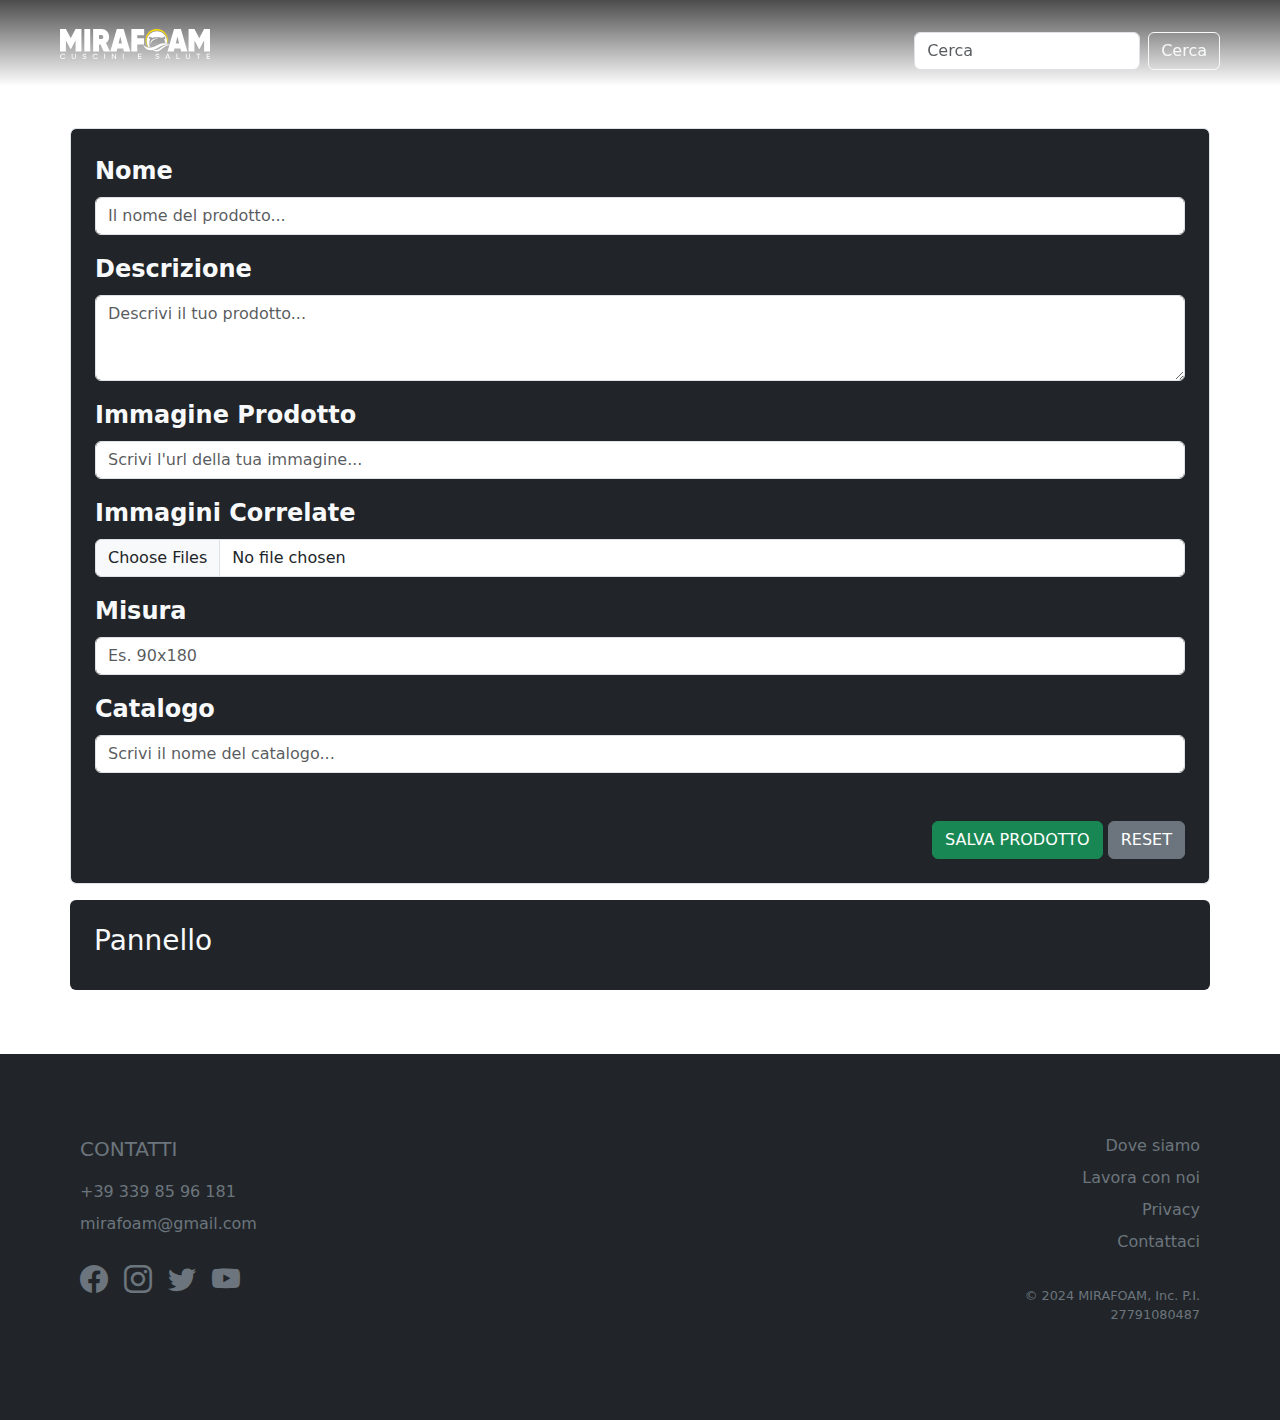
<file: administrator.html>
<!doctype html>
<html lang="en">

<head>
    <meta charset="utf-8">
    <meta name="viewport" content="width=device-width, initial-scale=1">
    <link rel="icon" href="assets/img/Risorsa.png">
    <link rel="stylesheet" href="https://cdn.jsdelivr.net/npm/bootstrap-icons@1.11.3/font/bootstrap-icons.min.css">
    <link rel="stylesheet" href="assets/custom-bootstrap/custom-style.css">
    <title>MIRAFOAM</title>
</head>

<body>
    <header>
        <nav id="nav" class="navbar navbar-dark fs-4 navbar-expand-lg px-5 py-3">
            <div class="container-fluid">
                <a class="navbar-brand" href="#">
                    <div class="w-70">
                        <?xml version="1.0" encoding="UTF-8"?>
                        <svg id="logoSvg" data-name="Livello 1" xmlns="http://www.w3.org/2000/svg"
                            viewBox="0 0 283.47 56.69">
                            <g>
                                <path class="cls-2"
                                    d="m5.45,56.69c-1.58,0-2.88-.48-3.91-1.43C.52,54.3,0,53.12,0,51.73s.51-2.57,1.54-3.53c1.03-.96,2.33-1.43,3.91-1.43.95,0,1.83.21,2.63.63.8.42,1.42.98,1.87,1.69l-1.21.64c-.3-.53-.74-.95-1.33-1.26-.59-.31-1.24-.47-1.96-.47-1.2,0-2.18.35-2.94,1.07-.76.71-1.14,1.6-1.14,2.66s.38,1.94,1.14,2.65,1.74,1.07,2.94,1.07c.71,0,1.37-.16,1.96-.47.59-.31,1.03-.73,1.33-1.25l1.21.63c-.44.71-1.06,1.28-1.86,1.7-.8.42-1.68.64-2.64.64Z" />
                                <path class="cls-2"
                                    d="m28.83,55.77c-.72.62-1.66.92-2.81.92s-2.09-.31-2.82-.92c-.73-.62-1.09-1.44-1.09-2.47v-6.35h1.39v6.3c0,.68.22,1.21.65,1.61.44.4,1.06.59,1.88.59s1.44-.2,1.88-.59c.44-.4.65-.93.65-1.61v-6.3h1.37v6.35c0,1.03-.36,1.85-1.09,2.47Z" />
                                <path class="cls-2"
                                    d="m46.12,56.69c-.97,0-1.8-.21-2.49-.63-.69-.42-1.17-.99-1.45-1.72l1.19-.63c.41,1.16,1.33,1.74,2.78,1.74.71,0,1.26-.13,1.64-.4.38-.27.57-.63.57-1.07s-.19-.8-.57-1.02c-.38-.23-1.01-.47-1.89-.73-.43-.14-.76-.24-.99-.31-.23-.07-.52-.19-.86-.35s-.6-.32-.77-.49c-.17-.17-.32-.39-.45-.66-.13-.27-.2-.58-.2-.93,0-.83.32-1.49.95-1.98.63-.49,1.41-.73,2.32-.73.82,0,1.54.19,2.15.57s1.07.89,1.38,1.52l-1.16.62c-.45-.98-1.24-1.48-2.37-1.48-.57,0-1.02.13-1.37.38-.35.25-.52.6-.52,1.04s.16.74.49.96c.33.22.89.45,1.7.68.28.09.48.16.61.2.12.04.31.1.56.18s.44.15.56.21c.12.05.28.13.48.23.2.1.35.2.45.29.1.09.22.2.35.34.13.13.23.27.29.4s.11.29.16.47c.04.18.07.37.07.57,0,.84-.33,1.51-1,2-.67.5-1.53.75-2.61.75Z" />
                                <path class="cls-2"
                                    d="m66.91,56.69c-1.58,0-2.88-.48-3.91-1.43-1.03-.96-1.54-2.13-1.54-3.53s.51-2.57,1.54-3.53c1.03-.96,2.33-1.43,3.91-1.43.95,0,1.83.21,2.63.63.8.42,1.42.98,1.87,1.69l-1.21.64c-.3-.53-.74-.95-1.33-1.26-.59-.31-1.24-.47-1.96-.47-1.2,0-2.18.35-2.94,1.07-.76.71-1.14,1.6-1.14,2.66s.38,1.94,1.14,2.65,1.74,1.07,2.94,1.07c.71,0,1.37-.16,1.96-.47.59-.31,1.03-.73,1.33-1.25l1.21.63c-.44.71-1.06,1.28-1.86,1.7-.8.42-1.68.64-2.64.64Z" />
                                <path class="cls-2" d="m83.69,46.95h1.39v9.57h-1.39v-9.57Z" />
                                <path class="cls-2"
                                    d="m104.5,46.95h1.38v9.57h-1.12l-5.36-7.15v7.15h-1.39v-9.57h1.07l5.41,7.18v-7.18Z" />
                                <path class="cls-2" d="m118.84,46.95h1.39v9.57h-1.39v-9.57Z" />
                                <path class="cls-2"
                                    d="m149.01,55.31h4.84v1.2h-6.22v-9.57h6.15v1.2h-4.76v2.94h4.39v1.19h-4.39v3.03Z" />
                                <path class="cls-2"
                                    d="m184.05,56.69c-.97,0-1.8-.21-2.49-.63-.69-.42-1.17-.99-1.45-1.72l1.19-.63c.41,1.16,1.33,1.74,2.78,1.74.71,0,1.26-.13,1.64-.4.38-.27.57-.63.57-1.07s-.19-.8-.57-1.02c-.38-.23-1.01-.47-1.89-.73-.43-.14-.76-.24-.99-.31-.23-.07-.52-.19-.86-.35s-.6-.32-.77-.49c-.17-.17-.32-.39-.45-.66-.13-.27-.2-.58-.2-.93,0-.83.32-1.49.95-1.98.63-.49,1.41-.73,2.32-.73.82,0,1.54.19,2.15.57s1.07.89,1.38,1.52l-1.16.62c-.45-.98-1.24-1.48-2.37-1.48-.57,0-1.02.13-1.37.38-.35.25-.52.6-.52,1.04s.16.74.49.96c.33.22.89.45,1.7.68.28.09.48.16.61.2.12.04.31.1.56.18s.44.15.56.21c.12.05.28.13.48.23.2.1.35.2.45.29.1.09.22.2.35.34.13.13.23.27.29.4s.11.29.16.47c.04.18.07.37.07.57,0,.84-.33,1.51-1,2-.67.5-1.53.75-2.61.75Z" />
                                <path class="cls-2"
                                    d="m206.71,56.51l-.85-2.15h-4.69l-.85,2.15h-1.47l3.89-9.57h1.56l3.89,9.57h-1.47Zm-5.07-3.33h3.74l-1.87-4.72-1.87,4.72Z" />
                                <path class="cls-2" d="m221.52,55.31h4.5v1.2h-5.88v-9.57h1.38v8.36Z" />
                                <path class="cls-2"
                                    d="m244.56,55.77c-.72.62-1.66.92-2.81.92s-2.09-.31-2.82-.92-1.09-1.44-1.09-2.47v-6.35h1.39v6.3c0,.68.22,1.21.65,1.61.44.4,1.06.59,1.88.59s1.44-.2,1.88-.59c.44-.4.66-.93.66-1.61v-6.3h1.37v6.35c0,1.03-.36,1.85-1.09,2.47Z" />
                                <path class="cls-2" d="m265.15,46.95v1.2h-3.08v8.36h-1.37v-8.36h-3.07v-1.2h7.52Z" />
                                <path class="cls-2"
                                    d="m278.63,55.31h4.84v1.2h-6.22v-9.57h6.15v1.2h-4.77v2.94h4.39v1.19h-4.39v3.03Z" />
                            </g>
                            <path class="cls-2"
                                d="m40.44.03v42.46h-11.08v-20.68l-8.64,15.89h-1l-8.64-15.89v20.68H0V.03h11.08l9.14,17.29L29.36.03h11.08Z" />
                            <path class="cls-2" d="m45.98.03h11.08v42.46h-11.08V.03Z" />
                            <path class="cls-2"
                                d="m82.6,42.49l-6.15-13.35h-2.77v13.35h-11.08V.03h15.51c4.25,0,7.76,1.36,10.53,4.09,2.77,2.73,4.15,6.34,4.15,10.83,0,2.51-.53,4.77-1.58,6.79-1.05,2.02-2.52,3.66-4.4,4.91l7.64,15.83h-11.86Zm-8.92-31.3v7.89h4.21c1.18.04,2.11-.28,2.8-.97.68-.69,1.02-1.66,1.02-2.91s-.34-2.23-1.02-2.94c-.68-.71-1.62-1.06-2.8-1.06h-4.21Z" />
                            <path class="cls-2"
                                d="m120.77,42.49l-1.33-5.46h-11.19l-1.33,5.46h-11.91L107.36.03h12.96l12.35,42.46h-11.91Zm-10.14-15.17h6.43l-3.21-13.04-3.21,13.04Z" />
                            <path class="cls-2"
                                d="m158.99,11.8h-13.02v5.52h12.74v11.77h-12.74v13.41h-11.08V.03h24.1v11.77Z" />
                            <g>
                                <path class="cls-2"
                                    d="m202.26,23.38c0,.98-.07,1.94-.21,2.87-.98-.18-1.97-.34-2.96-.45-.49-.06-.67-.18-.73-.7-.14-1.25-.31-2.5-.6-3.72-.2-.79-.64-1.52-.97-2.28-.05-.11-.11-.21-.16-.32.11,0,.24-.02.34.01,1.13.28,1.16.29,1.57-.77.25-.65.45-1.35.5-2.03.09-1.1-.55-1.63-1.6-1.31-.69.2-1.39.5-1.97.91-1.19.84-2.41,1.07-3.85.85-5.46-.82-10.93-.84-16.39.05-1.13.19-2.12-.04-3.09-.66-.73-.47-1.53-.88-2.35-1.16-1.01-.33-1.77.28-1.6,1.33.15.92.52,1.82.85,2.71.22.59.67.2,1.03.14.17-.03.34-.07.5-.11-.07.17-.12.34-.22.5-.81,1.34-1.16,2.84-1.32,4.37-.35,3.42-.42,6.84.56,10.19.13.47-.04.6-.47.56-.58-.05-1.17-.07-1.76-.13-2.13-3.08-3.37-6.82-3.37-10.85,0-10.57,8.57-19.13,19.14-19.13s19.13,8.56,19.13,19.13Z" />
                                <path class="cls-1"
                                    d="m203.55,25.79c-.17.74-.18.72-.93.57.23-1.19.35-2.43.35-3.69,0-10.96-8.88-19.84-19.84-19.84s-19.84,8.88-19.84,19.84c0,4.29,1.36,8.26,3.68,11.51-.13-.02-.27-.04-.4-.06-.34-.07-.72-.36-.93-.66-3.07-4.32-4.41-9.13-3.82-14.4.88-7.82,4.95-13.48,11.94-17.01C176.61.61,179.68-.02,182.88,0c10.63.04,19.46,7.74,20.96,18.28.36,2.52.24,5.02-.3,7.51Z" />
                                <path class="cls-2"
                                    d="m157.37,30.36c5.07,5.16,11.2,5.86,17.87,4.26,2.7-.65,5.1-1.99,7.54-3.25,4.02-2.08,8.19-3.77,12.72-4.38,3.99-.54,7.79-.07,11.17,2.32.62.44,1.15,1.03,1.72,1.55h0c-.98-.4-1.93-.88-2.94-1.17-3.08-.88-6.13-.49-9.15.39-3.66,1.06-7.01,2.78-10.24,4.76-2.65,1.62-5.38,3.05-8.33,4.06-.16.05-.3.15-.45.23.17.09.33.21.51.25,2.75.72,5.39.31,7.96-.78,1.54-.65,2.91-1.58,4.21-2.63,2.47-1.98,5.07-3.73,8.09-4.75,2.6-.88,5.17-1.03,7.7.24.33.17.63.4.94.6h0c-.54-.1-1.08-.22-1.63-.28-2.46-.28-4.67.49-6.77,1.67-2.01,1.13-3.79,2.57-5.49,4.1-1.64,1.47-3.39,2.78-5.38,3.72-2.8,1.32-5.67,1.8-8.58.38-.89-.43-1.71-1.05-2.5-1.67-.43-.34-.77-.51-1.34-.38-2.3.52-4.63.64-6.96.16-3.72-.78-6.55-2.89-8.73-5.9-.78-1.07-1.38-2.27-2.06-3.41.03-.03.06-.06.1-.1Z" />
                                <path class="cls-2"
                                    d="m184.34,18.94c-1.92-.02-3.81.22-5.64.85-4.03,1.39-6.28,4.33-7.24,8.39-.05.22-.17.43-.26.64-.03-.24-.11-.48-.1-.71.06-.98.08-1.96.24-2.93.69-4.03,3.13-6.33,7.2-6.88,2.53-.34,5.02-.05,7.49.43.11.02.22.09.32.14-.12.02-.24.07-.36.07-.55,0-1.11,0-1.66,0Z" />
                            </g>
                            <path class="cls-2"
                                d="m228.91,42.49l-1.33-5.46h-11.19l-1.33,5.46h-11.91L215.5.03h12.96l12.35,42.46h-11.91Zm-10.14-15.17h6.43l-3.21-13.04-3.21,13.04Z" />
                            <path class="cls-2"
                                d="m283.47.03v42.46h-11.08v-20.68l-8.64,15.89h-1l-8.64-15.89v20.68h-11.08V.03h11.08l9.14,17.29L272.39.03h11.08Z" />
                        </svg>
                    </div>
                </a>
                <button class="navbar-toggler" type="button" data-bs-toggle="collapse"
                    data-bs-target="#navbarSupportedContent" aria-controls="navbarSupportedContent"
                    aria-expanded="false" aria-label="Toggle navigation">
                    <span class="navbar-toggler-icon"></span>
                </button>
                <div class="collapse navbar-collapse justify-content-end" id="navbarSupportedContent">
                    <form id="formSearch" class="d-flex mt-3" role="search">
                        <input id="inputSearch" class="form-control me-2" type="search" placeholder="Cerca"
                            aria-label="Search">
                        <button id="search" class="btn btn-outline-light" type="submit">Cerca</button>
                    </form>
                </div>
            </div>
        </nav>
    </header>

    <main>

        <div class="container mt-10 mb-5">
            <div class="row row-cols-1">
                <div class="col p-0 mb-3">
                    <form class="form-control p-4 bg-dark text-light" id="formCard">
                        <div class="mb-3">
                            <label for="inputName" class="form-label fs-4 fw-bold">Nome</label>
                            <input type="text" class="form-control" id="inputName" placeholder="Il nome del prodotto..."
                                required>
                        </div>
                        <div class="mb-3">
                            <label for="inputDescription" class="form-label fs-4 fw-bold">Descrizione</label>
                            <textarea class="form-control" id="inputDescription" rows="3"
                                placeholder="Descrivi il tuo prodotto..." required></textarea>
                        </div>
                        <div class="mb-3">
                            <label for="inputImage" class="form-label fs-4 fw-bold">Immagine Prodotto</label>
                            <input type="text" class="form-control" placeholder="Scrivi l'url della tua immagine..."
                                id="inputImage" required>
                        </div>
                        <div class="mb-3">
                            <label for="inputImg" class="form-label fs-4 fw-bold">Immagini Correlate</label>
                            <input type="file" class="form-control" id="inputImg" multiple>
                        </div>
                        <div class="mb-3">
                            <label for="inputSize" class="form-label fs-4 fw-bold">Misura</label>
                            <input type="text" class="form-control" id="inputSize" placeholder="Es. 90x180" required>
                        </div>
                        <div class="mb-5">
                            <label for="inputCatalog" class="form-label fs-4 fw-bold">Catalogo</label>
                            <input type="text" class="form-control" id="inputCatalog"
                                placeholder="Scrivi il nome del catalogo..." required>
                        </div>
                        <div class="text-end">
                            <button type="submit" id="btnCrea" class="btn btn-success">SALVA PRODOTTO</button>
                            <button type="reset" class="btn btn-secondary">RESET</button>
                        </div>
                    </form>
                </div>

                <div class="col p-4 bg-dark rounded-2 text-light mb-3 flex-grow-1">
                    <div>
                        <h3 class="mb-2">Pannello</h3>
                    </div>
                    
                    <div id="rowDetails" class="row row-cols-1 px-4">

                    </div>
                </div>
            </div>
        </div>

        <div class="modal fade" id="deleteModal" tabindex="-1" aria-labelledby="deleteModal" aria-hidden="true">
            <div class="modal-dialog">
                <div class="modal-content">
                    <div class="modal-header">
                        <h1 class="modal-title fs-5" id="delete">ELIMINA</h1>
                    </div>
                    <div class="modal-body">
                        <div class="container">
                            <div id="shopBody" class="row row-cols-1 g-3">
                                <p class="m-0 mt-4">Sei sicuro di voler eliminare il prodotto?</p>
                                <p class="fs-small text-danger">*L'operazione è irreversibile*</p>
                            </div>
                        </div>
                    </div>
                    <div class="modal-footer">
                        <button type="button" id="btnDelete" class="btn btn-danger"
                            data-bs-dismiss="modal">ELIMINA</button>
                    </div>
                </div>
            </div>
        </div>

    </main>

    <footer class="bg-dark p-7">
        <div class="conteiner-fluid">
            <div class="row">

                <div class="col-12 col-md-3 text-center text-md-start mb-3 mb-md-0">
                    <div class="row">
                        <address class="col-12 fs-small mb-2">
                            <p class="fs-5 text-secondary">CONTATTI</p>
                            <ul class="list-unstyled white">
                                <li class="mb-2 fs-6"><a class="text-secondary text-decoration-none"
                                        href="tel:+39-3398596181" title="Telefono">+39 339 85 96 181</a>
                                </li>
                                <li class="mb-2 fs-6"><a class="text-secondary text-decoration-none"
                                        href="mailto:mirafoam@gmail.com" title="email">mirafoam@gmail.com</a></li>
                            </ul>
                        </address>

                        <div class="col-12">
                            <ul class="list-unstyled d-flex justify-content-center justify-content-md-start colorful">
                                <li class="me-3 fs-3"><a class="text-secondary" href="#" target="_blank"><i
                                            class="bi bi-facebook"></i></a></li>
                                <li class="me-3 fs-3"><a class="text-secondary" href="#" target="_blank"><i
                                            class="bi bi-instagram"></i></a></i>
                                </li>
                                <li class="me-3 fs-3"><a class="text-secondary" href="#" target="_blank"><i
                                            class="bi bi-twitter"></i></a></i>
                                </li>
                                <li class="me-3 fs-3"><a class="text-secondary" href="#" target="_blank"><i
                                            class="bi bi-youtube"></i></a></i>
                                </li>
                            </ul>
                        </div>
                    </div>
                </div>

                <div class="col-12 col-md-6 mb-4 mb-md-0">
                    <iframe
                        src="https://www.google.com/maps/embed?pb=!1m18!1m12!1m3!1d3020.3213790953378!2d14.53888808937172!3d40.79893105850707!2m3!1f0!2f0!3f0!3m2!1i1024!2i768!4f13.1!3m3!1m2!1s0x133bba35bd23ac3f%3A0x5289b000c2890cb!2sVia%204%20Novembre%2C%2044%2C%2080040%20Poggiomarino%20NA!5e0!3m2!1sit!2sit!4v1722161231169!5m2!1sit!2sit"
                        width="100%" height="170" style="border:0;" referrerpolicy="no-referrer-when-downgrade">
                    </iframe>
                </div>

                <div class="col-12 col-md-3">
                    <div class="row text-center text-md-end">
                        <address class="col fs-small mb-3">
                            <ul class="list-unstyled white">
                                <li class="mb-2 fs-6"><a class="text-secondary text-decoration-none"
                                        href="https://maps.app.goo.gl/kzBnwYurpKGc42kE9" target="_blank">Dove siamo</a>
                                </li>
                                <li class="mb-2 fs-6"><a class="text-secondary text-decoration-none" href="#">Lavora con
                                        noi</a>
                                </li>
                                <li class="mb-2 fs-6"><a class="text-secondary text-decoration-none"
                                        href="#">Privacy</a>
                                </li>
                                <li class="mb-2 fs-6"><a class="text-secondary text-decoration-none"
                                        href="#">Contattaci</a>
                                </li>
                            </ul>
                        </address>

                        <div class="col-12 text-secondary fs-small">
                            <p>&copy; 2024 MIRAFOAM, Inc. P.I. 27791080487</p>
                        </div>
                    </div>
                </div>
            </div>
        </div>
    </footer>

    <script src="https://cdn.jsdelivr.net/npm/bootstrap@5.3.3/dist/js/bootstrap.bundle.min.js"
        integrity="sha384-YvpcrYf0tY3lHB60NNkmXc5s9fDVZLESaAA55NDzOxhy9GkcIdslK1eN7N6jIeHz"
        crossorigin="anonymous"></script>
    <script src="assets/js/administrator.js"></script>
</body>

</html>
</file>
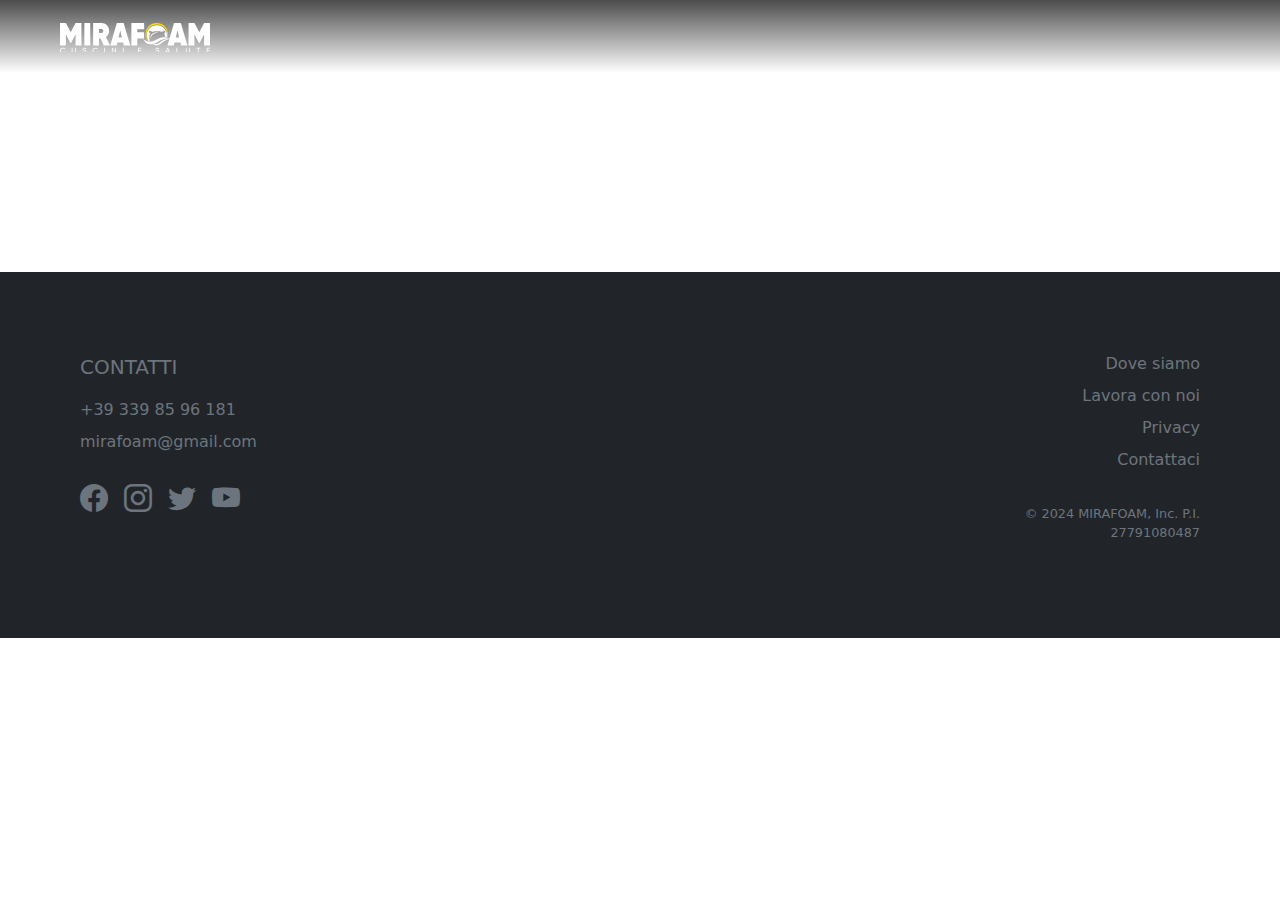
<file: details.html>
<!doctype html>
<html lang="en">

<head>
    <meta charset="utf-8">
    <meta name="viewport" content="width=device-width, initial-scale=1">
    <link rel="icon" href="assets/img/Risorsa.png">
    <link rel="stylesheet" href="https://cdn.jsdelivr.net/npm/bootstrap-icons@1.11.3/font/bootstrap-icons.min.css">
    <link rel="stylesheet" href="assets/custom-bootstrap/custom-style.css">
    <title>MIRAFOAM</title>
</head>

<body>
    <header>
        <nav id="nav" class="navbar navbar-dark fs-4 navbar-expand-lg px-5 py-3">
            <div class="container-fluid justify-content-center justify-content-md-start">
                <a class="navbar-brand" href="index.html">
                    <div class="w-70">
                        <?xml version="1.0" encoding="UTF-8"?>
                        <svg id="logoSvg" data-name="Livello 1" xmlns="http://www.w3.org/2000/svg"
                            viewBox="0 0 283.47 56.69">
                            <g>
                                <path class="cls-2"
                                    d="m5.45,56.69c-1.58,0-2.88-.48-3.91-1.43C.52,54.3,0,53.12,0,51.73s.51-2.57,1.54-3.53c1.03-.96,2.33-1.43,3.91-1.43.95,0,1.83.21,2.63.63.8.42,1.42.98,1.87,1.69l-1.21.64c-.3-.53-.74-.95-1.33-1.26-.59-.31-1.24-.47-1.96-.47-1.2,0-2.18.35-2.94,1.07-.76.71-1.14,1.6-1.14,2.66s.38,1.94,1.14,2.65,1.74,1.07,2.94,1.07c.71,0,1.37-.16,1.96-.47.59-.31,1.03-.73,1.33-1.25l1.21.63c-.44.71-1.06,1.28-1.86,1.7-.8.42-1.68.64-2.64.64Z" />
                                <path class="cls-2"
                                    d="m28.83,55.77c-.72.62-1.66.92-2.81.92s-2.09-.31-2.82-.92c-.73-.62-1.09-1.44-1.09-2.47v-6.35h1.39v6.3c0,.68.22,1.21.65,1.61.44.4,1.06.59,1.88.59s1.44-.2,1.88-.59c.44-.4.65-.93.65-1.61v-6.3h1.37v6.35c0,1.03-.36,1.85-1.09,2.47Z" />
                                <path class="cls-2"
                                    d="m46.12,56.69c-.97,0-1.8-.21-2.49-.63-.69-.42-1.17-.99-1.45-1.72l1.19-.63c.41,1.16,1.33,1.74,2.78,1.74.71,0,1.26-.13,1.64-.4.38-.27.57-.63.57-1.07s-.19-.8-.57-1.02c-.38-.23-1.01-.47-1.89-.73-.43-.14-.76-.24-.99-.31-.23-.07-.52-.19-.86-.35s-.6-.32-.77-.49c-.17-.17-.32-.39-.45-.66-.13-.27-.2-.58-.2-.93,0-.83.32-1.49.95-1.98.63-.49,1.41-.73,2.32-.73.82,0,1.54.19,2.15.57s1.07.89,1.38,1.52l-1.16.62c-.45-.98-1.24-1.48-2.37-1.48-.57,0-1.02.13-1.37.38-.35.25-.52.6-.52,1.04s.16.74.49.96c.33.22.89.45,1.7.68.28.09.48.16.61.2.12.04.31.1.56.18s.44.15.56.21c.12.05.28.13.48.23.2.1.35.2.45.29.1.09.22.2.35.34.13.13.23.27.29.4s.11.29.16.47c.04.18.07.37.07.57,0,.84-.33,1.51-1,2-.67.5-1.53.75-2.61.75Z" />
                                <path class="cls-2"
                                    d="m66.91,56.69c-1.58,0-2.88-.48-3.91-1.43-1.03-.96-1.54-2.13-1.54-3.53s.51-2.57,1.54-3.53c1.03-.96,2.33-1.43,3.91-1.43.95,0,1.83.21,2.63.63.8.42,1.42.98,1.87,1.69l-1.21.64c-.3-.53-.74-.95-1.33-1.26-.59-.31-1.24-.47-1.96-.47-1.2,0-2.18.35-2.94,1.07-.76.71-1.14,1.6-1.14,2.66s.38,1.94,1.14,2.65,1.74,1.07,2.94,1.07c.71,0,1.37-.16,1.96-.47.59-.31,1.03-.73,1.33-1.25l1.21.63c-.44.71-1.06,1.28-1.86,1.7-.8.42-1.68.64-2.64.64Z" />
                                <path class="cls-2" d="m83.69,46.95h1.39v9.57h-1.39v-9.57Z" />
                                <path class="cls-2"
                                    d="m104.5,46.95h1.38v9.57h-1.12l-5.36-7.15v7.15h-1.39v-9.57h1.07l5.41,7.18v-7.18Z" />
                                <path class="cls-2" d="m118.84,46.95h1.39v9.57h-1.39v-9.57Z" />
                                <path class="cls-2"
                                    d="m149.01,55.31h4.84v1.2h-6.22v-9.57h6.15v1.2h-4.76v2.94h4.39v1.19h-4.39v3.03Z" />
                                <path class="cls-2"
                                    d="m184.05,56.69c-.97,0-1.8-.21-2.49-.63-.69-.42-1.17-.99-1.45-1.72l1.19-.63c.41,1.16,1.33,1.74,2.78,1.74.71,0,1.26-.13,1.64-.4.38-.27.57-.63.57-1.07s-.19-.8-.57-1.02c-.38-.23-1.01-.47-1.89-.73-.43-.14-.76-.24-.99-.31-.23-.07-.52-.19-.86-.35s-.6-.32-.77-.49c-.17-.17-.32-.39-.45-.66-.13-.27-.2-.58-.2-.93,0-.83.32-1.49.95-1.98.63-.49,1.41-.73,2.32-.73.82,0,1.54.19,2.15.57s1.07.89,1.38,1.52l-1.16.62c-.45-.98-1.24-1.48-2.37-1.48-.57,0-1.02.13-1.37.38-.35.25-.52.6-.52,1.04s.16.74.49.96c.33.22.89.45,1.7.68.28.09.48.16.61.2.12.04.31.1.56.18s.44.15.56.21c.12.05.28.13.48.23.2.1.35.2.45.29.1.09.22.2.35.34.13.13.23.27.29.4s.11.29.16.47c.04.18.07.37.07.57,0,.84-.33,1.51-1,2-.67.5-1.53.75-2.61.75Z" />
                                <path class="cls-2"
                                    d="m206.71,56.51l-.85-2.15h-4.69l-.85,2.15h-1.47l3.89-9.57h1.56l3.89,9.57h-1.47Zm-5.07-3.33h3.74l-1.87-4.72-1.87,4.72Z" />
                                <path class="cls-2" d="m221.52,55.31h4.5v1.2h-5.88v-9.57h1.38v8.36Z" />
                                <path class="cls-2"
                                    d="m244.56,55.77c-.72.62-1.66.92-2.81.92s-2.09-.31-2.82-.92-1.09-1.44-1.09-2.47v-6.35h1.39v6.3c0,.68.22,1.21.65,1.61.44.4,1.06.59,1.88.59s1.44-.2,1.88-.59c.44-.4.66-.93.66-1.61v-6.3h1.37v6.35c0,1.03-.36,1.85-1.09,2.47Z" />
                                <path class="cls-2" d="m265.15,46.95v1.2h-3.08v8.36h-1.37v-8.36h-3.07v-1.2h7.52Z" />
                                <path class="cls-2"
                                    d="m278.63,55.31h4.84v1.2h-6.22v-9.57h6.15v1.2h-4.77v2.94h4.39v1.19h-4.39v3.03Z" />
                            </g>
                            <path class="cls-2"
                                d="m40.44.03v42.46h-11.08v-20.68l-8.64,15.89h-1l-8.64-15.89v20.68H0V.03h11.08l9.14,17.29L29.36.03h11.08Z" />
                            <path class="cls-2" d="m45.98.03h11.08v42.46h-11.08V.03Z" />
                            <path class="cls-2"
                                d="m82.6,42.49l-6.15-13.35h-2.77v13.35h-11.08V.03h15.51c4.25,0,7.76,1.36,10.53,4.09,2.77,2.73,4.15,6.34,4.15,10.83,0,2.51-.53,4.77-1.58,6.79-1.05,2.02-2.52,3.66-4.4,4.91l7.64,15.83h-11.86Zm-8.92-31.3v7.89h4.21c1.18.04,2.11-.28,2.8-.97.68-.69,1.02-1.66,1.02-2.91s-.34-2.23-1.02-2.94c-.68-.71-1.62-1.06-2.8-1.06h-4.21Z" />
                            <path class="cls-2"
                                d="m120.77,42.49l-1.33-5.46h-11.19l-1.33,5.46h-11.91L107.36.03h12.96l12.35,42.46h-11.91Zm-10.14-15.17h6.43l-3.21-13.04-3.21,13.04Z" />
                            <path class="cls-2"
                                d="m158.99,11.8h-13.02v5.52h12.74v11.77h-12.74v13.41h-11.08V.03h24.1v11.77Z" />
                            <g>
                                <path class="cls-2"
                                    d="m202.26,23.38c0,.98-.07,1.94-.21,2.87-.98-.18-1.97-.34-2.96-.45-.49-.06-.67-.18-.73-.7-.14-1.25-.31-2.5-.6-3.72-.2-.79-.64-1.52-.97-2.28-.05-.11-.11-.21-.16-.32.11,0,.24-.02.34.01,1.13.28,1.16.29,1.57-.77.25-.65.45-1.35.5-2.03.09-1.1-.55-1.63-1.6-1.31-.69.2-1.39.5-1.97.91-1.19.84-2.41,1.07-3.85.85-5.46-.82-10.93-.84-16.39.05-1.13.19-2.12-.04-3.09-.66-.73-.47-1.53-.88-2.35-1.16-1.01-.33-1.77.28-1.6,1.33.15.92.52,1.82.85,2.71.22.59.67.2,1.03.14.17-.03.34-.07.5-.11-.07.17-.12.34-.22.5-.81,1.34-1.16,2.84-1.32,4.37-.35,3.42-.42,6.84.56,10.19.13.47-.04.6-.47.56-.58-.05-1.17-.07-1.76-.13-2.13-3.08-3.37-6.82-3.37-10.85,0-10.57,8.57-19.13,19.14-19.13s19.13,8.56,19.13,19.13Z" />
                                <path class="cls-1"
                                    d="m203.55,25.79c-.17.74-.18.72-.93.57.23-1.19.35-2.43.35-3.69,0-10.96-8.88-19.84-19.84-19.84s-19.84,8.88-19.84,19.84c0,4.29,1.36,8.26,3.68,11.51-.13-.02-.27-.04-.4-.06-.34-.07-.72-.36-.93-.66-3.07-4.32-4.41-9.13-3.82-14.4.88-7.82,4.95-13.48,11.94-17.01C176.61.61,179.68-.02,182.88,0c10.63.04,19.46,7.74,20.96,18.28.36,2.52.24,5.02-.3,7.51Z" />
                                <path class="cls-2"
                                    d="m157.37,30.36c5.07,5.16,11.2,5.86,17.87,4.26,2.7-.65,5.1-1.99,7.54-3.25,4.02-2.08,8.19-3.77,12.72-4.38,3.99-.54,7.79-.07,11.17,2.32.62.44,1.15,1.03,1.72,1.55h0c-.98-.4-1.93-.88-2.94-1.17-3.08-.88-6.13-.49-9.15.39-3.66,1.06-7.01,2.78-10.24,4.76-2.65,1.62-5.38,3.05-8.33,4.06-.16.05-.3.15-.45.23.17.09.33.21.51.25,2.75.72,5.39.31,7.96-.78,1.54-.65,2.91-1.58,4.21-2.63,2.47-1.98,5.07-3.73,8.09-4.75,2.6-.88,5.17-1.03,7.7.24.33.17.63.4.94.6h0c-.54-.1-1.08-.22-1.63-.28-2.46-.28-4.67.49-6.77,1.67-2.01,1.13-3.79,2.57-5.49,4.1-1.64,1.47-3.39,2.78-5.38,3.72-2.8,1.32-5.67,1.8-8.58.38-.89-.43-1.71-1.05-2.5-1.67-.43-.34-.77-.51-1.34-.38-2.3.52-4.63.64-6.96.16-3.72-.78-6.55-2.89-8.73-5.9-.78-1.07-1.38-2.27-2.06-3.41.03-.03.06-.06.1-.1Z" />
                                <path class="cls-2"
                                    d="m184.34,18.94c-1.92-.02-3.81.22-5.64.85-4.03,1.39-6.28,4.33-7.24,8.39-.05.22-.17.43-.26.64-.03-.24-.11-.48-.1-.71.06-.98.08-1.96.24-2.93.69-4.03,3.13-6.33,7.2-6.88,2.53-.34,5.02-.05,7.49.43.11.02.22.09.32.14-.12.02-.24.07-.36.07-.55,0-1.11,0-1.66,0Z" />
                            </g>
                            <path class="cls-2"
                                d="m228.91,42.49l-1.33-5.46h-11.19l-1.33,5.46h-11.91L215.5.03h12.96l12.35,42.46h-11.91Zm-10.14-15.17h6.43l-3.21-13.04-3.21,13.04Z" />
                            <path class="cls-2"
                                d="m283.47.03v42.46h-11.08v-20.68l-8.64,15.89h-1l-8.64-15.89v20.68h-11.08V.03h11.08l9.14,17.29L272.39.03h11.08Z" />
                        </svg>
                    </div>
                </a>
            </div>
        </nav>
    </header>


    <main>
        <section class="container-fluid p-5 p-md-5 p-lg-10 pt-10 pt-md-10">
            <div class="row">
                <div id="imgProduct" class="col-12 col-md-6 mb-3">
                    
                </div>

                <div class="col-12 col-md-6 mb-3">
                    <div id="imgCorrelate" class="row row-cols-6 row-cols-lg-6">
                        
                    </div>
                </div>

                <div id="textDescription" class="col-12 d-flex flex-column">
                    
                </div>
            </div>
        </section>
    </main>

    <footer class="bg-dark p-7">
        <div class="conteiner-fluid">
            <div class="row">

                <div class="col-12 col-md-3 text-center text-md-start mb-3 mb-md-0">
                    <div class="row">
                        <address class="col-12 fs-small mb-2">
                            <p class="fs-5 text-secondary">CONTATTI</p>
                            <ul class="list-unstyled white">
                                <li class="mb-2 fs-6"><a class="text-secondary text-decoration-none"
                                        href="tel:+39-3398596181" title="Telefono">+39 339 85 96 181</a>
                                </li>
                                <li class="mb-2 fs-6"><a class="text-secondary text-decoration-none"
                                        href="mailto:mirafoam@gmail.com" title="email">mirafoam@gmail.com</a></li>
                            </ul>
                        </address>

                        <div class="col-12">
                            <ul class="list-unstyled d-flex justify-content-center justify-content-md-start colorful">
                                <li class="me-3 fs-3"><a class="text-secondary" href="#" target="_blank"><i
                                            class="bi bi-facebook"></i></a></li>
                                <li class="me-3 fs-3"><a class="text-secondary" href="#" target="_blank"><i
                                            class="bi bi-instagram"></i></a></i>
                                </li>
                                <li class="me-3 fs-3"><a class="text-secondary" href="#" target="_blank"><i
                                            class="bi bi-twitter"></i></a></i>
                                </li>
                                <li class="me-3 fs-3"><a class="text-secondary" href="#" target="_blank"><i
                                            class="bi bi-youtube"></i></a></i>
                                </li>
                            </ul>
                        </div>
                    </div>
                </div>

                <div class="col-12 col-md-6 mb-4 mb-md-0">
                    <iframe
                        src="https://www.google.com/maps/embed?pb=!1m18!1m12!1m3!1d3020.3213790953378!2d14.53888808937172!3d40.79893105850707!2m3!1f0!2f0!3f0!3m2!1i1024!2i768!4f13.1!3m3!1m2!1s0x133bba35bd23ac3f%3A0x5289b000c2890cb!2sVia%204%20Novembre%2C%2044%2C%2080040%20Poggiomarino%20NA!5e0!3m2!1sit!2sit!4v1722161231169!5m2!1sit!2sit"
                        width="100%" height="170" style="border:0;" referrerpolicy="no-referrer-when-downgrade">
                    </iframe>
                </div>

                <div class="col-12 col-md-3">
                    <div class="row text-center text-md-end">
                        <address class="col fs-small mb-3">
                            <ul class="list-unstyled white">
                                <li class="mb-2 fs-6"><a class="text-secondary text-decoration-none"
                                        href="https://maps.app.goo.gl/kzBnwYurpKGc42kE9" target="_blank">Dove siamo</a>
                                </li>
                                <li class="mb-2 fs-6"><a class="text-secondary text-decoration-none" href="#">Lavora con
                                        noi</a>
                                </li>
                                <li class="mb-2 fs-6"><a class="text-secondary text-decoration-none"
                                        href="#">Privacy</a>
                                </li>
                                <li class="mb-2 fs-6"><a class="text-secondary text-decoration-none"
                                        href="#">Contattaci</a>
                                </li>
                            </ul>
                        </address>

                        <div class="col-12 text-secondary fs-small">
                            <p>&copy; 2024 MIRAFOAM, Inc. P.I. 27791080487</p>
                        </div>
                    </div>
                </div>
            </div>
        </div>
    </footer>

    <script src="https://cdn.jsdelivr.net/npm/bootstrap@5.3.3/dist/js/bootstrap.bundle.min.js"
        integrity="sha384-YvpcrYf0tY3lHB60NNkmXc5s9fDVZLESaAA55NDzOxhy9GkcIdslK1eN7N6jIeHz"
        crossorigin="anonymous"></script>
    <script src="assets/js/details.js"></script>
</body>

</html>
</file>
<file: assets/custom-bootstrap/custom-style.css>
@charset "UTF-8";
* {
  box-sizing: border-box !important;
}

#logoSvg {
  width: 150px !important;
}

nav {
  position: fixed !important;
  top: 0;
  z-index: 1000 !important;
  width: 100% !important;
  background: linear-gradient(rgba(0, 0, 0, 0.7), rgba(0, 0, 0, 0));
  transition-duration: 0.3s;
}

#logoSvg {
  fill: white;
}

.videoHero {
  height: 80vh;
  width: 100%;
  object-fit: cover;
  object-position: bottom;
  animation: blur 3s linear forwards;
}
@media (max-width: 767.98px) {
  .videoHero {
    height: 50vh;
  }
}

@media (max-width: 767.98px) {
  .media {
    font-size: 1em !important;
  }
}
@keyframes blur {
  from {
    filter: brightness(100%);
  }
  20% {
    filter: brightness(100%);
  }
  100% {
    filter: brightness(50%);
  }
}
.logoHero {
  position: absolute;
  top: 20%;
  animation: opacity 3s linear forwards;
}
@media (max-width: 767.98px) {
  .logoHero {
    top: 35%;
  }
  .logoHero .mediaBtn {
    font-size: 1.1em !important;
  }
}

@keyframes opacity {
  from {
    opacity: 0;
  }
  20% {
    opacity: 0;
  }
  100% {
    opacity: 1;
  }
}
.inputBlack::placeholder {
  color: white !important;
}

footer i,
footer a {
  transition-duration: 0.3s;
}

.colorful li:nth-child(1):hover i {
  color: #38569E !important;
}

.colorful li:nth-child(2):hover i {
  background: linear-gradient(152deg, rgb(121, 74, 222) 0%, rgb(240, 92, 92) 100%);
  background-clip: text;
  -webkit-background-clip: text;
  -webkit-text-fill-color: transparent;
  background-size: 100%;
  background-position: left;
}

.colorful li:nth-child(3):hover i {
  color: #1DA0F1 !important;
}

.colorful li:nth-child(4):hover i {
  color: #FF0000 !important;
}

.white a:hover {
  color: white !important;
}

.cls-1 {
  fill: #ffde00;
}

.cls-2 {
  fill: #ffffff;
  transition-duration: 0.3s;
}

.btn-outline-warning {
  color: #ffde00 !important;
  border: 1px solid #ffde00 !important;
}
.btn-outline-warning:hover {
  color: white !important;
  background-color: #ffde00 !important;
}

.pointer {
  cursor: pointer;
  transition-duration: 0.3s;
}
.pointer:hover {
  transform: scale(1.02);
}

.pointerList {
  cursor: pointer;
  transition-duration: 0.3s;
  color: #6c757d;
}
.pointerList:hover {
  color: black;
}

.truncate-3-lines {
  display: -webkit-box !important;
  -webkit-box-orient: vertical !important;
  overflow: hidden !important;
  line-clamp: 3 !important;
  -webkit-line-clamp: 3 !important;
}

.backdrop {
  backdrop-filter: blur(50px) !important;
}

/*!
 * Bootstrap  v5.3.3 (https://getbootstrap.com/)
 * Copyright 2011-2024 The Bootstrap Authors
 * Licensed under MIT (https://github.com/twbs/bootstrap/blob/main/LICENSE)
 */
:root,
[data-bs-theme=light] {
  --bs-blue: #0d6efd;
  --bs-indigo: #6610f2;
  --bs-purple: #6f42c1;
  --bs-pink: #d63384;
  --bs-red: #dc3545;
  --bs-orange: #fd7e14;
  --bs-yellow: #ffc107;
  --bs-green: #198754;
  --bs-teal: #20c997;
  --bs-cyan: #0dcaf0;
  --bs-black: #000;
  --bs-white: #fff;
  --bs-gray: #6c757d;
  --bs-gray-dark: #343a40;
  --bs-gray-100: #f8f9fa;
  --bs-gray-200: #e9ecef;
  --bs-gray-300: #dee2e6;
  --bs-gray-400: #ced4da;
  --bs-gray-500: #adb5bd;
  --bs-gray-600: #6c757d;
  --bs-gray-700: #495057;
  --bs-gray-800: #343a40;
  --bs-gray-900: #212529;
  --bs-primary: #0d6efd;
  --bs-secondary: #6c757d;
  --bs-success: #198754;
  --bs-info: #0dcaf0;
  --bs-warning: #ffc107;
  --bs-danger: #dc3545;
  --bs-light: #f8f9fa;
  --bs-dark: #212529;
  --bs-primary-rgb: 13, 110, 253;
  --bs-secondary-rgb: 108, 117, 125;
  --bs-success-rgb: 25, 135, 84;
  --bs-info-rgb: 13, 202, 240;
  --bs-warning-rgb: 255, 193, 7;
  --bs-danger-rgb: 220, 53, 69;
  --bs-light-rgb: 248, 249, 250;
  --bs-dark-rgb: 33, 37, 41;
  --bs-primary-text-emphasis: #052c65;
  --bs-secondary-text-emphasis: #2b2f32;
  --bs-success-text-emphasis: #0a3622;
  --bs-info-text-emphasis: #055160;
  --bs-warning-text-emphasis: #664d03;
  --bs-danger-text-emphasis: #58151c;
  --bs-light-text-emphasis: #495057;
  --bs-dark-text-emphasis: #495057;
  --bs-primary-bg-subtle: #cfe2ff;
  --bs-secondary-bg-subtle: #e2e3e5;
  --bs-success-bg-subtle: #d1e7dd;
  --bs-info-bg-subtle: #cff4fc;
  --bs-warning-bg-subtle: #fff3cd;
  --bs-danger-bg-subtle: #f8d7da;
  --bs-light-bg-subtle: #fcfcfd;
  --bs-dark-bg-subtle: #ced4da;
  --bs-primary-border-subtle: #9ec5fe;
  --bs-secondary-border-subtle: #c4c8cb;
  --bs-success-border-subtle: #a3cfbb;
  --bs-info-border-subtle: #9eeaf9;
  --bs-warning-border-subtle: #ffe69c;
  --bs-danger-border-subtle: #f1aeb5;
  --bs-light-border-subtle: #e9ecef;
  --bs-dark-border-subtle: #adb5bd;
  --bs-white-rgb: 255, 255, 255;
  --bs-black-rgb: 0, 0, 0;
  --bs-font-sans-serif: system-ui, -apple-system, "Segoe UI", Roboto, "Helvetica Neue", "Noto Sans", "Liberation Sans", Arial, sans-serif, "Apple Color Emoji", "Segoe UI Emoji", "Segoe UI Symbol", "Noto Color Emoji";
  --bs-font-monospace: SFMono-Regular, Menlo, Monaco, Consolas, "Liberation Mono", "Courier New", monospace;
  --bs-gradient: linear-gradient(180deg, rgba(255, 255, 255, 0.15), rgba(255, 255, 255, 0));
  --bs-body-font-family: var(--bs-font-sans-serif);
  --bs-body-font-size: 1rem;
  --bs-body-font-weight: 400;
  --bs-body-line-height: 1.5;
  --bs-body-color: #212529;
  --bs-body-color-rgb: 33, 37, 41;
  --bs-body-bg: #fff;
  --bs-body-bg-rgb: 255, 255, 255;
  --bs-emphasis-color: #000;
  --bs-emphasis-color-rgb: 0, 0, 0;
  --bs-secondary-color: rgba(33, 37, 41, 0.75);
  --bs-secondary-color-rgb: 33, 37, 41;
  --bs-secondary-bg: #e9ecef;
  --bs-secondary-bg-rgb: 233, 236, 239;
  --bs-tertiary-color: rgba(33, 37, 41, 0.5);
  --bs-tertiary-color-rgb: 33, 37, 41;
  --bs-tertiary-bg: #f8f9fa;
  --bs-tertiary-bg-rgb: 248, 249, 250;
  --bs-heading-color: inherit;
  --bs-link-color: #0d6efd;
  --bs-link-color-rgb: 13, 110, 253;
  --bs-link-decoration: underline;
  --bs-link-hover-color: #0a58ca;
  --bs-link-hover-color-rgb: 10, 88, 202;
  --bs-code-color: #d63384;
  --bs-highlight-color: #212529;
  --bs-highlight-bg: #fff3cd;
  --bs-border-width: 1px;
  --bs-border-style: solid;
  --bs-border-color: #dee2e6;
  --bs-border-color-translucent: rgba(0, 0, 0, 0.175);
  --bs-border-radius: 0.375rem;
  --bs-border-radius-sm: 0.25rem;
  --bs-border-radius-lg: 0.5rem;
  --bs-border-radius-xl: 1rem;
  --bs-border-radius-xxl: 2rem;
  --bs-border-radius-2xl: var(--bs-border-radius-xxl);
  --bs-border-radius-pill: 50rem;
  --bs-box-shadow: 0 0.5rem 1rem rgba(0, 0, 0, 0.15);
  --bs-box-shadow-sm: 0 0.125rem 0.25rem rgba(0, 0, 0, 0.075);
  --bs-box-shadow-lg: 0 1rem 3rem rgba(0, 0, 0, 0.175);
  --bs-box-shadow-inset: inset 0 1px 2px rgba(0, 0, 0, 0.075);
  --bs-focus-ring-width: 0.25rem;
  --bs-focus-ring-opacity: 0.25;
  --bs-focus-ring-color: rgba(13, 110, 253, 0.25);
  --bs-form-valid-color: #198754;
  --bs-form-valid-border-color: #198754;
  --bs-form-invalid-color: #dc3545;
  --bs-form-invalid-border-color: #dc3545;
}

[data-bs-theme=dark] {
  color-scheme: dark;
  --bs-body-color: #dee2e6;
  --bs-body-color-rgb: 222, 226, 230;
  --bs-body-bg: #212529;
  --bs-body-bg-rgb: 33, 37, 41;
  --bs-emphasis-color: #fff;
  --bs-emphasis-color-rgb: 255, 255, 255;
  --bs-secondary-color: rgba(222, 226, 230, 0.75);
  --bs-secondary-color-rgb: 222, 226, 230;
  --bs-secondary-bg: #343a40;
  --bs-secondary-bg-rgb: 52, 58, 64;
  --bs-tertiary-color: rgba(222, 226, 230, 0.5);
  --bs-tertiary-color-rgb: 222, 226, 230;
  --bs-tertiary-bg: #2b3035;
  --bs-tertiary-bg-rgb: 43, 48, 53;
  --bs-primary-text-emphasis: #6ea8fe;
  --bs-secondary-text-emphasis: #a7acb1;
  --bs-success-text-emphasis: #75b798;
  --bs-info-text-emphasis: #6edff6;
  --bs-warning-text-emphasis: #ffda6a;
  --bs-danger-text-emphasis: #ea868f;
  --bs-light-text-emphasis: #f8f9fa;
  --bs-dark-text-emphasis: #dee2e6;
  --bs-primary-bg-subtle: #031633;
  --bs-secondary-bg-subtle: #161719;
  --bs-success-bg-subtle: #051b11;
  --bs-info-bg-subtle: #032830;
  --bs-warning-bg-subtle: #332701;
  --bs-danger-bg-subtle: #2c0b0e;
  --bs-light-bg-subtle: #343a40;
  --bs-dark-bg-subtle: #1a1d20;
  --bs-primary-border-subtle: #084298;
  --bs-secondary-border-subtle: #41464b;
  --bs-success-border-subtle: #0f5132;
  --bs-info-border-subtle: #087990;
  --bs-warning-border-subtle: #997404;
  --bs-danger-border-subtle: #842029;
  --bs-light-border-subtle: #495057;
  --bs-dark-border-subtle: #343a40;
  --bs-heading-color: inherit;
  --bs-link-color: #6ea8fe;
  --bs-link-hover-color: #8bb9fe;
  --bs-link-color-rgb: 110, 168, 254;
  --bs-link-hover-color-rgb: 139, 185, 254;
  --bs-code-color: #e685b5;
  --bs-highlight-color: #dee2e6;
  --bs-highlight-bg: #664d03;
  --bs-border-color: #495057;
  --bs-border-color-translucent: rgba(255, 255, 255, 0.15);
  --bs-form-valid-color: #75b798;
  --bs-form-valid-border-color: #75b798;
  --bs-form-invalid-color: #ea868f;
  --bs-form-invalid-border-color: #ea868f;
}

*,
*::before,
*::after {
  box-sizing: border-box;
}

@media (prefers-reduced-motion: no-preference) {
  :root {
    scroll-behavior: smooth;
  }
}

body {
  margin: 0;
  font-family: var(--bs-body-font-family);
  font-size: var(--bs-body-font-size);
  font-weight: var(--bs-body-font-weight);
  line-height: var(--bs-body-line-height);
  color: var(--bs-body-color);
  text-align: var(--bs-body-text-align);
  background-color: var(--bs-body-bg);
  -webkit-text-size-adjust: 100%;
  -webkit-tap-highlight-color: rgba(0, 0, 0, 0);
}

hr {
  margin: 1rem 0;
  color: inherit;
  border: 0;
  border-top: var(--bs-border-width) solid;
  opacity: 0.25;
}

h6, .h6, h5, .h5, h4, .h4, h3, .h3, h2, .h2, h1, .h1 {
  margin-top: 0;
  margin-bottom: 0.5rem;
  font-weight: 500;
  line-height: 1.2;
  color: var(--bs-heading-color);
}

h1, .h1 {
  font-size: calc(1.375rem + 1.5vw);
}
@media (min-width: 1200px) {
  h1, .h1 {
    font-size: 2.5rem;
  }
}

h2, .h2 {
  font-size: calc(1.325rem + 0.9vw);
}
@media (min-width: 1200px) {
  h2, .h2 {
    font-size: 2rem;
  }
}

h3, .h3 {
  font-size: calc(1.3rem + 0.6vw);
}
@media (min-width: 1200px) {
  h3, .h3 {
    font-size: 1.75rem;
  }
}

h4, .h4 {
  font-size: calc(1.275rem + 0.3vw);
}
@media (min-width: 1200px) {
  h4, .h4 {
    font-size: 1.5rem;
  }
}

h5, .h5 {
  font-size: 1.25rem;
}

h6, .h6 {
  font-size: 1rem;
}

p {
  margin-top: 0;
  margin-bottom: 1rem;
}

abbr[title] {
  text-decoration: underline dotted;
  cursor: help;
  text-decoration-skip-ink: none;
}

address {
  margin-bottom: 1rem;
  font-style: normal;
  line-height: inherit;
}

ol,
ul {
  padding-left: 2rem;
}

ol,
ul,
dl {
  margin-top: 0;
  margin-bottom: 1rem;
}

ol ol,
ul ul,
ol ul,
ul ol {
  margin-bottom: 0;
}

dt {
  font-weight: 700;
}

dd {
  margin-bottom: 0.5rem;
  margin-left: 0;
}

blockquote {
  margin: 0 0 1rem;
}

b,
strong {
  font-weight: bolder;
}

small, .small {
  font-size: 0.875em;
}

mark, .mark {
  padding: 0.1875em;
  color: var(--bs-highlight-color);
  background-color: var(--bs-highlight-bg);
}

sub,
sup {
  position: relative;
  font-size: 0.75em;
  line-height: 0;
  vertical-align: baseline;
}

sub {
  bottom: -0.25em;
}

sup {
  top: -0.5em;
}

a {
  color: rgba(var(--bs-link-color-rgb), var(--bs-link-opacity, 1));
  text-decoration: underline;
}
a:hover {
  --bs-link-color-rgb: var(--bs-link-hover-color-rgb);
}

a:not([href]):not([class]), a:not([href]):not([class]):hover {
  color: inherit;
  text-decoration: none;
}

pre,
code,
kbd,
samp {
  font-family: var(--bs-font-monospace);
  font-size: 1em;
}

pre {
  display: block;
  margin-top: 0;
  margin-bottom: 1rem;
  overflow: auto;
  font-size: 0.875em;
}
pre code {
  font-size: inherit;
  color: inherit;
  word-break: normal;
}

code {
  font-size: 0.875em;
  color: var(--bs-code-color);
  word-wrap: break-word;
}
a > code {
  color: inherit;
}

kbd {
  padding: 0.1875rem 0.375rem;
  font-size: 0.875em;
  color: var(--bs-body-bg);
  background-color: var(--bs-body-color);
  border-radius: 0.25rem;
}
kbd kbd {
  padding: 0;
  font-size: 1em;
}

figure {
  margin: 0 0 1rem;
}

img,
svg {
  vertical-align: middle;
}

table {
  caption-side: bottom;
  border-collapse: collapse;
}

caption {
  padding-top: 0.5rem;
  padding-bottom: 0.5rem;
  color: var(--bs-secondary-color);
  text-align: left;
}

th {
  text-align: inherit;
  text-align: -webkit-match-parent;
}

thead,
tbody,
tfoot,
tr,
td,
th {
  border-color: inherit;
  border-style: solid;
  border-width: 0;
}

label {
  display: inline-block;
}

button {
  border-radius: 0;
}

button:focus:not(:focus-visible) {
  outline: 0;
}

input,
button,
select,
optgroup,
textarea {
  margin: 0;
  font-family: inherit;
  font-size: inherit;
  line-height: inherit;
}

button,
select {
  text-transform: none;
}

[role=button] {
  cursor: pointer;
}

select {
  word-wrap: normal;
}
select:disabled {
  opacity: 1;
}

[list]:not([type=date]):not([type=datetime-local]):not([type=month]):not([type=week]):not([type=time])::-webkit-calendar-picker-indicator {
  display: none !important;
}

button,
[type=button],
[type=reset],
[type=submit] {
  -webkit-appearance: button;
}
button:not(:disabled),
[type=button]:not(:disabled),
[type=reset]:not(:disabled),
[type=submit]:not(:disabled) {
  cursor: pointer;
}

::-moz-focus-inner {
  padding: 0;
  border-style: none;
}

textarea {
  resize: vertical;
}

fieldset {
  min-width: 0;
  padding: 0;
  margin: 0;
  border: 0;
}

legend {
  float: left;
  width: 100%;
  padding: 0;
  margin-bottom: 0.5rem;
  font-size: calc(1.275rem + 0.3vw);
  line-height: inherit;
}
@media (min-width: 1200px) {
  legend {
    font-size: 1.5rem;
  }
}
legend + * {
  clear: left;
}

::-webkit-datetime-edit-fields-wrapper,
::-webkit-datetime-edit-text,
::-webkit-datetime-edit-minute,
::-webkit-datetime-edit-hour-field,
::-webkit-datetime-edit-day-field,
::-webkit-datetime-edit-month-field,
::-webkit-datetime-edit-year-field {
  padding: 0;
}

::-webkit-inner-spin-button {
  height: auto;
}

[type=search] {
  -webkit-appearance: textfield;
  outline-offset: -2px;
}

/* rtl:raw:
[type="tel"],
[type="url"],
[type="email"],
[type="number"] {
  direction: ltr;
}
*/
::-webkit-search-decoration {
  -webkit-appearance: none;
}

::-webkit-color-swatch-wrapper {
  padding: 0;
}

::file-selector-button {
  font: inherit;
  -webkit-appearance: button;
}

output {
  display: inline-block;
}

iframe {
  border: 0;
}

summary {
  display: list-item;
  cursor: pointer;
}

progress {
  vertical-align: baseline;
}

[hidden] {
  display: none !important;
}

.lead {
  font-size: 1.25rem;
  font-weight: 300;
}

.display-1 {
  font-size: calc(1.625rem + 4.5vw);
  font-weight: 300;
  line-height: 1.2;
}
@media (min-width: 1200px) {
  .display-1 {
    font-size: 5rem;
  }
}

.display-2 {
  font-size: calc(1.575rem + 3.9vw);
  font-weight: 300;
  line-height: 1.2;
}
@media (min-width: 1200px) {
  .display-2 {
    font-size: 4.5rem;
  }
}

.display-3 {
  font-size: calc(1.525rem + 3.3vw);
  font-weight: 300;
  line-height: 1.2;
}
@media (min-width: 1200px) {
  .display-3 {
    font-size: 4rem;
  }
}

.display-4 {
  font-size: calc(1.475rem + 2.7vw);
  font-weight: 300;
  line-height: 1.2;
}
@media (min-width: 1200px) {
  .display-4 {
    font-size: 3.5rem;
  }
}

.display-5 {
  font-size: calc(1.425rem + 2.1vw);
  font-weight: 300;
  line-height: 1.2;
}
@media (min-width: 1200px) {
  .display-5 {
    font-size: 3rem;
  }
}

.display-6 {
  font-size: calc(1.375rem + 1.5vw);
  font-weight: 300;
  line-height: 1.2;
}
@media (min-width: 1200px) {
  .display-6 {
    font-size: 2.5rem;
  }
}

.list-unstyled {
  padding-left: 0;
  list-style: none;
}

.list-inline {
  padding-left: 0;
  list-style: none;
}

.list-inline-item {
  display: inline-block;
}
.list-inline-item:not(:last-child) {
  margin-right: 0.5rem;
}

.initialism {
  font-size: 0.875em;
  text-transform: uppercase;
}

.blockquote {
  margin-bottom: 1rem;
  font-size: 1.25rem;
}
.blockquote > :last-child {
  margin-bottom: 0;
}

.blockquote-footer {
  margin-top: -1rem;
  margin-bottom: 1rem;
  font-size: 0.875em;
  color: #6c757d;
}
.blockquote-footer::before {
  content: "— ";
}

.img-fluid {
  max-width: 100%;
  height: auto;
}

.img-thumbnail {
  padding: 0.25rem;
  background-color: var(--bs-body-bg);
  border: var(--bs-border-width) solid var(--bs-border-color);
  border-radius: var(--bs-border-radius);
  max-width: 100%;
  height: auto;
}

.figure {
  display: inline-block;
}

.figure-img {
  margin-bottom: 0.5rem;
  line-height: 1;
}

.figure-caption {
  font-size: 0.875em;
  color: var(--bs-secondary-color);
}

.container,
.container-fluid,
.container-xxl,
.container-xl,
.container-lg,
.container-md,
.container-sm {
  --bs-gutter-x: 1.5rem;
  --bs-gutter-y: 0;
  width: 100%;
  padding-right: calc(var(--bs-gutter-x) * 0.5);
  padding-left: calc(var(--bs-gutter-x) * 0.5);
  margin-right: auto;
  margin-left: auto;
}

@media (min-width: 576px) {
  .container-sm, .container {
    max-width: 540px;
  }
}
@media (min-width: 768px) {
  .container-md, .container-sm, .container {
    max-width: 720px;
  }
}
@media (min-width: 992px) {
  .container-lg, .container-md, .container-sm, .container {
    max-width: 960px;
  }
}
@media (min-width: 1200px) {
  .container-xl, .container-lg, .container-md, .container-sm, .container {
    max-width: 1140px;
  }
}
@media (min-width: 1400px) {
  .container-xxl, .container-xl, .container-lg, .container-md, .container-sm, .container {
    max-width: 1320px;
  }
}
:root {
  --bs-breakpoint-xs: 0;
  --bs-breakpoint-sm: 576px;
  --bs-breakpoint-md: 768px;
  --bs-breakpoint-lg: 992px;
  --bs-breakpoint-xl: 1200px;
  --bs-breakpoint-xxl: 1400px;
}

.row {
  --bs-gutter-x: 1.5rem;
  --bs-gutter-y: 0;
  display: flex;
  flex-wrap: wrap;
  margin-top: calc(-1 * var(--bs-gutter-y));
  margin-right: calc(-0.5 * var(--bs-gutter-x));
  margin-left: calc(-0.5 * var(--bs-gutter-x));
}
.row > * {
  flex-shrink: 0;
  width: 100%;
  max-width: 100%;
  padding-right: calc(var(--bs-gutter-x) * 0.5);
  padding-left: calc(var(--bs-gutter-x) * 0.5);
  margin-top: var(--bs-gutter-y);
}

.col {
  flex: 1 0 0%;
}

.row-cols-auto > * {
  flex: 0 0 auto;
  width: auto;
}

.row-cols-1 > * {
  flex: 0 0 auto;
  width: 100%;
}

.row-cols-2 > * {
  flex: 0 0 auto;
  width: 50%;
}

.row-cols-3 > * {
  flex: 0 0 auto;
  width: 33.33333333%;
}

.row-cols-4 > * {
  flex: 0 0 auto;
  width: 25%;
}

.row-cols-5 > * {
  flex: 0 0 auto;
  width: 20%;
}

.row-cols-6 > * {
  flex: 0 0 auto;
  width: 16.66666667%;
}

.col-auto {
  flex: 0 0 auto;
  width: auto;
}

.col-1 {
  flex: 0 0 auto;
  width: 8.33333333%;
}

.col-2 {
  flex: 0 0 auto;
  width: 16.66666667%;
}

.col-3 {
  flex: 0 0 auto;
  width: 25%;
}

.col-4 {
  flex: 0 0 auto;
  width: 33.33333333%;
}

.col-5 {
  flex: 0 0 auto;
  width: 41.66666667%;
}

.col-6 {
  flex: 0 0 auto;
  width: 50%;
}

.col-7 {
  flex: 0 0 auto;
  width: 58.33333333%;
}

.col-8 {
  flex: 0 0 auto;
  width: 66.66666667%;
}

.col-9 {
  flex: 0 0 auto;
  width: 75%;
}

.col-10 {
  flex: 0 0 auto;
  width: 83.33333333%;
}

.col-11 {
  flex: 0 0 auto;
  width: 91.66666667%;
}

.col-12 {
  flex: 0 0 auto;
  width: 100%;
}

.offset-1 {
  margin-left: 8.33333333%;
}

.offset-2 {
  margin-left: 16.66666667%;
}

.offset-3 {
  margin-left: 25%;
}

.offset-4 {
  margin-left: 33.33333333%;
}

.offset-5 {
  margin-left: 41.66666667%;
}

.offset-6 {
  margin-left: 50%;
}

.offset-7 {
  margin-left: 58.33333333%;
}

.offset-8 {
  margin-left: 66.66666667%;
}

.offset-9 {
  margin-left: 75%;
}

.offset-10 {
  margin-left: 83.33333333%;
}

.offset-11 {
  margin-left: 91.66666667%;
}

.g-0,
.gx-0 {
  --bs-gutter-x: 0;
}

.g-0,
.gy-0 {
  --bs-gutter-y: 0;
}

.g-1,
.gx-1 {
  --bs-gutter-x: 0.25rem;
}

.g-1,
.gy-1 {
  --bs-gutter-y: 0.25rem;
}

.g-2,
.gx-2 {
  --bs-gutter-x: 0.5rem;
}

.g-2,
.gy-2 {
  --bs-gutter-y: 0.5rem;
}

.g-3,
.gx-3 {
  --bs-gutter-x: 1rem;
}

.g-3,
.gy-3 {
  --bs-gutter-y: 1rem;
}

.g-4,
.gx-4 {
  --bs-gutter-x: 1.5rem;
}

.g-4,
.gy-4 {
  --bs-gutter-y: 1.5rem;
}

.g-5,
.gx-5 {
  --bs-gutter-x: 3rem;
}

.g-5,
.gy-5 {
  --bs-gutter-y: 3rem;
}

.g-6,
.gx-6 {
  --bs-gutter-x: 4rem;
}

.g-6,
.gy-6 {
  --bs-gutter-y: 4rem;
}

.g-7,
.gx-7 {
  --bs-gutter-x: 5rem;
}

.g-7,
.gy-7 {
  --bs-gutter-y: 5rem;
}

.g-8,
.gx-8 {
  --bs-gutter-x: 6rem;
}

.g-8,
.gy-8 {
  --bs-gutter-y: 6rem;
}

.g-9,
.gx-9 {
  --bs-gutter-x: 7rem;
}

.g-9,
.gy-9 {
  --bs-gutter-y: 7rem;
}

.g-10,
.gx-10 {
  --bs-gutter-x: 8rem;
}

.g-10,
.gy-10 {
  --bs-gutter-y: 8rem;
}

@media (min-width: 576px) {
  .col-sm {
    flex: 1 0 0%;
  }
  .row-cols-sm-auto > * {
    flex: 0 0 auto;
    width: auto;
  }
  .row-cols-sm-1 > * {
    flex: 0 0 auto;
    width: 100%;
  }
  .row-cols-sm-2 > * {
    flex: 0 0 auto;
    width: 50%;
  }
  .row-cols-sm-3 > * {
    flex: 0 0 auto;
    width: 33.33333333%;
  }
  .row-cols-sm-4 > * {
    flex: 0 0 auto;
    width: 25%;
  }
  .row-cols-sm-5 > * {
    flex: 0 0 auto;
    width: 20%;
  }
  .row-cols-sm-6 > * {
    flex: 0 0 auto;
    width: 16.66666667%;
  }
  .col-sm-auto {
    flex: 0 0 auto;
    width: auto;
  }
  .col-sm-1 {
    flex: 0 0 auto;
    width: 8.33333333%;
  }
  .col-sm-2 {
    flex: 0 0 auto;
    width: 16.66666667%;
  }
  .col-sm-3 {
    flex: 0 0 auto;
    width: 25%;
  }
  .col-sm-4 {
    flex: 0 0 auto;
    width: 33.33333333%;
  }
  .col-sm-5 {
    flex: 0 0 auto;
    width: 41.66666667%;
  }
  .col-sm-6 {
    flex: 0 0 auto;
    width: 50%;
  }
  .col-sm-7 {
    flex: 0 0 auto;
    width: 58.33333333%;
  }
  .col-sm-8 {
    flex: 0 0 auto;
    width: 66.66666667%;
  }
  .col-sm-9 {
    flex: 0 0 auto;
    width: 75%;
  }
  .col-sm-10 {
    flex: 0 0 auto;
    width: 83.33333333%;
  }
  .col-sm-11 {
    flex: 0 0 auto;
    width: 91.66666667%;
  }
  .col-sm-12 {
    flex: 0 0 auto;
    width: 100%;
  }
  .offset-sm-0 {
    margin-left: 0;
  }
  .offset-sm-1 {
    margin-left: 8.33333333%;
  }
  .offset-sm-2 {
    margin-left: 16.66666667%;
  }
  .offset-sm-3 {
    margin-left: 25%;
  }
  .offset-sm-4 {
    margin-left: 33.33333333%;
  }
  .offset-sm-5 {
    margin-left: 41.66666667%;
  }
  .offset-sm-6 {
    margin-left: 50%;
  }
  .offset-sm-7 {
    margin-left: 58.33333333%;
  }
  .offset-sm-8 {
    margin-left: 66.66666667%;
  }
  .offset-sm-9 {
    margin-left: 75%;
  }
  .offset-sm-10 {
    margin-left: 83.33333333%;
  }
  .offset-sm-11 {
    margin-left: 91.66666667%;
  }
  .g-sm-0,
  .gx-sm-0 {
    --bs-gutter-x: 0;
  }
  .g-sm-0,
  .gy-sm-0 {
    --bs-gutter-y: 0;
  }
  .g-sm-1,
  .gx-sm-1 {
    --bs-gutter-x: 0.25rem;
  }
  .g-sm-1,
  .gy-sm-1 {
    --bs-gutter-y: 0.25rem;
  }
  .g-sm-2,
  .gx-sm-2 {
    --bs-gutter-x: 0.5rem;
  }
  .g-sm-2,
  .gy-sm-2 {
    --bs-gutter-y: 0.5rem;
  }
  .g-sm-3,
  .gx-sm-3 {
    --bs-gutter-x: 1rem;
  }
  .g-sm-3,
  .gy-sm-3 {
    --bs-gutter-y: 1rem;
  }
  .g-sm-4,
  .gx-sm-4 {
    --bs-gutter-x: 1.5rem;
  }
  .g-sm-4,
  .gy-sm-4 {
    --bs-gutter-y: 1.5rem;
  }
  .g-sm-5,
  .gx-sm-5 {
    --bs-gutter-x: 3rem;
  }
  .g-sm-5,
  .gy-sm-5 {
    --bs-gutter-y: 3rem;
  }
  .g-sm-6,
  .gx-sm-6 {
    --bs-gutter-x: 4rem;
  }
  .g-sm-6,
  .gy-sm-6 {
    --bs-gutter-y: 4rem;
  }
  .g-sm-7,
  .gx-sm-7 {
    --bs-gutter-x: 5rem;
  }
  .g-sm-7,
  .gy-sm-7 {
    --bs-gutter-y: 5rem;
  }
  .g-sm-8,
  .gx-sm-8 {
    --bs-gutter-x: 6rem;
  }
  .g-sm-8,
  .gy-sm-8 {
    --bs-gutter-y: 6rem;
  }
  .g-sm-9,
  .gx-sm-9 {
    --bs-gutter-x: 7rem;
  }
  .g-sm-9,
  .gy-sm-9 {
    --bs-gutter-y: 7rem;
  }
  .g-sm-10,
  .gx-sm-10 {
    --bs-gutter-x: 8rem;
  }
  .g-sm-10,
  .gy-sm-10 {
    --bs-gutter-y: 8rem;
  }
}
@media (min-width: 768px) {
  .col-md {
    flex: 1 0 0%;
  }
  .row-cols-md-auto > * {
    flex: 0 0 auto;
    width: auto;
  }
  .row-cols-md-1 > * {
    flex: 0 0 auto;
    width: 100%;
  }
  .row-cols-md-2 > * {
    flex: 0 0 auto;
    width: 50%;
  }
  .row-cols-md-3 > * {
    flex: 0 0 auto;
    width: 33.33333333%;
  }
  .row-cols-md-4 > * {
    flex: 0 0 auto;
    width: 25%;
  }
  .row-cols-md-5 > * {
    flex: 0 0 auto;
    width: 20%;
  }
  .row-cols-md-6 > * {
    flex: 0 0 auto;
    width: 16.66666667%;
  }
  .col-md-auto {
    flex: 0 0 auto;
    width: auto;
  }
  .col-md-1 {
    flex: 0 0 auto;
    width: 8.33333333%;
  }
  .col-md-2 {
    flex: 0 0 auto;
    width: 16.66666667%;
  }
  .col-md-3 {
    flex: 0 0 auto;
    width: 25%;
  }
  .col-md-4 {
    flex: 0 0 auto;
    width: 33.33333333%;
  }
  .col-md-5 {
    flex: 0 0 auto;
    width: 41.66666667%;
  }
  .col-md-6 {
    flex: 0 0 auto;
    width: 50%;
  }
  .col-md-7 {
    flex: 0 0 auto;
    width: 58.33333333%;
  }
  .col-md-8 {
    flex: 0 0 auto;
    width: 66.66666667%;
  }
  .col-md-9 {
    flex: 0 0 auto;
    width: 75%;
  }
  .col-md-10 {
    flex: 0 0 auto;
    width: 83.33333333%;
  }
  .col-md-11 {
    flex: 0 0 auto;
    width: 91.66666667%;
  }
  .col-md-12 {
    flex: 0 0 auto;
    width: 100%;
  }
  .offset-md-0 {
    margin-left: 0;
  }
  .offset-md-1 {
    margin-left: 8.33333333%;
  }
  .offset-md-2 {
    margin-left: 16.66666667%;
  }
  .offset-md-3 {
    margin-left: 25%;
  }
  .offset-md-4 {
    margin-left: 33.33333333%;
  }
  .offset-md-5 {
    margin-left: 41.66666667%;
  }
  .offset-md-6 {
    margin-left: 50%;
  }
  .offset-md-7 {
    margin-left: 58.33333333%;
  }
  .offset-md-8 {
    margin-left: 66.66666667%;
  }
  .offset-md-9 {
    margin-left: 75%;
  }
  .offset-md-10 {
    margin-left: 83.33333333%;
  }
  .offset-md-11 {
    margin-left: 91.66666667%;
  }
  .g-md-0,
  .gx-md-0 {
    --bs-gutter-x: 0;
  }
  .g-md-0,
  .gy-md-0 {
    --bs-gutter-y: 0;
  }
  .g-md-1,
  .gx-md-1 {
    --bs-gutter-x: 0.25rem;
  }
  .g-md-1,
  .gy-md-1 {
    --bs-gutter-y: 0.25rem;
  }
  .g-md-2,
  .gx-md-2 {
    --bs-gutter-x: 0.5rem;
  }
  .g-md-2,
  .gy-md-2 {
    --bs-gutter-y: 0.5rem;
  }
  .g-md-3,
  .gx-md-3 {
    --bs-gutter-x: 1rem;
  }
  .g-md-3,
  .gy-md-3 {
    --bs-gutter-y: 1rem;
  }
  .g-md-4,
  .gx-md-4 {
    --bs-gutter-x: 1.5rem;
  }
  .g-md-4,
  .gy-md-4 {
    --bs-gutter-y: 1.5rem;
  }
  .g-md-5,
  .gx-md-5 {
    --bs-gutter-x: 3rem;
  }
  .g-md-5,
  .gy-md-5 {
    --bs-gutter-y: 3rem;
  }
  .g-md-6,
  .gx-md-6 {
    --bs-gutter-x: 4rem;
  }
  .g-md-6,
  .gy-md-6 {
    --bs-gutter-y: 4rem;
  }
  .g-md-7,
  .gx-md-7 {
    --bs-gutter-x: 5rem;
  }
  .g-md-7,
  .gy-md-7 {
    --bs-gutter-y: 5rem;
  }
  .g-md-8,
  .gx-md-8 {
    --bs-gutter-x: 6rem;
  }
  .g-md-8,
  .gy-md-8 {
    --bs-gutter-y: 6rem;
  }
  .g-md-9,
  .gx-md-9 {
    --bs-gutter-x: 7rem;
  }
  .g-md-9,
  .gy-md-9 {
    --bs-gutter-y: 7rem;
  }
  .g-md-10,
  .gx-md-10 {
    --bs-gutter-x: 8rem;
  }
  .g-md-10,
  .gy-md-10 {
    --bs-gutter-y: 8rem;
  }
}
@media (min-width: 992px) {
  .col-lg {
    flex: 1 0 0%;
  }
  .row-cols-lg-auto > * {
    flex: 0 0 auto;
    width: auto;
  }
  .row-cols-lg-1 > * {
    flex: 0 0 auto;
    width: 100%;
  }
  .row-cols-lg-2 > * {
    flex: 0 0 auto;
    width: 50%;
  }
  .row-cols-lg-3 > * {
    flex: 0 0 auto;
    width: 33.33333333%;
  }
  .row-cols-lg-4 > * {
    flex: 0 0 auto;
    width: 25%;
  }
  .row-cols-lg-5 > * {
    flex: 0 0 auto;
    width: 20%;
  }
  .row-cols-lg-6 > * {
    flex: 0 0 auto;
    width: 16.66666667%;
  }
  .col-lg-auto {
    flex: 0 0 auto;
    width: auto;
  }
  .col-lg-1 {
    flex: 0 0 auto;
    width: 8.33333333%;
  }
  .col-lg-2 {
    flex: 0 0 auto;
    width: 16.66666667%;
  }
  .col-lg-3 {
    flex: 0 0 auto;
    width: 25%;
  }
  .col-lg-4 {
    flex: 0 0 auto;
    width: 33.33333333%;
  }
  .col-lg-5 {
    flex: 0 0 auto;
    width: 41.66666667%;
  }
  .col-lg-6 {
    flex: 0 0 auto;
    width: 50%;
  }
  .col-lg-7 {
    flex: 0 0 auto;
    width: 58.33333333%;
  }
  .col-lg-8 {
    flex: 0 0 auto;
    width: 66.66666667%;
  }
  .col-lg-9 {
    flex: 0 0 auto;
    width: 75%;
  }
  .col-lg-10 {
    flex: 0 0 auto;
    width: 83.33333333%;
  }
  .col-lg-11 {
    flex: 0 0 auto;
    width: 91.66666667%;
  }
  .col-lg-12 {
    flex: 0 0 auto;
    width: 100%;
  }
  .offset-lg-0 {
    margin-left: 0;
  }
  .offset-lg-1 {
    margin-left: 8.33333333%;
  }
  .offset-lg-2 {
    margin-left: 16.66666667%;
  }
  .offset-lg-3 {
    margin-left: 25%;
  }
  .offset-lg-4 {
    margin-left: 33.33333333%;
  }
  .offset-lg-5 {
    margin-left: 41.66666667%;
  }
  .offset-lg-6 {
    margin-left: 50%;
  }
  .offset-lg-7 {
    margin-left: 58.33333333%;
  }
  .offset-lg-8 {
    margin-left: 66.66666667%;
  }
  .offset-lg-9 {
    margin-left: 75%;
  }
  .offset-lg-10 {
    margin-left: 83.33333333%;
  }
  .offset-lg-11 {
    margin-left: 91.66666667%;
  }
  .g-lg-0,
  .gx-lg-0 {
    --bs-gutter-x: 0;
  }
  .g-lg-0,
  .gy-lg-0 {
    --bs-gutter-y: 0;
  }
  .g-lg-1,
  .gx-lg-1 {
    --bs-gutter-x: 0.25rem;
  }
  .g-lg-1,
  .gy-lg-1 {
    --bs-gutter-y: 0.25rem;
  }
  .g-lg-2,
  .gx-lg-2 {
    --bs-gutter-x: 0.5rem;
  }
  .g-lg-2,
  .gy-lg-2 {
    --bs-gutter-y: 0.5rem;
  }
  .g-lg-3,
  .gx-lg-3 {
    --bs-gutter-x: 1rem;
  }
  .g-lg-3,
  .gy-lg-3 {
    --bs-gutter-y: 1rem;
  }
  .g-lg-4,
  .gx-lg-4 {
    --bs-gutter-x: 1.5rem;
  }
  .g-lg-4,
  .gy-lg-4 {
    --bs-gutter-y: 1.5rem;
  }
  .g-lg-5,
  .gx-lg-5 {
    --bs-gutter-x: 3rem;
  }
  .g-lg-5,
  .gy-lg-5 {
    --bs-gutter-y: 3rem;
  }
  .g-lg-6,
  .gx-lg-6 {
    --bs-gutter-x: 4rem;
  }
  .g-lg-6,
  .gy-lg-6 {
    --bs-gutter-y: 4rem;
  }
  .g-lg-7,
  .gx-lg-7 {
    --bs-gutter-x: 5rem;
  }
  .g-lg-7,
  .gy-lg-7 {
    --bs-gutter-y: 5rem;
  }
  .g-lg-8,
  .gx-lg-8 {
    --bs-gutter-x: 6rem;
  }
  .g-lg-8,
  .gy-lg-8 {
    --bs-gutter-y: 6rem;
  }
  .g-lg-9,
  .gx-lg-9 {
    --bs-gutter-x: 7rem;
  }
  .g-lg-9,
  .gy-lg-9 {
    --bs-gutter-y: 7rem;
  }
  .g-lg-10,
  .gx-lg-10 {
    --bs-gutter-x: 8rem;
  }
  .g-lg-10,
  .gy-lg-10 {
    --bs-gutter-y: 8rem;
  }
}
@media (min-width: 1200px) {
  .col-xl {
    flex: 1 0 0%;
  }
  .row-cols-xl-auto > * {
    flex: 0 0 auto;
    width: auto;
  }
  .row-cols-xl-1 > * {
    flex: 0 0 auto;
    width: 100%;
  }
  .row-cols-xl-2 > * {
    flex: 0 0 auto;
    width: 50%;
  }
  .row-cols-xl-3 > * {
    flex: 0 0 auto;
    width: 33.33333333%;
  }
  .row-cols-xl-4 > * {
    flex: 0 0 auto;
    width: 25%;
  }
  .row-cols-xl-5 > * {
    flex: 0 0 auto;
    width: 20%;
  }
  .row-cols-xl-6 > * {
    flex: 0 0 auto;
    width: 16.66666667%;
  }
  .col-xl-auto {
    flex: 0 0 auto;
    width: auto;
  }
  .col-xl-1 {
    flex: 0 0 auto;
    width: 8.33333333%;
  }
  .col-xl-2 {
    flex: 0 0 auto;
    width: 16.66666667%;
  }
  .col-xl-3 {
    flex: 0 0 auto;
    width: 25%;
  }
  .col-xl-4 {
    flex: 0 0 auto;
    width: 33.33333333%;
  }
  .col-xl-5 {
    flex: 0 0 auto;
    width: 41.66666667%;
  }
  .col-xl-6 {
    flex: 0 0 auto;
    width: 50%;
  }
  .col-xl-7 {
    flex: 0 0 auto;
    width: 58.33333333%;
  }
  .col-xl-8 {
    flex: 0 0 auto;
    width: 66.66666667%;
  }
  .col-xl-9 {
    flex: 0 0 auto;
    width: 75%;
  }
  .col-xl-10 {
    flex: 0 0 auto;
    width: 83.33333333%;
  }
  .col-xl-11 {
    flex: 0 0 auto;
    width: 91.66666667%;
  }
  .col-xl-12 {
    flex: 0 0 auto;
    width: 100%;
  }
  .offset-xl-0 {
    margin-left: 0;
  }
  .offset-xl-1 {
    margin-left: 8.33333333%;
  }
  .offset-xl-2 {
    margin-left: 16.66666667%;
  }
  .offset-xl-3 {
    margin-left: 25%;
  }
  .offset-xl-4 {
    margin-left: 33.33333333%;
  }
  .offset-xl-5 {
    margin-left: 41.66666667%;
  }
  .offset-xl-6 {
    margin-left: 50%;
  }
  .offset-xl-7 {
    margin-left: 58.33333333%;
  }
  .offset-xl-8 {
    margin-left: 66.66666667%;
  }
  .offset-xl-9 {
    margin-left: 75%;
  }
  .offset-xl-10 {
    margin-left: 83.33333333%;
  }
  .offset-xl-11 {
    margin-left: 91.66666667%;
  }
  .g-xl-0,
  .gx-xl-0 {
    --bs-gutter-x: 0;
  }
  .g-xl-0,
  .gy-xl-0 {
    --bs-gutter-y: 0;
  }
  .g-xl-1,
  .gx-xl-1 {
    --bs-gutter-x: 0.25rem;
  }
  .g-xl-1,
  .gy-xl-1 {
    --bs-gutter-y: 0.25rem;
  }
  .g-xl-2,
  .gx-xl-2 {
    --bs-gutter-x: 0.5rem;
  }
  .g-xl-2,
  .gy-xl-2 {
    --bs-gutter-y: 0.5rem;
  }
  .g-xl-3,
  .gx-xl-3 {
    --bs-gutter-x: 1rem;
  }
  .g-xl-3,
  .gy-xl-3 {
    --bs-gutter-y: 1rem;
  }
  .g-xl-4,
  .gx-xl-4 {
    --bs-gutter-x: 1.5rem;
  }
  .g-xl-4,
  .gy-xl-4 {
    --bs-gutter-y: 1.5rem;
  }
  .g-xl-5,
  .gx-xl-5 {
    --bs-gutter-x: 3rem;
  }
  .g-xl-5,
  .gy-xl-5 {
    --bs-gutter-y: 3rem;
  }
  .g-xl-6,
  .gx-xl-6 {
    --bs-gutter-x: 4rem;
  }
  .g-xl-6,
  .gy-xl-6 {
    --bs-gutter-y: 4rem;
  }
  .g-xl-7,
  .gx-xl-7 {
    --bs-gutter-x: 5rem;
  }
  .g-xl-7,
  .gy-xl-7 {
    --bs-gutter-y: 5rem;
  }
  .g-xl-8,
  .gx-xl-8 {
    --bs-gutter-x: 6rem;
  }
  .g-xl-8,
  .gy-xl-8 {
    --bs-gutter-y: 6rem;
  }
  .g-xl-9,
  .gx-xl-9 {
    --bs-gutter-x: 7rem;
  }
  .g-xl-9,
  .gy-xl-9 {
    --bs-gutter-y: 7rem;
  }
  .g-xl-10,
  .gx-xl-10 {
    --bs-gutter-x: 8rem;
  }
  .g-xl-10,
  .gy-xl-10 {
    --bs-gutter-y: 8rem;
  }
}
@media (min-width: 1400px) {
  .col-xxl {
    flex: 1 0 0%;
  }
  .row-cols-xxl-auto > * {
    flex: 0 0 auto;
    width: auto;
  }
  .row-cols-xxl-1 > * {
    flex: 0 0 auto;
    width: 100%;
  }
  .row-cols-xxl-2 > * {
    flex: 0 0 auto;
    width: 50%;
  }
  .row-cols-xxl-3 > * {
    flex: 0 0 auto;
    width: 33.33333333%;
  }
  .row-cols-xxl-4 > * {
    flex: 0 0 auto;
    width: 25%;
  }
  .row-cols-xxl-5 > * {
    flex: 0 0 auto;
    width: 20%;
  }
  .row-cols-xxl-6 > * {
    flex: 0 0 auto;
    width: 16.66666667%;
  }
  .col-xxl-auto {
    flex: 0 0 auto;
    width: auto;
  }
  .col-xxl-1 {
    flex: 0 0 auto;
    width: 8.33333333%;
  }
  .col-xxl-2 {
    flex: 0 0 auto;
    width: 16.66666667%;
  }
  .col-xxl-3 {
    flex: 0 0 auto;
    width: 25%;
  }
  .col-xxl-4 {
    flex: 0 0 auto;
    width: 33.33333333%;
  }
  .col-xxl-5 {
    flex: 0 0 auto;
    width: 41.66666667%;
  }
  .col-xxl-6 {
    flex: 0 0 auto;
    width: 50%;
  }
  .col-xxl-7 {
    flex: 0 0 auto;
    width: 58.33333333%;
  }
  .col-xxl-8 {
    flex: 0 0 auto;
    width: 66.66666667%;
  }
  .col-xxl-9 {
    flex: 0 0 auto;
    width: 75%;
  }
  .col-xxl-10 {
    flex: 0 0 auto;
    width: 83.33333333%;
  }
  .col-xxl-11 {
    flex: 0 0 auto;
    width: 91.66666667%;
  }
  .col-xxl-12 {
    flex: 0 0 auto;
    width: 100%;
  }
  .offset-xxl-0 {
    margin-left: 0;
  }
  .offset-xxl-1 {
    margin-left: 8.33333333%;
  }
  .offset-xxl-2 {
    margin-left: 16.66666667%;
  }
  .offset-xxl-3 {
    margin-left: 25%;
  }
  .offset-xxl-4 {
    margin-left: 33.33333333%;
  }
  .offset-xxl-5 {
    margin-left: 41.66666667%;
  }
  .offset-xxl-6 {
    margin-left: 50%;
  }
  .offset-xxl-7 {
    margin-left: 58.33333333%;
  }
  .offset-xxl-8 {
    margin-left: 66.66666667%;
  }
  .offset-xxl-9 {
    margin-left: 75%;
  }
  .offset-xxl-10 {
    margin-left: 83.33333333%;
  }
  .offset-xxl-11 {
    margin-left: 91.66666667%;
  }
  .g-xxl-0,
  .gx-xxl-0 {
    --bs-gutter-x: 0;
  }
  .g-xxl-0,
  .gy-xxl-0 {
    --bs-gutter-y: 0;
  }
  .g-xxl-1,
  .gx-xxl-1 {
    --bs-gutter-x: 0.25rem;
  }
  .g-xxl-1,
  .gy-xxl-1 {
    --bs-gutter-y: 0.25rem;
  }
  .g-xxl-2,
  .gx-xxl-2 {
    --bs-gutter-x: 0.5rem;
  }
  .g-xxl-2,
  .gy-xxl-2 {
    --bs-gutter-y: 0.5rem;
  }
  .g-xxl-3,
  .gx-xxl-3 {
    --bs-gutter-x: 1rem;
  }
  .g-xxl-3,
  .gy-xxl-3 {
    --bs-gutter-y: 1rem;
  }
  .g-xxl-4,
  .gx-xxl-4 {
    --bs-gutter-x: 1.5rem;
  }
  .g-xxl-4,
  .gy-xxl-4 {
    --bs-gutter-y: 1.5rem;
  }
  .g-xxl-5,
  .gx-xxl-5 {
    --bs-gutter-x: 3rem;
  }
  .g-xxl-5,
  .gy-xxl-5 {
    --bs-gutter-y: 3rem;
  }
  .g-xxl-6,
  .gx-xxl-6 {
    --bs-gutter-x: 4rem;
  }
  .g-xxl-6,
  .gy-xxl-6 {
    --bs-gutter-y: 4rem;
  }
  .g-xxl-7,
  .gx-xxl-7 {
    --bs-gutter-x: 5rem;
  }
  .g-xxl-7,
  .gy-xxl-7 {
    --bs-gutter-y: 5rem;
  }
  .g-xxl-8,
  .gx-xxl-8 {
    --bs-gutter-x: 6rem;
  }
  .g-xxl-8,
  .gy-xxl-8 {
    --bs-gutter-y: 6rem;
  }
  .g-xxl-9,
  .gx-xxl-9 {
    --bs-gutter-x: 7rem;
  }
  .g-xxl-9,
  .gy-xxl-9 {
    --bs-gutter-y: 7rem;
  }
  .g-xxl-10,
  .gx-xxl-10 {
    --bs-gutter-x: 8rem;
  }
  .g-xxl-10,
  .gy-xxl-10 {
    --bs-gutter-y: 8rem;
  }
}
.table {
  --bs-table-color-type: initial;
  --bs-table-bg-type: initial;
  --bs-table-color-state: initial;
  --bs-table-bg-state: initial;
  --bs-table-color: var(--bs-emphasis-color);
  --bs-table-bg: var(--bs-body-bg);
  --bs-table-border-color: var(--bs-border-color);
  --bs-table-accent-bg: transparent;
  --bs-table-striped-color: var(--bs-emphasis-color);
  --bs-table-striped-bg: rgba(var(--bs-emphasis-color-rgb), 0.05);
  --bs-table-active-color: var(--bs-emphasis-color);
  --bs-table-active-bg: rgba(var(--bs-emphasis-color-rgb), 0.1);
  --bs-table-hover-color: var(--bs-emphasis-color);
  --bs-table-hover-bg: rgba(var(--bs-emphasis-color-rgb), 0.075);
  width: 100%;
  margin-bottom: 1rem;
  vertical-align: top;
  border-color: var(--bs-table-border-color);
}
.table > :not(caption) > * > * {
  padding: 0.5rem 0.5rem;
  color: var(--bs-table-color-state, var(--bs-table-color-type, var(--bs-table-color)));
  background-color: var(--bs-table-bg);
  border-bottom-width: var(--bs-border-width);
  box-shadow: inset 0 0 0 9999px var(--bs-table-bg-state, var(--bs-table-bg-type, var(--bs-table-accent-bg)));
}
.table > tbody {
  vertical-align: inherit;
}
.table > thead {
  vertical-align: bottom;
}

.table-group-divider {
  border-top: calc(var(--bs-border-width) * 2) solid currentcolor;
}

.caption-top {
  caption-side: top;
}

.table-sm > :not(caption) > * > * {
  padding: 0.25rem 0.25rem;
}

.table-bordered > :not(caption) > * {
  border-width: var(--bs-border-width) 0;
}
.table-bordered > :not(caption) > * > * {
  border-width: 0 var(--bs-border-width);
}

.table-borderless > :not(caption) > * > * {
  border-bottom-width: 0;
}
.table-borderless > :not(:first-child) {
  border-top-width: 0;
}

.table-striped > tbody > tr:nth-of-type(odd) > * {
  --bs-table-color-type: var(--bs-table-striped-color);
  --bs-table-bg-type: var(--bs-table-striped-bg);
}

.table-striped-columns > :not(caption) > tr > :nth-child(even) {
  --bs-table-color-type: var(--bs-table-striped-color);
  --bs-table-bg-type: var(--bs-table-striped-bg);
}

.table-active {
  --bs-table-color-state: var(--bs-table-active-color);
  --bs-table-bg-state: var(--bs-table-active-bg);
}

.table-hover > tbody > tr:hover > * {
  --bs-table-color-state: var(--bs-table-hover-color);
  --bs-table-bg-state: var(--bs-table-hover-bg);
}

.table-primary {
  --bs-table-color: #000;
  --bs-table-bg: #cfe2ff;
  --bs-table-border-color: #a6b5cc;
  --bs-table-striped-bg: #c5d7f2;
  --bs-table-striped-color: #000;
  --bs-table-active-bg: #bacbe6;
  --bs-table-active-color: #000;
  --bs-table-hover-bg: #bfd1ec;
  --bs-table-hover-color: #000;
  color: var(--bs-table-color);
  border-color: var(--bs-table-border-color);
}

.table-secondary {
  --bs-table-color: #000;
  --bs-table-bg: #e2e3e5;
  --bs-table-border-color: #b5b6b7;
  --bs-table-striped-bg: #d7d8da;
  --bs-table-striped-color: #000;
  --bs-table-active-bg: #cbccce;
  --bs-table-active-color: #000;
  --bs-table-hover-bg: #d1d2d4;
  --bs-table-hover-color: #000;
  color: var(--bs-table-color);
  border-color: var(--bs-table-border-color);
}

.table-success {
  --bs-table-color: #000;
  --bs-table-bg: #d1e7dd;
  --bs-table-border-color: #a7b9b1;
  --bs-table-striped-bg: #c7dbd2;
  --bs-table-striped-color: #000;
  --bs-table-active-bg: #bcd0c7;
  --bs-table-active-color: #000;
  --bs-table-hover-bg: #c1d6cc;
  --bs-table-hover-color: #000;
  color: var(--bs-table-color);
  border-color: var(--bs-table-border-color);
}

.table-info {
  --bs-table-color: #000;
  --bs-table-bg: #cff4fc;
  --bs-table-border-color: #a6c3ca;
  --bs-table-striped-bg: #c5e8ef;
  --bs-table-striped-color: #000;
  --bs-table-active-bg: #badce3;
  --bs-table-active-color: #000;
  --bs-table-hover-bg: #bfe2e9;
  --bs-table-hover-color: #000;
  color: var(--bs-table-color);
  border-color: var(--bs-table-border-color);
}

.table-warning {
  --bs-table-color: #000;
  --bs-table-bg: #fff3cd;
  --bs-table-border-color: #ccc2a4;
  --bs-table-striped-bg: #f2e7c3;
  --bs-table-striped-color: #000;
  --bs-table-active-bg: #e6dbb9;
  --bs-table-active-color: #000;
  --bs-table-hover-bg: #ece1be;
  --bs-table-hover-color: #000;
  color: var(--bs-table-color);
  border-color: var(--bs-table-border-color);
}

.table-danger {
  --bs-table-color: #000;
  --bs-table-bg: #f8d7da;
  --bs-table-border-color: #c6acae;
  --bs-table-striped-bg: #eccccf;
  --bs-table-striped-color: #000;
  --bs-table-active-bg: #dfc2c4;
  --bs-table-active-color: #000;
  --bs-table-hover-bg: #e5c7ca;
  --bs-table-hover-color: #000;
  color: var(--bs-table-color);
  border-color: var(--bs-table-border-color);
}

.table-light {
  --bs-table-color: #000;
  --bs-table-bg: #f8f9fa;
  --bs-table-border-color: #c6c7c8;
  --bs-table-striped-bg: #ecedee;
  --bs-table-striped-color: #000;
  --bs-table-active-bg: #dfe0e1;
  --bs-table-active-color: #000;
  --bs-table-hover-bg: #e5e6e7;
  --bs-table-hover-color: #000;
  color: var(--bs-table-color);
  border-color: var(--bs-table-border-color);
}

.table-dark {
  --bs-table-color: #fff;
  --bs-table-bg: #212529;
  --bs-table-border-color: #4d5154;
  --bs-table-striped-bg: #2c3034;
  --bs-table-striped-color: #fff;
  --bs-table-active-bg: #373b3e;
  --bs-table-active-color: #fff;
  --bs-table-hover-bg: #323539;
  --bs-table-hover-color: #fff;
  color: var(--bs-table-color);
  border-color: var(--bs-table-border-color);
}

.table-responsive {
  overflow-x: auto;
  -webkit-overflow-scrolling: touch;
}

@media (max-width: 575.98px) {
  .table-responsive-sm {
    overflow-x: auto;
    -webkit-overflow-scrolling: touch;
  }
}
@media (max-width: 767.98px) {
  .table-responsive-md {
    overflow-x: auto;
    -webkit-overflow-scrolling: touch;
  }
}
@media (max-width: 991.98px) {
  .table-responsive-lg {
    overflow-x: auto;
    -webkit-overflow-scrolling: touch;
  }
}
@media (max-width: 1199.98px) {
  .table-responsive-xl {
    overflow-x: auto;
    -webkit-overflow-scrolling: touch;
  }
}
@media (max-width: 1399.98px) {
  .table-responsive-xxl {
    overflow-x: auto;
    -webkit-overflow-scrolling: touch;
  }
}
.form-label {
  margin-bottom: 0.5rem;
}

.col-form-label {
  padding-top: calc(0.375rem + var(--bs-border-width));
  padding-bottom: calc(0.375rem + var(--bs-border-width));
  margin-bottom: 0;
  font-size: inherit;
  line-height: 1.5;
}

.col-form-label-lg {
  padding-top: calc(0.5rem + var(--bs-border-width));
  padding-bottom: calc(0.5rem + var(--bs-border-width));
  font-size: 1.25rem;
}

.col-form-label-sm {
  padding-top: calc(0.25rem + var(--bs-border-width));
  padding-bottom: calc(0.25rem + var(--bs-border-width));
  font-size: 0.875rem;
}

.form-text {
  margin-top: 0.25rem;
  font-size: 0.875em;
  color: var(--bs-secondary-color);
}

.form-control {
  display: block;
  width: 100%;
  padding: 0.375rem 0.75rem;
  font-size: 1rem;
  font-weight: 400;
  line-height: 1.5;
  color: var(--bs-body-color);
  appearance: none;
  background-color: var(--bs-body-bg);
  background-clip: padding-box;
  border: var(--bs-border-width) solid var(--bs-border-color);
  border-radius: var(--bs-border-radius);
  transition: border-color 0.15s ease-in-out, box-shadow 0.15s ease-in-out;
}
@media (prefers-reduced-motion: reduce) {
  .form-control {
    transition: none;
  }
}
.form-control[type=file] {
  overflow: hidden;
}
.form-control[type=file]:not(:disabled):not([readonly]) {
  cursor: pointer;
}
.form-control:focus {
  color: var(--bs-body-color);
  background-color: var(--bs-body-bg);
  border-color: #86b7fe;
  outline: 0;
  box-shadow: 0 0 0 0.25rem rgba(13, 110, 253, 0.25);
}
.form-control::-webkit-date-and-time-value {
  min-width: 85px;
  height: 1.5em;
  margin: 0;
}
.form-control::-webkit-datetime-edit {
  display: block;
  padding: 0;
}
.form-control::placeholder {
  color: var(--bs-secondary-color);
  opacity: 1;
}
.form-control:disabled {
  background-color: var(--bs-secondary-bg);
  opacity: 1;
}
.form-control::file-selector-button {
  padding: 0.375rem 0.75rem;
  margin: -0.375rem -0.75rem;
  margin-inline-end: 0.75rem;
  color: var(--bs-body-color);
  background-color: var(--bs-tertiary-bg);
  pointer-events: none;
  border-color: inherit;
  border-style: solid;
  border-width: 0;
  border-inline-end-width: var(--bs-border-width);
  border-radius: 0;
  transition: color 0.15s ease-in-out, background-color 0.15s ease-in-out, border-color 0.15s ease-in-out, box-shadow 0.15s ease-in-out;
}
@media (prefers-reduced-motion: reduce) {
  .form-control::file-selector-button {
    transition: none;
  }
}
.form-control:hover:not(:disabled):not([readonly])::file-selector-button {
  background-color: var(--bs-secondary-bg);
}

.form-control-plaintext {
  display: block;
  width: 100%;
  padding: 0.375rem 0;
  margin-bottom: 0;
  line-height: 1.5;
  color: var(--bs-body-color);
  background-color: transparent;
  border: solid transparent;
  border-width: var(--bs-border-width) 0;
}
.form-control-plaintext:focus {
  outline: 0;
}
.form-control-plaintext.form-control-sm, .form-control-plaintext.form-control-lg {
  padding-right: 0;
  padding-left: 0;
}

.form-control-sm {
  min-height: calc(1.5em + 0.5rem + calc(var(--bs-border-width) * 2));
  padding: 0.25rem 0.5rem;
  font-size: 0.875rem;
  border-radius: var(--bs-border-radius-sm);
}
.form-control-sm::file-selector-button {
  padding: 0.25rem 0.5rem;
  margin: -0.25rem -0.5rem;
  margin-inline-end: 0.5rem;
}

.form-control-lg {
  min-height: calc(1.5em + 1rem + calc(var(--bs-border-width) * 2));
  padding: 0.5rem 1rem;
  font-size: 1.25rem;
  border-radius: var(--bs-border-radius-lg);
}
.form-control-lg::file-selector-button {
  padding: 0.5rem 1rem;
  margin: -0.5rem -1rem;
  margin-inline-end: 1rem;
}

textarea.form-control {
  min-height: calc(1.5em + 0.75rem + calc(var(--bs-border-width) * 2));
}
textarea.form-control-sm {
  min-height: calc(1.5em + 0.5rem + calc(var(--bs-border-width) * 2));
}
textarea.form-control-lg {
  min-height: calc(1.5em + 1rem + calc(var(--bs-border-width) * 2));
}

.form-control-color {
  width: 3rem;
  height: calc(1.5em + 0.75rem + calc(var(--bs-border-width) * 2));
  padding: 0.375rem;
}
.form-control-color:not(:disabled):not([readonly]) {
  cursor: pointer;
}
.form-control-color::-moz-color-swatch {
  border: 0 !important;
  border-radius: var(--bs-border-radius);
}
.form-control-color::-webkit-color-swatch {
  border: 0 !important;
  border-radius: var(--bs-border-radius);
}
.form-control-color.form-control-sm {
  height: calc(1.5em + 0.5rem + calc(var(--bs-border-width) * 2));
}
.form-control-color.form-control-lg {
  height: calc(1.5em + 1rem + calc(var(--bs-border-width) * 2));
}

.form-select {
  --bs-form-select-bg-img: url("data:image/svg+xml,%3csvg xmlns='http://www.w3.org/2000/svg' viewBox='0 0 16 16'%3e%3cpath fill='none' stroke='%23343a40' stroke-linecap='round' stroke-linejoin='round' stroke-width='2' d='m2 5 6 6 6-6'/%3e%3c/svg%3e");
  display: block;
  width: 100%;
  padding: 0.375rem 2.25rem 0.375rem 0.75rem;
  font-size: 1rem;
  font-weight: 400;
  line-height: 1.5;
  color: var(--bs-body-color);
  appearance: none;
  background-color: var(--bs-body-bg);
  background-image: var(--bs-form-select-bg-img), var(--bs-form-select-bg-icon, none);
  background-repeat: no-repeat;
  background-position: right 0.75rem center;
  background-size: 16px 12px;
  border: var(--bs-border-width) solid var(--bs-border-color);
  border-radius: var(--bs-border-radius);
  transition: border-color 0.15s ease-in-out, box-shadow 0.15s ease-in-out;
}
@media (prefers-reduced-motion: reduce) {
  .form-select {
    transition: none;
  }
}
.form-select:focus {
  border-color: #86b7fe;
  outline: 0;
  box-shadow: 0 0 0 0.25rem rgba(13, 110, 253, 0.25);
}
.form-select[multiple], .form-select[size]:not([size="1"]) {
  padding-right: 0.75rem;
  background-image: none;
}
.form-select:disabled {
  background-color: var(--bs-secondary-bg);
}
.form-select:-moz-focusring {
  color: transparent;
  text-shadow: 0 0 0 var(--bs-body-color);
}

.form-select-sm {
  padding-top: 0.25rem;
  padding-bottom: 0.25rem;
  padding-left: 0.5rem;
  font-size: 0.875rem;
  border-radius: var(--bs-border-radius-sm);
}

.form-select-lg {
  padding-top: 0.5rem;
  padding-bottom: 0.5rem;
  padding-left: 1rem;
  font-size: 1.25rem;
  border-radius: var(--bs-border-radius-lg);
}

[data-bs-theme=dark] .form-select {
  --bs-form-select-bg-img: url("data:image/svg+xml,%3csvg xmlns='http://www.w3.org/2000/svg' viewBox='0 0 16 16'%3e%3cpath fill='none' stroke='%23dee2e6' stroke-linecap='round' stroke-linejoin='round' stroke-width='2' d='m2 5 6 6 6-6'/%3e%3c/svg%3e");
}

.form-check {
  display: block;
  min-height: 1.5rem;
  padding-left: 1.5em;
  margin-bottom: 0.125rem;
}
.form-check .form-check-input {
  float: left;
  margin-left: -1.5em;
}

.form-check-reverse {
  padding-right: 1.5em;
  padding-left: 0;
  text-align: right;
}
.form-check-reverse .form-check-input {
  float: right;
  margin-right: -1.5em;
  margin-left: 0;
}

.form-check-input {
  --bs-form-check-bg: var(--bs-body-bg);
  flex-shrink: 0;
  width: 1em;
  height: 1em;
  margin-top: 0.25em;
  vertical-align: top;
  appearance: none;
  background-color: var(--bs-form-check-bg);
  background-image: var(--bs-form-check-bg-image);
  background-repeat: no-repeat;
  background-position: center;
  background-size: contain;
  border: var(--bs-border-width) solid var(--bs-border-color);
  print-color-adjust: exact;
}
.form-check-input[type=checkbox] {
  border-radius: 0.25em;
}
.form-check-input[type=radio] {
  border-radius: 50%;
}
.form-check-input:active {
  filter: brightness(90%);
}
.form-check-input:focus {
  border-color: #86b7fe;
  outline: 0;
  box-shadow: 0 0 0 0.25rem rgba(13, 110, 253, 0.25);
}
.form-check-input:checked {
  background-color: #0d6efd;
  border-color: #0d6efd;
}
.form-check-input:checked[type=checkbox] {
  --bs-form-check-bg-image: url("data:image/svg+xml,%3csvg xmlns='http://www.w3.org/2000/svg' viewBox='0 0 20 20'%3e%3cpath fill='none' stroke='%23fff' stroke-linecap='round' stroke-linejoin='round' stroke-width='3' d='m6 10 3 3 6-6'/%3e%3c/svg%3e");
}
.form-check-input:checked[type=radio] {
  --bs-form-check-bg-image: url("data:image/svg+xml,%3csvg xmlns='http://www.w3.org/2000/svg' viewBox='-4 -4 8 8'%3e%3ccircle r='2' fill='%23fff'/%3e%3c/svg%3e");
}
.form-check-input[type=checkbox]:indeterminate {
  background-color: #0d6efd;
  border-color: #0d6efd;
  --bs-form-check-bg-image: url("data:image/svg+xml,%3csvg xmlns='http://www.w3.org/2000/svg' viewBox='0 0 20 20'%3e%3cpath fill='none' stroke='%23fff' stroke-linecap='round' stroke-linejoin='round' stroke-width='3' d='M6 10h8'/%3e%3c/svg%3e");
}
.form-check-input:disabled {
  pointer-events: none;
  filter: none;
  opacity: 0.5;
}
.form-check-input[disabled] ~ .form-check-label, .form-check-input:disabled ~ .form-check-label {
  cursor: default;
  opacity: 0.5;
}

.form-switch {
  padding-left: 2.5em;
}
.form-switch .form-check-input {
  --bs-form-switch-bg: url("data:image/svg+xml,%3csvg xmlns='http://www.w3.org/2000/svg' viewBox='-4 -4 8 8'%3e%3ccircle r='3' fill='rgba%280, 0, 0, 0.25%29'/%3e%3c/svg%3e");
  width: 2em;
  margin-left: -2.5em;
  background-image: var(--bs-form-switch-bg);
  background-position: left center;
  border-radius: 2em;
  transition: background-position 0.15s ease-in-out;
}
@media (prefers-reduced-motion: reduce) {
  .form-switch .form-check-input {
    transition: none;
  }
}
.form-switch .form-check-input:focus {
  --bs-form-switch-bg: url("data:image/svg+xml,%3csvg xmlns='http://www.w3.org/2000/svg' viewBox='-4 -4 8 8'%3e%3ccircle r='3' fill='%2386b7fe'/%3e%3c/svg%3e");
}
.form-switch .form-check-input:checked {
  background-position: right center;
  --bs-form-switch-bg: url("data:image/svg+xml,%3csvg xmlns='http://www.w3.org/2000/svg' viewBox='-4 -4 8 8'%3e%3ccircle r='3' fill='%23fff'/%3e%3c/svg%3e");
}
.form-switch.form-check-reverse {
  padding-right: 2.5em;
  padding-left: 0;
}
.form-switch.form-check-reverse .form-check-input {
  margin-right: -2.5em;
  margin-left: 0;
}

.form-check-inline {
  display: inline-block;
  margin-right: 1rem;
}

.btn-check {
  position: absolute;
  clip: rect(0, 0, 0, 0);
  pointer-events: none;
}
.btn-check[disabled] + .btn, .btn-check:disabled + .btn {
  pointer-events: none;
  filter: none;
  opacity: 0.65;
}

[data-bs-theme=dark] .form-switch .form-check-input:not(:checked):not(:focus) {
  --bs-form-switch-bg: url("data:image/svg+xml,%3csvg xmlns='http://www.w3.org/2000/svg' viewBox='-4 -4 8 8'%3e%3ccircle r='3' fill='rgba%28255, 255, 255, 0.25%29'/%3e%3c/svg%3e");
}

.form-range {
  width: 100%;
  height: 1.5rem;
  padding: 0;
  appearance: none;
  background-color: transparent;
}
.form-range:focus {
  outline: 0;
}
.form-range:focus::-webkit-slider-thumb {
  box-shadow: 0 0 0 1px #fff, 0 0 0 0.25rem rgba(13, 110, 253, 0.25);
}
.form-range:focus::-moz-range-thumb {
  box-shadow: 0 0 0 1px #fff, 0 0 0 0.25rem rgba(13, 110, 253, 0.25);
}
.form-range::-moz-focus-outer {
  border: 0;
}
.form-range::-webkit-slider-thumb {
  width: 1rem;
  height: 1rem;
  margin-top: -0.25rem;
  appearance: none;
  background-color: #0d6efd;
  border: 0;
  border-radius: 1rem;
  transition: background-color 0.15s ease-in-out, border-color 0.15s ease-in-out, box-shadow 0.15s ease-in-out;
}
@media (prefers-reduced-motion: reduce) {
  .form-range::-webkit-slider-thumb {
    transition: none;
  }
}
.form-range::-webkit-slider-thumb:active {
  background-color: #b6d4fe;
}
.form-range::-webkit-slider-runnable-track {
  width: 100%;
  height: 0.5rem;
  color: transparent;
  cursor: pointer;
  background-color: var(--bs-secondary-bg);
  border-color: transparent;
  border-radius: 1rem;
}
.form-range::-moz-range-thumb {
  width: 1rem;
  height: 1rem;
  appearance: none;
  background-color: #0d6efd;
  border: 0;
  border-radius: 1rem;
  transition: background-color 0.15s ease-in-out, border-color 0.15s ease-in-out, box-shadow 0.15s ease-in-out;
}
@media (prefers-reduced-motion: reduce) {
  .form-range::-moz-range-thumb {
    transition: none;
  }
}
.form-range::-moz-range-thumb:active {
  background-color: #b6d4fe;
}
.form-range::-moz-range-track {
  width: 100%;
  height: 0.5rem;
  color: transparent;
  cursor: pointer;
  background-color: var(--bs-secondary-bg);
  border-color: transparent;
  border-radius: 1rem;
}
.form-range:disabled {
  pointer-events: none;
}
.form-range:disabled::-webkit-slider-thumb {
  background-color: var(--bs-secondary-color);
}
.form-range:disabled::-moz-range-thumb {
  background-color: var(--bs-secondary-color);
}

.form-floating {
  position: relative;
}
.form-floating > .form-control,
.form-floating > .form-control-plaintext,
.form-floating > .form-select {
  height: calc(3.5rem + calc(var(--bs-border-width) * 2));
  min-height: calc(3.5rem + calc(var(--bs-border-width) * 2));
  line-height: 1.25;
}
.form-floating > label {
  position: absolute;
  top: 0;
  left: 0;
  z-index: 2;
  height: 100%;
  padding: 1rem 0.75rem;
  overflow: hidden;
  text-align: start;
  text-overflow: ellipsis;
  white-space: nowrap;
  pointer-events: none;
  border: var(--bs-border-width) solid transparent;
  transform-origin: 0 0;
  transition: opacity 0.1s ease-in-out, transform 0.1s ease-in-out;
}
@media (prefers-reduced-motion: reduce) {
  .form-floating > label {
    transition: none;
  }
}
.form-floating > .form-control,
.form-floating > .form-control-plaintext {
  padding: 1rem 0.75rem;
}
.form-floating > .form-control::placeholder,
.form-floating > .form-control-plaintext::placeholder {
  color: transparent;
}
.form-floating > .form-control:focus, .form-floating > .form-control:not(:placeholder-shown),
.form-floating > .form-control-plaintext:focus,
.form-floating > .form-control-plaintext:not(:placeholder-shown) {
  padding-top: 1.625rem;
  padding-bottom: 0.625rem;
}
.form-floating > .form-control:-webkit-autofill,
.form-floating > .form-control-plaintext:-webkit-autofill {
  padding-top: 1.625rem;
  padding-bottom: 0.625rem;
}
.form-floating > .form-select {
  padding-top: 1.625rem;
  padding-bottom: 0.625rem;
}
.form-floating > .form-control:focus ~ label,
.form-floating > .form-control:not(:placeholder-shown) ~ label,
.form-floating > .form-control-plaintext ~ label,
.form-floating > .form-select ~ label {
  color: rgba(var(--bs-body-color-rgb), 0.65);
  transform: scale(0.85) translateY(-0.5rem) translateX(0.15rem);
}
.form-floating > .form-control:focus ~ label::after,
.form-floating > .form-control:not(:placeholder-shown) ~ label::after,
.form-floating > .form-control-plaintext ~ label::after,
.form-floating > .form-select ~ label::after {
  position: absolute;
  inset: 1rem 0.375rem;
  z-index: -1;
  height: 1.5em;
  content: "";
  background-color: var(--bs-body-bg);
  border-radius: var(--bs-border-radius);
}
.form-floating > .form-control:-webkit-autofill ~ label {
  color: rgba(var(--bs-body-color-rgb), 0.65);
  transform: scale(0.85) translateY(-0.5rem) translateX(0.15rem);
}
.form-floating > .form-control-plaintext ~ label {
  border-width: var(--bs-border-width) 0;
}
.form-floating > :disabled ~ label,
.form-floating > .form-control:disabled ~ label {
  color: #6c757d;
}
.form-floating > :disabled ~ label::after,
.form-floating > .form-control:disabled ~ label::after {
  background-color: var(--bs-secondary-bg);
}

.input-group {
  position: relative;
  display: flex;
  flex-wrap: wrap;
  align-items: stretch;
  width: 100%;
}
.input-group > .form-control,
.input-group > .form-select,
.input-group > .form-floating {
  position: relative;
  flex: 1 1 auto;
  width: 1%;
  min-width: 0;
}
.input-group > .form-control:focus,
.input-group > .form-select:focus,
.input-group > .form-floating:focus-within {
  z-index: 5;
}
.input-group .btn {
  position: relative;
  z-index: 2;
}
.input-group .btn:focus {
  z-index: 5;
}

.input-group-text {
  display: flex;
  align-items: center;
  padding: 0.375rem 0.75rem;
  font-size: 1rem;
  font-weight: 400;
  line-height: 1.5;
  color: var(--bs-body-color);
  text-align: center;
  white-space: nowrap;
  background-color: var(--bs-tertiary-bg);
  border: var(--bs-border-width) solid var(--bs-border-color);
  border-radius: var(--bs-border-radius);
}

.input-group-lg > .form-control,
.input-group-lg > .form-select,
.input-group-lg > .input-group-text,
.input-group-lg > .btn {
  padding: 0.5rem 1rem;
  font-size: 1.25rem;
  border-radius: var(--bs-border-radius-lg);
}

.input-group-sm > .form-control,
.input-group-sm > .form-select,
.input-group-sm > .input-group-text,
.input-group-sm > .btn {
  padding: 0.25rem 0.5rem;
  font-size: 0.875rem;
  border-radius: var(--bs-border-radius-sm);
}

.input-group-lg > .form-select,
.input-group-sm > .form-select {
  padding-right: 3rem;
}

.input-group:not(.has-validation) > :not(:last-child):not(.dropdown-toggle):not(.dropdown-menu):not(.form-floating),
.input-group:not(.has-validation) > .dropdown-toggle:nth-last-child(n+3),
.input-group:not(.has-validation) > .form-floating:not(:last-child) > .form-control,
.input-group:not(.has-validation) > .form-floating:not(:last-child) > .form-select {
  border-top-right-radius: 0;
  border-bottom-right-radius: 0;
}
.input-group.has-validation > :nth-last-child(n+3):not(.dropdown-toggle):not(.dropdown-menu):not(.form-floating),
.input-group.has-validation > .dropdown-toggle:nth-last-child(n+4),
.input-group.has-validation > .form-floating:nth-last-child(n+3) > .form-control,
.input-group.has-validation > .form-floating:nth-last-child(n+3) > .form-select {
  border-top-right-radius: 0;
  border-bottom-right-radius: 0;
}
.input-group > :not(:first-child):not(.dropdown-menu):not(.valid-tooltip):not(.valid-feedback):not(.invalid-tooltip):not(.invalid-feedback) {
  margin-left: calc(var(--bs-border-width) * -1);
  border-top-left-radius: 0;
  border-bottom-left-radius: 0;
}
.input-group > .form-floating:not(:first-child) > .form-control,
.input-group > .form-floating:not(:first-child) > .form-select {
  border-top-left-radius: 0;
  border-bottom-left-radius: 0;
}

.valid-feedback {
  display: none;
  width: 100%;
  margin-top: 0.25rem;
  font-size: 0.875em;
  color: var(--bs-form-valid-color);
}

.valid-tooltip {
  position: absolute;
  top: 100%;
  z-index: 5;
  display: none;
  max-width: 100%;
  padding: 0.25rem 0.5rem;
  margin-top: 0.1rem;
  font-size: 0.875rem;
  color: #fff;
  background-color: var(--bs-success);
  border-radius: var(--bs-border-radius);
}

.was-validated :valid ~ .valid-feedback,
.was-validated :valid ~ .valid-tooltip,
.is-valid ~ .valid-feedback,
.is-valid ~ .valid-tooltip {
  display: block;
}

.was-validated .form-control:valid, .form-control.is-valid {
  border-color: var(--bs-form-valid-border-color);
  padding-right: calc(1.5em + 0.75rem);
  background-image: url("data:image/svg+xml,%3csvg xmlns='http://www.w3.org/2000/svg' viewBox='0 0 8 8'%3e%3cpath fill='%23198754' d='M2.3 6.73.6 4.53c-.4-1.04.46-1.4 1.1-.8l1.1 1.4 3.4-3.8c.6-.63 1.6-.27 1.2.7l-4 4.6c-.43.5-.8.4-1.1.1z'/%3e%3c/svg%3e");
  background-repeat: no-repeat;
  background-position: right calc(0.375em + 0.1875rem) center;
  background-size: calc(0.75em + 0.375rem) calc(0.75em + 0.375rem);
}
.was-validated .form-control:valid:focus, .form-control.is-valid:focus {
  border-color: var(--bs-form-valid-border-color);
  box-shadow: 0 0 0 0.25rem rgba(var(--bs-success-rgb), 0.25);
}

.was-validated textarea.form-control:valid, textarea.form-control.is-valid {
  padding-right: calc(1.5em + 0.75rem);
  background-position: top calc(0.375em + 0.1875rem) right calc(0.375em + 0.1875rem);
}

.was-validated .form-select:valid, .form-select.is-valid {
  border-color: var(--bs-form-valid-border-color);
}
.was-validated .form-select:valid:not([multiple]):not([size]), .was-validated .form-select:valid:not([multiple])[size="1"], .form-select.is-valid:not([multiple]):not([size]), .form-select.is-valid:not([multiple])[size="1"] {
  --bs-form-select-bg-icon: url("data:image/svg+xml,%3csvg xmlns='http://www.w3.org/2000/svg' viewBox='0 0 8 8'%3e%3cpath fill='%23198754' d='M2.3 6.73.6 4.53c-.4-1.04.46-1.4 1.1-.8l1.1 1.4 3.4-3.8c.6-.63 1.6-.27 1.2.7l-4 4.6c-.43.5-.8.4-1.1.1z'/%3e%3c/svg%3e");
  padding-right: 4.125rem;
  background-position: right 0.75rem center, center right 2.25rem;
  background-size: 16px 12px, calc(0.75em + 0.375rem) calc(0.75em + 0.375rem);
}
.was-validated .form-select:valid:focus, .form-select.is-valid:focus {
  border-color: var(--bs-form-valid-border-color);
  box-shadow: 0 0 0 0.25rem rgba(var(--bs-success-rgb), 0.25);
}

.was-validated .form-control-color:valid, .form-control-color.is-valid {
  width: calc(3rem + calc(1.5em + 0.75rem));
}

.was-validated .form-check-input:valid, .form-check-input.is-valid {
  border-color: var(--bs-form-valid-border-color);
}
.was-validated .form-check-input:valid:checked, .form-check-input.is-valid:checked {
  background-color: var(--bs-form-valid-color);
}
.was-validated .form-check-input:valid:focus, .form-check-input.is-valid:focus {
  box-shadow: 0 0 0 0.25rem rgba(var(--bs-success-rgb), 0.25);
}
.was-validated .form-check-input:valid ~ .form-check-label, .form-check-input.is-valid ~ .form-check-label {
  color: var(--bs-form-valid-color);
}

.form-check-inline .form-check-input ~ .valid-feedback {
  margin-left: 0.5em;
}

.was-validated .input-group > .form-control:not(:focus):valid, .input-group > .form-control:not(:focus).is-valid,
.was-validated .input-group > .form-select:not(:focus):valid,
.input-group > .form-select:not(:focus).is-valid,
.was-validated .input-group > .form-floating:not(:focus-within):valid,
.input-group > .form-floating:not(:focus-within).is-valid {
  z-index: 3;
}

.invalid-feedback {
  display: none;
  width: 100%;
  margin-top: 0.25rem;
  font-size: 0.875em;
  color: var(--bs-form-invalid-color);
}

.invalid-tooltip {
  position: absolute;
  top: 100%;
  z-index: 5;
  display: none;
  max-width: 100%;
  padding: 0.25rem 0.5rem;
  margin-top: 0.1rem;
  font-size: 0.875rem;
  color: #fff;
  background-color: var(--bs-danger);
  border-radius: var(--bs-border-radius);
}

.was-validated :invalid ~ .invalid-feedback,
.was-validated :invalid ~ .invalid-tooltip,
.is-invalid ~ .invalid-feedback,
.is-invalid ~ .invalid-tooltip {
  display: block;
}

.was-validated .form-control:invalid, .form-control.is-invalid {
  border-color: var(--bs-form-invalid-border-color);
  padding-right: calc(1.5em + 0.75rem);
  background-image: url("data:image/svg+xml,%3csvg xmlns='http://www.w3.org/2000/svg' viewBox='0 0 12 12' width='12' height='12' fill='none' stroke='%23dc3545'%3e%3ccircle cx='6' cy='6' r='4.5'/%3e%3cpath stroke-linejoin='round' d='M5.8 3.6h.4L6 6.5z'/%3e%3ccircle cx='6' cy='8.2' r='.6' fill='%23dc3545' stroke='none'/%3e%3c/svg%3e");
  background-repeat: no-repeat;
  background-position: right calc(0.375em + 0.1875rem) center;
  background-size: calc(0.75em + 0.375rem) calc(0.75em + 0.375rem);
}
.was-validated .form-control:invalid:focus, .form-control.is-invalid:focus {
  border-color: var(--bs-form-invalid-border-color);
  box-shadow: 0 0 0 0.25rem rgba(var(--bs-danger-rgb), 0.25);
}

.was-validated textarea.form-control:invalid, textarea.form-control.is-invalid {
  padding-right: calc(1.5em + 0.75rem);
  background-position: top calc(0.375em + 0.1875rem) right calc(0.375em + 0.1875rem);
}

.was-validated .form-select:invalid, .form-select.is-invalid {
  border-color: var(--bs-form-invalid-border-color);
}
.was-validated .form-select:invalid:not([multiple]):not([size]), .was-validated .form-select:invalid:not([multiple])[size="1"], .form-select.is-invalid:not([multiple]):not([size]), .form-select.is-invalid:not([multiple])[size="1"] {
  --bs-form-select-bg-icon: url("data:image/svg+xml,%3csvg xmlns='http://www.w3.org/2000/svg' viewBox='0 0 12 12' width='12' height='12' fill='none' stroke='%23dc3545'%3e%3ccircle cx='6' cy='6' r='4.5'/%3e%3cpath stroke-linejoin='round' d='M5.8 3.6h.4L6 6.5z'/%3e%3ccircle cx='6' cy='8.2' r='.6' fill='%23dc3545' stroke='none'/%3e%3c/svg%3e");
  padding-right: 4.125rem;
  background-position: right 0.75rem center, center right 2.25rem;
  background-size: 16px 12px, calc(0.75em + 0.375rem) calc(0.75em + 0.375rem);
}
.was-validated .form-select:invalid:focus, .form-select.is-invalid:focus {
  border-color: var(--bs-form-invalid-border-color);
  box-shadow: 0 0 0 0.25rem rgba(var(--bs-danger-rgb), 0.25);
}

.was-validated .form-control-color:invalid, .form-control-color.is-invalid {
  width: calc(3rem + calc(1.5em + 0.75rem));
}

.was-validated .form-check-input:invalid, .form-check-input.is-invalid {
  border-color: var(--bs-form-invalid-border-color);
}
.was-validated .form-check-input:invalid:checked, .form-check-input.is-invalid:checked {
  background-color: var(--bs-form-invalid-color);
}
.was-validated .form-check-input:invalid:focus, .form-check-input.is-invalid:focus {
  box-shadow: 0 0 0 0.25rem rgba(var(--bs-danger-rgb), 0.25);
}
.was-validated .form-check-input:invalid ~ .form-check-label, .form-check-input.is-invalid ~ .form-check-label {
  color: var(--bs-form-invalid-color);
}

.form-check-inline .form-check-input ~ .invalid-feedback {
  margin-left: 0.5em;
}

.was-validated .input-group > .form-control:not(:focus):invalid, .input-group > .form-control:not(:focus).is-invalid,
.was-validated .input-group > .form-select:not(:focus):invalid,
.input-group > .form-select:not(:focus).is-invalid,
.was-validated .input-group > .form-floating:not(:focus-within):invalid,
.input-group > .form-floating:not(:focus-within).is-invalid {
  z-index: 4;
}

.btn {
  --bs-btn-padding-x: 0.75rem;
  --bs-btn-padding-y: 0.375rem;
  --bs-btn-font-family: ;
  --bs-btn-font-size: 1rem;
  --bs-btn-font-weight: 400;
  --bs-btn-line-height: 1.5;
  --bs-btn-color: var(--bs-body-color);
  --bs-btn-bg: transparent;
  --bs-btn-border-width: var(--bs-border-width);
  --bs-btn-border-color: transparent;
  --bs-btn-border-radius: var(--bs-border-radius);
  --bs-btn-hover-border-color: transparent;
  --bs-btn-box-shadow: inset 0 1px 0 rgba(255, 255, 255, 0.15), 0 1px 1px rgba(0, 0, 0, 0.075);
  --bs-btn-disabled-opacity: 0.65;
  --bs-btn-focus-box-shadow: 0 0 0 0.25rem rgba(var(--bs-btn-focus-shadow-rgb), .5);
  display: inline-block;
  padding: var(--bs-btn-padding-y) var(--bs-btn-padding-x);
  font-family: var(--bs-btn-font-family);
  font-size: var(--bs-btn-font-size);
  font-weight: var(--bs-btn-font-weight);
  line-height: var(--bs-btn-line-height);
  color: var(--bs-btn-color);
  text-align: center;
  text-decoration: none;
  vertical-align: middle;
  cursor: pointer;
  user-select: none;
  border: var(--bs-btn-border-width) solid var(--bs-btn-border-color);
  border-radius: var(--bs-btn-border-radius);
  background-color: var(--bs-btn-bg);
  transition: color 0.15s ease-in-out, background-color 0.15s ease-in-out, border-color 0.15s ease-in-out, box-shadow 0.15s ease-in-out;
}
@media (prefers-reduced-motion: reduce) {
  .btn {
    transition: none;
  }
}
.btn:hover {
  color: var(--bs-btn-hover-color);
  background-color: var(--bs-btn-hover-bg);
  border-color: var(--bs-btn-hover-border-color);
}
.btn-check + .btn:hover {
  color: var(--bs-btn-color);
  background-color: var(--bs-btn-bg);
  border-color: var(--bs-btn-border-color);
}
.btn:focus-visible {
  color: var(--bs-btn-hover-color);
  background-color: var(--bs-btn-hover-bg);
  border-color: var(--bs-btn-hover-border-color);
  outline: 0;
  box-shadow: var(--bs-btn-focus-box-shadow);
}
.btn-check:focus-visible + .btn {
  border-color: var(--bs-btn-hover-border-color);
  outline: 0;
  box-shadow: var(--bs-btn-focus-box-shadow);
}
.btn-check:checked + .btn, :not(.btn-check) + .btn:active, .btn:first-child:active, .btn.active, .btn.show {
  color: var(--bs-btn-active-color);
  background-color: var(--bs-btn-active-bg);
  border-color: var(--bs-btn-active-border-color);
}
.btn-check:checked + .btn:focus-visible, :not(.btn-check) + .btn:active:focus-visible, .btn:first-child:active:focus-visible, .btn.active:focus-visible, .btn.show:focus-visible {
  box-shadow: var(--bs-btn-focus-box-shadow);
}
.btn-check:checked:focus-visible + .btn {
  box-shadow: var(--bs-btn-focus-box-shadow);
}
.btn:disabled, .btn.disabled, fieldset:disabled .btn {
  color: var(--bs-btn-disabled-color);
  pointer-events: none;
  background-color: var(--bs-btn-disabled-bg);
  border-color: var(--bs-btn-disabled-border-color);
  opacity: var(--bs-btn-disabled-opacity);
}

.btn-primary {
  --bs-btn-color: #fff;
  --bs-btn-bg: #0d6efd;
  --bs-btn-border-color: #0d6efd;
  --bs-btn-hover-color: #fff;
  --bs-btn-hover-bg: #0b5ed7;
  --bs-btn-hover-border-color: #0a58ca;
  --bs-btn-focus-shadow-rgb: 49, 132, 253;
  --bs-btn-active-color: #fff;
  --bs-btn-active-bg: #0a58ca;
  --bs-btn-active-border-color: #0a53be;
  --bs-btn-active-shadow: inset 0 3px 5px rgba(0, 0, 0, 0.125);
  --bs-btn-disabled-color: #fff;
  --bs-btn-disabled-bg: #0d6efd;
  --bs-btn-disabled-border-color: #0d6efd;
}

.btn-secondary {
  --bs-btn-color: #fff;
  --bs-btn-bg: #6c757d;
  --bs-btn-border-color: #6c757d;
  --bs-btn-hover-color: #fff;
  --bs-btn-hover-bg: #5c636a;
  --bs-btn-hover-border-color: #565e64;
  --bs-btn-focus-shadow-rgb: 130, 138, 145;
  --bs-btn-active-color: #fff;
  --bs-btn-active-bg: #565e64;
  --bs-btn-active-border-color: #51585e;
  --bs-btn-active-shadow: inset 0 3px 5px rgba(0, 0, 0, 0.125);
  --bs-btn-disabled-color: #fff;
  --bs-btn-disabled-bg: #6c757d;
  --bs-btn-disabled-border-color: #6c757d;
}

.btn-success {
  --bs-btn-color: #fff;
  --bs-btn-bg: #198754;
  --bs-btn-border-color: #198754;
  --bs-btn-hover-color: #fff;
  --bs-btn-hover-bg: #157347;
  --bs-btn-hover-border-color: #146c43;
  --bs-btn-focus-shadow-rgb: 60, 153, 110;
  --bs-btn-active-color: #fff;
  --bs-btn-active-bg: #146c43;
  --bs-btn-active-border-color: #13653f;
  --bs-btn-active-shadow: inset 0 3px 5px rgba(0, 0, 0, 0.125);
  --bs-btn-disabled-color: #fff;
  --bs-btn-disabled-bg: #198754;
  --bs-btn-disabled-border-color: #198754;
}

.btn-info {
  --bs-btn-color: #000;
  --bs-btn-bg: #0dcaf0;
  --bs-btn-border-color: #0dcaf0;
  --bs-btn-hover-color: #000;
  --bs-btn-hover-bg: #31d2f2;
  --bs-btn-hover-border-color: #25cff2;
  --bs-btn-focus-shadow-rgb: 11, 172, 204;
  --bs-btn-active-color: #000;
  --bs-btn-active-bg: #3dd5f3;
  --bs-btn-active-border-color: #25cff2;
  --bs-btn-active-shadow: inset 0 3px 5px rgba(0, 0, 0, 0.125);
  --bs-btn-disabled-color: #000;
  --bs-btn-disabled-bg: #0dcaf0;
  --bs-btn-disabled-border-color: #0dcaf0;
}

.btn-warning {
  --bs-btn-color: #000;
  --bs-btn-bg: #ffc107;
  --bs-btn-border-color: #ffc107;
  --bs-btn-hover-color: #000;
  --bs-btn-hover-bg: #ffca2c;
  --bs-btn-hover-border-color: #ffc720;
  --bs-btn-focus-shadow-rgb: 217, 164, 6;
  --bs-btn-active-color: #000;
  --bs-btn-active-bg: #ffcd39;
  --bs-btn-active-border-color: #ffc720;
  --bs-btn-active-shadow: inset 0 3px 5px rgba(0, 0, 0, 0.125);
  --bs-btn-disabled-color: #000;
  --bs-btn-disabled-bg: #ffc107;
  --bs-btn-disabled-border-color: #ffc107;
}

.btn-danger {
  --bs-btn-color: #fff;
  --bs-btn-bg: #dc3545;
  --bs-btn-border-color: #dc3545;
  --bs-btn-hover-color: #fff;
  --bs-btn-hover-bg: #bb2d3b;
  --bs-btn-hover-border-color: #b02a37;
  --bs-btn-focus-shadow-rgb: 225, 83, 97;
  --bs-btn-active-color: #fff;
  --bs-btn-active-bg: #b02a37;
  --bs-btn-active-border-color: #a52834;
  --bs-btn-active-shadow: inset 0 3px 5px rgba(0, 0, 0, 0.125);
  --bs-btn-disabled-color: #fff;
  --bs-btn-disabled-bg: #dc3545;
  --bs-btn-disabled-border-color: #dc3545;
}

.btn-light {
  --bs-btn-color: #000;
  --bs-btn-bg: #f8f9fa;
  --bs-btn-border-color: #f8f9fa;
  --bs-btn-hover-color: #000;
  --bs-btn-hover-bg: #d3d4d5;
  --bs-btn-hover-border-color: #c6c7c8;
  --bs-btn-focus-shadow-rgb: 211, 212, 213;
  --bs-btn-active-color: #000;
  --bs-btn-active-bg: #c6c7c8;
  --bs-btn-active-border-color: #babbbc;
  --bs-btn-active-shadow: inset 0 3px 5px rgba(0, 0, 0, 0.125);
  --bs-btn-disabled-color: #000;
  --bs-btn-disabled-bg: #f8f9fa;
  --bs-btn-disabled-border-color: #f8f9fa;
}

.btn-dark {
  --bs-btn-color: #fff;
  --bs-btn-bg: #212529;
  --bs-btn-border-color: #212529;
  --bs-btn-hover-color: #fff;
  --bs-btn-hover-bg: #424649;
  --bs-btn-hover-border-color: #373b3e;
  --bs-btn-focus-shadow-rgb: 66, 70, 73;
  --bs-btn-active-color: #fff;
  --bs-btn-active-bg: #4d5154;
  --bs-btn-active-border-color: #373b3e;
  --bs-btn-active-shadow: inset 0 3px 5px rgba(0, 0, 0, 0.125);
  --bs-btn-disabled-color: #fff;
  --bs-btn-disabled-bg: #212529;
  --bs-btn-disabled-border-color: #212529;
}

.btn-outline-primary {
  --bs-btn-color: #0d6efd;
  --bs-btn-border-color: #0d6efd;
  --bs-btn-hover-color: #fff;
  --bs-btn-hover-bg: #0d6efd;
  --bs-btn-hover-border-color: #0d6efd;
  --bs-btn-focus-shadow-rgb: 13, 110, 253;
  --bs-btn-active-color: #fff;
  --bs-btn-active-bg: #0d6efd;
  --bs-btn-active-border-color: #0d6efd;
  --bs-btn-active-shadow: inset 0 3px 5px rgba(0, 0, 0, 0.125);
  --bs-btn-disabled-color: #0d6efd;
  --bs-btn-disabled-bg: transparent;
  --bs-btn-disabled-border-color: #0d6efd;
  --bs-gradient: none;
}

.btn-outline-secondary {
  --bs-btn-color: #6c757d;
  --bs-btn-border-color: #6c757d;
  --bs-btn-hover-color: #fff;
  --bs-btn-hover-bg: #6c757d;
  --bs-btn-hover-border-color: #6c757d;
  --bs-btn-focus-shadow-rgb: 108, 117, 125;
  --bs-btn-active-color: #fff;
  --bs-btn-active-bg: #6c757d;
  --bs-btn-active-border-color: #6c757d;
  --bs-btn-active-shadow: inset 0 3px 5px rgba(0, 0, 0, 0.125);
  --bs-btn-disabled-color: #6c757d;
  --bs-btn-disabled-bg: transparent;
  --bs-btn-disabled-border-color: #6c757d;
  --bs-gradient: none;
}

.btn-outline-success {
  --bs-btn-color: #198754;
  --bs-btn-border-color: #198754;
  --bs-btn-hover-color: #fff;
  --bs-btn-hover-bg: #198754;
  --bs-btn-hover-border-color: #198754;
  --bs-btn-focus-shadow-rgb: 25, 135, 84;
  --bs-btn-active-color: #fff;
  --bs-btn-active-bg: #198754;
  --bs-btn-active-border-color: #198754;
  --bs-btn-active-shadow: inset 0 3px 5px rgba(0, 0, 0, 0.125);
  --bs-btn-disabled-color: #198754;
  --bs-btn-disabled-bg: transparent;
  --bs-btn-disabled-border-color: #198754;
  --bs-gradient: none;
}

.btn-outline-info {
  --bs-btn-color: #0dcaf0;
  --bs-btn-border-color: #0dcaf0;
  --bs-btn-hover-color: #000;
  --bs-btn-hover-bg: #0dcaf0;
  --bs-btn-hover-border-color: #0dcaf0;
  --bs-btn-focus-shadow-rgb: 13, 202, 240;
  --bs-btn-active-color: #000;
  --bs-btn-active-bg: #0dcaf0;
  --bs-btn-active-border-color: #0dcaf0;
  --bs-btn-active-shadow: inset 0 3px 5px rgba(0, 0, 0, 0.125);
  --bs-btn-disabled-color: #0dcaf0;
  --bs-btn-disabled-bg: transparent;
  --bs-btn-disabled-border-color: #0dcaf0;
  --bs-gradient: none;
}

.btn-outline-warning {
  --bs-btn-color: #ffc107;
  --bs-btn-border-color: #ffc107;
  --bs-btn-hover-color: #000;
  --bs-btn-hover-bg: #ffc107;
  --bs-btn-hover-border-color: #ffc107;
  --bs-btn-focus-shadow-rgb: 255, 193, 7;
  --bs-btn-active-color: #000;
  --bs-btn-active-bg: #ffc107;
  --bs-btn-active-border-color: #ffc107;
  --bs-btn-active-shadow: inset 0 3px 5px rgba(0, 0, 0, 0.125);
  --bs-btn-disabled-color: #ffc107;
  --bs-btn-disabled-bg: transparent;
  --bs-btn-disabled-border-color: #ffc107;
  --bs-gradient: none;
}

.btn-outline-danger {
  --bs-btn-color: #dc3545;
  --bs-btn-border-color: #dc3545;
  --bs-btn-hover-color: #fff;
  --bs-btn-hover-bg: #dc3545;
  --bs-btn-hover-border-color: #dc3545;
  --bs-btn-focus-shadow-rgb: 220, 53, 69;
  --bs-btn-active-color: #fff;
  --bs-btn-active-bg: #dc3545;
  --bs-btn-active-border-color: #dc3545;
  --bs-btn-active-shadow: inset 0 3px 5px rgba(0, 0, 0, 0.125);
  --bs-btn-disabled-color: #dc3545;
  --bs-btn-disabled-bg: transparent;
  --bs-btn-disabled-border-color: #dc3545;
  --bs-gradient: none;
}

.btn-outline-light {
  --bs-btn-color: #f8f9fa;
  --bs-btn-border-color: #f8f9fa;
  --bs-btn-hover-color: #000;
  --bs-btn-hover-bg: #f8f9fa;
  --bs-btn-hover-border-color: #f8f9fa;
  --bs-btn-focus-shadow-rgb: 248, 249, 250;
  --bs-btn-active-color: #000;
  --bs-btn-active-bg: #f8f9fa;
  --bs-btn-active-border-color: #f8f9fa;
  --bs-btn-active-shadow: inset 0 3px 5px rgba(0, 0, 0, 0.125);
  --bs-btn-disabled-color: #f8f9fa;
  --bs-btn-disabled-bg: transparent;
  --bs-btn-disabled-border-color: #f8f9fa;
  --bs-gradient: none;
}

.btn-outline-dark {
  --bs-btn-color: #212529;
  --bs-btn-border-color: #212529;
  --bs-btn-hover-color: #fff;
  --bs-btn-hover-bg: #212529;
  --bs-btn-hover-border-color: #212529;
  --bs-btn-focus-shadow-rgb: 33, 37, 41;
  --bs-btn-active-color: #fff;
  --bs-btn-active-bg: #212529;
  --bs-btn-active-border-color: #212529;
  --bs-btn-active-shadow: inset 0 3px 5px rgba(0, 0, 0, 0.125);
  --bs-btn-disabled-color: #212529;
  --bs-btn-disabled-bg: transparent;
  --bs-btn-disabled-border-color: #212529;
  --bs-gradient: none;
}

.btn-link {
  --bs-btn-font-weight: 400;
  --bs-btn-color: var(--bs-link-color);
  --bs-btn-bg: transparent;
  --bs-btn-border-color: transparent;
  --bs-btn-hover-color: var(--bs-link-hover-color);
  --bs-btn-hover-border-color: transparent;
  --bs-btn-active-color: var(--bs-link-hover-color);
  --bs-btn-active-border-color: transparent;
  --bs-btn-disabled-color: #6c757d;
  --bs-btn-disabled-border-color: transparent;
  --bs-btn-box-shadow: 0 0 0 #000;
  --bs-btn-focus-shadow-rgb: 49, 132, 253;
  text-decoration: underline;
}
.btn-link:focus-visible {
  color: var(--bs-btn-color);
}
.btn-link:hover {
  color: var(--bs-btn-hover-color);
}

.btn-lg, .btn-group-lg > .btn {
  --bs-btn-padding-y: 0.5rem;
  --bs-btn-padding-x: 1rem;
  --bs-btn-font-size: 1.25rem;
  --bs-btn-border-radius: var(--bs-border-radius-lg);
}

.btn-sm, .btn-group-sm > .btn {
  --bs-btn-padding-y: 0.25rem;
  --bs-btn-padding-x: 0.5rem;
  --bs-btn-font-size: 0.875rem;
  --bs-btn-border-radius: var(--bs-border-radius-sm);
}

.fade {
  transition: opacity 0.15s linear;
}
@media (prefers-reduced-motion: reduce) {
  .fade {
    transition: none;
  }
}
.fade:not(.show) {
  opacity: 0;
}

.collapse:not(.show) {
  display: none;
}

.collapsing {
  height: 0;
  overflow: hidden;
  transition: height 0.35s ease;
}
@media (prefers-reduced-motion: reduce) {
  .collapsing {
    transition: none;
  }
}
.collapsing.collapse-horizontal {
  width: 0;
  height: auto;
  transition: width 0.35s ease;
}
@media (prefers-reduced-motion: reduce) {
  .collapsing.collapse-horizontal {
    transition: none;
  }
}

.dropup,
.dropend,
.dropdown,
.dropstart,
.dropup-center,
.dropdown-center {
  position: relative;
}

.dropdown-toggle {
  white-space: nowrap;
}
.dropdown-toggle::after {
  display: inline-block;
  margin-left: 0.255em;
  vertical-align: 0.255em;
  content: "";
  border-top: 0.3em solid;
  border-right: 0.3em solid transparent;
  border-bottom: 0;
  border-left: 0.3em solid transparent;
}
.dropdown-toggle:empty::after {
  margin-left: 0;
}

.dropdown-menu {
  --bs-dropdown-zindex: 1000;
  --bs-dropdown-min-width: 10rem;
  --bs-dropdown-padding-x: 0;
  --bs-dropdown-padding-y: 0.5rem;
  --bs-dropdown-spacer: 0.125rem;
  --bs-dropdown-font-size: 1rem;
  --bs-dropdown-color: var(--bs-body-color);
  --bs-dropdown-bg: var(--bs-body-bg);
  --bs-dropdown-border-color: var(--bs-border-color-translucent);
  --bs-dropdown-border-radius: var(--bs-border-radius);
  --bs-dropdown-border-width: var(--bs-border-width);
  --bs-dropdown-inner-border-radius: calc(var(--bs-border-radius) - var(--bs-border-width));
  --bs-dropdown-divider-bg: var(--bs-border-color-translucent);
  --bs-dropdown-divider-margin-y: 0.5rem;
  --bs-dropdown-box-shadow: var(--bs-box-shadow);
  --bs-dropdown-link-color: var(--bs-body-color);
  --bs-dropdown-link-hover-color: var(--bs-body-color);
  --bs-dropdown-link-hover-bg: var(--bs-tertiary-bg);
  --bs-dropdown-link-active-color: #fff;
  --bs-dropdown-link-active-bg: #0d6efd;
  --bs-dropdown-link-disabled-color: var(--bs-tertiary-color);
  --bs-dropdown-item-padding-x: 1rem;
  --bs-dropdown-item-padding-y: 0.25rem;
  --bs-dropdown-header-color: #6c757d;
  --bs-dropdown-header-padding-x: 1rem;
  --bs-dropdown-header-padding-y: 0.5rem;
  position: absolute;
  z-index: var(--bs-dropdown-zindex);
  display: none;
  min-width: var(--bs-dropdown-min-width);
  padding: var(--bs-dropdown-padding-y) var(--bs-dropdown-padding-x);
  margin: 0;
  font-size: var(--bs-dropdown-font-size);
  color: var(--bs-dropdown-color);
  text-align: left;
  list-style: none;
  background-color: var(--bs-dropdown-bg);
  background-clip: padding-box;
  border: var(--bs-dropdown-border-width) solid var(--bs-dropdown-border-color);
  border-radius: var(--bs-dropdown-border-radius);
}
.dropdown-menu[data-bs-popper] {
  top: 100%;
  left: 0;
  margin-top: var(--bs-dropdown-spacer);
}

.dropdown-menu-start {
  --bs-position: start;
}
.dropdown-menu-start[data-bs-popper] {
  right: auto;
  left: 0;
}

.dropdown-menu-end {
  --bs-position: end;
}
.dropdown-menu-end[data-bs-popper] {
  right: 0;
  left: auto;
}

@media (min-width: 576px) {
  .dropdown-menu-sm-start {
    --bs-position: start;
  }
  .dropdown-menu-sm-start[data-bs-popper] {
    right: auto;
    left: 0;
  }
  .dropdown-menu-sm-end {
    --bs-position: end;
  }
  .dropdown-menu-sm-end[data-bs-popper] {
    right: 0;
    left: auto;
  }
}
@media (min-width: 768px) {
  .dropdown-menu-md-start {
    --bs-position: start;
  }
  .dropdown-menu-md-start[data-bs-popper] {
    right: auto;
    left: 0;
  }
  .dropdown-menu-md-end {
    --bs-position: end;
  }
  .dropdown-menu-md-end[data-bs-popper] {
    right: 0;
    left: auto;
  }
}
@media (min-width: 992px) {
  .dropdown-menu-lg-start {
    --bs-position: start;
  }
  .dropdown-menu-lg-start[data-bs-popper] {
    right: auto;
    left: 0;
  }
  .dropdown-menu-lg-end {
    --bs-position: end;
  }
  .dropdown-menu-lg-end[data-bs-popper] {
    right: 0;
    left: auto;
  }
}
@media (min-width: 1200px) {
  .dropdown-menu-xl-start {
    --bs-position: start;
  }
  .dropdown-menu-xl-start[data-bs-popper] {
    right: auto;
    left: 0;
  }
  .dropdown-menu-xl-end {
    --bs-position: end;
  }
  .dropdown-menu-xl-end[data-bs-popper] {
    right: 0;
    left: auto;
  }
}
@media (min-width: 1400px) {
  .dropdown-menu-xxl-start {
    --bs-position: start;
  }
  .dropdown-menu-xxl-start[data-bs-popper] {
    right: auto;
    left: 0;
  }
  .dropdown-menu-xxl-end {
    --bs-position: end;
  }
  .dropdown-menu-xxl-end[data-bs-popper] {
    right: 0;
    left: auto;
  }
}
.dropup .dropdown-menu[data-bs-popper] {
  top: auto;
  bottom: 100%;
  margin-top: 0;
  margin-bottom: var(--bs-dropdown-spacer);
}
.dropup .dropdown-toggle::after {
  display: inline-block;
  margin-left: 0.255em;
  vertical-align: 0.255em;
  content: "";
  border-top: 0;
  border-right: 0.3em solid transparent;
  border-bottom: 0.3em solid;
  border-left: 0.3em solid transparent;
}
.dropup .dropdown-toggle:empty::after {
  margin-left: 0;
}

.dropend .dropdown-menu[data-bs-popper] {
  top: 0;
  right: auto;
  left: 100%;
  margin-top: 0;
  margin-left: var(--bs-dropdown-spacer);
}
.dropend .dropdown-toggle::after {
  display: inline-block;
  margin-left: 0.255em;
  vertical-align: 0.255em;
  content: "";
  border-top: 0.3em solid transparent;
  border-right: 0;
  border-bottom: 0.3em solid transparent;
  border-left: 0.3em solid;
}
.dropend .dropdown-toggle:empty::after {
  margin-left: 0;
}
.dropend .dropdown-toggle::after {
  vertical-align: 0;
}

.dropstart .dropdown-menu[data-bs-popper] {
  top: 0;
  right: 100%;
  left: auto;
  margin-top: 0;
  margin-right: var(--bs-dropdown-spacer);
}
.dropstart .dropdown-toggle::after {
  display: inline-block;
  margin-left: 0.255em;
  vertical-align: 0.255em;
  content: "";
}
.dropstart .dropdown-toggle::after {
  display: none;
}
.dropstart .dropdown-toggle::before {
  display: inline-block;
  margin-right: 0.255em;
  vertical-align: 0.255em;
  content: "";
  border-top: 0.3em solid transparent;
  border-right: 0.3em solid;
  border-bottom: 0.3em solid transparent;
}
.dropstart .dropdown-toggle:empty::after {
  margin-left: 0;
}
.dropstart .dropdown-toggle::before {
  vertical-align: 0;
}

.dropdown-divider {
  height: 0;
  margin: var(--bs-dropdown-divider-margin-y) 0;
  overflow: hidden;
  border-top: 1px solid var(--bs-dropdown-divider-bg);
  opacity: 1;
}

.dropdown-item {
  display: block;
  width: 100%;
  padding: var(--bs-dropdown-item-padding-y) var(--bs-dropdown-item-padding-x);
  clear: both;
  font-weight: 400;
  color: var(--bs-dropdown-link-color);
  text-align: inherit;
  text-decoration: none;
  white-space: nowrap;
  background-color: transparent;
  border: 0;
  border-radius: var(--bs-dropdown-item-border-radius, 0);
}
.dropdown-item:hover, .dropdown-item:focus {
  color: var(--bs-dropdown-link-hover-color);
  background-color: var(--bs-dropdown-link-hover-bg);
}
.dropdown-item.active, .dropdown-item:active {
  color: var(--bs-dropdown-link-active-color);
  text-decoration: none;
  background-color: var(--bs-dropdown-link-active-bg);
}
.dropdown-item.disabled, .dropdown-item:disabled {
  color: var(--bs-dropdown-link-disabled-color);
  pointer-events: none;
  background-color: transparent;
}

.dropdown-menu.show {
  display: block;
}

.dropdown-header {
  display: block;
  padding: var(--bs-dropdown-header-padding-y) var(--bs-dropdown-header-padding-x);
  margin-bottom: 0;
  font-size: 0.875rem;
  color: var(--bs-dropdown-header-color);
  white-space: nowrap;
}

.dropdown-item-text {
  display: block;
  padding: var(--bs-dropdown-item-padding-y) var(--bs-dropdown-item-padding-x);
  color: var(--bs-dropdown-link-color);
}

.dropdown-menu-dark {
  --bs-dropdown-color: #dee2e6;
  --bs-dropdown-bg: #343a40;
  --bs-dropdown-border-color: var(--bs-border-color-translucent);
  --bs-dropdown-box-shadow: ;
  --bs-dropdown-link-color: #dee2e6;
  --bs-dropdown-link-hover-color: #fff;
  --bs-dropdown-divider-bg: var(--bs-border-color-translucent);
  --bs-dropdown-link-hover-bg: rgba(255, 255, 255, 0.15);
  --bs-dropdown-link-active-color: #fff;
  --bs-dropdown-link-active-bg: #0d6efd;
  --bs-dropdown-link-disabled-color: #adb5bd;
  --bs-dropdown-header-color: #adb5bd;
}

.btn-group,
.btn-group-vertical {
  position: relative;
  display: inline-flex;
  vertical-align: middle;
}
.btn-group > .btn,
.btn-group-vertical > .btn {
  position: relative;
  flex: 1 1 auto;
}
.btn-group > .btn-check:checked + .btn,
.btn-group > .btn-check:focus + .btn,
.btn-group > .btn:hover,
.btn-group > .btn:focus,
.btn-group > .btn:active,
.btn-group > .btn.active,
.btn-group-vertical > .btn-check:checked + .btn,
.btn-group-vertical > .btn-check:focus + .btn,
.btn-group-vertical > .btn:hover,
.btn-group-vertical > .btn:focus,
.btn-group-vertical > .btn:active,
.btn-group-vertical > .btn.active {
  z-index: 1;
}

.btn-toolbar {
  display: flex;
  flex-wrap: wrap;
  justify-content: flex-start;
}
.btn-toolbar .input-group {
  width: auto;
}

.btn-group {
  border-radius: var(--bs-border-radius);
}
.btn-group > :not(.btn-check:first-child) + .btn,
.btn-group > .btn-group:not(:first-child) {
  margin-left: calc(var(--bs-border-width) * -1);
}
.btn-group > .btn:not(:last-child):not(.dropdown-toggle),
.btn-group > .btn.dropdown-toggle-split:first-child,
.btn-group > .btn-group:not(:last-child) > .btn {
  border-top-right-radius: 0;
  border-bottom-right-radius: 0;
}
.btn-group > .btn:nth-child(n+3),
.btn-group > :not(.btn-check) + .btn,
.btn-group > .btn-group:not(:first-child) > .btn {
  border-top-left-radius: 0;
  border-bottom-left-radius: 0;
}

.dropdown-toggle-split {
  padding-right: 0.5625rem;
  padding-left: 0.5625rem;
}
.dropdown-toggle-split::after, .dropup .dropdown-toggle-split::after, .dropend .dropdown-toggle-split::after {
  margin-left: 0;
}
.dropstart .dropdown-toggle-split::before {
  margin-right: 0;
}

.btn-sm + .dropdown-toggle-split, .btn-group-sm > .btn + .dropdown-toggle-split {
  padding-right: 0.375rem;
  padding-left: 0.375rem;
}

.btn-lg + .dropdown-toggle-split, .btn-group-lg > .btn + .dropdown-toggle-split {
  padding-right: 0.75rem;
  padding-left: 0.75rem;
}

.btn-group-vertical {
  flex-direction: column;
  align-items: flex-start;
  justify-content: center;
}
.btn-group-vertical > .btn,
.btn-group-vertical > .btn-group {
  width: 100%;
}
.btn-group-vertical > .btn:not(:first-child),
.btn-group-vertical > .btn-group:not(:first-child) {
  margin-top: calc(var(--bs-border-width) * -1);
}
.btn-group-vertical > .btn:not(:last-child):not(.dropdown-toggle),
.btn-group-vertical > .btn-group:not(:last-child) > .btn {
  border-bottom-right-radius: 0;
  border-bottom-left-radius: 0;
}
.btn-group-vertical > .btn ~ .btn,
.btn-group-vertical > .btn-group:not(:first-child) > .btn {
  border-top-left-radius: 0;
  border-top-right-radius: 0;
}

.nav {
  --bs-nav-link-padding-x: 1rem;
  --bs-nav-link-padding-y: 0.5rem;
  --bs-nav-link-font-weight: ;
  --bs-nav-link-color: var(--bs-link-color);
  --bs-nav-link-hover-color: var(--bs-link-hover-color);
  --bs-nav-link-disabled-color: var(--bs-secondary-color);
  display: flex;
  flex-wrap: wrap;
  padding-left: 0;
  margin-bottom: 0;
  list-style: none;
}

.nav-link {
  display: block;
  padding: var(--bs-nav-link-padding-y) var(--bs-nav-link-padding-x);
  font-size: var(--bs-nav-link-font-size);
  font-weight: var(--bs-nav-link-font-weight);
  color: var(--bs-nav-link-color);
  text-decoration: none;
  background: none;
  border: 0;
  transition: color 0.15s ease-in-out, background-color 0.15s ease-in-out, border-color 0.15s ease-in-out;
}
@media (prefers-reduced-motion: reduce) {
  .nav-link {
    transition: none;
  }
}
.nav-link:hover, .nav-link:focus {
  color: var(--bs-nav-link-hover-color);
}
.nav-link:focus-visible {
  outline: 0;
  box-shadow: 0 0 0 0.25rem rgba(13, 110, 253, 0.25);
}
.nav-link.disabled, .nav-link:disabled {
  color: var(--bs-nav-link-disabled-color);
  pointer-events: none;
  cursor: default;
}

.nav-tabs {
  --bs-nav-tabs-border-width: var(--bs-border-width);
  --bs-nav-tabs-border-color: var(--bs-border-color);
  --bs-nav-tabs-border-radius: var(--bs-border-radius);
  --bs-nav-tabs-link-hover-border-color: var(--bs-secondary-bg) var(--bs-secondary-bg) var(--bs-border-color);
  --bs-nav-tabs-link-active-color: var(--bs-emphasis-color);
  --bs-nav-tabs-link-active-bg: var(--bs-body-bg);
  --bs-nav-tabs-link-active-border-color: var(--bs-border-color) var(--bs-border-color) var(--bs-body-bg);
  border-bottom: var(--bs-nav-tabs-border-width) solid var(--bs-nav-tabs-border-color);
}
.nav-tabs .nav-link {
  margin-bottom: calc(-1 * var(--bs-nav-tabs-border-width));
  border: var(--bs-nav-tabs-border-width) solid transparent;
  border-top-left-radius: var(--bs-nav-tabs-border-radius);
  border-top-right-radius: var(--bs-nav-tabs-border-radius);
}
.nav-tabs .nav-link:hover, .nav-tabs .nav-link:focus {
  isolation: isolate;
  border-color: var(--bs-nav-tabs-link-hover-border-color);
}
.nav-tabs .nav-link.active,
.nav-tabs .nav-item.show .nav-link {
  color: var(--bs-nav-tabs-link-active-color);
  background-color: var(--bs-nav-tabs-link-active-bg);
  border-color: var(--bs-nav-tabs-link-active-border-color);
}
.nav-tabs .dropdown-menu {
  margin-top: calc(-1 * var(--bs-nav-tabs-border-width));
  border-top-left-radius: 0;
  border-top-right-radius: 0;
}

.nav-pills {
  --bs-nav-pills-border-radius: var(--bs-border-radius);
  --bs-nav-pills-link-active-color: #fff;
  --bs-nav-pills-link-active-bg: #0d6efd;
}
.nav-pills .nav-link {
  border-radius: var(--bs-nav-pills-border-radius);
}
.nav-pills .nav-link.active,
.nav-pills .show > .nav-link {
  color: var(--bs-nav-pills-link-active-color);
  background-color: var(--bs-nav-pills-link-active-bg);
}

.nav-underline {
  --bs-nav-underline-gap: 1rem;
  --bs-nav-underline-border-width: 0.125rem;
  --bs-nav-underline-link-active-color: var(--bs-emphasis-color);
  gap: var(--bs-nav-underline-gap);
}
.nav-underline .nav-link {
  padding-right: 0;
  padding-left: 0;
  border-bottom: var(--bs-nav-underline-border-width) solid transparent;
}
.nav-underline .nav-link:hover, .nav-underline .nav-link:focus {
  border-bottom-color: currentcolor;
}
.nav-underline .nav-link.active,
.nav-underline .show > .nav-link {
  font-weight: 700;
  color: var(--bs-nav-underline-link-active-color);
  border-bottom-color: currentcolor;
}

.nav-fill > .nav-link,
.nav-fill .nav-item {
  flex: 1 1 auto;
  text-align: center;
}

.nav-justified > .nav-link,
.nav-justified .nav-item {
  flex-basis: 0;
  flex-grow: 1;
  text-align: center;
}

.nav-fill .nav-item .nav-link,
.nav-justified .nav-item .nav-link {
  width: 100%;
}

.tab-content > .tab-pane {
  display: none;
}
.tab-content > .active {
  display: block;
}

.navbar {
  --bs-navbar-padding-x: 0;
  --bs-navbar-padding-y: 0.5rem;
  --bs-navbar-color: rgba(var(--bs-emphasis-color-rgb), 0.65);
  --bs-navbar-hover-color: rgba(var(--bs-emphasis-color-rgb), 0.8);
  --bs-navbar-disabled-color: rgba(var(--bs-emphasis-color-rgb), 0.3);
  --bs-navbar-active-color: rgba(var(--bs-emphasis-color-rgb), 1);
  --bs-navbar-brand-padding-y: 0.3125rem;
  --bs-navbar-brand-margin-end: 1rem;
  --bs-navbar-brand-font-size: 1.25rem;
  --bs-navbar-brand-color: rgba(var(--bs-emphasis-color-rgb), 1);
  --bs-navbar-brand-hover-color: rgba(var(--bs-emphasis-color-rgb), 1);
  --bs-navbar-nav-link-padding-x: 0.5rem;
  --bs-navbar-toggler-padding-y: 0.25rem;
  --bs-navbar-toggler-padding-x: 0.75rem;
  --bs-navbar-toggler-font-size: 1.25rem;
  --bs-navbar-toggler-icon-bg: url("data:image/svg+xml,%3csvg xmlns='http://www.w3.org/2000/svg' viewBox='0 0 30 30'%3e%3cpath stroke='rgba%2833, 37, 41, 0.75%29' stroke-linecap='round' stroke-miterlimit='10' stroke-width='2' d='M4 7h22M4 15h22M4 23h22'/%3e%3c/svg%3e");
  --bs-navbar-toggler-border-color: rgba(var(--bs-emphasis-color-rgb), 0.15);
  --bs-navbar-toggler-border-radius: var(--bs-border-radius);
  --bs-navbar-toggler-focus-width: 0.25rem;
  --bs-navbar-toggler-transition: box-shadow 0.15s ease-in-out;
  position: relative;
  display: flex;
  flex-wrap: wrap;
  align-items: center;
  justify-content: space-between;
  padding: var(--bs-navbar-padding-y) var(--bs-navbar-padding-x);
}
.navbar > .container,
.navbar > .container-fluid,
.navbar > .container-sm,
.navbar > .container-md,
.navbar > .container-lg,
.navbar > .container-xl,
.navbar > .container-xxl {
  display: flex;
  flex-wrap: inherit;
  align-items: center;
  justify-content: space-between;
}
.navbar-brand {
  padding-top: var(--bs-navbar-brand-padding-y);
  padding-bottom: var(--bs-navbar-brand-padding-y);
  margin-right: var(--bs-navbar-brand-margin-end);
  font-size: var(--bs-navbar-brand-font-size);
  color: var(--bs-navbar-brand-color);
  text-decoration: none;
  white-space: nowrap;
}
.navbar-brand:hover, .navbar-brand:focus {
  color: var(--bs-navbar-brand-hover-color);
}

.navbar-nav {
  --bs-nav-link-padding-x: 0;
  --bs-nav-link-padding-y: 0.5rem;
  --bs-nav-link-font-weight: ;
  --bs-nav-link-color: var(--bs-navbar-color);
  --bs-nav-link-hover-color: var(--bs-navbar-hover-color);
  --bs-nav-link-disabled-color: var(--bs-navbar-disabled-color);
  display: flex;
  flex-direction: column;
  padding-left: 0;
  margin-bottom: 0;
  list-style: none;
}
.navbar-nav .nav-link.active, .navbar-nav .nav-link.show {
  color: var(--bs-navbar-active-color);
}
.navbar-nav .dropdown-menu {
  position: static;
}

.navbar-text {
  padding-top: 0.5rem;
  padding-bottom: 0.5rem;
  color: var(--bs-navbar-color);
}
.navbar-text a,
.navbar-text a:hover,
.navbar-text a:focus {
  color: var(--bs-navbar-active-color);
}

.navbar-collapse {
  flex-basis: 100%;
  flex-grow: 1;
  align-items: center;
}

.navbar-toggler {
  padding: var(--bs-navbar-toggler-padding-y) var(--bs-navbar-toggler-padding-x);
  font-size: var(--bs-navbar-toggler-font-size);
  line-height: 1;
  color: var(--bs-navbar-color);
  background-color: transparent;
  border: var(--bs-border-width) solid var(--bs-navbar-toggler-border-color);
  border-radius: var(--bs-navbar-toggler-border-radius);
  transition: var(--bs-navbar-toggler-transition);
}
@media (prefers-reduced-motion: reduce) {
  .navbar-toggler {
    transition: none;
  }
}
.navbar-toggler:hover {
  text-decoration: none;
}
.navbar-toggler:focus {
  text-decoration: none;
  outline: 0;
  box-shadow: 0 0 0 var(--bs-navbar-toggler-focus-width);
}

.navbar-toggler-icon {
  display: inline-block;
  width: 1.5em;
  height: 1.5em;
  vertical-align: middle;
  background-image: var(--bs-navbar-toggler-icon-bg);
  background-repeat: no-repeat;
  background-position: center;
  background-size: 100%;
}

.navbar-nav-scroll {
  max-height: var(--bs-scroll-height, 75vh);
  overflow-y: auto;
}

@media (min-width: 576px) {
  .navbar-expand-sm {
    flex-wrap: nowrap;
    justify-content: flex-start;
  }
  .navbar-expand-sm .navbar-nav {
    flex-direction: row;
  }
  .navbar-expand-sm .navbar-nav .dropdown-menu {
    position: absolute;
  }
  .navbar-expand-sm .navbar-nav .nav-link {
    padding-right: var(--bs-navbar-nav-link-padding-x);
    padding-left: var(--bs-navbar-nav-link-padding-x);
  }
  .navbar-expand-sm .navbar-nav-scroll {
    overflow: visible;
  }
  .navbar-expand-sm .navbar-collapse {
    display: flex !important;
    flex-basis: auto;
  }
  .navbar-expand-sm .navbar-toggler {
    display: none;
  }
  .navbar-expand-sm .offcanvas {
    position: static;
    z-index: auto;
    flex-grow: 1;
    width: auto !important;
    height: auto !important;
    visibility: visible !important;
    background-color: transparent !important;
    border: 0 !important;
    transform: none !important;
    transition: none;
  }
  .navbar-expand-sm .offcanvas .offcanvas-header {
    display: none;
  }
  .navbar-expand-sm .offcanvas .offcanvas-body {
    display: flex;
    flex-grow: 0;
    padding: 0;
    overflow-y: visible;
  }
}
@media (min-width: 768px) {
  .navbar-expand-md {
    flex-wrap: nowrap;
    justify-content: flex-start;
  }
  .navbar-expand-md .navbar-nav {
    flex-direction: row;
  }
  .navbar-expand-md .navbar-nav .dropdown-menu {
    position: absolute;
  }
  .navbar-expand-md .navbar-nav .nav-link {
    padding-right: var(--bs-navbar-nav-link-padding-x);
    padding-left: var(--bs-navbar-nav-link-padding-x);
  }
  .navbar-expand-md .navbar-nav-scroll {
    overflow: visible;
  }
  .navbar-expand-md .navbar-collapse {
    display: flex !important;
    flex-basis: auto;
  }
  .navbar-expand-md .navbar-toggler {
    display: none;
  }
  .navbar-expand-md .offcanvas {
    position: static;
    z-index: auto;
    flex-grow: 1;
    width: auto !important;
    height: auto !important;
    visibility: visible !important;
    background-color: transparent !important;
    border: 0 !important;
    transform: none !important;
    transition: none;
  }
  .navbar-expand-md .offcanvas .offcanvas-header {
    display: none;
  }
  .navbar-expand-md .offcanvas .offcanvas-body {
    display: flex;
    flex-grow: 0;
    padding: 0;
    overflow-y: visible;
  }
}
@media (min-width: 992px) {
  .navbar-expand-lg {
    flex-wrap: nowrap;
    justify-content: flex-start;
  }
  .navbar-expand-lg .navbar-nav {
    flex-direction: row;
  }
  .navbar-expand-lg .navbar-nav .dropdown-menu {
    position: absolute;
  }
  .navbar-expand-lg .navbar-nav .nav-link {
    padding-right: var(--bs-navbar-nav-link-padding-x);
    padding-left: var(--bs-navbar-nav-link-padding-x);
  }
  .navbar-expand-lg .navbar-nav-scroll {
    overflow: visible;
  }
  .navbar-expand-lg .navbar-collapse {
    display: flex !important;
    flex-basis: auto;
  }
  .navbar-expand-lg .navbar-toggler {
    display: none;
  }
  .navbar-expand-lg .offcanvas {
    position: static;
    z-index: auto;
    flex-grow: 1;
    width: auto !important;
    height: auto !important;
    visibility: visible !important;
    background-color: transparent !important;
    border: 0 !important;
    transform: none !important;
    transition: none;
  }
  .navbar-expand-lg .offcanvas .offcanvas-header {
    display: none;
  }
  .navbar-expand-lg .offcanvas .offcanvas-body {
    display: flex;
    flex-grow: 0;
    padding: 0;
    overflow-y: visible;
  }
}
@media (min-width: 1200px) {
  .navbar-expand-xl {
    flex-wrap: nowrap;
    justify-content: flex-start;
  }
  .navbar-expand-xl .navbar-nav {
    flex-direction: row;
  }
  .navbar-expand-xl .navbar-nav .dropdown-menu {
    position: absolute;
  }
  .navbar-expand-xl .navbar-nav .nav-link {
    padding-right: var(--bs-navbar-nav-link-padding-x);
    padding-left: var(--bs-navbar-nav-link-padding-x);
  }
  .navbar-expand-xl .navbar-nav-scroll {
    overflow: visible;
  }
  .navbar-expand-xl .navbar-collapse {
    display: flex !important;
    flex-basis: auto;
  }
  .navbar-expand-xl .navbar-toggler {
    display: none;
  }
  .navbar-expand-xl .offcanvas {
    position: static;
    z-index: auto;
    flex-grow: 1;
    width: auto !important;
    height: auto !important;
    visibility: visible !important;
    background-color: transparent !important;
    border: 0 !important;
    transform: none !important;
    transition: none;
  }
  .navbar-expand-xl .offcanvas .offcanvas-header {
    display: none;
  }
  .navbar-expand-xl .offcanvas .offcanvas-body {
    display: flex;
    flex-grow: 0;
    padding: 0;
    overflow-y: visible;
  }
}
@media (min-width: 1400px) {
  .navbar-expand-xxl {
    flex-wrap: nowrap;
    justify-content: flex-start;
  }
  .navbar-expand-xxl .navbar-nav {
    flex-direction: row;
  }
  .navbar-expand-xxl .navbar-nav .dropdown-menu {
    position: absolute;
  }
  .navbar-expand-xxl .navbar-nav .nav-link {
    padding-right: var(--bs-navbar-nav-link-padding-x);
    padding-left: var(--bs-navbar-nav-link-padding-x);
  }
  .navbar-expand-xxl .navbar-nav-scroll {
    overflow: visible;
  }
  .navbar-expand-xxl .navbar-collapse {
    display: flex !important;
    flex-basis: auto;
  }
  .navbar-expand-xxl .navbar-toggler {
    display: none;
  }
  .navbar-expand-xxl .offcanvas {
    position: static;
    z-index: auto;
    flex-grow: 1;
    width: auto !important;
    height: auto !important;
    visibility: visible !important;
    background-color: transparent !important;
    border: 0 !important;
    transform: none !important;
    transition: none;
  }
  .navbar-expand-xxl .offcanvas .offcanvas-header {
    display: none;
  }
  .navbar-expand-xxl .offcanvas .offcanvas-body {
    display: flex;
    flex-grow: 0;
    padding: 0;
    overflow-y: visible;
  }
}
.navbar-expand {
  flex-wrap: nowrap;
  justify-content: flex-start;
}
.navbar-expand .navbar-nav {
  flex-direction: row;
}
.navbar-expand .navbar-nav .dropdown-menu {
  position: absolute;
}
.navbar-expand .navbar-nav .nav-link {
  padding-right: var(--bs-navbar-nav-link-padding-x);
  padding-left: var(--bs-navbar-nav-link-padding-x);
}
.navbar-expand .navbar-nav-scroll {
  overflow: visible;
}
.navbar-expand .navbar-collapse {
  display: flex !important;
  flex-basis: auto;
}
.navbar-expand .navbar-toggler {
  display: none;
}
.navbar-expand .offcanvas {
  position: static;
  z-index: auto;
  flex-grow: 1;
  width: auto !important;
  height: auto !important;
  visibility: visible !important;
  background-color: transparent !important;
  border: 0 !important;
  transform: none !important;
  transition: none;
}
.navbar-expand .offcanvas .offcanvas-header {
  display: none;
}
.navbar-expand .offcanvas .offcanvas-body {
  display: flex;
  flex-grow: 0;
  padding: 0;
  overflow-y: visible;
}

.navbar-dark,
.navbar[data-bs-theme=dark] {
  --bs-navbar-color: rgba(255, 255, 255, 0.55);
  --bs-navbar-hover-color: rgba(255, 255, 255, 0.75);
  --bs-navbar-disabled-color: rgba(255, 255, 255, 0.25);
  --bs-navbar-active-color: #fff;
  --bs-navbar-brand-color: #fff;
  --bs-navbar-brand-hover-color: #fff;
  --bs-navbar-toggler-border-color: rgba(255, 255, 255, 0.1);
  --bs-navbar-toggler-icon-bg: url("data:image/svg+xml,%3csvg xmlns='http://www.w3.org/2000/svg' viewBox='0 0 30 30'%3e%3cpath stroke='rgba%28255, 255, 255, 0.55%29' stroke-linecap='round' stroke-miterlimit='10' stroke-width='2' d='M4 7h22M4 15h22M4 23h22'/%3e%3c/svg%3e");
}

[data-bs-theme=dark] .navbar-toggler-icon {
  --bs-navbar-toggler-icon-bg: url("data:image/svg+xml,%3csvg xmlns='http://www.w3.org/2000/svg' viewBox='0 0 30 30'%3e%3cpath stroke='rgba%28255, 255, 255, 0.55%29' stroke-linecap='round' stroke-miterlimit='10' stroke-width='2' d='M4 7h22M4 15h22M4 23h22'/%3e%3c/svg%3e");
}

.card {
  --bs-card-spacer-y: 1rem;
  --bs-card-spacer-x: 1rem;
  --bs-card-title-spacer-y: 0.5rem;
  --bs-card-title-color: ;
  --bs-card-subtitle-color: ;
  --bs-card-border-width: var(--bs-border-width);
  --bs-card-border-color: var(--bs-border-color-translucent);
  --bs-card-border-radius: var(--bs-border-radius);
  --bs-card-box-shadow: ;
  --bs-card-inner-border-radius: calc(var(--bs-border-radius) - (var(--bs-border-width)));
  --bs-card-cap-padding-y: 0.5rem;
  --bs-card-cap-padding-x: 1rem;
  --bs-card-cap-bg: rgba(var(--bs-body-color-rgb), 0.03);
  --bs-card-cap-color: ;
  --bs-card-height: ;
  --bs-card-color: ;
  --bs-card-bg: var(--bs-body-bg);
  --bs-card-img-overlay-padding: 1rem;
  --bs-card-group-margin: 0.75rem;
  position: relative;
  display: flex;
  flex-direction: column;
  min-width: 0;
  height: var(--bs-card-height);
  color: var(--bs-body-color);
  word-wrap: break-word;
  background-color: var(--bs-card-bg);
  background-clip: border-box;
  border: var(--bs-card-border-width) solid var(--bs-card-border-color);
  border-radius: var(--bs-card-border-radius);
}
.card > hr {
  margin-right: 0;
  margin-left: 0;
}
.card > .list-group {
  border-top: inherit;
  border-bottom: inherit;
}
.card > .list-group:first-child {
  border-top-width: 0;
  border-top-left-radius: var(--bs-card-inner-border-radius);
  border-top-right-radius: var(--bs-card-inner-border-radius);
}
.card > .list-group:last-child {
  border-bottom-width: 0;
  border-bottom-right-radius: var(--bs-card-inner-border-radius);
  border-bottom-left-radius: var(--bs-card-inner-border-radius);
}
.card > .card-header + .list-group,
.card > .list-group + .card-footer {
  border-top: 0;
}

.card-body {
  flex: 1 1 auto;
  padding: var(--bs-card-spacer-y) var(--bs-card-spacer-x);
  color: var(--bs-card-color);
}

.card-title {
  margin-bottom: var(--bs-card-title-spacer-y);
  color: var(--bs-card-title-color);
}

.card-subtitle {
  margin-top: calc(-0.5 * var(--bs-card-title-spacer-y));
  margin-bottom: 0;
  color: var(--bs-card-subtitle-color);
}

.card-text:last-child {
  margin-bottom: 0;
}

.card-link + .card-link {
  margin-left: var(--bs-card-spacer-x);
}

.card-header {
  padding: var(--bs-card-cap-padding-y) var(--bs-card-cap-padding-x);
  margin-bottom: 0;
  color: var(--bs-card-cap-color);
  background-color: var(--bs-card-cap-bg);
  border-bottom: var(--bs-card-border-width) solid var(--bs-card-border-color);
}
.card-header:first-child {
  border-radius: var(--bs-card-inner-border-radius) var(--bs-card-inner-border-radius) 0 0;
}

.card-footer {
  padding: var(--bs-card-cap-padding-y) var(--bs-card-cap-padding-x);
  color: var(--bs-card-cap-color);
  background-color: var(--bs-card-cap-bg);
  border-top: var(--bs-card-border-width) solid var(--bs-card-border-color);
}
.card-footer:last-child {
  border-radius: 0 0 var(--bs-card-inner-border-radius) var(--bs-card-inner-border-radius);
}

.card-header-tabs {
  margin-right: calc(-0.5 * var(--bs-card-cap-padding-x));
  margin-bottom: calc(-1 * var(--bs-card-cap-padding-y));
  margin-left: calc(-0.5 * var(--bs-card-cap-padding-x));
  border-bottom: 0;
}
.card-header-tabs .nav-link.active {
  background-color: var(--bs-card-bg);
  border-bottom-color: var(--bs-card-bg);
}

.card-header-pills {
  margin-right: calc(-0.5 * var(--bs-card-cap-padding-x));
  margin-left: calc(-0.5 * var(--bs-card-cap-padding-x));
}

.card-img-overlay {
  position: absolute;
  top: 0;
  right: 0;
  bottom: 0;
  left: 0;
  padding: var(--bs-card-img-overlay-padding);
  border-radius: var(--bs-card-inner-border-radius);
}

.card-img,
.card-img-top,
.card-img-bottom {
  width: 100%;
}

.card-img,
.card-img-top {
  border-top-left-radius: var(--bs-card-inner-border-radius);
  border-top-right-radius: var(--bs-card-inner-border-radius);
}

.card-img,
.card-img-bottom {
  border-bottom-right-radius: var(--bs-card-inner-border-radius);
  border-bottom-left-radius: var(--bs-card-inner-border-radius);
}

.card-group > .card {
  margin-bottom: var(--bs-card-group-margin);
}
@media (min-width: 576px) {
  .card-group {
    display: flex;
    flex-flow: row wrap;
  }
  .card-group > .card {
    flex: 1 0 0%;
    margin-bottom: 0;
  }
  .card-group > .card + .card {
    margin-left: 0;
    border-left: 0;
  }
  .card-group > .card:not(:last-child) {
    border-top-right-radius: 0;
    border-bottom-right-radius: 0;
  }
  .card-group > .card:not(:last-child) .card-img-top,
  .card-group > .card:not(:last-child) .card-header {
    border-top-right-radius: 0;
  }
  .card-group > .card:not(:last-child) .card-img-bottom,
  .card-group > .card:not(:last-child) .card-footer {
    border-bottom-right-radius: 0;
  }
  .card-group > .card:not(:first-child) {
    border-top-left-radius: 0;
    border-bottom-left-radius: 0;
  }
  .card-group > .card:not(:first-child) .card-img-top,
  .card-group > .card:not(:first-child) .card-header {
    border-top-left-radius: 0;
  }
  .card-group > .card:not(:first-child) .card-img-bottom,
  .card-group > .card:not(:first-child) .card-footer {
    border-bottom-left-radius: 0;
  }
}

.accordion {
  --bs-accordion-color: var(--bs-body-color);
  --bs-accordion-bg: var(--bs-body-bg);
  --bs-accordion-transition: color 0.15s ease-in-out, background-color 0.15s ease-in-out, border-color 0.15s ease-in-out, box-shadow 0.15s ease-in-out, border-radius 0.15s ease;
  --bs-accordion-border-color: var(--bs-border-color);
  --bs-accordion-border-width: var(--bs-border-width);
  --bs-accordion-border-radius: var(--bs-border-radius);
  --bs-accordion-inner-border-radius: calc(var(--bs-border-radius) - (var(--bs-border-width)));
  --bs-accordion-btn-padding-x: 1.25rem;
  --bs-accordion-btn-padding-y: 1rem;
  --bs-accordion-btn-color: var(--bs-body-color);
  --bs-accordion-btn-bg: var(--bs-accordion-bg);
  --bs-accordion-btn-icon: url("data:image/svg+xml,%3csvg xmlns='http://www.w3.org/2000/svg' viewBox='0 0 16 16' fill='none' stroke='%23212529' stroke-linecap='round' stroke-linejoin='round'%3e%3cpath d='M2 5L8 11L14 5'/%3e%3c/svg%3e");
  --bs-accordion-btn-icon-width: 1.25rem;
  --bs-accordion-btn-icon-transform: rotate(-180deg);
  --bs-accordion-btn-icon-transition: transform 0.2s ease-in-out;
  --bs-accordion-btn-active-icon: url("data:image/svg+xml,%3csvg xmlns='http://www.w3.org/2000/svg' viewBox='0 0 16 16' fill='none' stroke='%23052c65' stroke-linecap='round' stroke-linejoin='round'%3e%3cpath d='M2 5L8 11L14 5'/%3e%3c/svg%3e");
  --bs-accordion-btn-focus-box-shadow: 0 0 0 0.25rem rgba(13, 110, 253, 0.25);
  --bs-accordion-body-padding-x: 1.25rem;
  --bs-accordion-body-padding-y: 1rem;
  --bs-accordion-active-color: var(--bs-primary-text-emphasis);
  --bs-accordion-active-bg: var(--bs-primary-bg-subtle);
}

.accordion-button {
  position: relative;
  display: flex;
  align-items: center;
  width: 100%;
  padding: var(--bs-accordion-btn-padding-y) var(--bs-accordion-btn-padding-x);
  font-size: 1rem;
  color: var(--bs-accordion-btn-color);
  text-align: left;
  background-color: var(--bs-accordion-btn-bg);
  border: 0;
  border-radius: 0;
  overflow-anchor: none;
  transition: var(--bs-accordion-transition);
}
@media (prefers-reduced-motion: reduce) {
  .accordion-button {
    transition: none;
  }
}
.accordion-button:not(.collapsed) {
  color: var(--bs-accordion-active-color);
  background-color: var(--bs-accordion-active-bg);
  box-shadow: inset 0 calc(-1 * var(--bs-accordion-border-width)) 0 var(--bs-accordion-border-color);
}
.accordion-button:not(.collapsed)::after {
  background-image: var(--bs-accordion-btn-active-icon);
  transform: var(--bs-accordion-btn-icon-transform);
}
.accordion-button::after {
  flex-shrink: 0;
  width: var(--bs-accordion-btn-icon-width);
  height: var(--bs-accordion-btn-icon-width);
  margin-left: auto;
  content: "";
  background-image: var(--bs-accordion-btn-icon);
  background-repeat: no-repeat;
  background-size: var(--bs-accordion-btn-icon-width);
  transition: var(--bs-accordion-btn-icon-transition);
}
@media (prefers-reduced-motion: reduce) {
  .accordion-button::after {
    transition: none;
  }
}
.accordion-button:hover {
  z-index: 2;
}
.accordion-button:focus {
  z-index: 3;
  outline: 0;
  box-shadow: var(--bs-accordion-btn-focus-box-shadow);
}

.accordion-header {
  margin-bottom: 0;
}

.accordion-item {
  color: var(--bs-accordion-color);
  background-color: var(--bs-accordion-bg);
  border: var(--bs-accordion-border-width) solid var(--bs-accordion-border-color);
}
.accordion-item:first-of-type {
  border-top-left-radius: var(--bs-accordion-border-radius);
  border-top-right-radius: var(--bs-accordion-border-radius);
}
.accordion-item:first-of-type > .accordion-header .accordion-button {
  border-top-left-radius: var(--bs-accordion-inner-border-radius);
  border-top-right-radius: var(--bs-accordion-inner-border-radius);
}
.accordion-item:not(:first-of-type) {
  border-top: 0;
}
.accordion-item:last-of-type {
  border-bottom-right-radius: var(--bs-accordion-border-radius);
  border-bottom-left-radius: var(--bs-accordion-border-radius);
}
.accordion-item:last-of-type > .accordion-header .accordion-button.collapsed {
  border-bottom-right-radius: var(--bs-accordion-inner-border-radius);
  border-bottom-left-radius: var(--bs-accordion-inner-border-radius);
}
.accordion-item:last-of-type > .accordion-collapse {
  border-bottom-right-radius: var(--bs-accordion-border-radius);
  border-bottom-left-radius: var(--bs-accordion-border-radius);
}

.accordion-body {
  padding: var(--bs-accordion-body-padding-y) var(--bs-accordion-body-padding-x);
}

.accordion-flush > .accordion-item {
  border-right: 0;
  border-left: 0;
  border-radius: 0;
}
.accordion-flush > .accordion-item:first-child {
  border-top: 0;
}
.accordion-flush > .accordion-item:last-child {
  border-bottom: 0;
}
.accordion-flush > .accordion-item > .accordion-header .accordion-button, .accordion-flush > .accordion-item > .accordion-header .accordion-button.collapsed {
  border-radius: 0;
}
.accordion-flush > .accordion-item > .accordion-collapse {
  border-radius: 0;
}

[data-bs-theme=dark] .accordion-button::after {
  --bs-accordion-btn-icon: url("data:image/svg+xml,%3csvg xmlns='http://www.w3.org/2000/svg' viewBox='0 0 16 16' fill='%236ea8fe'%3e%3cpath fill-rule='evenodd' d='M1.646 4.646a.5.5 0 0 1 .708 0L8 10.293l5.646-5.647a.5.5 0 0 1 .708.708l-6 6a.5.5 0 0 1-.708 0l-6-6a.5.5 0 0 1 0-.708z'/%3e%3c/svg%3e");
  --bs-accordion-btn-active-icon: url("data:image/svg+xml,%3csvg xmlns='http://www.w3.org/2000/svg' viewBox='0 0 16 16' fill='%236ea8fe'%3e%3cpath fill-rule='evenodd' d='M1.646 4.646a.5.5 0 0 1 .708 0L8 10.293l5.646-5.647a.5.5 0 0 1 .708.708l-6 6a.5.5 0 0 1-.708 0l-6-6a.5.5 0 0 1 0-.708z'/%3e%3c/svg%3e");
}

.breadcrumb {
  --bs-breadcrumb-padding-x: 0;
  --bs-breadcrumb-padding-y: 0;
  --bs-breadcrumb-margin-bottom: 1rem;
  --bs-breadcrumb-bg: ;
  --bs-breadcrumb-border-radius: ;
  --bs-breadcrumb-divider-color: var(--bs-secondary-color);
  --bs-breadcrumb-item-padding-x: 0.5rem;
  --bs-breadcrumb-item-active-color: var(--bs-secondary-color);
  display: flex;
  flex-wrap: wrap;
  padding: var(--bs-breadcrumb-padding-y) var(--bs-breadcrumb-padding-x);
  margin-bottom: var(--bs-breadcrumb-margin-bottom);
  font-size: var(--bs-breadcrumb-font-size);
  list-style: none;
  background-color: var(--bs-breadcrumb-bg);
  border-radius: var(--bs-breadcrumb-border-radius);
}

.breadcrumb-item + .breadcrumb-item {
  padding-left: var(--bs-breadcrumb-item-padding-x);
}
.breadcrumb-item + .breadcrumb-item::before {
  float: left;
  padding-right: var(--bs-breadcrumb-item-padding-x);
  color: var(--bs-breadcrumb-divider-color);
  content: var(--bs-breadcrumb-divider, "/") /* rtl: var(--bs-breadcrumb-divider, "/") */;
}
.breadcrumb-item.active {
  color: var(--bs-breadcrumb-item-active-color);
}

.pagination {
  --bs-pagination-padding-x: 0.75rem;
  --bs-pagination-padding-y: 0.375rem;
  --bs-pagination-font-size: 1rem;
  --bs-pagination-color: var(--bs-link-color);
  --bs-pagination-bg: var(--bs-body-bg);
  --bs-pagination-border-width: var(--bs-border-width);
  --bs-pagination-border-color: var(--bs-border-color);
  --bs-pagination-border-radius: var(--bs-border-radius);
  --bs-pagination-hover-color: var(--bs-link-hover-color);
  --bs-pagination-hover-bg: var(--bs-tertiary-bg);
  --bs-pagination-hover-border-color: var(--bs-border-color);
  --bs-pagination-focus-color: var(--bs-link-hover-color);
  --bs-pagination-focus-bg: var(--bs-secondary-bg);
  --bs-pagination-focus-box-shadow: 0 0 0 0.25rem rgba(13, 110, 253, 0.25);
  --bs-pagination-active-color: #fff;
  --bs-pagination-active-bg: #0d6efd;
  --bs-pagination-active-border-color: #0d6efd;
  --bs-pagination-disabled-color: var(--bs-secondary-color);
  --bs-pagination-disabled-bg: var(--bs-secondary-bg);
  --bs-pagination-disabled-border-color: var(--bs-border-color);
  display: flex;
  padding-left: 0;
  list-style: none;
}

.page-link {
  position: relative;
  display: block;
  padding: var(--bs-pagination-padding-y) var(--bs-pagination-padding-x);
  font-size: var(--bs-pagination-font-size);
  color: var(--bs-pagination-color);
  text-decoration: none;
  background-color: var(--bs-pagination-bg);
  border: var(--bs-pagination-border-width) solid var(--bs-pagination-border-color);
  transition: color 0.15s ease-in-out, background-color 0.15s ease-in-out, border-color 0.15s ease-in-out, box-shadow 0.15s ease-in-out;
}
@media (prefers-reduced-motion: reduce) {
  .page-link {
    transition: none;
  }
}
.page-link:hover {
  z-index: 2;
  color: var(--bs-pagination-hover-color);
  background-color: var(--bs-pagination-hover-bg);
  border-color: var(--bs-pagination-hover-border-color);
}
.page-link:focus {
  z-index: 3;
  color: var(--bs-pagination-focus-color);
  background-color: var(--bs-pagination-focus-bg);
  outline: 0;
  box-shadow: var(--bs-pagination-focus-box-shadow);
}
.page-link.active, .active > .page-link {
  z-index: 3;
  color: var(--bs-pagination-active-color);
  background-color: var(--bs-pagination-active-bg);
  border-color: var(--bs-pagination-active-border-color);
}
.page-link.disabled, .disabled > .page-link {
  color: var(--bs-pagination-disabled-color);
  pointer-events: none;
  background-color: var(--bs-pagination-disabled-bg);
  border-color: var(--bs-pagination-disabled-border-color);
}

.page-item:not(:first-child) .page-link {
  margin-left: calc(var(--bs-border-width) * -1);
}
.page-item:first-child .page-link {
  border-top-left-radius: var(--bs-pagination-border-radius);
  border-bottom-left-radius: var(--bs-pagination-border-radius);
}
.page-item:last-child .page-link {
  border-top-right-radius: var(--bs-pagination-border-radius);
  border-bottom-right-radius: var(--bs-pagination-border-radius);
}

.pagination-lg {
  --bs-pagination-padding-x: 1.5rem;
  --bs-pagination-padding-y: 0.75rem;
  --bs-pagination-font-size: 1.25rem;
  --bs-pagination-border-radius: var(--bs-border-radius-lg);
}

.pagination-sm {
  --bs-pagination-padding-x: 0.5rem;
  --bs-pagination-padding-y: 0.25rem;
  --bs-pagination-font-size: 0.875rem;
  --bs-pagination-border-radius: var(--bs-border-radius-sm);
}

.badge {
  --bs-badge-padding-x: 0.65em;
  --bs-badge-padding-y: 0.35em;
  --bs-badge-font-size: 0.75em;
  --bs-badge-font-weight: 700;
  --bs-badge-color: #fff;
  --bs-badge-border-radius: var(--bs-border-radius);
  display: inline-block;
  padding: var(--bs-badge-padding-y) var(--bs-badge-padding-x);
  font-size: var(--bs-badge-font-size);
  font-weight: var(--bs-badge-font-weight);
  line-height: 1;
  color: var(--bs-badge-color);
  text-align: center;
  white-space: nowrap;
  vertical-align: baseline;
  border-radius: var(--bs-badge-border-radius);
}
.badge:empty {
  display: none;
}

.btn .badge {
  position: relative;
  top: -1px;
}

.alert {
  --bs-alert-bg: transparent;
  --bs-alert-padding-x: 1rem;
  --bs-alert-padding-y: 1rem;
  --bs-alert-margin-bottom: 1rem;
  --bs-alert-color: inherit;
  --bs-alert-border-color: transparent;
  --bs-alert-border: var(--bs-border-width) solid var(--bs-alert-border-color);
  --bs-alert-border-radius: var(--bs-border-radius);
  --bs-alert-link-color: inherit;
  position: relative;
  padding: var(--bs-alert-padding-y) var(--bs-alert-padding-x);
  margin-bottom: var(--bs-alert-margin-bottom);
  color: var(--bs-alert-color);
  background-color: var(--bs-alert-bg);
  border: var(--bs-alert-border);
  border-radius: var(--bs-alert-border-radius);
}

.alert-heading {
  color: inherit;
}

.alert-link {
  font-weight: 700;
  color: var(--bs-alert-link-color);
}

.alert-dismissible {
  padding-right: 3rem;
}
.alert-dismissible .btn-close {
  position: absolute;
  top: 0;
  right: 0;
  z-index: 2;
  padding: 1.25rem 1rem;
}

.alert-primary {
  --bs-alert-color: var(--bs-primary-text-emphasis);
  --bs-alert-bg: var(--bs-primary-bg-subtle);
  --bs-alert-border-color: var(--bs-primary-border-subtle);
  --bs-alert-link-color: var(--bs-primary-text-emphasis);
}

.alert-secondary {
  --bs-alert-color: var(--bs-secondary-text-emphasis);
  --bs-alert-bg: var(--bs-secondary-bg-subtle);
  --bs-alert-border-color: var(--bs-secondary-border-subtle);
  --bs-alert-link-color: var(--bs-secondary-text-emphasis);
}

.alert-success {
  --bs-alert-color: var(--bs-success-text-emphasis);
  --bs-alert-bg: var(--bs-success-bg-subtle);
  --bs-alert-border-color: var(--bs-success-border-subtle);
  --bs-alert-link-color: var(--bs-success-text-emphasis);
}

.alert-info {
  --bs-alert-color: var(--bs-info-text-emphasis);
  --bs-alert-bg: var(--bs-info-bg-subtle);
  --bs-alert-border-color: var(--bs-info-border-subtle);
  --bs-alert-link-color: var(--bs-info-text-emphasis);
}

.alert-warning {
  --bs-alert-color: var(--bs-warning-text-emphasis);
  --bs-alert-bg: var(--bs-warning-bg-subtle);
  --bs-alert-border-color: var(--bs-warning-border-subtle);
  --bs-alert-link-color: var(--bs-warning-text-emphasis);
}

.alert-danger {
  --bs-alert-color: var(--bs-danger-text-emphasis);
  --bs-alert-bg: var(--bs-danger-bg-subtle);
  --bs-alert-border-color: var(--bs-danger-border-subtle);
  --bs-alert-link-color: var(--bs-danger-text-emphasis);
}

.alert-light {
  --bs-alert-color: var(--bs-light-text-emphasis);
  --bs-alert-bg: var(--bs-light-bg-subtle);
  --bs-alert-border-color: var(--bs-light-border-subtle);
  --bs-alert-link-color: var(--bs-light-text-emphasis);
}

.alert-dark {
  --bs-alert-color: var(--bs-dark-text-emphasis);
  --bs-alert-bg: var(--bs-dark-bg-subtle);
  --bs-alert-border-color: var(--bs-dark-border-subtle);
  --bs-alert-link-color: var(--bs-dark-text-emphasis);
}

@keyframes progress-bar-stripes {
  0% {
    background-position-x: 1rem;
  }
}
.progress,
.progress-stacked {
  --bs-progress-height: 1rem;
  --bs-progress-font-size: 0.75rem;
  --bs-progress-bg: var(--bs-secondary-bg);
  --bs-progress-border-radius: var(--bs-border-radius);
  --bs-progress-box-shadow: var(--bs-box-shadow-inset);
  --bs-progress-bar-color: #fff;
  --bs-progress-bar-bg: #0d6efd;
  --bs-progress-bar-transition: width 0.6s ease;
  display: flex;
  height: var(--bs-progress-height);
  overflow: hidden;
  font-size: var(--bs-progress-font-size);
  background-color: var(--bs-progress-bg);
  border-radius: var(--bs-progress-border-radius);
}

.progress-bar {
  display: flex;
  flex-direction: column;
  justify-content: center;
  overflow: hidden;
  color: var(--bs-progress-bar-color);
  text-align: center;
  white-space: nowrap;
  background-color: var(--bs-progress-bar-bg);
  transition: var(--bs-progress-bar-transition);
}
@media (prefers-reduced-motion: reduce) {
  .progress-bar {
    transition: none;
  }
}

.progress-bar-striped {
  background-image: linear-gradient(45deg, rgba(255, 255, 255, 0.15) 25%, transparent 25%, transparent 50%, rgba(255, 255, 255, 0.15) 50%, rgba(255, 255, 255, 0.15) 75%, transparent 75%, transparent);
  background-size: var(--bs-progress-height) var(--bs-progress-height);
}

.progress-stacked > .progress {
  overflow: visible;
}

.progress-stacked > .progress > .progress-bar {
  width: 100%;
}

.progress-bar-animated {
  animation: 1s linear infinite progress-bar-stripes;
}
@media (prefers-reduced-motion: reduce) {
  .progress-bar-animated {
    animation: none;
  }
}

.list-group {
  --bs-list-group-color: var(--bs-body-color);
  --bs-list-group-bg: var(--bs-body-bg);
  --bs-list-group-border-color: var(--bs-border-color);
  --bs-list-group-border-width: var(--bs-border-width);
  --bs-list-group-border-radius: var(--bs-border-radius);
  --bs-list-group-item-padding-x: 1rem;
  --bs-list-group-item-padding-y: 0.5rem;
  --bs-list-group-action-color: var(--bs-secondary-color);
  --bs-list-group-action-hover-color: var(--bs-emphasis-color);
  --bs-list-group-action-hover-bg: var(--bs-tertiary-bg);
  --bs-list-group-action-active-color: var(--bs-body-color);
  --bs-list-group-action-active-bg: var(--bs-secondary-bg);
  --bs-list-group-disabled-color: var(--bs-secondary-color);
  --bs-list-group-disabled-bg: var(--bs-body-bg);
  --bs-list-group-active-color: #fff;
  --bs-list-group-active-bg: #0d6efd;
  --bs-list-group-active-border-color: #0d6efd;
  display: flex;
  flex-direction: column;
  padding-left: 0;
  margin-bottom: 0;
  border-radius: var(--bs-list-group-border-radius);
}

.list-group-numbered {
  list-style-type: none;
  counter-reset: section;
}
.list-group-numbered > .list-group-item::before {
  content: counters(section, ".") ". ";
  counter-increment: section;
}

.list-group-item-action {
  width: 100%;
  color: var(--bs-list-group-action-color);
  text-align: inherit;
}
.list-group-item-action:hover, .list-group-item-action:focus {
  z-index: 1;
  color: var(--bs-list-group-action-hover-color);
  text-decoration: none;
  background-color: var(--bs-list-group-action-hover-bg);
}
.list-group-item-action:active {
  color: var(--bs-list-group-action-active-color);
  background-color: var(--bs-list-group-action-active-bg);
}

.list-group-item {
  position: relative;
  display: block;
  padding: var(--bs-list-group-item-padding-y) var(--bs-list-group-item-padding-x);
  color: var(--bs-list-group-color);
  text-decoration: none;
  background-color: var(--bs-list-group-bg);
  border: var(--bs-list-group-border-width) solid var(--bs-list-group-border-color);
}
.list-group-item:first-child {
  border-top-left-radius: inherit;
  border-top-right-radius: inherit;
}
.list-group-item:last-child {
  border-bottom-right-radius: inherit;
  border-bottom-left-radius: inherit;
}
.list-group-item.disabled, .list-group-item:disabled {
  color: var(--bs-list-group-disabled-color);
  pointer-events: none;
  background-color: var(--bs-list-group-disabled-bg);
}
.list-group-item.active {
  z-index: 2;
  color: var(--bs-list-group-active-color);
  background-color: var(--bs-list-group-active-bg);
  border-color: var(--bs-list-group-active-border-color);
}
.list-group-item + .list-group-item {
  border-top-width: 0;
}
.list-group-item + .list-group-item.active {
  margin-top: calc(-1 * var(--bs-list-group-border-width));
  border-top-width: var(--bs-list-group-border-width);
}

.list-group-horizontal {
  flex-direction: row;
}
.list-group-horizontal > .list-group-item:first-child:not(:last-child) {
  border-bottom-left-radius: var(--bs-list-group-border-radius);
  border-top-right-radius: 0;
}
.list-group-horizontal > .list-group-item:last-child:not(:first-child) {
  border-top-right-radius: var(--bs-list-group-border-radius);
  border-bottom-left-radius: 0;
}
.list-group-horizontal > .list-group-item.active {
  margin-top: 0;
}
.list-group-horizontal > .list-group-item + .list-group-item {
  border-top-width: var(--bs-list-group-border-width);
  border-left-width: 0;
}
.list-group-horizontal > .list-group-item + .list-group-item.active {
  margin-left: calc(-1 * var(--bs-list-group-border-width));
  border-left-width: var(--bs-list-group-border-width);
}

@media (min-width: 576px) {
  .list-group-horizontal-sm {
    flex-direction: row;
  }
  .list-group-horizontal-sm > .list-group-item:first-child:not(:last-child) {
    border-bottom-left-radius: var(--bs-list-group-border-radius);
    border-top-right-radius: 0;
  }
  .list-group-horizontal-sm > .list-group-item:last-child:not(:first-child) {
    border-top-right-radius: var(--bs-list-group-border-radius);
    border-bottom-left-radius: 0;
  }
  .list-group-horizontal-sm > .list-group-item.active {
    margin-top: 0;
  }
  .list-group-horizontal-sm > .list-group-item + .list-group-item {
    border-top-width: var(--bs-list-group-border-width);
    border-left-width: 0;
  }
  .list-group-horizontal-sm > .list-group-item + .list-group-item.active {
    margin-left: calc(-1 * var(--bs-list-group-border-width));
    border-left-width: var(--bs-list-group-border-width);
  }
}
@media (min-width: 768px) {
  .list-group-horizontal-md {
    flex-direction: row;
  }
  .list-group-horizontal-md > .list-group-item:first-child:not(:last-child) {
    border-bottom-left-radius: var(--bs-list-group-border-radius);
    border-top-right-radius: 0;
  }
  .list-group-horizontal-md > .list-group-item:last-child:not(:first-child) {
    border-top-right-radius: var(--bs-list-group-border-radius);
    border-bottom-left-radius: 0;
  }
  .list-group-horizontal-md > .list-group-item.active {
    margin-top: 0;
  }
  .list-group-horizontal-md > .list-group-item + .list-group-item {
    border-top-width: var(--bs-list-group-border-width);
    border-left-width: 0;
  }
  .list-group-horizontal-md > .list-group-item + .list-group-item.active {
    margin-left: calc(-1 * var(--bs-list-group-border-width));
    border-left-width: var(--bs-list-group-border-width);
  }
}
@media (min-width: 992px) {
  .list-group-horizontal-lg {
    flex-direction: row;
  }
  .list-group-horizontal-lg > .list-group-item:first-child:not(:last-child) {
    border-bottom-left-radius: var(--bs-list-group-border-radius);
    border-top-right-radius: 0;
  }
  .list-group-horizontal-lg > .list-group-item:last-child:not(:first-child) {
    border-top-right-radius: var(--bs-list-group-border-radius);
    border-bottom-left-radius: 0;
  }
  .list-group-horizontal-lg > .list-group-item.active {
    margin-top: 0;
  }
  .list-group-horizontal-lg > .list-group-item + .list-group-item {
    border-top-width: var(--bs-list-group-border-width);
    border-left-width: 0;
  }
  .list-group-horizontal-lg > .list-group-item + .list-group-item.active {
    margin-left: calc(-1 * var(--bs-list-group-border-width));
    border-left-width: var(--bs-list-group-border-width);
  }
}
@media (min-width: 1200px) {
  .list-group-horizontal-xl {
    flex-direction: row;
  }
  .list-group-horizontal-xl > .list-group-item:first-child:not(:last-child) {
    border-bottom-left-radius: var(--bs-list-group-border-radius);
    border-top-right-radius: 0;
  }
  .list-group-horizontal-xl > .list-group-item:last-child:not(:first-child) {
    border-top-right-radius: var(--bs-list-group-border-radius);
    border-bottom-left-radius: 0;
  }
  .list-group-horizontal-xl > .list-group-item.active {
    margin-top: 0;
  }
  .list-group-horizontal-xl > .list-group-item + .list-group-item {
    border-top-width: var(--bs-list-group-border-width);
    border-left-width: 0;
  }
  .list-group-horizontal-xl > .list-group-item + .list-group-item.active {
    margin-left: calc(-1 * var(--bs-list-group-border-width));
    border-left-width: var(--bs-list-group-border-width);
  }
}
@media (min-width: 1400px) {
  .list-group-horizontal-xxl {
    flex-direction: row;
  }
  .list-group-horizontal-xxl > .list-group-item:first-child:not(:last-child) {
    border-bottom-left-radius: var(--bs-list-group-border-radius);
    border-top-right-radius: 0;
  }
  .list-group-horizontal-xxl > .list-group-item:last-child:not(:first-child) {
    border-top-right-radius: var(--bs-list-group-border-radius);
    border-bottom-left-radius: 0;
  }
  .list-group-horizontal-xxl > .list-group-item.active {
    margin-top: 0;
  }
  .list-group-horizontal-xxl > .list-group-item + .list-group-item {
    border-top-width: var(--bs-list-group-border-width);
    border-left-width: 0;
  }
  .list-group-horizontal-xxl > .list-group-item + .list-group-item.active {
    margin-left: calc(-1 * var(--bs-list-group-border-width));
    border-left-width: var(--bs-list-group-border-width);
  }
}
.list-group-flush {
  border-radius: 0;
}
.list-group-flush > .list-group-item {
  border-width: 0 0 var(--bs-list-group-border-width);
}
.list-group-flush > .list-group-item:last-child {
  border-bottom-width: 0;
}

.list-group-item-primary {
  --bs-list-group-color: var(--bs-primary-text-emphasis);
  --bs-list-group-bg: var(--bs-primary-bg-subtle);
  --bs-list-group-border-color: var(--bs-primary-border-subtle);
  --bs-list-group-action-hover-color: var(--bs-emphasis-color);
  --bs-list-group-action-hover-bg: var(--bs-primary-border-subtle);
  --bs-list-group-action-active-color: var(--bs-emphasis-color);
  --bs-list-group-action-active-bg: var(--bs-primary-border-subtle);
  --bs-list-group-active-color: var(--bs-primary-bg-subtle);
  --bs-list-group-active-bg: var(--bs-primary-text-emphasis);
  --bs-list-group-active-border-color: var(--bs-primary-text-emphasis);
}

.list-group-item-secondary {
  --bs-list-group-color: var(--bs-secondary-text-emphasis);
  --bs-list-group-bg: var(--bs-secondary-bg-subtle);
  --bs-list-group-border-color: var(--bs-secondary-border-subtle);
  --bs-list-group-action-hover-color: var(--bs-emphasis-color);
  --bs-list-group-action-hover-bg: var(--bs-secondary-border-subtle);
  --bs-list-group-action-active-color: var(--bs-emphasis-color);
  --bs-list-group-action-active-bg: var(--bs-secondary-border-subtle);
  --bs-list-group-active-color: var(--bs-secondary-bg-subtle);
  --bs-list-group-active-bg: var(--bs-secondary-text-emphasis);
  --bs-list-group-active-border-color: var(--bs-secondary-text-emphasis);
}

.list-group-item-success {
  --bs-list-group-color: var(--bs-success-text-emphasis);
  --bs-list-group-bg: var(--bs-success-bg-subtle);
  --bs-list-group-border-color: var(--bs-success-border-subtle);
  --bs-list-group-action-hover-color: var(--bs-emphasis-color);
  --bs-list-group-action-hover-bg: var(--bs-success-border-subtle);
  --bs-list-group-action-active-color: var(--bs-emphasis-color);
  --bs-list-group-action-active-bg: var(--bs-success-border-subtle);
  --bs-list-group-active-color: var(--bs-success-bg-subtle);
  --bs-list-group-active-bg: var(--bs-success-text-emphasis);
  --bs-list-group-active-border-color: var(--bs-success-text-emphasis);
}

.list-group-item-info {
  --bs-list-group-color: var(--bs-info-text-emphasis);
  --bs-list-group-bg: var(--bs-info-bg-subtle);
  --bs-list-group-border-color: var(--bs-info-border-subtle);
  --bs-list-group-action-hover-color: var(--bs-emphasis-color);
  --bs-list-group-action-hover-bg: var(--bs-info-border-subtle);
  --bs-list-group-action-active-color: var(--bs-emphasis-color);
  --bs-list-group-action-active-bg: var(--bs-info-border-subtle);
  --bs-list-group-active-color: var(--bs-info-bg-subtle);
  --bs-list-group-active-bg: var(--bs-info-text-emphasis);
  --bs-list-group-active-border-color: var(--bs-info-text-emphasis);
}

.list-group-item-warning {
  --bs-list-group-color: var(--bs-warning-text-emphasis);
  --bs-list-group-bg: var(--bs-warning-bg-subtle);
  --bs-list-group-border-color: var(--bs-warning-border-subtle);
  --bs-list-group-action-hover-color: var(--bs-emphasis-color);
  --bs-list-group-action-hover-bg: var(--bs-warning-border-subtle);
  --bs-list-group-action-active-color: var(--bs-emphasis-color);
  --bs-list-group-action-active-bg: var(--bs-warning-border-subtle);
  --bs-list-group-active-color: var(--bs-warning-bg-subtle);
  --bs-list-group-active-bg: var(--bs-warning-text-emphasis);
  --bs-list-group-active-border-color: var(--bs-warning-text-emphasis);
}

.list-group-item-danger {
  --bs-list-group-color: var(--bs-danger-text-emphasis);
  --bs-list-group-bg: var(--bs-danger-bg-subtle);
  --bs-list-group-border-color: var(--bs-danger-border-subtle);
  --bs-list-group-action-hover-color: var(--bs-emphasis-color);
  --bs-list-group-action-hover-bg: var(--bs-danger-border-subtle);
  --bs-list-group-action-active-color: var(--bs-emphasis-color);
  --bs-list-group-action-active-bg: var(--bs-danger-border-subtle);
  --bs-list-group-active-color: var(--bs-danger-bg-subtle);
  --bs-list-group-active-bg: var(--bs-danger-text-emphasis);
  --bs-list-group-active-border-color: var(--bs-danger-text-emphasis);
}

.list-group-item-light {
  --bs-list-group-color: var(--bs-light-text-emphasis);
  --bs-list-group-bg: var(--bs-light-bg-subtle);
  --bs-list-group-border-color: var(--bs-light-border-subtle);
  --bs-list-group-action-hover-color: var(--bs-emphasis-color);
  --bs-list-group-action-hover-bg: var(--bs-light-border-subtle);
  --bs-list-group-action-active-color: var(--bs-emphasis-color);
  --bs-list-group-action-active-bg: var(--bs-light-border-subtle);
  --bs-list-group-active-color: var(--bs-light-bg-subtle);
  --bs-list-group-active-bg: var(--bs-light-text-emphasis);
  --bs-list-group-active-border-color: var(--bs-light-text-emphasis);
}

.list-group-item-dark {
  --bs-list-group-color: var(--bs-dark-text-emphasis);
  --bs-list-group-bg: var(--bs-dark-bg-subtle);
  --bs-list-group-border-color: var(--bs-dark-border-subtle);
  --bs-list-group-action-hover-color: var(--bs-emphasis-color);
  --bs-list-group-action-hover-bg: var(--bs-dark-border-subtle);
  --bs-list-group-action-active-color: var(--bs-emphasis-color);
  --bs-list-group-action-active-bg: var(--bs-dark-border-subtle);
  --bs-list-group-active-color: var(--bs-dark-bg-subtle);
  --bs-list-group-active-bg: var(--bs-dark-text-emphasis);
  --bs-list-group-active-border-color: var(--bs-dark-text-emphasis);
}

.btn-close {
  --bs-btn-close-color: #000;
  --bs-btn-close-bg: url("data:image/svg+xml,%3csvg xmlns='http://www.w3.org/2000/svg' viewBox='0 0 16 16' fill='%23000'%3e%3cpath d='M.293.293a1 1 0 0 1 1.414 0L8 6.586 14.293.293a1 1 0 1 1 1.414 1.414L9.414 8l6.293 6.293a1 1 0 0 1-1.414 1.414L8 9.414l-6.293 6.293a1 1 0 0 1-1.414-1.414L6.586 8 .293 1.707a1 1 0 0 1 0-1.414z'/%3e%3c/svg%3e");
  --bs-btn-close-opacity: 0.5;
  --bs-btn-close-hover-opacity: 0.75;
  --bs-btn-close-focus-shadow: 0 0 0 0.25rem rgba(13, 110, 253, 0.25);
  --bs-btn-close-focus-opacity: 1;
  --bs-btn-close-disabled-opacity: 0.25;
  --bs-btn-close-white-filter: invert(1) grayscale(100%) brightness(200%);
  box-sizing: content-box;
  width: 1em;
  height: 1em;
  padding: 0.25em 0.25em;
  color: var(--bs-btn-close-color);
  background: transparent var(--bs-btn-close-bg) center/1em auto no-repeat;
  border: 0;
  border-radius: 0.375rem;
  opacity: var(--bs-btn-close-opacity);
}
.btn-close:hover {
  color: var(--bs-btn-close-color);
  text-decoration: none;
  opacity: var(--bs-btn-close-hover-opacity);
}
.btn-close:focus {
  outline: 0;
  box-shadow: var(--bs-btn-close-focus-shadow);
  opacity: var(--bs-btn-close-focus-opacity);
}
.btn-close:disabled, .btn-close.disabled {
  pointer-events: none;
  user-select: none;
  opacity: var(--bs-btn-close-disabled-opacity);
}

.btn-close-white {
  filter: var(--bs-btn-close-white-filter);
}

[data-bs-theme=dark] .btn-close {
  filter: var(--bs-btn-close-white-filter);
}

.toast {
  --bs-toast-zindex: 1090;
  --bs-toast-padding-x: 0.75rem;
  --bs-toast-padding-y: 0.5rem;
  --bs-toast-spacing: 1.5rem;
  --bs-toast-max-width: 350px;
  --bs-toast-font-size: 0.875rem;
  --bs-toast-color: ;
  --bs-toast-bg: rgba(var(--bs-body-bg-rgb), 0.85);
  --bs-toast-border-width: var(--bs-border-width);
  --bs-toast-border-color: var(--bs-border-color-translucent);
  --bs-toast-border-radius: var(--bs-border-radius);
  --bs-toast-box-shadow: var(--bs-box-shadow);
  --bs-toast-header-color: var(--bs-secondary-color);
  --bs-toast-header-bg: rgba(var(--bs-body-bg-rgb), 0.85);
  --bs-toast-header-border-color: var(--bs-border-color-translucent);
  width: var(--bs-toast-max-width);
  max-width: 100%;
  font-size: var(--bs-toast-font-size);
  color: var(--bs-toast-color);
  pointer-events: auto;
  background-color: var(--bs-toast-bg);
  background-clip: padding-box;
  border: var(--bs-toast-border-width) solid var(--bs-toast-border-color);
  box-shadow: var(--bs-toast-box-shadow);
  border-radius: var(--bs-toast-border-radius);
}
.toast.showing {
  opacity: 0;
}
.toast:not(.show) {
  display: none;
}

.toast-container {
  --bs-toast-zindex: 1090;
  position: absolute;
  z-index: var(--bs-toast-zindex);
  width: max-content;
  max-width: 100%;
  pointer-events: none;
}
.toast-container > :not(:last-child) {
  margin-bottom: var(--bs-toast-spacing);
}

.toast-header {
  display: flex;
  align-items: center;
  padding: var(--bs-toast-padding-y) var(--bs-toast-padding-x);
  color: var(--bs-toast-header-color);
  background-color: var(--bs-toast-header-bg);
  background-clip: padding-box;
  border-bottom: var(--bs-toast-border-width) solid var(--bs-toast-header-border-color);
  border-top-left-radius: calc(var(--bs-toast-border-radius) - var(--bs-toast-border-width));
  border-top-right-radius: calc(var(--bs-toast-border-radius) - var(--bs-toast-border-width));
}
.toast-header .btn-close {
  margin-right: calc(-0.5 * var(--bs-toast-padding-x));
  margin-left: var(--bs-toast-padding-x);
}

.toast-body {
  padding: var(--bs-toast-padding-x);
  word-wrap: break-word;
}

.modal {
  --bs-modal-zindex: 1055;
  --bs-modal-width: 500px;
  --bs-modal-padding: 1rem;
  --bs-modal-margin: 0.5rem;
  --bs-modal-color: ;
  --bs-modal-bg: var(--bs-body-bg);
  --bs-modal-border-color: var(--bs-border-color-translucent);
  --bs-modal-border-width: var(--bs-border-width);
  --bs-modal-border-radius: var(--bs-border-radius-lg);
  --bs-modal-box-shadow: var(--bs-box-shadow-sm);
  --bs-modal-inner-border-radius: calc(var(--bs-border-radius-lg) - (var(--bs-border-width)));
  --bs-modal-header-padding-x: 1rem;
  --bs-modal-header-padding-y: 1rem;
  --bs-modal-header-padding: 1rem 1rem;
  --bs-modal-header-border-color: var(--bs-border-color);
  --bs-modal-header-border-width: var(--bs-border-width);
  --bs-modal-title-line-height: 1.5;
  --bs-modal-footer-gap: 0.5rem;
  --bs-modal-footer-bg: ;
  --bs-modal-footer-border-color: var(--bs-border-color);
  --bs-modal-footer-border-width: var(--bs-border-width);
  position: fixed;
  top: 0;
  left: 0;
  z-index: var(--bs-modal-zindex);
  display: none;
  width: 100%;
  height: 100%;
  overflow-x: hidden;
  overflow-y: auto;
  outline: 0;
}

.modal-dialog {
  position: relative;
  width: auto;
  margin: var(--bs-modal-margin);
  pointer-events: none;
}
.modal.fade .modal-dialog {
  transition: transform 0.3s ease-out;
  transform: translate(0, -50px);
}
@media (prefers-reduced-motion: reduce) {
  .modal.fade .modal-dialog {
    transition: none;
  }
}
.modal.show .modal-dialog {
  transform: none;
}
.modal.modal-static .modal-dialog {
  transform: scale(1.02);
}

.modal-dialog-scrollable {
  height: calc(100% - var(--bs-modal-margin) * 2);
}
.modal-dialog-scrollable .modal-content {
  max-height: 100%;
  overflow: hidden;
}
.modal-dialog-scrollable .modal-body {
  overflow-y: auto;
}

.modal-dialog-centered {
  display: flex;
  align-items: center;
  min-height: calc(100% - var(--bs-modal-margin) * 2);
}

.modal-content {
  position: relative;
  display: flex;
  flex-direction: column;
  width: 100%;
  color: var(--bs-modal-color);
  pointer-events: auto;
  background-color: var(--bs-modal-bg);
  background-clip: padding-box;
  border: var(--bs-modal-border-width) solid var(--bs-modal-border-color);
  border-radius: var(--bs-modal-border-radius);
  outline: 0;
}

.modal-backdrop {
  --bs-backdrop-zindex: 1050;
  --bs-backdrop-bg: #000;
  --bs-backdrop-opacity: 0.5;
  position: fixed;
  top: 0;
  left: 0;
  z-index: var(--bs-backdrop-zindex);
  width: 100vw;
  height: 100vh;
  background-color: var(--bs-backdrop-bg);
}
.modal-backdrop.fade {
  opacity: 0;
}
.modal-backdrop.show {
  opacity: var(--bs-backdrop-opacity);
}

.modal-header {
  display: flex;
  flex-shrink: 0;
  align-items: center;
  padding: var(--bs-modal-header-padding);
  border-bottom: var(--bs-modal-header-border-width) solid var(--bs-modal-header-border-color);
  border-top-left-radius: var(--bs-modal-inner-border-radius);
  border-top-right-radius: var(--bs-modal-inner-border-radius);
}
.modal-header .btn-close {
  padding: calc(var(--bs-modal-header-padding-y) * 0.5) calc(var(--bs-modal-header-padding-x) * 0.5);
  margin: calc(-0.5 * var(--bs-modal-header-padding-y)) calc(-0.5 * var(--bs-modal-header-padding-x)) calc(-0.5 * var(--bs-modal-header-padding-y)) auto;
}

.modal-title {
  margin-bottom: 0;
  line-height: var(--bs-modal-title-line-height);
}

.modal-body {
  position: relative;
  flex: 1 1 auto;
  padding: var(--bs-modal-padding);
}

.modal-footer {
  display: flex;
  flex-shrink: 0;
  flex-wrap: wrap;
  align-items: center;
  justify-content: flex-end;
  padding: calc(var(--bs-modal-padding) - var(--bs-modal-footer-gap) * 0.5);
  background-color: var(--bs-modal-footer-bg);
  border-top: var(--bs-modal-footer-border-width) solid var(--bs-modal-footer-border-color);
  border-bottom-right-radius: var(--bs-modal-inner-border-radius);
  border-bottom-left-radius: var(--bs-modal-inner-border-radius);
}
.modal-footer > * {
  margin: calc(var(--bs-modal-footer-gap) * 0.5);
}

@media (min-width: 576px) {
  .modal {
    --bs-modal-margin: 1.75rem;
    --bs-modal-box-shadow: var(--bs-box-shadow);
  }
  .modal-dialog {
    max-width: var(--bs-modal-width);
    margin-right: auto;
    margin-left: auto;
  }
  .modal-sm {
    --bs-modal-width: 300px;
  }
}
@media (min-width: 992px) {
  .modal-lg,
  .modal-xl {
    --bs-modal-width: 800px;
  }
}
@media (min-width: 1200px) {
  .modal-xl {
    --bs-modal-width: 1140px;
  }
}
.modal-fullscreen {
  width: 100vw;
  max-width: none;
  height: 100%;
  margin: 0;
}
.modal-fullscreen .modal-content {
  height: 100%;
  border: 0;
  border-radius: 0;
}
.modal-fullscreen .modal-header,
.modal-fullscreen .modal-footer {
  border-radius: 0;
}
.modal-fullscreen .modal-body {
  overflow-y: auto;
}

@media (max-width: 575.98px) {
  .modal-fullscreen-sm-down {
    width: 100vw;
    max-width: none;
    height: 100%;
    margin: 0;
  }
  .modal-fullscreen-sm-down .modal-content {
    height: 100%;
    border: 0;
    border-radius: 0;
  }
  .modal-fullscreen-sm-down .modal-header,
  .modal-fullscreen-sm-down .modal-footer {
    border-radius: 0;
  }
  .modal-fullscreen-sm-down .modal-body {
    overflow-y: auto;
  }
}
@media (max-width: 767.98px) {
  .modal-fullscreen-md-down {
    width: 100vw;
    max-width: none;
    height: 100%;
    margin: 0;
  }
  .modal-fullscreen-md-down .modal-content {
    height: 100%;
    border: 0;
    border-radius: 0;
  }
  .modal-fullscreen-md-down .modal-header,
  .modal-fullscreen-md-down .modal-footer {
    border-radius: 0;
  }
  .modal-fullscreen-md-down .modal-body {
    overflow-y: auto;
  }
}
@media (max-width: 991.98px) {
  .modal-fullscreen-lg-down {
    width: 100vw;
    max-width: none;
    height: 100%;
    margin: 0;
  }
  .modal-fullscreen-lg-down .modal-content {
    height: 100%;
    border: 0;
    border-radius: 0;
  }
  .modal-fullscreen-lg-down .modal-header,
  .modal-fullscreen-lg-down .modal-footer {
    border-radius: 0;
  }
  .modal-fullscreen-lg-down .modal-body {
    overflow-y: auto;
  }
}
@media (max-width: 1199.98px) {
  .modal-fullscreen-xl-down {
    width: 100vw;
    max-width: none;
    height: 100%;
    margin: 0;
  }
  .modal-fullscreen-xl-down .modal-content {
    height: 100%;
    border: 0;
    border-radius: 0;
  }
  .modal-fullscreen-xl-down .modal-header,
  .modal-fullscreen-xl-down .modal-footer {
    border-radius: 0;
  }
  .modal-fullscreen-xl-down .modal-body {
    overflow-y: auto;
  }
}
@media (max-width: 1399.98px) {
  .modal-fullscreen-xxl-down {
    width: 100vw;
    max-width: none;
    height: 100%;
    margin: 0;
  }
  .modal-fullscreen-xxl-down .modal-content {
    height: 100%;
    border: 0;
    border-radius: 0;
  }
  .modal-fullscreen-xxl-down .modal-header,
  .modal-fullscreen-xxl-down .modal-footer {
    border-radius: 0;
  }
  .modal-fullscreen-xxl-down .modal-body {
    overflow-y: auto;
  }
}
.tooltip {
  --bs-tooltip-zindex: 1080;
  --bs-tooltip-max-width: 200px;
  --bs-tooltip-padding-x: 0.5rem;
  --bs-tooltip-padding-y: 0.25rem;
  --bs-tooltip-margin: ;
  --bs-tooltip-font-size: 0.875rem;
  --bs-tooltip-color: var(--bs-body-bg);
  --bs-tooltip-bg: var(--bs-emphasis-color);
  --bs-tooltip-border-radius: var(--bs-border-radius);
  --bs-tooltip-opacity: 0.9;
  --bs-tooltip-arrow-width: 0.8rem;
  --bs-tooltip-arrow-height: 0.4rem;
  z-index: var(--bs-tooltip-zindex);
  display: block;
  margin: var(--bs-tooltip-margin);
  font-family: var(--bs-font-sans-serif);
  font-style: normal;
  font-weight: 400;
  line-height: 1.5;
  text-align: left;
  text-align: start;
  text-decoration: none;
  text-shadow: none;
  text-transform: none;
  letter-spacing: normal;
  word-break: normal;
  white-space: normal;
  word-spacing: normal;
  line-break: auto;
  font-size: var(--bs-tooltip-font-size);
  word-wrap: break-word;
  opacity: 0;
}
.tooltip.show {
  opacity: var(--bs-tooltip-opacity);
}
.tooltip .tooltip-arrow {
  display: block;
  width: var(--bs-tooltip-arrow-width);
  height: var(--bs-tooltip-arrow-height);
}
.tooltip .tooltip-arrow::before {
  position: absolute;
  content: "";
  border-color: transparent;
  border-style: solid;
}

.bs-tooltip-top .tooltip-arrow, .bs-tooltip-auto[data-popper-placement^=top] .tooltip-arrow {
  bottom: calc(-1 * var(--bs-tooltip-arrow-height));
}
.bs-tooltip-top .tooltip-arrow::before, .bs-tooltip-auto[data-popper-placement^=top] .tooltip-arrow::before {
  top: -1px;
  border-width: var(--bs-tooltip-arrow-height) calc(var(--bs-tooltip-arrow-width) * 0.5) 0;
  border-top-color: var(--bs-tooltip-bg);
}

/* rtl:begin:ignore */
.bs-tooltip-end .tooltip-arrow, .bs-tooltip-auto[data-popper-placement^=right] .tooltip-arrow {
  left: calc(-1 * var(--bs-tooltip-arrow-height));
  width: var(--bs-tooltip-arrow-height);
  height: var(--bs-tooltip-arrow-width);
}
.bs-tooltip-end .tooltip-arrow::before, .bs-tooltip-auto[data-popper-placement^=right] .tooltip-arrow::before {
  right: -1px;
  border-width: calc(var(--bs-tooltip-arrow-width) * 0.5) var(--bs-tooltip-arrow-height) calc(var(--bs-tooltip-arrow-width) * 0.5) 0;
  border-right-color: var(--bs-tooltip-bg);
}

/* rtl:end:ignore */
.bs-tooltip-bottom .tooltip-arrow, .bs-tooltip-auto[data-popper-placement^=bottom] .tooltip-arrow {
  top: calc(-1 * var(--bs-tooltip-arrow-height));
}
.bs-tooltip-bottom .tooltip-arrow::before, .bs-tooltip-auto[data-popper-placement^=bottom] .tooltip-arrow::before {
  bottom: -1px;
  border-width: 0 calc(var(--bs-tooltip-arrow-width) * 0.5) var(--bs-tooltip-arrow-height);
  border-bottom-color: var(--bs-tooltip-bg);
}

/* rtl:begin:ignore */
.bs-tooltip-start .tooltip-arrow, .bs-tooltip-auto[data-popper-placement^=left] .tooltip-arrow {
  right: calc(-1 * var(--bs-tooltip-arrow-height));
  width: var(--bs-tooltip-arrow-height);
  height: var(--bs-tooltip-arrow-width);
}
.bs-tooltip-start .tooltip-arrow::before, .bs-tooltip-auto[data-popper-placement^=left] .tooltip-arrow::before {
  left: -1px;
  border-width: calc(var(--bs-tooltip-arrow-width) * 0.5) 0 calc(var(--bs-tooltip-arrow-width) * 0.5) var(--bs-tooltip-arrow-height);
  border-left-color: var(--bs-tooltip-bg);
}

/* rtl:end:ignore */
.tooltip-inner {
  max-width: var(--bs-tooltip-max-width);
  padding: var(--bs-tooltip-padding-y) var(--bs-tooltip-padding-x);
  color: var(--bs-tooltip-color);
  text-align: center;
  background-color: var(--bs-tooltip-bg);
  border-radius: var(--bs-tooltip-border-radius);
}

.popover {
  --bs-popover-zindex: 1070;
  --bs-popover-max-width: 276px;
  --bs-popover-font-size: 0.875rem;
  --bs-popover-bg: var(--bs-body-bg);
  --bs-popover-border-width: var(--bs-border-width);
  --bs-popover-border-color: var(--bs-border-color-translucent);
  --bs-popover-border-radius: var(--bs-border-radius-lg);
  --bs-popover-inner-border-radius: calc(var(--bs-border-radius-lg) - var(--bs-border-width));
  --bs-popover-box-shadow: var(--bs-box-shadow);
  --bs-popover-header-padding-x: 1rem;
  --bs-popover-header-padding-y: 0.5rem;
  --bs-popover-header-font-size: 1rem;
  --bs-popover-header-color: inherit;
  --bs-popover-header-bg: var(--bs-secondary-bg);
  --bs-popover-body-padding-x: 1rem;
  --bs-popover-body-padding-y: 1rem;
  --bs-popover-body-color: var(--bs-body-color);
  --bs-popover-arrow-width: 1rem;
  --bs-popover-arrow-height: 0.5rem;
  --bs-popover-arrow-border: var(--bs-popover-border-color);
  z-index: var(--bs-popover-zindex);
  display: block;
  max-width: var(--bs-popover-max-width);
  font-family: var(--bs-font-sans-serif);
  font-style: normal;
  font-weight: 400;
  line-height: 1.5;
  text-align: left;
  text-align: start;
  text-decoration: none;
  text-shadow: none;
  text-transform: none;
  letter-spacing: normal;
  word-break: normal;
  white-space: normal;
  word-spacing: normal;
  line-break: auto;
  font-size: var(--bs-popover-font-size);
  word-wrap: break-word;
  background-color: var(--bs-popover-bg);
  background-clip: padding-box;
  border: var(--bs-popover-border-width) solid var(--bs-popover-border-color);
  border-radius: var(--bs-popover-border-radius);
}
.popover .popover-arrow {
  display: block;
  width: var(--bs-popover-arrow-width);
  height: var(--bs-popover-arrow-height);
}
.popover .popover-arrow::before, .popover .popover-arrow::after {
  position: absolute;
  display: block;
  content: "";
  border-color: transparent;
  border-style: solid;
  border-width: 0;
}

.bs-popover-top > .popover-arrow, .bs-popover-auto[data-popper-placement^=top] > .popover-arrow {
  bottom: calc(-1 * (var(--bs-popover-arrow-height)) - var(--bs-popover-border-width));
}
.bs-popover-top > .popover-arrow::before, .bs-popover-auto[data-popper-placement^=top] > .popover-arrow::before, .bs-popover-top > .popover-arrow::after, .bs-popover-auto[data-popper-placement^=top] > .popover-arrow::after {
  border-width: var(--bs-popover-arrow-height) calc(var(--bs-popover-arrow-width) * 0.5) 0;
}
.bs-popover-top > .popover-arrow::before, .bs-popover-auto[data-popper-placement^=top] > .popover-arrow::before {
  bottom: 0;
  border-top-color: var(--bs-popover-arrow-border);
}
.bs-popover-top > .popover-arrow::after, .bs-popover-auto[data-popper-placement^=top] > .popover-arrow::after {
  bottom: var(--bs-popover-border-width);
  border-top-color: var(--bs-popover-bg);
}

/* rtl:begin:ignore */
.bs-popover-end > .popover-arrow, .bs-popover-auto[data-popper-placement^=right] > .popover-arrow {
  left: calc(-1 * (var(--bs-popover-arrow-height)) - var(--bs-popover-border-width));
  width: var(--bs-popover-arrow-height);
  height: var(--bs-popover-arrow-width);
}
.bs-popover-end > .popover-arrow::before, .bs-popover-auto[data-popper-placement^=right] > .popover-arrow::before, .bs-popover-end > .popover-arrow::after, .bs-popover-auto[data-popper-placement^=right] > .popover-arrow::after {
  border-width: calc(var(--bs-popover-arrow-width) * 0.5) var(--bs-popover-arrow-height) calc(var(--bs-popover-arrow-width) * 0.5) 0;
}
.bs-popover-end > .popover-arrow::before, .bs-popover-auto[data-popper-placement^=right] > .popover-arrow::before {
  left: 0;
  border-right-color: var(--bs-popover-arrow-border);
}
.bs-popover-end > .popover-arrow::after, .bs-popover-auto[data-popper-placement^=right] > .popover-arrow::after {
  left: var(--bs-popover-border-width);
  border-right-color: var(--bs-popover-bg);
}

/* rtl:end:ignore */
.bs-popover-bottom > .popover-arrow, .bs-popover-auto[data-popper-placement^=bottom] > .popover-arrow {
  top: calc(-1 * (var(--bs-popover-arrow-height)) - var(--bs-popover-border-width));
}
.bs-popover-bottom > .popover-arrow::before, .bs-popover-auto[data-popper-placement^=bottom] > .popover-arrow::before, .bs-popover-bottom > .popover-arrow::after, .bs-popover-auto[data-popper-placement^=bottom] > .popover-arrow::after {
  border-width: 0 calc(var(--bs-popover-arrow-width) * 0.5) var(--bs-popover-arrow-height);
}
.bs-popover-bottom > .popover-arrow::before, .bs-popover-auto[data-popper-placement^=bottom] > .popover-arrow::before {
  top: 0;
  border-bottom-color: var(--bs-popover-arrow-border);
}
.bs-popover-bottom > .popover-arrow::after, .bs-popover-auto[data-popper-placement^=bottom] > .popover-arrow::after {
  top: var(--bs-popover-border-width);
  border-bottom-color: var(--bs-popover-bg);
}
.bs-popover-bottom .popover-header::before, .bs-popover-auto[data-popper-placement^=bottom] .popover-header::before {
  position: absolute;
  top: 0;
  left: 50%;
  display: block;
  width: var(--bs-popover-arrow-width);
  margin-left: calc(-0.5 * var(--bs-popover-arrow-width));
  content: "";
  border-bottom: var(--bs-popover-border-width) solid var(--bs-popover-header-bg);
}

/* rtl:begin:ignore */
.bs-popover-start > .popover-arrow, .bs-popover-auto[data-popper-placement^=left] > .popover-arrow {
  right: calc(-1 * (var(--bs-popover-arrow-height)) - var(--bs-popover-border-width));
  width: var(--bs-popover-arrow-height);
  height: var(--bs-popover-arrow-width);
}
.bs-popover-start > .popover-arrow::before, .bs-popover-auto[data-popper-placement^=left] > .popover-arrow::before, .bs-popover-start > .popover-arrow::after, .bs-popover-auto[data-popper-placement^=left] > .popover-arrow::after {
  border-width: calc(var(--bs-popover-arrow-width) * 0.5) 0 calc(var(--bs-popover-arrow-width) * 0.5) var(--bs-popover-arrow-height);
}
.bs-popover-start > .popover-arrow::before, .bs-popover-auto[data-popper-placement^=left] > .popover-arrow::before {
  right: 0;
  border-left-color: var(--bs-popover-arrow-border);
}
.bs-popover-start > .popover-arrow::after, .bs-popover-auto[data-popper-placement^=left] > .popover-arrow::after {
  right: var(--bs-popover-border-width);
  border-left-color: var(--bs-popover-bg);
}

/* rtl:end:ignore */
.popover-header {
  padding: var(--bs-popover-header-padding-y) var(--bs-popover-header-padding-x);
  margin-bottom: 0;
  font-size: var(--bs-popover-header-font-size);
  color: var(--bs-popover-header-color);
  background-color: var(--bs-popover-header-bg);
  border-bottom: var(--bs-popover-border-width) solid var(--bs-popover-border-color);
  border-top-left-radius: var(--bs-popover-inner-border-radius);
  border-top-right-radius: var(--bs-popover-inner-border-radius);
}
.popover-header:empty {
  display: none;
}

.popover-body {
  padding: var(--bs-popover-body-padding-y) var(--bs-popover-body-padding-x);
  color: var(--bs-popover-body-color);
}

.carousel {
  position: relative;
}

.carousel.pointer-event {
  touch-action: pan-y;
}

.carousel-inner {
  position: relative;
  width: 100%;
  overflow: hidden;
}
.carousel-inner::after {
  display: block;
  clear: both;
  content: "";
}

.carousel-item {
  position: relative;
  display: none;
  float: left;
  width: 100%;
  margin-right: -100%;
  backface-visibility: hidden;
  transition: transform 0.6s ease-in-out;
}
@media (prefers-reduced-motion: reduce) {
  .carousel-item {
    transition: none;
  }
}

.carousel-item.active,
.carousel-item-next,
.carousel-item-prev {
  display: block;
}

.carousel-item-next:not(.carousel-item-start),
.active.carousel-item-end {
  transform: translateX(100%);
}

.carousel-item-prev:not(.carousel-item-end),
.active.carousel-item-start {
  transform: translateX(-100%);
}

.carousel-fade .carousel-item {
  opacity: 0;
  transition-property: opacity;
  transform: none;
}
.carousel-fade .carousel-item.active,
.carousel-fade .carousel-item-next.carousel-item-start,
.carousel-fade .carousel-item-prev.carousel-item-end {
  z-index: 1;
  opacity: 1;
}
.carousel-fade .active.carousel-item-start,
.carousel-fade .active.carousel-item-end {
  z-index: 0;
  opacity: 0;
  transition: opacity 0s 0.6s;
}
@media (prefers-reduced-motion: reduce) {
  .carousel-fade .active.carousel-item-start,
  .carousel-fade .active.carousel-item-end {
    transition: none;
  }
}

.carousel-control-prev,
.carousel-control-next {
  position: absolute;
  top: 0;
  bottom: 0;
  z-index: 1;
  display: flex;
  align-items: center;
  justify-content: center;
  width: 15%;
  padding: 0;
  color: #fff;
  text-align: center;
  background: none;
  border: 0;
  opacity: 0.5;
  transition: opacity 0.15s ease;
}
@media (prefers-reduced-motion: reduce) {
  .carousel-control-prev,
  .carousel-control-next {
    transition: none;
  }
}
.carousel-control-prev:hover, .carousel-control-prev:focus,
.carousel-control-next:hover,
.carousel-control-next:focus {
  color: #fff;
  text-decoration: none;
  outline: 0;
  opacity: 0.9;
}

.carousel-control-prev {
  left: 0;
}

.carousel-control-next {
  right: 0;
}

.carousel-control-prev-icon,
.carousel-control-next-icon {
  display: inline-block;
  width: 2rem;
  height: 2rem;
  background-repeat: no-repeat;
  background-position: 50%;
  background-size: 100% 100%;
}

.carousel-control-prev-icon {
  background-image: url("data:image/svg+xml,%3csvg xmlns='http://www.w3.org/2000/svg' viewBox='0 0 16 16' fill='%23fff'%3e%3cpath d='M11.354 1.646a.5.5 0 0 1 0 .708L5.707 8l5.647 5.646a.5.5 0 0 1-.708.708l-6-6a.5.5 0 0 1 0-.708l6-6a.5.5 0 0 1 .708 0z'/%3e%3c/svg%3e") /*rtl:url("data:image/svg+xml,%3csvg xmlns='http://www.w3.org/2000/svg' viewBox='0 0 16 16' fill='%23fff'%3e%3cpath d='M4.646 1.646a.5.5 0 0 1 .708 0l6 6a.5.5 0 0 1 0 .708l-6 6a.5.5 0 0 1-.708-.708L10.293 8 4.646 2.354a.5.5 0 0 1 0-.708z'/%3e%3c/svg%3e")*/;
}

.carousel-control-next-icon {
  background-image: url("data:image/svg+xml,%3csvg xmlns='http://www.w3.org/2000/svg' viewBox='0 0 16 16' fill='%23fff'%3e%3cpath d='M4.646 1.646a.5.5 0 0 1 .708 0l6 6a.5.5 0 0 1 0 .708l-6 6a.5.5 0 0 1-.708-.708L10.293 8 4.646 2.354a.5.5 0 0 1 0-.708z'/%3e%3c/svg%3e") /*rtl:url("data:image/svg+xml,%3csvg xmlns='http://www.w3.org/2000/svg' viewBox='0 0 16 16' fill='%23fff'%3e%3cpath d='M11.354 1.646a.5.5 0 0 1 0 .708L5.707 8l5.647 5.646a.5.5 0 0 1-.708.708l-6-6a.5.5 0 0 1 0-.708l6-6a.5.5 0 0 1 .708 0z'/%3e%3c/svg%3e")*/;
}

.carousel-indicators {
  position: absolute;
  right: 0;
  bottom: 0;
  left: 0;
  z-index: 2;
  display: flex;
  justify-content: center;
  padding: 0;
  margin-right: 15%;
  margin-bottom: 1rem;
  margin-left: 15%;
}
.carousel-indicators [data-bs-target] {
  box-sizing: content-box;
  flex: 0 1 auto;
  width: 30px;
  height: 3px;
  padding: 0;
  margin-right: 3px;
  margin-left: 3px;
  text-indent: -999px;
  cursor: pointer;
  background-color: #fff;
  background-clip: padding-box;
  border: 0;
  border-top: 10px solid transparent;
  border-bottom: 10px solid transparent;
  opacity: 0.5;
  transition: opacity 0.6s ease;
}
@media (prefers-reduced-motion: reduce) {
  .carousel-indicators [data-bs-target] {
    transition: none;
  }
}
.carousel-indicators .active {
  opacity: 1;
}

.carousel-caption {
  position: absolute;
  right: 15%;
  bottom: 1.25rem;
  left: 15%;
  padding-top: 1.25rem;
  padding-bottom: 1.25rem;
  color: #fff;
  text-align: center;
}

.carousel-dark .carousel-control-prev-icon,
.carousel-dark .carousel-control-next-icon {
  filter: invert(1) grayscale(100);
}
.carousel-dark .carousel-indicators [data-bs-target] {
  background-color: #000;
}
.carousel-dark .carousel-caption {
  color: #000;
}

[data-bs-theme=dark] .carousel .carousel-control-prev-icon,
[data-bs-theme=dark] .carousel .carousel-control-next-icon, [data-bs-theme=dark].carousel .carousel-control-prev-icon,
[data-bs-theme=dark].carousel .carousel-control-next-icon {
  filter: invert(1) grayscale(100);
}
[data-bs-theme=dark] .carousel .carousel-indicators [data-bs-target], [data-bs-theme=dark].carousel .carousel-indicators [data-bs-target] {
  background-color: #000;
}
[data-bs-theme=dark] .carousel .carousel-caption, [data-bs-theme=dark].carousel .carousel-caption {
  color: #000;
}

.spinner-grow,
.spinner-border {
  display: inline-block;
  width: var(--bs-spinner-width);
  height: var(--bs-spinner-height);
  vertical-align: var(--bs-spinner-vertical-align);
  border-radius: 50%;
  animation: var(--bs-spinner-animation-speed) linear infinite var(--bs-spinner-animation-name);
}

@keyframes spinner-border {
  to {
    transform: rotate(360deg) /* rtl:ignore */;
  }
}
.spinner-border {
  --bs-spinner-width: 2rem;
  --bs-spinner-height: 2rem;
  --bs-spinner-vertical-align: -0.125em;
  --bs-spinner-border-width: 0.25em;
  --bs-spinner-animation-speed: 0.75s;
  --bs-spinner-animation-name: spinner-border;
  border: var(--bs-spinner-border-width) solid currentcolor;
  border-right-color: transparent;
}

.spinner-border-sm {
  --bs-spinner-width: 1rem;
  --bs-spinner-height: 1rem;
  --bs-spinner-border-width: 0.2em;
}

@keyframes spinner-grow {
  0% {
    transform: scale(0);
  }
  50% {
    opacity: 1;
    transform: none;
  }
}
.spinner-grow {
  --bs-spinner-width: 2rem;
  --bs-spinner-height: 2rem;
  --bs-spinner-vertical-align: -0.125em;
  --bs-spinner-animation-speed: 0.75s;
  --bs-spinner-animation-name: spinner-grow;
  background-color: currentcolor;
  opacity: 0;
}

.spinner-grow-sm {
  --bs-spinner-width: 1rem;
  --bs-spinner-height: 1rem;
}

@media (prefers-reduced-motion: reduce) {
  .spinner-border,
  .spinner-grow {
    --bs-spinner-animation-speed: 1.5s;
  }
}
.offcanvas, .offcanvas-xxl, .offcanvas-xl, .offcanvas-lg, .offcanvas-md, .offcanvas-sm {
  --bs-offcanvas-zindex: 1045;
  --bs-offcanvas-width: 400px;
  --bs-offcanvas-height: 30vh;
  --bs-offcanvas-padding-x: 1rem;
  --bs-offcanvas-padding-y: 1rem;
  --bs-offcanvas-color: var(--bs-body-color);
  --bs-offcanvas-bg: var(--bs-body-bg);
  --bs-offcanvas-border-width: var(--bs-border-width);
  --bs-offcanvas-border-color: var(--bs-border-color-translucent);
  --bs-offcanvas-box-shadow: var(--bs-box-shadow-sm);
  --bs-offcanvas-transition: transform 0.3s ease-in-out;
  --bs-offcanvas-title-line-height: 1.5;
}

@media (max-width: 575.98px) {
  .offcanvas-sm {
    position: fixed;
    bottom: 0;
    z-index: var(--bs-offcanvas-zindex);
    display: flex;
    flex-direction: column;
    max-width: 100%;
    color: var(--bs-offcanvas-color);
    visibility: hidden;
    background-color: var(--bs-offcanvas-bg);
    background-clip: padding-box;
    outline: 0;
    transition: var(--bs-offcanvas-transition);
  }
}
@media (max-width: 575.98px) and (prefers-reduced-motion: reduce) {
  .offcanvas-sm {
    transition: none;
  }
}
@media (max-width: 575.98px) {
  .offcanvas-sm.offcanvas-start {
    top: 0;
    left: 0;
    width: var(--bs-offcanvas-width);
    border-right: var(--bs-offcanvas-border-width) solid var(--bs-offcanvas-border-color);
    transform: translateX(-100%);
  }
  .offcanvas-sm.offcanvas-end {
    top: 0;
    right: 0;
    width: var(--bs-offcanvas-width);
    border-left: var(--bs-offcanvas-border-width) solid var(--bs-offcanvas-border-color);
    transform: translateX(100%);
  }
  .offcanvas-sm.offcanvas-top {
    top: 0;
    right: 0;
    left: 0;
    height: var(--bs-offcanvas-height);
    max-height: 100%;
    border-bottom: var(--bs-offcanvas-border-width) solid var(--bs-offcanvas-border-color);
    transform: translateY(-100%);
  }
  .offcanvas-sm.offcanvas-bottom {
    right: 0;
    left: 0;
    height: var(--bs-offcanvas-height);
    max-height: 100%;
    border-top: var(--bs-offcanvas-border-width) solid var(--bs-offcanvas-border-color);
    transform: translateY(100%);
  }
  .offcanvas-sm.showing, .offcanvas-sm.show:not(.hiding) {
    transform: none;
  }
  .offcanvas-sm.showing, .offcanvas-sm.hiding, .offcanvas-sm.show {
    visibility: visible;
  }
}
@media (min-width: 576px) {
  .offcanvas-sm {
    --bs-offcanvas-height: auto;
    --bs-offcanvas-border-width: 0;
    background-color: transparent !important;
  }
  .offcanvas-sm .offcanvas-header {
    display: none;
  }
  .offcanvas-sm .offcanvas-body {
    display: flex;
    flex-grow: 0;
    padding: 0;
    overflow-y: visible;
    background-color: transparent !important;
  }
}

@media (max-width: 767.98px) {
  .offcanvas-md {
    position: fixed;
    bottom: 0;
    z-index: var(--bs-offcanvas-zindex);
    display: flex;
    flex-direction: column;
    max-width: 100%;
    color: var(--bs-offcanvas-color);
    visibility: hidden;
    background-color: var(--bs-offcanvas-bg);
    background-clip: padding-box;
    outline: 0;
    transition: var(--bs-offcanvas-transition);
  }
}
@media (max-width: 767.98px) and (prefers-reduced-motion: reduce) {
  .offcanvas-md {
    transition: none;
  }
}
@media (max-width: 767.98px) {
  .offcanvas-md.offcanvas-start {
    top: 0;
    left: 0;
    width: var(--bs-offcanvas-width);
    border-right: var(--bs-offcanvas-border-width) solid var(--bs-offcanvas-border-color);
    transform: translateX(-100%);
  }
  .offcanvas-md.offcanvas-end {
    top: 0;
    right: 0;
    width: var(--bs-offcanvas-width);
    border-left: var(--bs-offcanvas-border-width) solid var(--bs-offcanvas-border-color);
    transform: translateX(100%);
  }
  .offcanvas-md.offcanvas-top {
    top: 0;
    right: 0;
    left: 0;
    height: var(--bs-offcanvas-height);
    max-height: 100%;
    border-bottom: var(--bs-offcanvas-border-width) solid var(--bs-offcanvas-border-color);
    transform: translateY(-100%);
  }
  .offcanvas-md.offcanvas-bottom {
    right: 0;
    left: 0;
    height: var(--bs-offcanvas-height);
    max-height: 100%;
    border-top: var(--bs-offcanvas-border-width) solid var(--bs-offcanvas-border-color);
    transform: translateY(100%);
  }
  .offcanvas-md.showing, .offcanvas-md.show:not(.hiding) {
    transform: none;
  }
  .offcanvas-md.showing, .offcanvas-md.hiding, .offcanvas-md.show {
    visibility: visible;
  }
}
@media (min-width: 768px) {
  .offcanvas-md {
    --bs-offcanvas-height: auto;
    --bs-offcanvas-border-width: 0;
    background-color: transparent !important;
  }
  .offcanvas-md .offcanvas-header {
    display: none;
  }
  .offcanvas-md .offcanvas-body {
    display: flex;
    flex-grow: 0;
    padding: 0;
    overflow-y: visible;
    background-color: transparent !important;
  }
}

@media (max-width: 991.98px) {
  .offcanvas-lg {
    position: fixed;
    bottom: 0;
    z-index: var(--bs-offcanvas-zindex);
    display: flex;
    flex-direction: column;
    max-width: 100%;
    color: var(--bs-offcanvas-color);
    visibility: hidden;
    background-color: var(--bs-offcanvas-bg);
    background-clip: padding-box;
    outline: 0;
    transition: var(--bs-offcanvas-transition);
  }
}
@media (max-width: 991.98px) and (prefers-reduced-motion: reduce) {
  .offcanvas-lg {
    transition: none;
  }
}
@media (max-width: 991.98px) {
  .offcanvas-lg.offcanvas-start {
    top: 0;
    left: 0;
    width: var(--bs-offcanvas-width);
    border-right: var(--bs-offcanvas-border-width) solid var(--bs-offcanvas-border-color);
    transform: translateX(-100%);
  }
  .offcanvas-lg.offcanvas-end {
    top: 0;
    right: 0;
    width: var(--bs-offcanvas-width);
    border-left: var(--bs-offcanvas-border-width) solid var(--bs-offcanvas-border-color);
    transform: translateX(100%);
  }
  .offcanvas-lg.offcanvas-top {
    top: 0;
    right: 0;
    left: 0;
    height: var(--bs-offcanvas-height);
    max-height: 100%;
    border-bottom: var(--bs-offcanvas-border-width) solid var(--bs-offcanvas-border-color);
    transform: translateY(-100%);
  }
  .offcanvas-lg.offcanvas-bottom {
    right: 0;
    left: 0;
    height: var(--bs-offcanvas-height);
    max-height: 100%;
    border-top: var(--bs-offcanvas-border-width) solid var(--bs-offcanvas-border-color);
    transform: translateY(100%);
  }
  .offcanvas-lg.showing, .offcanvas-lg.show:not(.hiding) {
    transform: none;
  }
  .offcanvas-lg.showing, .offcanvas-lg.hiding, .offcanvas-lg.show {
    visibility: visible;
  }
}
@media (min-width: 992px) {
  .offcanvas-lg {
    --bs-offcanvas-height: auto;
    --bs-offcanvas-border-width: 0;
    background-color: transparent !important;
  }
  .offcanvas-lg .offcanvas-header {
    display: none;
  }
  .offcanvas-lg .offcanvas-body {
    display: flex;
    flex-grow: 0;
    padding: 0;
    overflow-y: visible;
    background-color: transparent !important;
  }
}

@media (max-width: 1199.98px) {
  .offcanvas-xl {
    position: fixed;
    bottom: 0;
    z-index: var(--bs-offcanvas-zindex);
    display: flex;
    flex-direction: column;
    max-width: 100%;
    color: var(--bs-offcanvas-color);
    visibility: hidden;
    background-color: var(--bs-offcanvas-bg);
    background-clip: padding-box;
    outline: 0;
    transition: var(--bs-offcanvas-transition);
  }
}
@media (max-width: 1199.98px) and (prefers-reduced-motion: reduce) {
  .offcanvas-xl {
    transition: none;
  }
}
@media (max-width: 1199.98px) {
  .offcanvas-xl.offcanvas-start {
    top: 0;
    left: 0;
    width: var(--bs-offcanvas-width);
    border-right: var(--bs-offcanvas-border-width) solid var(--bs-offcanvas-border-color);
    transform: translateX(-100%);
  }
  .offcanvas-xl.offcanvas-end {
    top: 0;
    right: 0;
    width: var(--bs-offcanvas-width);
    border-left: var(--bs-offcanvas-border-width) solid var(--bs-offcanvas-border-color);
    transform: translateX(100%);
  }
  .offcanvas-xl.offcanvas-top {
    top: 0;
    right: 0;
    left: 0;
    height: var(--bs-offcanvas-height);
    max-height: 100%;
    border-bottom: var(--bs-offcanvas-border-width) solid var(--bs-offcanvas-border-color);
    transform: translateY(-100%);
  }
  .offcanvas-xl.offcanvas-bottom {
    right: 0;
    left: 0;
    height: var(--bs-offcanvas-height);
    max-height: 100%;
    border-top: var(--bs-offcanvas-border-width) solid var(--bs-offcanvas-border-color);
    transform: translateY(100%);
  }
  .offcanvas-xl.showing, .offcanvas-xl.show:not(.hiding) {
    transform: none;
  }
  .offcanvas-xl.showing, .offcanvas-xl.hiding, .offcanvas-xl.show {
    visibility: visible;
  }
}
@media (min-width: 1200px) {
  .offcanvas-xl {
    --bs-offcanvas-height: auto;
    --bs-offcanvas-border-width: 0;
    background-color: transparent !important;
  }
  .offcanvas-xl .offcanvas-header {
    display: none;
  }
  .offcanvas-xl .offcanvas-body {
    display: flex;
    flex-grow: 0;
    padding: 0;
    overflow-y: visible;
    background-color: transparent !important;
  }
}

@media (max-width: 1399.98px) {
  .offcanvas-xxl {
    position: fixed;
    bottom: 0;
    z-index: var(--bs-offcanvas-zindex);
    display: flex;
    flex-direction: column;
    max-width: 100%;
    color: var(--bs-offcanvas-color);
    visibility: hidden;
    background-color: var(--bs-offcanvas-bg);
    background-clip: padding-box;
    outline: 0;
    transition: var(--bs-offcanvas-transition);
  }
}
@media (max-width: 1399.98px) and (prefers-reduced-motion: reduce) {
  .offcanvas-xxl {
    transition: none;
  }
}
@media (max-width: 1399.98px) {
  .offcanvas-xxl.offcanvas-start {
    top: 0;
    left: 0;
    width: var(--bs-offcanvas-width);
    border-right: var(--bs-offcanvas-border-width) solid var(--bs-offcanvas-border-color);
    transform: translateX(-100%);
  }
  .offcanvas-xxl.offcanvas-end {
    top: 0;
    right: 0;
    width: var(--bs-offcanvas-width);
    border-left: var(--bs-offcanvas-border-width) solid var(--bs-offcanvas-border-color);
    transform: translateX(100%);
  }
  .offcanvas-xxl.offcanvas-top {
    top: 0;
    right: 0;
    left: 0;
    height: var(--bs-offcanvas-height);
    max-height: 100%;
    border-bottom: var(--bs-offcanvas-border-width) solid var(--bs-offcanvas-border-color);
    transform: translateY(-100%);
  }
  .offcanvas-xxl.offcanvas-bottom {
    right: 0;
    left: 0;
    height: var(--bs-offcanvas-height);
    max-height: 100%;
    border-top: var(--bs-offcanvas-border-width) solid var(--bs-offcanvas-border-color);
    transform: translateY(100%);
  }
  .offcanvas-xxl.showing, .offcanvas-xxl.show:not(.hiding) {
    transform: none;
  }
  .offcanvas-xxl.showing, .offcanvas-xxl.hiding, .offcanvas-xxl.show {
    visibility: visible;
  }
}
@media (min-width: 1400px) {
  .offcanvas-xxl {
    --bs-offcanvas-height: auto;
    --bs-offcanvas-border-width: 0;
    background-color: transparent !important;
  }
  .offcanvas-xxl .offcanvas-header {
    display: none;
  }
  .offcanvas-xxl .offcanvas-body {
    display: flex;
    flex-grow: 0;
    padding: 0;
    overflow-y: visible;
    background-color: transparent !important;
  }
}

.offcanvas {
  position: fixed;
  bottom: 0;
  z-index: var(--bs-offcanvas-zindex);
  display: flex;
  flex-direction: column;
  max-width: 100%;
  color: var(--bs-offcanvas-color);
  visibility: hidden;
  background-color: var(--bs-offcanvas-bg);
  background-clip: padding-box;
  outline: 0;
  transition: var(--bs-offcanvas-transition);
}
@media (prefers-reduced-motion: reduce) {
  .offcanvas {
    transition: none;
  }
}
.offcanvas.offcanvas-start {
  top: 0;
  left: 0;
  width: var(--bs-offcanvas-width);
  border-right: var(--bs-offcanvas-border-width) solid var(--bs-offcanvas-border-color);
  transform: translateX(-100%);
}
.offcanvas.offcanvas-end {
  top: 0;
  right: 0;
  width: var(--bs-offcanvas-width);
  border-left: var(--bs-offcanvas-border-width) solid var(--bs-offcanvas-border-color);
  transform: translateX(100%);
}
.offcanvas.offcanvas-top {
  top: 0;
  right: 0;
  left: 0;
  height: var(--bs-offcanvas-height);
  max-height: 100%;
  border-bottom: var(--bs-offcanvas-border-width) solid var(--bs-offcanvas-border-color);
  transform: translateY(-100%);
}
.offcanvas.offcanvas-bottom {
  right: 0;
  left: 0;
  height: var(--bs-offcanvas-height);
  max-height: 100%;
  border-top: var(--bs-offcanvas-border-width) solid var(--bs-offcanvas-border-color);
  transform: translateY(100%);
}
.offcanvas.showing, .offcanvas.show:not(.hiding) {
  transform: none;
}
.offcanvas.showing, .offcanvas.hiding, .offcanvas.show {
  visibility: visible;
}

.offcanvas-backdrop {
  position: fixed;
  top: 0;
  left: 0;
  z-index: 1040;
  width: 100vw;
  height: 100vh;
  background-color: #000;
}
.offcanvas-backdrop.fade {
  opacity: 0;
}
.offcanvas-backdrop.show {
  opacity: 0.5;
}

.offcanvas-header {
  display: flex;
  align-items: center;
  padding: var(--bs-offcanvas-padding-y) var(--bs-offcanvas-padding-x);
}
.offcanvas-header .btn-close {
  padding: calc(var(--bs-offcanvas-padding-y) * 0.5) calc(var(--bs-offcanvas-padding-x) * 0.5);
  margin: calc(-0.5 * var(--bs-offcanvas-padding-y)) calc(-0.5 * var(--bs-offcanvas-padding-x)) calc(-0.5 * var(--bs-offcanvas-padding-y)) auto;
}

.offcanvas-title {
  margin-bottom: 0;
  line-height: var(--bs-offcanvas-title-line-height);
}

.offcanvas-body {
  flex-grow: 1;
  padding: var(--bs-offcanvas-padding-y) var(--bs-offcanvas-padding-x);
  overflow-y: auto;
}

.placeholder {
  display: inline-block;
  min-height: 1em;
  vertical-align: middle;
  cursor: wait;
  background-color: currentcolor;
  opacity: 0.5;
}
.placeholder.btn::before {
  display: inline-block;
  content: "";
}

.placeholder-xs {
  min-height: 0.6em;
}

.placeholder-sm {
  min-height: 0.8em;
}

.placeholder-lg {
  min-height: 1.2em;
}

.placeholder-glow .placeholder {
  animation: placeholder-glow 2s ease-in-out infinite;
}

@keyframes placeholder-glow {
  50% {
    opacity: 0.2;
  }
}
.placeholder-wave {
  mask-image: linear-gradient(130deg, #000 55%, rgba(0, 0, 0, 0.8) 75%, #000 95%);
  mask-size: 200% 100%;
  animation: placeholder-wave 2s linear infinite;
}

@keyframes placeholder-wave {
  100% {
    mask-position: -200% 0%;
  }
}
.clearfix::after {
  display: block;
  clear: both;
  content: "";
}

.text-bg-primary {
  color: #fff !important;
  background-color: RGBA(var(--bs-primary-rgb), var(--bs-bg-opacity, 1)) !important;
}

.text-bg-secondary {
  color: #fff !important;
  background-color: RGBA(var(--bs-secondary-rgb), var(--bs-bg-opacity, 1)) !important;
}

.text-bg-success {
  color: #fff !important;
  background-color: RGBA(var(--bs-success-rgb), var(--bs-bg-opacity, 1)) !important;
}

.text-bg-info {
  color: #000 !important;
  background-color: RGBA(var(--bs-info-rgb), var(--bs-bg-opacity, 1)) !important;
}

.text-bg-warning {
  color: #000 !important;
  background-color: RGBA(var(--bs-warning-rgb), var(--bs-bg-opacity, 1)) !important;
}

.text-bg-danger {
  color: #fff !important;
  background-color: RGBA(var(--bs-danger-rgb), var(--bs-bg-opacity, 1)) !important;
}

.text-bg-light {
  color: #000 !important;
  background-color: RGBA(var(--bs-light-rgb), var(--bs-bg-opacity, 1)) !important;
}

.text-bg-dark {
  color: #fff !important;
  background-color: RGBA(var(--bs-dark-rgb), var(--bs-bg-opacity, 1)) !important;
}

.link-primary {
  color: RGBA(var(--bs-primary-rgb), var(--bs-link-opacity, 1)) !important;
  text-decoration-color: RGBA(var(--bs-primary-rgb), var(--bs-link-underline-opacity, 1)) !important;
}
.link-primary:hover, .link-primary:focus {
  color: RGBA(10, 88, 202, var(--bs-link-opacity, 1)) !important;
  text-decoration-color: RGBA(10, 88, 202, var(--bs-link-underline-opacity, 1)) !important;
}

.link-secondary {
  color: RGBA(var(--bs-secondary-rgb), var(--bs-link-opacity, 1)) !important;
  text-decoration-color: RGBA(var(--bs-secondary-rgb), var(--bs-link-underline-opacity, 1)) !important;
}
.link-secondary:hover, .link-secondary:focus {
  color: RGBA(86, 94, 100, var(--bs-link-opacity, 1)) !important;
  text-decoration-color: RGBA(86, 94, 100, var(--bs-link-underline-opacity, 1)) !important;
}

.link-success {
  color: RGBA(var(--bs-success-rgb), var(--bs-link-opacity, 1)) !important;
  text-decoration-color: RGBA(var(--bs-success-rgb), var(--bs-link-underline-opacity, 1)) !important;
}
.link-success:hover, .link-success:focus {
  color: RGBA(20, 108, 67, var(--bs-link-opacity, 1)) !important;
  text-decoration-color: RGBA(20, 108, 67, var(--bs-link-underline-opacity, 1)) !important;
}

.link-info {
  color: RGBA(var(--bs-info-rgb), var(--bs-link-opacity, 1)) !important;
  text-decoration-color: RGBA(var(--bs-info-rgb), var(--bs-link-underline-opacity, 1)) !important;
}
.link-info:hover, .link-info:focus {
  color: RGBA(61, 213, 243, var(--bs-link-opacity, 1)) !important;
  text-decoration-color: RGBA(61, 213, 243, var(--bs-link-underline-opacity, 1)) !important;
}

.link-warning {
  color: RGBA(var(--bs-warning-rgb), var(--bs-link-opacity, 1)) !important;
  text-decoration-color: RGBA(var(--bs-warning-rgb), var(--bs-link-underline-opacity, 1)) !important;
}
.link-warning:hover, .link-warning:focus {
  color: RGBA(255, 205, 57, var(--bs-link-opacity, 1)) !important;
  text-decoration-color: RGBA(255, 205, 57, var(--bs-link-underline-opacity, 1)) !important;
}

.link-danger {
  color: RGBA(var(--bs-danger-rgb), var(--bs-link-opacity, 1)) !important;
  text-decoration-color: RGBA(var(--bs-danger-rgb), var(--bs-link-underline-opacity, 1)) !important;
}
.link-danger:hover, .link-danger:focus {
  color: RGBA(176, 42, 55, var(--bs-link-opacity, 1)) !important;
  text-decoration-color: RGBA(176, 42, 55, var(--bs-link-underline-opacity, 1)) !important;
}

.link-light {
  color: RGBA(var(--bs-light-rgb), var(--bs-link-opacity, 1)) !important;
  text-decoration-color: RGBA(var(--bs-light-rgb), var(--bs-link-underline-opacity, 1)) !important;
}
.link-light:hover, .link-light:focus {
  color: RGBA(249, 250, 251, var(--bs-link-opacity, 1)) !important;
  text-decoration-color: RGBA(249, 250, 251, var(--bs-link-underline-opacity, 1)) !important;
}

.link-dark {
  color: RGBA(var(--bs-dark-rgb), var(--bs-link-opacity, 1)) !important;
  text-decoration-color: RGBA(var(--bs-dark-rgb), var(--bs-link-underline-opacity, 1)) !important;
}
.link-dark:hover, .link-dark:focus {
  color: RGBA(26, 30, 33, var(--bs-link-opacity, 1)) !important;
  text-decoration-color: RGBA(26, 30, 33, var(--bs-link-underline-opacity, 1)) !important;
}

.link-body-emphasis {
  color: RGBA(var(--bs-emphasis-color-rgb), var(--bs-link-opacity, 1)) !important;
  text-decoration-color: RGBA(var(--bs-emphasis-color-rgb), var(--bs-link-underline-opacity, 1)) !important;
}
.link-body-emphasis:hover, .link-body-emphasis:focus {
  color: RGBA(var(--bs-emphasis-color-rgb), var(--bs-link-opacity, 0.75)) !important;
  text-decoration-color: RGBA(var(--bs-emphasis-color-rgb), var(--bs-link-underline-opacity, 0.75)) !important;
}

.focus-ring:focus {
  outline: 0;
  box-shadow: var(--bs-focus-ring-x, 0) var(--bs-focus-ring-y, 0) var(--bs-focus-ring-blur, 0) var(--bs-focus-ring-width) var(--bs-focus-ring-color);
}

.icon-link {
  display: inline-flex;
  gap: 0.375rem;
  align-items: center;
  text-decoration-color: rgba(var(--bs-link-color-rgb), var(--bs-link-opacity, 0.5));
  text-underline-offset: 0.25em;
  backface-visibility: hidden;
}
.icon-link > .bi {
  flex-shrink: 0;
  width: 1em;
  height: 1em;
  fill: currentcolor;
  transition: 0.2s ease-in-out transform;
}
@media (prefers-reduced-motion: reduce) {
  .icon-link > .bi {
    transition: none;
  }
}

.icon-link-hover:hover > .bi, .icon-link-hover:focus-visible > .bi {
  transform: var(--bs-icon-link-transform, translate3d(0.25em, 0, 0));
}

.ratio {
  position: relative;
  width: 100%;
}
.ratio::before {
  display: block;
  padding-top: var(--bs-aspect-ratio);
  content: "";
}
.ratio > * {
  position: absolute;
  top: 0;
  left: 0;
  width: 100%;
  height: 100%;
}

.ratio-1x1 {
  --bs-aspect-ratio: 100%;
}

.ratio-4x3 {
  --bs-aspect-ratio: 75%;
}

.ratio-16x9 {
  --bs-aspect-ratio: 56.25%;
}

.ratio-21x9 {
  --bs-aspect-ratio: 42.8571428571%;
}

.fixed-top {
  position: fixed;
  top: 0;
  right: 0;
  left: 0;
  z-index: 1030;
}

.fixed-bottom {
  position: fixed;
  right: 0;
  bottom: 0;
  left: 0;
  z-index: 1030;
}

.sticky-top {
  position: sticky;
  top: 0;
  z-index: 1020;
}

.sticky-bottom {
  position: sticky;
  bottom: 0;
  z-index: 1020;
}

@media (min-width: 576px) {
  .sticky-sm-top {
    position: sticky;
    top: 0;
    z-index: 1020;
  }
  .sticky-sm-bottom {
    position: sticky;
    bottom: 0;
    z-index: 1020;
  }
}
@media (min-width: 768px) {
  .sticky-md-top {
    position: sticky;
    top: 0;
    z-index: 1020;
  }
  .sticky-md-bottom {
    position: sticky;
    bottom: 0;
    z-index: 1020;
  }
}
@media (min-width: 992px) {
  .sticky-lg-top {
    position: sticky;
    top: 0;
    z-index: 1020;
  }
  .sticky-lg-bottom {
    position: sticky;
    bottom: 0;
    z-index: 1020;
  }
}
@media (min-width: 1200px) {
  .sticky-xl-top {
    position: sticky;
    top: 0;
    z-index: 1020;
  }
  .sticky-xl-bottom {
    position: sticky;
    bottom: 0;
    z-index: 1020;
  }
}
@media (min-width: 1400px) {
  .sticky-xxl-top {
    position: sticky;
    top: 0;
    z-index: 1020;
  }
  .sticky-xxl-bottom {
    position: sticky;
    bottom: 0;
    z-index: 1020;
  }
}
.hstack {
  display: flex;
  flex-direction: row;
  align-items: center;
  align-self: stretch;
}

.vstack {
  display: flex;
  flex: 1 1 auto;
  flex-direction: column;
  align-self: stretch;
}

.visually-hidden,
.visually-hidden-focusable:not(:focus):not(:focus-within) {
  width: 1px !important;
  height: 1px !important;
  padding: 0 !important;
  margin: -1px !important;
  overflow: hidden !important;
  clip: rect(0, 0, 0, 0) !important;
  white-space: nowrap !important;
  border: 0 !important;
}
.visually-hidden:not(caption),
.visually-hidden-focusable:not(:focus):not(:focus-within):not(caption) {
  position: absolute !important;
}

.stretched-link::after {
  position: absolute;
  top: 0;
  right: 0;
  bottom: 0;
  left: 0;
  z-index: 1;
  content: "";
}

.text-truncate {
  overflow: hidden;
  text-overflow: ellipsis;
  white-space: nowrap;
}

.vr {
  display: inline-block;
  align-self: stretch;
  width: var(--bs-border-width);
  min-height: 1em;
  background-color: currentcolor;
  opacity: 0.25;
}

.align-baseline {
  vertical-align: baseline !important;
}

.align-top {
  vertical-align: top !important;
}

.align-middle {
  vertical-align: middle !important;
}

.align-bottom {
  vertical-align: bottom !important;
}

.align-text-bottom {
  vertical-align: text-bottom !important;
}

.align-text-top {
  vertical-align: text-top !important;
}

.float-start {
  float: left !important;
}

.float-end {
  float: right !important;
}

.float-none {
  float: none !important;
}

.object-fit-contain {
  object-fit: contain !important;
}

.object-fit-cover {
  object-fit: cover !important;
}

.object-fit-fill {
  object-fit: fill !important;
}

.object-fit-scale {
  object-fit: scale-down !important;
}

.object-fit-none {
  object-fit: none !important;
}

.opacity-0 {
  opacity: 0 !important;
}

.opacity-25 {
  opacity: 0.25 !important;
}

.opacity-50 {
  opacity: 0.5 !important;
}

.opacity-75 {
  opacity: 0.75 !important;
}

.opacity-100 {
  opacity: 1 !important;
}

.overflow-auto {
  overflow: auto !important;
}

.overflow-hidden {
  overflow: hidden !important;
}

.overflow-visible {
  overflow: visible !important;
}

.overflow-scroll {
  overflow: scroll !important;
}

.overflow-x-auto {
  overflow-x: auto !important;
}

.overflow-x-hidden {
  overflow-x: hidden !important;
}

.overflow-x-visible {
  overflow-x: visible !important;
}

.overflow-x-scroll {
  overflow-x: scroll !important;
}

.overflow-y-auto {
  overflow-y: auto !important;
}

.overflow-y-hidden {
  overflow-y: hidden !important;
}

.overflow-y-visible {
  overflow-y: visible !important;
}

.overflow-y-scroll {
  overflow-y: scroll !important;
}

.d-inline {
  display: inline !important;
}

.d-inline-block {
  display: inline-block !important;
}

.d-block {
  display: block !important;
}

.d-grid {
  display: grid !important;
}

.d-inline-grid {
  display: inline-grid !important;
}

.d-table {
  display: table !important;
}

.d-table-row {
  display: table-row !important;
}

.d-table-cell {
  display: table-cell !important;
}

.d-flex {
  display: flex !important;
}

.d-inline-flex {
  display: inline-flex !important;
}

.d-none {
  display: none !important;
}

.shadow {
  box-shadow: var(--bs-box-shadow) !important;
}

.shadow-sm {
  box-shadow: var(--bs-box-shadow-sm) !important;
}

.shadow-lg {
  box-shadow: var(--bs-box-shadow-lg) !important;
}

.shadow-none {
  box-shadow: none !important;
}

.focus-ring-primary {
  --bs-focus-ring-color: rgba(var(--bs-primary-rgb), var(--bs-focus-ring-opacity));
}

.focus-ring-secondary {
  --bs-focus-ring-color: rgba(var(--bs-secondary-rgb), var(--bs-focus-ring-opacity));
}

.focus-ring-success {
  --bs-focus-ring-color: rgba(var(--bs-success-rgb), var(--bs-focus-ring-opacity));
}

.focus-ring-info {
  --bs-focus-ring-color: rgba(var(--bs-info-rgb), var(--bs-focus-ring-opacity));
}

.focus-ring-warning {
  --bs-focus-ring-color: rgba(var(--bs-warning-rgb), var(--bs-focus-ring-opacity));
}

.focus-ring-danger {
  --bs-focus-ring-color: rgba(var(--bs-danger-rgb), var(--bs-focus-ring-opacity));
}

.focus-ring-light {
  --bs-focus-ring-color: rgba(var(--bs-light-rgb), var(--bs-focus-ring-opacity));
}

.focus-ring-dark {
  --bs-focus-ring-color: rgba(var(--bs-dark-rgb), var(--bs-focus-ring-opacity));
}

.position-static {
  position: static !important;
}

.position-relative {
  position: relative !important;
}

.position-absolute {
  position: absolute !important;
}

.position-fixed {
  position: fixed !important;
}

.position-sticky {
  position: sticky !important;
}

.top-0 {
  top: 0 !important;
}

.top-50 {
  top: 50% !important;
}

.top-100 {
  top: 100% !important;
}

.top-5 {
  top: 5% !important;
}

.top-10 {
  top: 10% !important;
}

.top-15 {
  top: 15% !important;
}

.top-20 {
  top: 20% !important;
}

.top-25 {
  top: 25% !important;
}

.top-30 {
  top: 30% !important;
}

.top-35 {
  top: 35% !important;
}

.top-40 {
  top: 40% !important;
}

.top-45 {
  top: 45% !important;
}

.top-55 {
  top: 55% !important;
}

.top-60 {
  top: 60% !important;
}

.top-65 {
  top: 65% !important;
}

.top-70 {
  top: 70% !important;
}

.top-75 {
  top: 75% !important;
}

.top-80 {
  top: 80% !important;
}

.top-85 {
  top: 85% !important;
}

.top-90 {
  top: 90% !important;
}

.top-95 {
  top: 95% !important;
}

.bottom-0 {
  bottom: 0 !important;
}

.bottom-50 {
  bottom: 50% !important;
}

.bottom-100 {
  bottom: 100% !important;
}

.bottom-5 {
  bottom: 5% !important;
}

.bottom-10 {
  bottom: 10% !important;
}

.bottom-15 {
  bottom: 15% !important;
}

.bottom-20 {
  bottom: 20% !important;
}

.bottom-25 {
  bottom: 25% !important;
}

.bottom-30 {
  bottom: 30% !important;
}

.bottom-35 {
  bottom: 35% !important;
}

.bottom-40 {
  bottom: 40% !important;
}

.bottom-45 {
  bottom: 45% !important;
}

.bottom-55 {
  bottom: 55% !important;
}

.bottom-60 {
  bottom: 60% !important;
}

.bottom-65 {
  bottom: 65% !important;
}

.bottom-70 {
  bottom: 70% !important;
}

.bottom-75 {
  bottom: 75% !important;
}

.bottom-80 {
  bottom: 80% !important;
}

.bottom-85 {
  bottom: 85% !important;
}

.bottom-90 {
  bottom: 90% !important;
}

.bottom-95 {
  bottom: 95% !important;
}

.start-0 {
  left: 0 !important;
}

.start-50 {
  left: 50% !important;
}

.start-100 {
  left: 100% !important;
}

.start-5 {
  left: 5% !important;
}

.start-10 {
  left: 10% !important;
}

.start-15 {
  left: 15% !important;
}

.start-20 {
  left: 20% !important;
}

.start-25 {
  left: 25% !important;
}

.start-30 {
  left: 30% !important;
}

.start-35 {
  left: 35% !important;
}

.start-40 {
  left: 40% !important;
}

.start-45 {
  left: 45% !important;
}

.start-55 {
  left: 55% !important;
}

.start-60 {
  left: 60% !important;
}

.start-65 {
  left: 65% !important;
}

.start-70 {
  left: 70% !important;
}

.start-75 {
  left: 75% !important;
}

.start-80 {
  left: 80% !important;
}

.start-85 {
  left: 85% !important;
}

.start-90 {
  left: 90% !important;
}

.start-95 {
  left: 95% !important;
}

.end-0 {
  right: 0 !important;
}

.end-50 {
  right: 50% !important;
}

.end-100 {
  right: 100% !important;
}

.end-5 {
  right: 5% !important;
}

.end-10 {
  right: 10% !important;
}

.end-15 {
  right: 15% !important;
}

.end-20 {
  right: 20% !important;
}

.end-25 {
  right: 25% !important;
}

.end-30 {
  right: 30% !important;
}

.end-35 {
  right: 35% !important;
}

.end-40 {
  right: 40% !important;
}

.end-45 {
  right: 45% !important;
}

.end-55 {
  right: 55% !important;
}

.end-60 {
  right: 60% !important;
}

.end-65 {
  right: 65% !important;
}

.end-70 {
  right: 70% !important;
}

.end-75 {
  right: 75% !important;
}

.end-80 {
  right: 80% !important;
}

.end-85 {
  right: 85% !important;
}

.end-90 {
  right: 90% !important;
}

.end-95 {
  right: 95% !important;
}

.translate-middle {
  transform: translate(-50%, -50%) !important;
}

.translate-middle-x {
  transform: translateX(-50%) !important;
}

.translate-middle-y {
  transform: translateY(-50%) !important;
}

.border {
  border: var(--bs-border-width) var(--bs-border-style) var(--bs-border-color) !important;
}

.border-0 {
  border: 0 !important;
}

.border-top {
  border-top: var(--bs-border-width) var(--bs-border-style) var(--bs-border-color) !important;
}

.border-top-0 {
  border-top: 0 !important;
}

.border-end {
  border-right: var(--bs-border-width) var(--bs-border-style) var(--bs-border-color) !important;
}

.border-end-0 {
  border-right: 0 !important;
}

.border-bottom {
  border-bottom: var(--bs-border-width) var(--bs-border-style) var(--bs-border-color) !important;
}

.border-bottom-0 {
  border-bottom: 0 !important;
}

.border-start {
  border-left: var(--bs-border-width) var(--bs-border-style) var(--bs-border-color) !important;
}

.border-start-0 {
  border-left: 0 !important;
}

.border-primary {
  --bs-border-opacity: 1;
  border-color: rgba(var(--bs-primary-rgb), var(--bs-border-opacity)) !important;
}

.border-secondary {
  --bs-border-opacity: 1;
  border-color: rgba(var(--bs-secondary-rgb), var(--bs-border-opacity)) !important;
}

.border-success {
  --bs-border-opacity: 1;
  border-color: rgba(var(--bs-success-rgb), var(--bs-border-opacity)) !important;
}

.border-info {
  --bs-border-opacity: 1;
  border-color: rgba(var(--bs-info-rgb), var(--bs-border-opacity)) !important;
}

.border-warning {
  --bs-border-opacity: 1;
  border-color: rgba(var(--bs-warning-rgb), var(--bs-border-opacity)) !important;
}

.border-danger {
  --bs-border-opacity: 1;
  border-color: rgba(var(--bs-danger-rgb), var(--bs-border-opacity)) !important;
}

.border-light {
  --bs-border-opacity: 1;
  border-color: rgba(var(--bs-light-rgb), var(--bs-border-opacity)) !important;
}

.border-dark {
  --bs-border-opacity: 1;
  border-color: rgba(var(--bs-dark-rgb), var(--bs-border-opacity)) !important;
}

.border-black {
  --bs-border-opacity: 1;
  border-color: rgba(var(--bs-black-rgb), var(--bs-border-opacity)) !important;
}

.border-white {
  --bs-border-opacity: 1;
  border-color: rgba(var(--bs-white-rgb), var(--bs-border-opacity)) !important;
}

.border-primary-subtle {
  border-color: var(--bs-primary-border-subtle) !important;
}

.border-secondary-subtle {
  border-color: var(--bs-secondary-border-subtle) !important;
}

.border-success-subtle {
  border-color: var(--bs-success-border-subtle) !important;
}

.border-info-subtle {
  border-color: var(--bs-info-border-subtle) !important;
}

.border-warning-subtle {
  border-color: var(--bs-warning-border-subtle) !important;
}

.border-danger-subtle {
  border-color: var(--bs-danger-border-subtle) !important;
}

.border-light-subtle {
  border-color: var(--bs-light-border-subtle) !important;
}

.border-dark-subtle {
  border-color: var(--bs-dark-border-subtle) !important;
}

.border-1 {
  border-width: 1px !important;
}

.border-2 {
  border-width: 2px !important;
}

.border-3 {
  border-width: 3px !important;
}

.border-4 {
  border-width: 4px !important;
}

.border-5 {
  border-width: 5px !important;
}

.border-opacity-10 {
  --bs-border-opacity: 0.1;
}

.border-opacity-25 {
  --bs-border-opacity: 0.25;
}

.border-opacity-50 {
  --bs-border-opacity: 0.5;
}

.border-opacity-75 {
  --bs-border-opacity: 0.75;
}

.border-opacity-100 {
  --bs-border-opacity: 1;
}

.w-25 {
  width: 25% !important;
}

.w-50 {
  width: 50% !important;
}

.w-75 {
  width: 75% !important;
}

.w-100 {
  width: 100% !important;
}

.w-auto {
  width: auto !important;
}

.w-5 {
  width: 5% !important;
}

.w-10 {
  width: 10% !important;
}

.w-15 {
  width: 15% !important;
}

.w-20 {
  width: 20% !important;
}

.w-30 {
  width: 30% !important;
}

.w-35 {
  width: 35% !important;
}

.w-40 {
  width: 40% !important;
}

.w-45 {
  width: 45% !important;
}

.w-55 {
  width: 55% !important;
}

.w-60 {
  width: 60% !important;
}

.w-65 {
  width: 65% !important;
}

.w-70 {
  width: 70% !important;
}

.w-80 {
  width: 80% !important;
}

.w-85 {
  width: 85% !important;
}

.w-90 {
  width: 90% !important;
}

.w-95 {
  width: 95% !important;
}

.mw-100 {
  max-width: 100% !important;
}

.vw-100 {
  width: 100vw !important;
}

.min-vw-100 {
  min-width: 100vw !important;
}

.h-25 {
  height: 25% !important;
}

.h-50 {
  height: 50% !important;
}

.h-75 {
  height: 75% !important;
}

.h-100 {
  height: 100% !important;
}

.h-auto {
  height: auto !important;
}

.h-5 {
  height: 5% !important;
}

.h-10 {
  height: 10% !important;
}

.h-15 {
  height: 15% !important;
}

.h-20 {
  height: 20% !important;
}

.h-30 {
  height: 30% !important;
}

.h-35 {
  height: 35% !important;
}

.h-40 {
  height: 40% !important;
}

.h-45 {
  height: 45% !important;
}

.h-55 {
  height: 55% !important;
}

.h-60 {
  height: 60% !important;
}

.h-65 {
  height: 65% !important;
}

.h-70 {
  height: 70% !important;
}

.h-80 {
  height: 80% !important;
}

.h-85 {
  height: 85% !important;
}

.h-90 {
  height: 90% !important;
}

.h-95 {
  height: 95% !important;
}

.mh-100 {
  max-height: 100% !important;
}

.vh-100 {
  height: 100vh !important;
}

.min-vh-100 {
  min-height: 100vh !important;
}

.flex-fill {
  flex: 1 1 auto !important;
}

.flex-row {
  flex-direction: row !important;
}

.flex-column {
  flex-direction: column !important;
}

.flex-row-reverse {
  flex-direction: row-reverse !important;
}

.flex-column-reverse {
  flex-direction: column-reverse !important;
}

.flex-grow-0 {
  flex-grow: 0 !important;
}

.flex-grow-1 {
  flex-grow: 1 !important;
}

.flex-shrink-0 {
  flex-shrink: 0 !important;
}

.flex-shrink-1 {
  flex-shrink: 1 !important;
}

.flex-wrap {
  flex-wrap: wrap !important;
}

.flex-nowrap {
  flex-wrap: nowrap !important;
}

.flex-wrap-reverse {
  flex-wrap: wrap-reverse !important;
}

.justify-content-start {
  justify-content: flex-start !important;
}

.justify-content-end {
  justify-content: flex-end !important;
}

.justify-content-center {
  justify-content: center !important;
}

.justify-content-between {
  justify-content: space-between !important;
}

.justify-content-around {
  justify-content: space-around !important;
}

.justify-content-evenly {
  justify-content: space-evenly !important;
}

.align-items-start {
  align-items: flex-start !important;
}

.align-items-end {
  align-items: flex-end !important;
}

.align-items-center {
  align-items: center !important;
}

.align-items-baseline {
  align-items: baseline !important;
}

.align-items-stretch {
  align-items: stretch !important;
}

.align-content-start {
  align-content: flex-start !important;
}

.align-content-end {
  align-content: flex-end !important;
}

.align-content-center {
  align-content: center !important;
}

.align-content-between {
  align-content: space-between !important;
}

.align-content-around {
  align-content: space-around !important;
}

.align-content-stretch {
  align-content: stretch !important;
}

.align-self-auto {
  align-self: auto !important;
}

.align-self-start {
  align-self: flex-start !important;
}

.align-self-end {
  align-self: flex-end !important;
}

.align-self-center {
  align-self: center !important;
}

.align-self-baseline {
  align-self: baseline !important;
}

.align-self-stretch {
  align-self: stretch !important;
}

.order-first {
  order: -1 !important;
}

.order-0 {
  order: 0 !important;
}

.order-1 {
  order: 1 !important;
}

.order-2 {
  order: 2 !important;
}

.order-3 {
  order: 3 !important;
}

.order-4 {
  order: 4 !important;
}

.order-5 {
  order: 5 !important;
}

.order-last {
  order: 6 !important;
}

.m-0 {
  margin: 0 !important;
}

.m-1 {
  margin: 0.25rem !important;
}

.m-2 {
  margin: 0.5rem !important;
}

.m-3 {
  margin: 1rem !important;
}

.m-4 {
  margin: 1.5rem !important;
}

.m-5 {
  margin: 3rem !important;
}

.m-6 {
  margin: 4rem !important;
}

.m-7 {
  margin: 5rem !important;
}

.m-8 {
  margin: 6rem !important;
}

.m-9 {
  margin: 7rem !important;
}

.m-10 {
  margin: 8rem !important;
}

.m-auto {
  margin: auto !important;
}

.mx-0 {
  margin-right: 0 !important;
  margin-left: 0 !important;
}

.mx-1 {
  margin-right: 0.25rem !important;
  margin-left: 0.25rem !important;
}

.mx-2 {
  margin-right: 0.5rem !important;
  margin-left: 0.5rem !important;
}

.mx-3 {
  margin-right: 1rem !important;
  margin-left: 1rem !important;
}

.mx-4 {
  margin-right: 1.5rem !important;
  margin-left: 1.5rem !important;
}

.mx-5 {
  margin-right: 3rem !important;
  margin-left: 3rem !important;
}

.mx-6 {
  margin-right: 4rem !important;
  margin-left: 4rem !important;
}

.mx-7 {
  margin-right: 5rem !important;
  margin-left: 5rem !important;
}

.mx-8 {
  margin-right: 6rem !important;
  margin-left: 6rem !important;
}

.mx-9 {
  margin-right: 7rem !important;
  margin-left: 7rem !important;
}

.mx-10 {
  margin-right: 8rem !important;
  margin-left: 8rem !important;
}

.mx-auto {
  margin-right: auto !important;
  margin-left: auto !important;
}

.my-0 {
  margin-top: 0 !important;
  margin-bottom: 0 !important;
}

.my-1 {
  margin-top: 0.25rem !important;
  margin-bottom: 0.25rem !important;
}

.my-2 {
  margin-top: 0.5rem !important;
  margin-bottom: 0.5rem !important;
}

.my-3 {
  margin-top: 1rem !important;
  margin-bottom: 1rem !important;
}

.my-4 {
  margin-top: 1.5rem !important;
  margin-bottom: 1.5rem !important;
}

.my-5 {
  margin-top: 3rem !important;
  margin-bottom: 3rem !important;
}

.my-6 {
  margin-top: 4rem !important;
  margin-bottom: 4rem !important;
}

.my-7 {
  margin-top: 5rem !important;
  margin-bottom: 5rem !important;
}

.my-8 {
  margin-top: 6rem !important;
  margin-bottom: 6rem !important;
}

.my-9 {
  margin-top: 7rem !important;
  margin-bottom: 7rem !important;
}

.my-10 {
  margin-top: 8rem !important;
  margin-bottom: 8rem !important;
}

.my-auto {
  margin-top: auto !important;
  margin-bottom: auto !important;
}

.mt-0 {
  margin-top: 0 !important;
}

.mt-1 {
  margin-top: 0.25rem !important;
}

.mt-2 {
  margin-top: 0.5rem !important;
}

.mt-3 {
  margin-top: 1rem !important;
}

.mt-4 {
  margin-top: 1.5rem !important;
}

.mt-5 {
  margin-top: 3rem !important;
}

.mt-6 {
  margin-top: 4rem !important;
}

.mt-7 {
  margin-top: 5rem !important;
}

.mt-8 {
  margin-top: 6rem !important;
}

.mt-9 {
  margin-top: 7rem !important;
}

.mt-10 {
  margin-top: 8rem !important;
}

.mt-auto {
  margin-top: auto !important;
}

.me-0 {
  margin-right: 0 !important;
}

.me-1 {
  margin-right: 0.25rem !important;
}

.me-2 {
  margin-right: 0.5rem !important;
}

.me-3 {
  margin-right: 1rem !important;
}

.me-4 {
  margin-right: 1.5rem !important;
}

.me-5 {
  margin-right: 3rem !important;
}

.me-6 {
  margin-right: 4rem !important;
}

.me-7 {
  margin-right: 5rem !important;
}

.me-8 {
  margin-right: 6rem !important;
}

.me-9 {
  margin-right: 7rem !important;
}

.me-10 {
  margin-right: 8rem !important;
}

.me-auto {
  margin-right: auto !important;
}

.mb-0 {
  margin-bottom: 0 !important;
}

.mb-1 {
  margin-bottom: 0.25rem !important;
}

.mb-2 {
  margin-bottom: 0.5rem !important;
}

.mb-3 {
  margin-bottom: 1rem !important;
}

.mb-4 {
  margin-bottom: 1.5rem !important;
}

.mb-5 {
  margin-bottom: 3rem !important;
}

.mb-6 {
  margin-bottom: 4rem !important;
}

.mb-7 {
  margin-bottom: 5rem !important;
}

.mb-8 {
  margin-bottom: 6rem !important;
}

.mb-9 {
  margin-bottom: 7rem !important;
}

.mb-10 {
  margin-bottom: 8rem !important;
}

.mb-auto {
  margin-bottom: auto !important;
}

.ms-0 {
  margin-left: 0 !important;
}

.ms-1 {
  margin-left: 0.25rem !important;
}

.ms-2 {
  margin-left: 0.5rem !important;
}

.ms-3 {
  margin-left: 1rem !important;
}

.ms-4 {
  margin-left: 1.5rem !important;
}

.ms-5 {
  margin-left: 3rem !important;
}

.ms-6 {
  margin-left: 4rem !important;
}

.ms-7 {
  margin-left: 5rem !important;
}

.ms-8 {
  margin-left: 6rem !important;
}

.ms-9 {
  margin-left: 7rem !important;
}

.ms-10 {
  margin-left: 8rem !important;
}

.ms-auto {
  margin-left: auto !important;
}

.p-0 {
  padding: 0 !important;
}

.p-1 {
  padding: 0.25rem !important;
}

.p-2 {
  padding: 0.5rem !important;
}

.p-3 {
  padding: 1rem !important;
}

.p-4 {
  padding: 1.5rem !important;
}

.p-5 {
  padding: 3rem !important;
}

.p-6 {
  padding: 4rem !important;
}

.p-7 {
  padding: 5rem !important;
}

.p-8 {
  padding: 6rem !important;
}

.p-9 {
  padding: 7rem !important;
}

.p-10 {
  padding: 8rem !important;
}

.px-0 {
  padding-right: 0 !important;
  padding-left: 0 !important;
}

.px-1 {
  padding-right: 0.25rem !important;
  padding-left: 0.25rem !important;
}

.px-2 {
  padding-right: 0.5rem !important;
  padding-left: 0.5rem !important;
}

.px-3 {
  padding-right: 1rem !important;
  padding-left: 1rem !important;
}

.px-4 {
  padding-right: 1.5rem !important;
  padding-left: 1.5rem !important;
}

.px-5 {
  padding-right: 3rem !important;
  padding-left: 3rem !important;
}

.px-6 {
  padding-right: 4rem !important;
  padding-left: 4rem !important;
}

.px-7 {
  padding-right: 5rem !important;
  padding-left: 5rem !important;
}

.px-8 {
  padding-right: 6rem !important;
  padding-left: 6rem !important;
}

.px-9 {
  padding-right: 7rem !important;
  padding-left: 7rem !important;
}

.px-10 {
  padding-right: 8rem !important;
  padding-left: 8rem !important;
}

.py-0 {
  padding-top: 0 !important;
  padding-bottom: 0 !important;
}

.py-1 {
  padding-top: 0.25rem !important;
  padding-bottom: 0.25rem !important;
}

.py-2 {
  padding-top: 0.5rem !important;
  padding-bottom: 0.5rem !important;
}

.py-3 {
  padding-top: 1rem !important;
  padding-bottom: 1rem !important;
}

.py-4 {
  padding-top: 1.5rem !important;
  padding-bottom: 1.5rem !important;
}

.py-5 {
  padding-top: 3rem !important;
  padding-bottom: 3rem !important;
}

.py-6 {
  padding-top: 4rem !important;
  padding-bottom: 4rem !important;
}

.py-7 {
  padding-top: 5rem !important;
  padding-bottom: 5rem !important;
}

.py-8 {
  padding-top: 6rem !important;
  padding-bottom: 6rem !important;
}

.py-9 {
  padding-top: 7rem !important;
  padding-bottom: 7rem !important;
}

.py-10 {
  padding-top: 8rem !important;
  padding-bottom: 8rem !important;
}

.pt-0 {
  padding-top: 0 !important;
}

.pt-1 {
  padding-top: 0.25rem !important;
}

.pt-2 {
  padding-top: 0.5rem !important;
}

.pt-3 {
  padding-top: 1rem !important;
}

.pt-4 {
  padding-top: 1.5rem !important;
}

.pt-5 {
  padding-top: 3rem !important;
}

.pt-6 {
  padding-top: 4rem !important;
}

.pt-7 {
  padding-top: 5rem !important;
}

.pt-8 {
  padding-top: 6rem !important;
}

.pt-9 {
  padding-top: 7rem !important;
}

.pt-10 {
  padding-top: 8rem !important;
}

.pe-0 {
  padding-right: 0 !important;
}

.pe-1 {
  padding-right: 0.25rem !important;
}

.pe-2 {
  padding-right: 0.5rem !important;
}

.pe-3 {
  padding-right: 1rem !important;
}

.pe-4 {
  padding-right: 1.5rem !important;
}

.pe-5 {
  padding-right: 3rem !important;
}

.pe-6 {
  padding-right: 4rem !important;
}

.pe-7 {
  padding-right: 5rem !important;
}

.pe-8 {
  padding-right: 6rem !important;
}

.pe-9 {
  padding-right: 7rem !important;
}

.pe-10 {
  padding-right: 8rem !important;
}

.pb-0 {
  padding-bottom: 0 !important;
}

.pb-1 {
  padding-bottom: 0.25rem !important;
}

.pb-2 {
  padding-bottom: 0.5rem !important;
}

.pb-3 {
  padding-bottom: 1rem !important;
}

.pb-4 {
  padding-bottom: 1.5rem !important;
}

.pb-5 {
  padding-bottom: 3rem !important;
}

.pb-6 {
  padding-bottom: 4rem !important;
}

.pb-7 {
  padding-bottom: 5rem !important;
}

.pb-8 {
  padding-bottom: 6rem !important;
}

.pb-9 {
  padding-bottom: 7rem !important;
}

.pb-10 {
  padding-bottom: 8rem !important;
}

.ps-0 {
  padding-left: 0 !important;
}

.ps-1 {
  padding-left: 0.25rem !important;
}

.ps-2 {
  padding-left: 0.5rem !important;
}

.ps-3 {
  padding-left: 1rem !important;
}

.ps-4 {
  padding-left: 1.5rem !important;
}

.ps-5 {
  padding-left: 3rem !important;
}

.ps-6 {
  padding-left: 4rem !important;
}

.ps-7 {
  padding-left: 5rem !important;
}

.ps-8 {
  padding-left: 6rem !important;
}

.ps-9 {
  padding-left: 7rem !important;
}

.ps-10 {
  padding-left: 8rem !important;
}

.gap-0 {
  gap: 0 !important;
}

.gap-1 {
  gap: 0.25rem !important;
}

.gap-2 {
  gap: 0.5rem !important;
}

.gap-3 {
  gap: 1rem !important;
}

.gap-4 {
  gap: 1.5rem !important;
}

.gap-5 {
  gap: 3rem !important;
}

.gap-6 {
  gap: 4rem !important;
}

.gap-7 {
  gap: 5rem !important;
}

.gap-8 {
  gap: 6rem !important;
}

.gap-9 {
  gap: 7rem !important;
}

.gap-10 {
  gap: 8rem !important;
}

.row-gap-0 {
  row-gap: 0 !important;
}

.row-gap-1 {
  row-gap: 0.25rem !important;
}

.row-gap-2 {
  row-gap: 0.5rem !important;
}

.row-gap-3 {
  row-gap: 1rem !important;
}

.row-gap-4 {
  row-gap: 1.5rem !important;
}

.row-gap-5 {
  row-gap: 3rem !important;
}

.row-gap-6 {
  row-gap: 4rem !important;
}

.row-gap-7 {
  row-gap: 5rem !important;
}

.row-gap-8 {
  row-gap: 6rem !important;
}

.row-gap-9 {
  row-gap: 7rem !important;
}

.row-gap-10 {
  row-gap: 8rem !important;
}

.column-gap-0 {
  column-gap: 0 !important;
}

.column-gap-1 {
  column-gap: 0.25rem !important;
}

.column-gap-2 {
  column-gap: 0.5rem !important;
}

.column-gap-3 {
  column-gap: 1rem !important;
}

.column-gap-4 {
  column-gap: 1.5rem !important;
}

.column-gap-5 {
  column-gap: 3rem !important;
}

.column-gap-6 {
  column-gap: 4rem !important;
}

.column-gap-7 {
  column-gap: 5rem !important;
}

.column-gap-8 {
  column-gap: 6rem !important;
}

.column-gap-9 {
  column-gap: 7rem !important;
}

.column-gap-10 {
  column-gap: 8rem !important;
}

.font-monospace {
  font-family: var(--bs-font-monospace) !important;
}

.fs-1 {
  font-size: calc(1.375rem + 1.5vw) !important;
}

.fs-2 {
  font-size: calc(1.325rem + 0.9vw) !important;
}

.fs-3 {
  font-size: calc(1.3rem + 0.6vw) !important;
}

.fs-4 {
  font-size: calc(1.275rem + 0.3vw) !important;
}

.fs-5 {
  font-size: 1.25rem !important;
}

.fs-6 {
  font-size: 1rem !important;
}

.fs-supersmall {
  font-size: 0.6rem !important;
}

.fs-small {
  font-size: 0.8rem !important;
}

.fs-7 {
  font-size: calc(1.425rem + 2.1vw) !important;
}

.fs-8 {
  font-size: calc(1.475rem + 2.7vw) !important;
}

.fs-9 {
  font-size: calc(1.525rem + 3.3vw) !important;
}

.fs-10 {
  font-size: calc(1.575rem + 3.9vw) !important;
}

.fst-italic {
  font-style: italic !important;
}

.fst-normal {
  font-style: normal !important;
}

.fw-lighter {
  font-weight: lighter !important;
}

.fw-light {
  font-weight: 300 !important;
}

.fw-normal {
  font-weight: 400 !important;
}

.fw-medium {
  font-weight: 500 !important;
}

.fw-semibold {
  font-weight: 600 !important;
}

.fw-bold {
  font-weight: 700 !important;
}

.fw-bolder {
  font-weight: bolder !important;
}

.lh-1 {
  line-height: 1 !important;
}

.lh-sm {
  line-height: 1.25 !important;
}

.lh-base {
  line-height: 1.5 !important;
}

.lh-lg {
  line-height: 2 !important;
}

.text-start {
  text-align: left !important;
}

.text-end {
  text-align: right !important;
}

.text-center {
  text-align: center !important;
}

.text-decoration-none {
  text-decoration: none !important;
}

.text-decoration-underline {
  text-decoration: underline !important;
}

.text-decoration-line-through {
  text-decoration: line-through !important;
}

.text-lowercase {
  text-transform: lowercase !important;
}

.text-uppercase {
  text-transform: uppercase !important;
}

.text-capitalize {
  text-transform: capitalize !important;
}

.text-wrap {
  white-space: normal !important;
}

.text-nowrap {
  white-space: nowrap !important;
}

/* rtl:begin:remove */
.text-break {
  word-wrap: break-word !important;
  word-break: break-word !important;
}

/* rtl:end:remove */
.text-primary {
  --bs-text-opacity: 1;
  color: rgba(var(--bs-primary-rgb), var(--bs-text-opacity)) !important;
}

.text-secondary {
  --bs-text-opacity: 1;
  color: rgba(var(--bs-secondary-rgb), var(--bs-text-opacity)) !important;
}

.text-success {
  --bs-text-opacity: 1;
  color: rgba(var(--bs-success-rgb), var(--bs-text-opacity)) !important;
}

.text-info {
  --bs-text-opacity: 1;
  color: rgba(var(--bs-info-rgb), var(--bs-text-opacity)) !important;
}

.text-warning {
  --bs-text-opacity: 1;
  color: rgba(var(--bs-warning-rgb), var(--bs-text-opacity)) !important;
}

.text-danger {
  --bs-text-opacity: 1;
  color: rgba(var(--bs-danger-rgb), var(--bs-text-opacity)) !important;
}

.text-light {
  --bs-text-opacity: 1;
  color: rgba(var(--bs-light-rgb), var(--bs-text-opacity)) !important;
}

.text-dark {
  --bs-text-opacity: 1;
  color: rgba(var(--bs-dark-rgb), var(--bs-text-opacity)) !important;
}

.text-black {
  --bs-text-opacity: 1;
  color: rgba(var(--bs-black-rgb), var(--bs-text-opacity)) !important;
}

.text-white {
  --bs-text-opacity: 1;
  color: rgba(var(--bs-white-rgb), var(--bs-text-opacity)) !important;
}

.text-body {
  --bs-text-opacity: 1;
  color: rgba(var(--bs-body-color-rgb), var(--bs-text-opacity)) !important;
}

.text-muted {
  --bs-text-opacity: 1;
  color: var(--bs-secondary-color) !important;
}

.text-black-50 {
  --bs-text-opacity: 1;
  color: rgba(0, 0, 0, 0.5) !important;
}

.text-white-50 {
  --bs-text-opacity: 1;
  color: rgba(255, 255, 255, 0.5) !important;
}

.text-body-secondary {
  --bs-text-opacity: 1;
  color: var(--bs-secondary-color) !important;
}

.text-body-tertiary {
  --bs-text-opacity: 1;
  color: var(--bs-tertiary-color) !important;
}

.text-body-emphasis {
  --bs-text-opacity: 1;
  color: var(--bs-emphasis-color) !important;
}

.text-reset {
  --bs-text-opacity: 1;
  color: inherit !important;
}

.text-opacity-25 {
  --bs-text-opacity: 0.25;
}

.text-opacity-50 {
  --bs-text-opacity: 0.5;
}

.text-opacity-75 {
  --bs-text-opacity: 0.75;
}

.text-opacity-100 {
  --bs-text-opacity: 1;
}

.text-primary-emphasis {
  color: var(--bs-primary-text-emphasis) !important;
}

.text-secondary-emphasis {
  color: var(--bs-secondary-text-emphasis) !important;
}

.text-success-emphasis {
  color: var(--bs-success-text-emphasis) !important;
}

.text-info-emphasis {
  color: var(--bs-info-text-emphasis) !important;
}

.text-warning-emphasis {
  color: var(--bs-warning-text-emphasis) !important;
}

.text-danger-emphasis {
  color: var(--bs-danger-text-emphasis) !important;
}

.text-light-emphasis {
  color: var(--bs-light-text-emphasis) !important;
}

.text-dark-emphasis {
  color: var(--bs-dark-text-emphasis) !important;
}

.link-opacity-10 {
  --bs-link-opacity: 0.1;
}

.link-opacity-10-hover:hover {
  --bs-link-opacity: 0.1;
}

.link-opacity-25 {
  --bs-link-opacity: 0.25;
}

.link-opacity-25-hover:hover {
  --bs-link-opacity: 0.25;
}

.link-opacity-50 {
  --bs-link-opacity: 0.5;
}

.link-opacity-50-hover:hover {
  --bs-link-opacity: 0.5;
}

.link-opacity-75 {
  --bs-link-opacity: 0.75;
}

.link-opacity-75-hover:hover {
  --bs-link-opacity: 0.75;
}

.link-opacity-100 {
  --bs-link-opacity: 1;
}

.link-opacity-100-hover:hover {
  --bs-link-opacity: 1;
}

.link-offset-1 {
  text-underline-offset: 0.125em !important;
}

.link-offset-1-hover:hover {
  text-underline-offset: 0.125em !important;
}

.link-offset-2 {
  text-underline-offset: 0.25em !important;
}

.link-offset-2-hover:hover {
  text-underline-offset: 0.25em !important;
}

.link-offset-3 {
  text-underline-offset: 0.375em !important;
}

.link-offset-3-hover:hover {
  text-underline-offset: 0.375em !important;
}

.link-underline-primary {
  --bs-link-underline-opacity: 1;
  text-decoration-color: rgba(var(--bs-primary-rgb), var(--bs-link-underline-opacity)) !important;
}

.link-underline-secondary {
  --bs-link-underline-opacity: 1;
  text-decoration-color: rgba(var(--bs-secondary-rgb), var(--bs-link-underline-opacity)) !important;
}

.link-underline-success {
  --bs-link-underline-opacity: 1;
  text-decoration-color: rgba(var(--bs-success-rgb), var(--bs-link-underline-opacity)) !important;
}

.link-underline-info {
  --bs-link-underline-opacity: 1;
  text-decoration-color: rgba(var(--bs-info-rgb), var(--bs-link-underline-opacity)) !important;
}

.link-underline-warning {
  --bs-link-underline-opacity: 1;
  text-decoration-color: rgba(var(--bs-warning-rgb), var(--bs-link-underline-opacity)) !important;
}

.link-underline-danger {
  --bs-link-underline-opacity: 1;
  text-decoration-color: rgba(var(--bs-danger-rgb), var(--bs-link-underline-opacity)) !important;
}

.link-underline-light {
  --bs-link-underline-opacity: 1;
  text-decoration-color: rgba(var(--bs-light-rgb), var(--bs-link-underline-opacity)) !important;
}

.link-underline-dark {
  --bs-link-underline-opacity: 1;
  text-decoration-color: rgba(var(--bs-dark-rgb), var(--bs-link-underline-opacity)) !important;
}

.link-underline {
  --bs-link-underline-opacity: 1;
  text-decoration-color: rgba(var(--bs-link-color-rgb), var(--bs-link-underline-opacity, 1)) !important;
}

.link-underline-opacity-0 {
  --bs-link-underline-opacity: 0;
}

.link-underline-opacity-0-hover:hover {
  --bs-link-underline-opacity: 0;
}

.link-underline-opacity-10 {
  --bs-link-underline-opacity: 0.1;
}

.link-underline-opacity-10-hover:hover {
  --bs-link-underline-opacity: 0.1;
}

.link-underline-opacity-25 {
  --bs-link-underline-opacity: 0.25;
}

.link-underline-opacity-25-hover:hover {
  --bs-link-underline-opacity: 0.25;
}

.link-underline-opacity-50 {
  --bs-link-underline-opacity: 0.5;
}

.link-underline-opacity-50-hover:hover {
  --bs-link-underline-opacity: 0.5;
}

.link-underline-opacity-75 {
  --bs-link-underline-opacity: 0.75;
}

.link-underline-opacity-75-hover:hover {
  --bs-link-underline-opacity: 0.75;
}

.link-underline-opacity-100 {
  --bs-link-underline-opacity: 1;
}

.link-underline-opacity-100-hover:hover {
  --bs-link-underline-opacity: 1;
}

.bg-primary {
  --bs-bg-opacity: 1;
  background-color: rgba(var(--bs-primary-rgb), var(--bs-bg-opacity)) !important;
}

.bg-secondary {
  --bs-bg-opacity: 1;
  background-color: rgba(var(--bs-secondary-rgb), var(--bs-bg-opacity)) !important;
}

.bg-success {
  --bs-bg-opacity: 1;
  background-color: rgba(var(--bs-success-rgb), var(--bs-bg-opacity)) !important;
}

.bg-info {
  --bs-bg-opacity: 1;
  background-color: rgba(var(--bs-info-rgb), var(--bs-bg-opacity)) !important;
}

.bg-warning {
  --bs-bg-opacity: 1;
  background-color: rgba(var(--bs-warning-rgb), var(--bs-bg-opacity)) !important;
}

.bg-danger {
  --bs-bg-opacity: 1;
  background-color: rgba(var(--bs-danger-rgb), var(--bs-bg-opacity)) !important;
}

.bg-light {
  --bs-bg-opacity: 1;
  background-color: rgba(var(--bs-light-rgb), var(--bs-bg-opacity)) !important;
}

.bg-dark {
  --bs-bg-opacity: 1;
  background-color: rgba(var(--bs-dark-rgb), var(--bs-bg-opacity)) !important;
}

.bg-black {
  --bs-bg-opacity: 1;
  background-color: rgba(var(--bs-black-rgb), var(--bs-bg-opacity)) !important;
}

.bg-white {
  --bs-bg-opacity: 1;
  background-color: rgba(var(--bs-white-rgb), var(--bs-bg-opacity)) !important;
}

.bg-body {
  --bs-bg-opacity: 1;
  background-color: rgba(var(--bs-body-bg-rgb), var(--bs-bg-opacity)) !important;
}

.bg-transparent {
  --bs-bg-opacity: 1;
  background-color: transparent !important;
}

.bg-body-secondary {
  --bs-bg-opacity: 1;
  background-color: rgba(var(--bs-secondary-bg-rgb), var(--bs-bg-opacity)) !important;
}

.bg-body-tertiary {
  --bs-bg-opacity: 1;
  background-color: rgba(var(--bs-tertiary-bg-rgb), var(--bs-bg-opacity)) !important;
}

.bg-opacity-10 {
  --bs-bg-opacity: 0.1;
}

.bg-opacity-25 {
  --bs-bg-opacity: 0.25;
}

.bg-opacity-50 {
  --bs-bg-opacity: 0.5;
}

.bg-opacity-75 {
  --bs-bg-opacity: 0.75;
}

.bg-opacity-100 {
  --bs-bg-opacity: 1;
}

.bg-primary-subtle {
  background-color: var(--bs-primary-bg-subtle) !important;
}

.bg-secondary-subtle {
  background-color: var(--bs-secondary-bg-subtle) !important;
}

.bg-success-subtle {
  background-color: var(--bs-success-bg-subtle) !important;
}

.bg-info-subtle {
  background-color: var(--bs-info-bg-subtle) !important;
}

.bg-warning-subtle {
  background-color: var(--bs-warning-bg-subtle) !important;
}

.bg-danger-subtle {
  background-color: var(--bs-danger-bg-subtle) !important;
}

.bg-light-subtle {
  background-color: var(--bs-light-bg-subtle) !important;
}

.bg-dark-subtle {
  background-color: var(--bs-dark-bg-subtle) !important;
}

.bg-gradient {
  background-image: var(--bs-gradient) !important;
}

.user-select-all {
  user-select: all !important;
}

.user-select-auto {
  user-select: auto !important;
}

.user-select-none {
  user-select: none !important;
}

.pe-none {
  pointer-events: none !important;
}

.pe-auto {
  pointer-events: auto !important;
}

.rounded {
  border-radius: var(--bs-border-radius) !important;
}

.rounded-0 {
  border-radius: 0 !important;
}

.rounded-1 {
  border-radius: var(--bs-border-radius-sm) !important;
}

.rounded-2 {
  border-radius: var(--bs-border-radius) !important;
}

.rounded-3 {
  border-radius: var(--bs-border-radius-lg) !important;
}

.rounded-4 {
  border-radius: var(--bs-border-radius-xl) !important;
}

.rounded-5 {
  border-radius: var(--bs-border-radius-xxl) !important;
}

.rounded-circle {
  border-radius: 50% !important;
}

.rounded-pill {
  border-radius: var(--bs-border-radius-pill) !important;
}

.rounded-top {
  border-top-left-radius: var(--bs-border-radius) !important;
  border-top-right-radius: var(--bs-border-radius) !important;
}

.rounded-top-0 {
  border-top-left-radius: 0 !important;
  border-top-right-radius: 0 !important;
}

.rounded-top-1 {
  border-top-left-radius: var(--bs-border-radius-sm) !important;
  border-top-right-radius: var(--bs-border-radius-sm) !important;
}

.rounded-top-2 {
  border-top-left-radius: var(--bs-border-radius) !important;
  border-top-right-radius: var(--bs-border-radius) !important;
}

.rounded-top-3 {
  border-top-left-radius: var(--bs-border-radius-lg) !important;
  border-top-right-radius: var(--bs-border-radius-lg) !important;
}

.rounded-top-4 {
  border-top-left-radius: var(--bs-border-radius-xl) !important;
  border-top-right-radius: var(--bs-border-radius-xl) !important;
}

.rounded-top-5 {
  border-top-left-radius: var(--bs-border-radius-xxl) !important;
  border-top-right-radius: var(--bs-border-radius-xxl) !important;
}

.rounded-top-circle {
  border-top-left-radius: 50% !important;
  border-top-right-radius: 50% !important;
}

.rounded-top-pill {
  border-top-left-radius: var(--bs-border-radius-pill) !important;
  border-top-right-radius: var(--bs-border-radius-pill) !important;
}

.rounded-end {
  border-top-right-radius: var(--bs-border-radius) !important;
  border-bottom-right-radius: var(--bs-border-radius) !important;
}

.rounded-end-0 {
  border-top-right-radius: 0 !important;
  border-bottom-right-radius: 0 !important;
}

.rounded-end-1 {
  border-top-right-radius: var(--bs-border-radius-sm) !important;
  border-bottom-right-radius: var(--bs-border-radius-sm) !important;
}

.rounded-end-2 {
  border-top-right-radius: var(--bs-border-radius) !important;
  border-bottom-right-radius: var(--bs-border-radius) !important;
}

.rounded-end-3 {
  border-top-right-radius: var(--bs-border-radius-lg) !important;
  border-bottom-right-radius: var(--bs-border-radius-lg) !important;
}

.rounded-end-4 {
  border-top-right-radius: var(--bs-border-radius-xl) !important;
  border-bottom-right-radius: var(--bs-border-radius-xl) !important;
}

.rounded-end-5 {
  border-top-right-radius: var(--bs-border-radius-xxl) !important;
  border-bottom-right-radius: var(--bs-border-radius-xxl) !important;
}

.rounded-end-circle {
  border-top-right-radius: 50% !important;
  border-bottom-right-radius: 50% !important;
}

.rounded-end-pill {
  border-top-right-radius: var(--bs-border-radius-pill) !important;
  border-bottom-right-radius: var(--bs-border-radius-pill) !important;
}

.rounded-bottom {
  border-bottom-right-radius: var(--bs-border-radius) !important;
  border-bottom-left-radius: var(--bs-border-radius) !important;
}

.rounded-bottom-0 {
  border-bottom-right-radius: 0 !important;
  border-bottom-left-radius: 0 !important;
}

.rounded-bottom-1 {
  border-bottom-right-radius: var(--bs-border-radius-sm) !important;
  border-bottom-left-radius: var(--bs-border-radius-sm) !important;
}

.rounded-bottom-2 {
  border-bottom-right-radius: var(--bs-border-radius) !important;
  border-bottom-left-radius: var(--bs-border-radius) !important;
}

.rounded-bottom-3 {
  border-bottom-right-radius: var(--bs-border-radius-lg) !important;
  border-bottom-left-radius: var(--bs-border-radius-lg) !important;
}

.rounded-bottom-4 {
  border-bottom-right-radius: var(--bs-border-radius-xl) !important;
  border-bottom-left-radius: var(--bs-border-radius-xl) !important;
}

.rounded-bottom-5 {
  border-bottom-right-radius: var(--bs-border-radius-xxl) !important;
  border-bottom-left-radius: var(--bs-border-radius-xxl) !important;
}

.rounded-bottom-circle {
  border-bottom-right-radius: 50% !important;
  border-bottom-left-radius: 50% !important;
}

.rounded-bottom-pill {
  border-bottom-right-radius: var(--bs-border-radius-pill) !important;
  border-bottom-left-radius: var(--bs-border-radius-pill) !important;
}

.rounded-start {
  border-bottom-left-radius: var(--bs-border-radius) !important;
  border-top-left-radius: var(--bs-border-radius) !important;
}

.rounded-start-0 {
  border-bottom-left-radius: 0 !important;
  border-top-left-radius: 0 !important;
}

.rounded-start-1 {
  border-bottom-left-radius: var(--bs-border-radius-sm) !important;
  border-top-left-radius: var(--bs-border-radius-sm) !important;
}

.rounded-start-2 {
  border-bottom-left-radius: var(--bs-border-radius) !important;
  border-top-left-radius: var(--bs-border-radius) !important;
}

.rounded-start-3 {
  border-bottom-left-radius: var(--bs-border-radius-lg) !important;
  border-top-left-radius: var(--bs-border-radius-lg) !important;
}

.rounded-start-4 {
  border-bottom-left-radius: var(--bs-border-radius-xl) !important;
  border-top-left-radius: var(--bs-border-radius-xl) !important;
}

.rounded-start-5 {
  border-bottom-left-radius: var(--bs-border-radius-xxl) !important;
  border-top-left-radius: var(--bs-border-radius-xxl) !important;
}

.rounded-start-circle {
  border-bottom-left-radius: 50% !important;
  border-top-left-radius: 50% !important;
}

.rounded-start-pill {
  border-bottom-left-radius: var(--bs-border-radius-pill) !important;
  border-top-left-radius: var(--bs-border-radius-pill) !important;
}

.visible {
  visibility: visible !important;
}

.invisible {
  visibility: hidden !important;
}

.z-n1 {
  z-index: -1 !important;
}

.z-0 {
  z-index: 0 !important;
}

.z-1 {
  z-index: 1 !important;
}

.z-2 {
  z-index: 2 !important;
}

.z-3 {
  z-index: 3 !important;
}

@media (min-width: 576px) {
  .float-sm-start {
    float: left !important;
  }
  .float-sm-end {
    float: right !important;
  }
  .float-sm-none {
    float: none !important;
  }
  .object-fit-sm-contain {
    object-fit: contain !important;
  }
  .object-fit-sm-cover {
    object-fit: cover !important;
  }
  .object-fit-sm-fill {
    object-fit: fill !important;
  }
  .object-fit-sm-scale {
    object-fit: scale-down !important;
  }
  .object-fit-sm-none {
    object-fit: none !important;
  }
  .d-sm-inline {
    display: inline !important;
  }
  .d-sm-inline-block {
    display: inline-block !important;
  }
  .d-sm-block {
    display: block !important;
  }
  .d-sm-grid {
    display: grid !important;
  }
  .d-sm-inline-grid {
    display: inline-grid !important;
  }
  .d-sm-table {
    display: table !important;
  }
  .d-sm-table-row {
    display: table-row !important;
  }
  .d-sm-table-cell {
    display: table-cell !important;
  }
  .d-sm-flex {
    display: flex !important;
  }
  .d-sm-inline-flex {
    display: inline-flex !important;
  }
  .d-sm-none {
    display: none !important;
  }
  .flex-sm-fill {
    flex: 1 1 auto !important;
  }
  .flex-sm-row {
    flex-direction: row !important;
  }
  .flex-sm-column {
    flex-direction: column !important;
  }
  .flex-sm-row-reverse {
    flex-direction: row-reverse !important;
  }
  .flex-sm-column-reverse {
    flex-direction: column-reverse !important;
  }
  .flex-sm-grow-0 {
    flex-grow: 0 !important;
  }
  .flex-sm-grow-1 {
    flex-grow: 1 !important;
  }
  .flex-sm-shrink-0 {
    flex-shrink: 0 !important;
  }
  .flex-sm-shrink-1 {
    flex-shrink: 1 !important;
  }
  .flex-sm-wrap {
    flex-wrap: wrap !important;
  }
  .flex-sm-nowrap {
    flex-wrap: nowrap !important;
  }
  .flex-sm-wrap-reverse {
    flex-wrap: wrap-reverse !important;
  }
  .justify-content-sm-start {
    justify-content: flex-start !important;
  }
  .justify-content-sm-end {
    justify-content: flex-end !important;
  }
  .justify-content-sm-center {
    justify-content: center !important;
  }
  .justify-content-sm-between {
    justify-content: space-between !important;
  }
  .justify-content-sm-around {
    justify-content: space-around !important;
  }
  .justify-content-sm-evenly {
    justify-content: space-evenly !important;
  }
  .align-items-sm-start {
    align-items: flex-start !important;
  }
  .align-items-sm-end {
    align-items: flex-end !important;
  }
  .align-items-sm-center {
    align-items: center !important;
  }
  .align-items-sm-baseline {
    align-items: baseline !important;
  }
  .align-items-sm-stretch {
    align-items: stretch !important;
  }
  .align-content-sm-start {
    align-content: flex-start !important;
  }
  .align-content-sm-end {
    align-content: flex-end !important;
  }
  .align-content-sm-center {
    align-content: center !important;
  }
  .align-content-sm-between {
    align-content: space-between !important;
  }
  .align-content-sm-around {
    align-content: space-around !important;
  }
  .align-content-sm-stretch {
    align-content: stretch !important;
  }
  .align-self-sm-auto {
    align-self: auto !important;
  }
  .align-self-sm-start {
    align-self: flex-start !important;
  }
  .align-self-sm-end {
    align-self: flex-end !important;
  }
  .align-self-sm-center {
    align-self: center !important;
  }
  .align-self-sm-baseline {
    align-self: baseline !important;
  }
  .align-self-sm-stretch {
    align-self: stretch !important;
  }
  .order-sm-first {
    order: -1 !important;
  }
  .order-sm-0 {
    order: 0 !important;
  }
  .order-sm-1 {
    order: 1 !important;
  }
  .order-sm-2 {
    order: 2 !important;
  }
  .order-sm-3 {
    order: 3 !important;
  }
  .order-sm-4 {
    order: 4 !important;
  }
  .order-sm-5 {
    order: 5 !important;
  }
  .order-sm-last {
    order: 6 !important;
  }
  .m-sm-0 {
    margin: 0 !important;
  }
  .m-sm-1 {
    margin: 0.25rem !important;
  }
  .m-sm-2 {
    margin: 0.5rem !important;
  }
  .m-sm-3 {
    margin: 1rem !important;
  }
  .m-sm-4 {
    margin: 1.5rem !important;
  }
  .m-sm-5 {
    margin: 3rem !important;
  }
  .m-sm-6 {
    margin: 4rem !important;
  }
  .m-sm-7 {
    margin: 5rem !important;
  }
  .m-sm-8 {
    margin: 6rem !important;
  }
  .m-sm-9 {
    margin: 7rem !important;
  }
  .m-sm-10 {
    margin: 8rem !important;
  }
  .m-sm-auto {
    margin: auto !important;
  }
  .mx-sm-0 {
    margin-right: 0 !important;
    margin-left: 0 !important;
  }
  .mx-sm-1 {
    margin-right: 0.25rem !important;
    margin-left: 0.25rem !important;
  }
  .mx-sm-2 {
    margin-right: 0.5rem !important;
    margin-left: 0.5rem !important;
  }
  .mx-sm-3 {
    margin-right: 1rem !important;
    margin-left: 1rem !important;
  }
  .mx-sm-4 {
    margin-right: 1.5rem !important;
    margin-left: 1.5rem !important;
  }
  .mx-sm-5 {
    margin-right: 3rem !important;
    margin-left: 3rem !important;
  }
  .mx-sm-6 {
    margin-right: 4rem !important;
    margin-left: 4rem !important;
  }
  .mx-sm-7 {
    margin-right: 5rem !important;
    margin-left: 5rem !important;
  }
  .mx-sm-8 {
    margin-right: 6rem !important;
    margin-left: 6rem !important;
  }
  .mx-sm-9 {
    margin-right: 7rem !important;
    margin-left: 7rem !important;
  }
  .mx-sm-10 {
    margin-right: 8rem !important;
    margin-left: 8rem !important;
  }
  .mx-sm-auto {
    margin-right: auto !important;
    margin-left: auto !important;
  }
  .my-sm-0 {
    margin-top: 0 !important;
    margin-bottom: 0 !important;
  }
  .my-sm-1 {
    margin-top: 0.25rem !important;
    margin-bottom: 0.25rem !important;
  }
  .my-sm-2 {
    margin-top: 0.5rem !important;
    margin-bottom: 0.5rem !important;
  }
  .my-sm-3 {
    margin-top: 1rem !important;
    margin-bottom: 1rem !important;
  }
  .my-sm-4 {
    margin-top: 1.5rem !important;
    margin-bottom: 1.5rem !important;
  }
  .my-sm-5 {
    margin-top: 3rem !important;
    margin-bottom: 3rem !important;
  }
  .my-sm-6 {
    margin-top: 4rem !important;
    margin-bottom: 4rem !important;
  }
  .my-sm-7 {
    margin-top: 5rem !important;
    margin-bottom: 5rem !important;
  }
  .my-sm-8 {
    margin-top: 6rem !important;
    margin-bottom: 6rem !important;
  }
  .my-sm-9 {
    margin-top: 7rem !important;
    margin-bottom: 7rem !important;
  }
  .my-sm-10 {
    margin-top: 8rem !important;
    margin-bottom: 8rem !important;
  }
  .my-sm-auto {
    margin-top: auto !important;
    margin-bottom: auto !important;
  }
  .mt-sm-0 {
    margin-top: 0 !important;
  }
  .mt-sm-1 {
    margin-top: 0.25rem !important;
  }
  .mt-sm-2 {
    margin-top: 0.5rem !important;
  }
  .mt-sm-3 {
    margin-top: 1rem !important;
  }
  .mt-sm-4 {
    margin-top: 1.5rem !important;
  }
  .mt-sm-5 {
    margin-top: 3rem !important;
  }
  .mt-sm-6 {
    margin-top: 4rem !important;
  }
  .mt-sm-7 {
    margin-top: 5rem !important;
  }
  .mt-sm-8 {
    margin-top: 6rem !important;
  }
  .mt-sm-9 {
    margin-top: 7rem !important;
  }
  .mt-sm-10 {
    margin-top: 8rem !important;
  }
  .mt-sm-auto {
    margin-top: auto !important;
  }
  .me-sm-0 {
    margin-right: 0 !important;
  }
  .me-sm-1 {
    margin-right: 0.25rem !important;
  }
  .me-sm-2 {
    margin-right: 0.5rem !important;
  }
  .me-sm-3 {
    margin-right: 1rem !important;
  }
  .me-sm-4 {
    margin-right: 1.5rem !important;
  }
  .me-sm-5 {
    margin-right: 3rem !important;
  }
  .me-sm-6 {
    margin-right: 4rem !important;
  }
  .me-sm-7 {
    margin-right: 5rem !important;
  }
  .me-sm-8 {
    margin-right: 6rem !important;
  }
  .me-sm-9 {
    margin-right: 7rem !important;
  }
  .me-sm-10 {
    margin-right: 8rem !important;
  }
  .me-sm-auto {
    margin-right: auto !important;
  }
  .mb-sm-0 {
    margin-bottom: 0 !important;
  }
  .mb-sm-1 {
    margin-bottom: 0.25rem !important;
  }
  .mb-sm-2 {
    margin-bottom: 0.5rem !important;
  }
  .mb-sm-3 {
    margin-bottom: 1rem !important;
  }
  .mb-sm-4 {
    margin-bottom: 1.5rem !important;
  }
  .mb-sm-5 {
    margin-bottom: 3rem !important;
  }
  .mb-sm-6 {
    margin-bottom: 4rem !important;
  }
  .mb-sm-7 {
    margin-bottom: 5rem !important;
  }
  .mb-sm-8 {
    margin-bottom: 6rem !important;
  }
  .mb-sm-9 {
    margin-bottom: 7rem !important;
  }
  .mb-sm-10 {
    margin-bottom: 8rem !important;
  }
  .mb-sm-auto {
    margin-bottom: auto !important;
  }
  .ms-sm-0 {
    margin-left: 0 !important;
  }
  .ms-sm-1 {
    margin-left: 0.25rem !important;
  }
  .ms-sm-2 {
    margin-left: 0.5rem !important;
  }
  .ms-sm-3 {
    margin-left: 1rem !important;
  }
  .ms-sm-4 {
    margin-left: 1.5rem !important;
  }
  .ms-sm-5 {
    margin-left: 3rem !important;
  }
  .ms-sm-6 {
    margin-left: 4rem !important;
  }
  .ms-sm-7 {
    margin-left: 5rem !important;
  }
  .ms-sm-8 {
    margin-left: 6rem !important;
  }
  .ms-sm-9 {
    margin-left: 7rem !important;
  }
  .ms-sm-10 {
    margin-left: 8rem !important;
  }
  .ms-sm-auto {
    margin-left: auto !important;
  }
  .p-sm-0 {
    padding: 0 !important;
  }
  .p-sm-1 {
    padding: 0.25rem !important;
  }
  .p-sm-2 {
    padding: 0.5rem !important;
  }
  .p-sm-3 {
    padding: 1rem !important;
  }
  .p-sm-4 {
    padding: 1.5rem !important;
  }
  .p-sm-5 {
    padding: 3rem !important;
  }
  .p-sm-6 {
    padding: 4rem !important;
  }
  .p-sm-7 {
    padding: 5rem !important;
  }
  .p-sm-8 {
    padding: 6rem !important;
  }
  .p-sm-9 {
    padding: 7rem !important;
  }
  .p-sm-10 {
    padding: 8rem !important;
  }
  .px-sm-0 {
    padding-right: 0 !important;
    padding-left: 0 !important;
  }
  .px-sm-1 {
    padding-right: 0.25rem !important;
    padding-left: 0.25rem !important;
  }
  .px-sm-2 {
    padding-right: 0.5rem !important;
    padding-left: 0.5rem !important;
  }
  .px-sm-3 {
    padding-right: 1rem !important;
    padding-left: 1rem !important;
  }
  .px-sm-4 {
    padding-right: 1.5rem !important;
    padding-left: 1.5rem !important;
  }
  .px-sm-5 {
    padding-right: 3rem !important;
    padding-left: 3rem !important;
  }
  .px-sm-6 {
    padding-right: 4rem !important;
    padding-left: 4rem !important;
  }
  .px-sm-7 {
    padding-right: 5rem !important;
    padding-left: 5rem !important;
  }
  .px-sm-8 {
    padding-right: 6rem !important;
    padding-left: 6rem !important;
  }
  .px-sm-9 {
    padding-right: 7rem !important;
    padding-left: 7rem !important;
  }
  .px-sm-10 {
    padding-right: 8rem !important;
    padding-left: 8rem !important;
  }
  .py-sm-0 {
    padding-top: 0 !important;
    padding-bottom: 0 !important;
  }
  .py-sm-1 {
    padding-top: 0.25rem !important;
    padding-bottom: 0.25rem !important;
  }
  .py-sm-2 {
    padding-top: 0.5rem !important;
    padding-bottom: 0.5rem !important;
  }
  .py-sm-3 {
    padding-top: 1rem !important;
    padding-bottom: 1rem !important;
  }
  .py-sm-4 {
    padding-top: 1.5rem !important;
    padding-bottom: 1.5rem !important;
  }
  .py-sm-5 {
    padding-top: 3rem !important;
    padding-bottom: 3rem !important;
  }
  .py-sm-6 {
    padding-top: 4rem !important;
    padding-bottom: 4rem !important;
  }
  .py-sm-7 {
    padding-top: 5rem !important;
    padding-bottom: 5rem !important;
  }
  .py-sm-8 {
    padding-top: 6rem !important;
    padding-bottom: 6rem !important;
  }
  .py-sm-9 {
    padding-top: 7rem !important;
    padding-bottom: 7rem !important;
  }
  .py-sm-10 {
    padding-top: 8rem !important;
    padding-bottom: 8rem !important;
  }
  .pt-sm-0 {
    padding-top: 0 !important;
  }
  .pt-sm-1 {
    padding-top: 0.25rem !important;
  }
  .pt-sm-2 {
    padding-top: 0.5rem !important;
  }
  .pt-sm-3 {
    padding-top: 1rem !important;
  }
  .pt-sm-4 {
    padding-top: 1.5rem !important;
  }
  .pt-sm-5 {
    padding-top: 3rem !important;
  }
  .pt-sm-6 {
    padding-top: 4rem !important;
  }
  .pt-sm-7 {
    padding-top: 5rem !important;
  }
  .pt-sm-8 {
    padding-top: 6rem !important;
  }
  .pt-sm-9 {
    padding-top: 7rem !important;
  }
  .pt-sm-10 {
    padding-top: 8rem !important;
  }
  .pe-sm-0 {
    padding-right: 0 !important;
  }
  .pe-sm-1 {
    padding-right: 0.25rem !important;
  }
  .pe-sm-2 {
    padding-right: 0.5rem !important;
  }
  .pe-sm-3 {
    padding-right: 1rem !important;
  }
  .pe-sm-4 {
    padding-right: 1.5rem !important;
  }
  .pe-sm-5 {
    padding-right: 3rem !important;
  }
  .pe-sm-6 {
    padding-right: 4rem !important;
  }
  .pe-sm-7 {
    padding-right: 5rem !important;
  }
  .pe-sm-8 {
    padding-right: 6rem !important;
  }
  .pe-sm-9 {
    padding-right: 7rem !important;
  }
  .pe-sm-10 {
    padding-right: 8rem !important;
  }
  .pb-sm-0 {
    padding-bottom: 0 !important;
  }
  .pb-sm-1 {
    padding-bottom: 0.25rem !important;
  }
  .pb-sm-2 {
    padding-bottom: 0.5rem !important;
  }
  .pb-sm-3 {
    padding-bottom: 1rem !important;
  }
  .pb-sm-4 {
    padding-bottom: 1.5rem !important;
  }
  .pb-sm-5 {
    padding-bottom: 3rem !important;
  }
  .pb-sm-6 {
    padding-bottom: 4rem !important;
  }
  .pb-sm-7 {
    padding-bottom: 5rem !important;
  }
  .pb-sm-8 {
    padding-bottom: 6rem !important;
  }
  .pb-sm-9 {
    padding-bottom: 7rem !important;
  }
  .pb-sm-10 {
    padding-bottom: 8rem !important;
  }
  .ps-sm-0 {
    padding-left: 0 !important;
  }
  .ps-sm-1 {
    padding-left: 0.25rem !important;
  }
  .ps-sm-2 {
    padding-left: 0.5rem !important;
  }
  .ps-sm-3 {
    padding-left: 1rem !important;
  }
  .ps-sm-4 {
    padding-left: 1.5rem !important;
  }
  .ps-sm-5 {
    padding-left: 3rem !important;
  }
  .ps-sm-6 {
    padding-left: 4rem !important;
  }
  .ps-sm-7 {
    padding-left: 5rem !important;
  }
  .ps-sm-8 {
    padding-left: 6rem !important;
  }
  .ps-sm-9 {
    padding-left: 7rem !important;
  }
  .ps-sm-10 {
    padding-left: 8rem !important;
  }
  .gap-sm-0 {
    gap: 0 !important;
  }
  .gap-sm-1 {
    gap: 0.25rem !important;
  }
  .gap-sm-2 {
    gap: 0.5rem !important;
  }
  .gap-sm-3 {
    gap: 1rem !important;
  }
  .gap-sm-4 {
    gap: 1.5rem !important;
  }
  .gap-sm-5 {
    gap: 3rem !important;
  }
  .gap-sm-6 {
    gap: 4rem !important;
  }
  .gap-sm-7 {
    gap: 5rem !important;
  }
  .gap-sm-8 {
    gap: 6rem !important;
  }
  .gap-sm-9 {
    gap: 7rem !important;
  }
  .gap-sm-10 {
    gap: 8rem !important;
  }
  .row-gap-sm-0 {
    row-gap: 0 !important;
  }
  .row-gap-sm-1 {
    row-gap: 0.25rem !important;
  }
  .row-gap-sm-2 {
    row-gap: 0.5rem !important;
  }
  .row-gap-sm-3 {
    row-gap: 1rem !important;
  }
  .row-gap-sm-4 {
    row-gap: 1.5rem !important;
  }
  .row-gap-sm-5 {
    row-gap: 3rem !important;
  }
  .row-gap-sm-6 {
    row-gap: 4rem !important;
  }
  .row-gap-sm-7 {
    row-gap: 5rem !important;
  }
  .row-gap-sm-8 {
    row-gap: 6rem !important;
  }
  .row-gap-sm-9 {
    row-gap: 7rem !important;
  }
  .row-gap-sm-10 {
    row-gap: 8rem !important;
  }
  .column-gap-sm-0 {
    column-gap: 0 !important;
  }
  .column-gap-sm-1 {
    column-gap: 0.25rem !important;
  }
  .column-gap-sm-2 {
    column-gap: 0.5rem !important;
  }
  .column-gap-sm-3 {
    column-gap: 1rem !important;
  }
  .column-gap-sm-4 {
    column-gap: 1.5rem !important;
  }
  .column-gap-sm-5 {
    column-gap: 3rem !important;
  }
  .column-gap-sm-6 {
    column-gap: 4rem !important;
  }
  .column-gap-sm-7 {
    column-gap: 5rem !important;
  }
  .column-gap-sm-8 {
    column-gap: 6rem !important;
  }
  .column-gap-sm-9 {
    column-gap: 7rem !important;
  }
  .column-gap-sm-10 {
    column-gap: 8rem !important;
  }
  .text-sm-start {
    text-align: left !important;
  }
  .text-sm-end {
    text-align: right !important;
  }
  .text-sm-center {
    text-align: center !important;
  }
}
@media (min-width: 768px) {
  .float-md-start {
    float: left !important;
  }
  .float-md-end {
    float: right !important;
  }
  .float-md-none {
    float: none !important;
  }
  .object-fit-md-contain {
    object-fit: contain !important;
  }
  .object-fit-md-cover {
    object-fit: cover !important;
  }
  .object-fit-md-fill {
    object-fit: fill !important;
  }
  .object-fit-md-scale {
    object-fit: scale-down !important;
  }
  .object-fit-md-none {
    object-fit: none !important;
  }
  .d-md-inline {
    display: inline !important;
  }
  .d-md-inline-block {
    display: inline-block !important;
  }
  .d-md-block {
    display: block !important;
  }
  .d-md-grid {
    display: grid !important;
  }
  .d-md-inline-grid {
    display: inline-grid !important;
  }
  .d-md-table {
    display: table !important;
  }
  .d-md-table-row {
    display: table-row !important;
  }
  .d-md-table-cell {
    display: table-cell !important;
  }
  .d-md-flex {
    display: flex !important;
  }
  .d-md-inline-flex {
    display: inline-flex !important;
  }
  .d-md-none {
    display: none !important;
  }
  .flex-md-fill {
    flex: 1 1 auto !important;
  }
  .flex-md-row {
    flex-direction: row !important;
  }
  .flex-md-column {
    flex-direction: column !important;
  }
  .flex-md-row-reverse {
    flex-direction: row-reverse !important;
  }
  .flex-md-column-reverse {
    flex-direction: column-reverse !important;
  }
  .flex-md-grow-0 {
    flex-grow: 0 !important;
  }
  .flex-md-grow-1 {
    flex-grow: 1 !important;
  }
  .flex-md-shrink-0 {
    flex-shrink: 0 !important;
  }
  .flex-md-shrink-1 {
    flex-shrink: 1 !important;
  }
  .flex-md-wrap {
    flex-wrap: wrap !important;
  }
  .flex-md-nowrap {
    flex-wrap: nowrap !important;
  }
  .flex-md-wrap-reverse {
    flex-wrap: wrap-reverse !important;
  }
  .justify-content-md-start {
    justify-content: flex-start !important;
  }
  .justify-content-md-end {
    justify-content: flex-end !important;
  }
  .justify-content-md-center {
    justify-content: center !important;
  }
  .justify-content-md-between {
    justify-content: space-between !important;
  }
  .justify-content-md-around {
    justify-content: space-around !important;
  }
  .justify-content-md-evenly {
    justify-content: space-evenly !important;
  }
  .align-items-md-start {
    align-items: flex-start !important;
  }
  .align-items-md-end {
    align-items: flex-end !important;
  }
  .align-items-md-center {
    align-items: center !important;
  }
  .align-items-md-baseline {
    align-items: baseline !important;
  }
  .align-items-md-stretch {
    align-items: stretch !important;
  }
  .align-content-md-start {
    align-content: flex-start !important;
  }
  .align-content-md-end {
    align-content: flex-end !important;
  }
  .align-content-md-center {
    align-content: center !important;
  }
  .align-content-md-between {
    align-content: space-between !important;
  }
  .align-content-md-around {
    align-content: space-around !important;
  }
  .align-content-md-stretch {
    align-content: stretch !important;
  }
  .align-self-md-auto {
    align-self: auto !important;
  }
  .align-self-md-start {
    align-self: flex-start !important;
  }
  .align-self-md-end {
    align-self: flex-end !important;
  }
  .align-self-md-center {
    align-self: center !important;
  }
  .align-self-md-baseline {
    align-self: baseline !important;
  }
  .align-self-md-stretch {
    align-self: stretch !important;
  }
  .order-md-first {
    order: -1 !important;
  }
  .order-md-0 {
    order: 0 !important;
  }
  .order-md-1 {
    order: 1 !important;
  }
  .order-md-2 {
    order: 2 !important;
  }
  .order-md-3 {
    order: 3 !important;
  }
  .order-md-4 {
    order: 4 !important;
  }
  .order-md-5 {
    order: 5 !important;
  }
  .order-md-last {
    order: 6 !important;
  }
  .m-md-0 {
    margin: 0 !important;
  }
  .m-md-1 {
    margin: 0.25rem !important;
  }
  .m-md-2 {
    margin: 0.5rem !important;
  }
  .m-md-3 {
    margin: 1rem !important;
  }
  .m-md-4 {
    margin: 1.5rem !important;
  }
  .m-md-5 {
    margin: 3rem !important;
  }
  .m-md-6 {
    margin: 4rem !important;
  }
  .m-md-7 {
    margin: 5rem !important;
  }
  .m-md-8 {
    margin: 6rem !important;
  }
  .m-md-9 {
    margin: 7rem !important;
  }
  .m-md-10 {
    margin: 8rem !important;
  }
  .m-md-auto {
    margin: auto !important;
  }
  .mx-md-0 {
    margin-right: 0 !important;
    margin-left: 0 !important;
  }
  .mx-md-1 {
    margin-right: 0.25rem !important;
    margin-left: 0.25rem !important;
  }
  .mx-md-2 {
    margin-right: 0.5rem !important;
    margin-left: 0.5rem !important;
  }
  .mx-md-3 {
    margin-right: 1rem !important;
    margin-left: 1rem !important;
  }
  .mx-md-4 {
    margin-right: 1.5rem !important;
    margin-left: 1.5rem !important;
  }
  .mx-md-5 {
    margin-right: 3rem !important;
    margin-left: 3rem !important;
  }
  .mx-md-6 {
    margin-right: 4rem !important;
    margin-left: 4rem !important;
  }
  .mx-md-7 {
    margin-right: 5rem !important;
    margin-left: 5rem !important;
  }
  .mx-md-8 {
    margin-right: 6rem !important;
    margin-left: 6rem !important;
  }
  .mx-md-9 {
    margin-right: 7rem !important;
    margin-left: 7rem !important;
  }
  .mx-md-10 {
    margin-right: 8rem !important;
    margin-left: 8rem !important;
  }
  .mx-md-auto {
    margin-right: auto !important;
    margin-left: auto !important;
  }
  .my-md-0 {
    margin-top: 0 !important;
    margin-bottom: 0 !important;
  }
  .my-md-1 {
    margin-top: 0.25rem !important;
    margin-bottom: 0.25rem !important;
  }
  .my-md-2 {
    margin-top: 0.5rem !important;
    margin-bottom: 0.5rem !important;
  }
  .my-md-3 {
    margin-top: 1rem !important;
    margin-bottom: 1rem !important;
  }
  .my-md-4 {
    margin-top: 1.5rem !important;
    margin-bottom: 1.5rem !important;
  }
  .my-md-5 {
    margin-top: 3rem !important;
    margin-bottom: 3rem !important;
  }
  .my-md-6 {
    margin-top: 4rem !important;
    margin-bottom: 4rem !important;
  }
  .my-md-7 {
    margin-top: 5rem !important;
    margin-bottom: 5rem !important;
  }
  .my-md-8 {
    margin-top: 6rem !important;
    margin-bottom: 6rem !important;
  }
  .my-md-9 {
    margin-top: 7rem !important;
    margin-bottom: 7rem !important;
  }
  .my-md-10 {
    margin-top: 8rem !important;
    margin-bottom: 8rem !important;
  }
  .my-md-auto {
    margin-top: auto !important;
    margin-bottom: auto !important;
  }
  .mt-md-0 {
    margin-top: 0 !important;
  }
  .mt-md-1 {
    margin-top: 0.25rem !important;
  }
  .mt-md-2 {
    margin-top: 0.5rem !important;
  }
  .mt-md-3 {
    margin-top: 1rem !important;
  }
  .mt-md-4 {
    margin-top: 1.5rem !important;
  }
  .mt-md-5 {
    margin-top: 3rem !important;
  }
  .mt-md-6 {
    margin-top: 4rem !important;
  }
  .mt-md-7 {
    margin-top: 5rem !important;
  }
  .mt-md-8 {
    margin-top: 6rem !important;
  }
  .mt-md-9 {
    margin-top: 7rem !important;
  }
  .mt-md-10 {
    margin-top: 8rem !important;
  }
  .mt-md-auto {
    margin-top: auto !important;
  }
  .me-md-0 {
    margin-right: 0 !important;
  }
  .me-md-1 {
    margin-right: 0.25rem !important;
  }
  .me-md-2 {
    margin-right: 0.5rem !important;
  }
  .me-md-3 {
    margin-right: 1rem !important;
  }
  .me-md-4 {
    margin-right: 1.5rem !important;
  }
  .me-md-5 {
    margin-right: 3rem !important;
  }
  .me-md-6 {
    margin-right: 4rem !important;
  }
  .me-md-7 {
    margin-right: 5rem !important;
  }
  .me-md-8 {
    margin-right: 6rem !important;
  }
  .me-md-9 {
    margin-right: 7rem !important;
  }
  .me-md-10 {
    margin-right: 8rem !important;
  }
  .me-md-auto {
    margin-right: auto !important;
  }
  .mb-md-0 {
    margin-bottom: 0 !important;
  }
  .mb-md-1 {
    margin-bottom: 0.25rem !important;
  }
  .mb-md-2 {
    margin-bottom: 0.5rem !important;
  }
  .mb-md-3 {
    margin-bottom: 1rem !important;
  }
  .mb-md-4 {
    margin-bottom: 1.5rem !important;
  }
  .mb-md-5 {
    margin-bottom: 3rem !important;
  }
  .mb-md-6 {
    margin-bottom: 4rem !important;
  }
  .mb-md-7 {
    margin-bottom: 5rem !important;
  }
  .mb-md-8 {
    margin-bottom: 6rem !important;
  }
  .mb-md-9 {
    margin-bottom: 7rem !important;
  }
  .mb-md-10 {
    margin-bottom: 8rem !important;
  }
  .mb-md-auto {
    margin-bottom: auto !important;
  }
  .ms-md-0 {
    margin-left: 0 !important;
  }
  .ms-md-1 {
    margin-left: 0.25rem !important;
  }
  .ms-md-2 {
    margin-left: 0.5rem !important;
  }
  .ms-md-3 {
    margin-left: 1rem !important;
  }
  .ms-md-4 {
    margin-left: 1.5rem !important;
  }
  .ms-md-5 {
    margin-left: 3rem !important;
  }
  .ms-md-6 {
    margin-left: 4rem !important;
  }
  .ms-md-7 {
    margin-left: 5rem !important;
  }
  .ms-md-8 {
    margin-left: 6rem !important;
  }
  .ms-md-9 {
    margin-left: 7rem !important;
  }
  .ms-md-10 {
    margin-left: 8rem !important;
  }
  .ms-md-auto {
    margin-left: auto !important;
  }
  .p-md-0 {
    padding: 0 !important;
  }
  .p-md-1 {
    padding: 0.25rem !important;
  }
  .p-md-2 {
    padding: 0.5rem !important;
  }
  .p-md-3 {
    padding: 1rem !important;
  }
  .p-md-4 {
    padding: 1.5rem !important;
  }
  .p-md-5 {
    padding: 3rem !important;
  }
  .p-md-6 {
    padding: 4rem !important;
  }
  .p-md-7 {
    padding: 5rem !important;
  }
  .p-md-8 {
    padding: 6rem !important;
  }
  .p-md-9 {
    padding: 7rem !important;
  }
  .p-md-10 {
    padding: 8rem !important;
  }
  .px-md-0 {
    padding-right: 0 !important;
    padding-left: 0 !important;
  }
  .px-md-1 {
    padding-right: 0.25rem !important;
    padding-left: 0.25rem !important;
  }
  .px-md-2 {
    padding-right: 0.5rem !important;
    padding-left: 0.5rem !important;
  }
  .px-md-3 {
    padding-right: 1rem !important;
    padding-left: 1rem !important;
  }
  .px-md-4 {
    padding-right: 1.5rem !important;
    padding-left: 1.5rem !important;
  }
  .px-md-5 {
    padding-right: 3rem !important;
    padding-left: 3rem !important;
  }
  .px-md-6 {
    padding-right: 4rem !important;
    padding-left: 4rem !important;
  }
  .px-md-7 {
    padding-right: 5rem !important;
    padding-left: 5rem !important;
  }
  .px-md-8 {
    padding-right: 6rem !important;
    padding-left: 6rem !important;
  }
  .px-md-9 {
    padding-right: 7rem !important;
    padding-left: 7rem !important;
  }
  .px-md-10 {
    padding-right: 8rem !important;
    padding-left: 8rem !important;
  }
  .py-md-0 {
    padding-top: 0 !important;
    padding-bottom: 0 !important;
  }
  .py-md-1 {
    padding-top: 0.25rem !important;
    padding-bottom: 0.25rem !important;
  }
  .py-md-2 {
    padding-top: 0.5rem !important;
    padding-bottom: 0.5rem !important;
  }
  .py-md-3 {
    padding-top: 1rem !important;
    padding-bottom: 1rem !important;
  }
  .py-md-4 {
    padding-top: 1.5rem !important;
    padding-bottom: 1.5rem !important;
  }
  .py-md-5 {
    padding-top: 3rem !important;
    padding-bottom: 3rem !important;
  }
  .py-md-6 {
    padding-top: 4rem !important;
    padding-bottom: 4rem !important;
  }
  .py-md-7 {
    padding-top: 5rem !important;
    padding-bottom: 5rem !important;
  }
  .py-md-8 {
    padding-top: 6rem !important;
    padding-bottom: 6rem !important;
  }
  .py-md-9 {
    padding-top: 7rem !important;
    padding-bottom: 7rem !important;
  }
  .py-md-10 {
    padding-top: 8rem !important;
    padding-bottom: 8rem !important;
  }
  .pt-md-0 {
    padding-top: 0 !important;
  }
  .pt-md-1 {
    padding-top: 0.25rem !important;
  }
  .pt-md-2 {
    padding-top: 0.5rem !important;
  }
  .pt-md-3 {
    padding-top: 1rem !important;
  }
  .pt-md-4 {
    padding-top: 1.5rem !important;
  }
  .pt-md-5 {
    padding-top: 3rem !important;
  }
  .pt-md-6 {
    padding-top: 4rem !important;
  }
  .pt-md-7 {
    padding-top: 5rem !important;
  }
  .pt-md-8 {
    padding-top: 6rem !important;
  }
  .pt-md-9 {
    padding-top: 7rem !important;
  }
  .pt-md-10 {
    padding-top: 8rem !important;
  }
  .pe-md-0 {
    padding-right: 0 !important;
  }
  .pe-md-1 {
    padding-right: 0.25rem !important;
  }
  .pe-md-2 {
    padding-right: 0.5rem !important;
  }
  .pe-md-3 {
    padding-right: 1rem !important;
  }
  .pe-md-4 {
    padding-right: 1.5rem !important;
  }
  .pe-md-5 {
    padding-right: 3rem !important;
  }
  .pe-md-6 {
    padding-right: 4rem !important;
  }
  .pe-md-7 {
    padding-right: 5rem !important;
  }
  .pe-md-8 {
    padding-right: 6rem !important;
  }
  .pe-md-9 {
    padding-right: 7rem !important;
  }
  .pe-md-10 {
    padding-right: 8rem !important;
  }
  .pb-md-0 {
    padding-bottom: 0 !important;
  }
  .pb-md-1 {
    padding-bottom: 0.25rem !important;
  }
  .pb-md-2 {
    padding-bottom: 0.5rem !important;
  }
  .pb-md-3 {
    padding-bottom: 1rem !important;
  }
  .pb-md-4 {
    padding-bottom: 1.5rem !important;
  }
  .pb-md-5 {
    padding-bottom: 3rem !important;
  }
  .pb-md-6 {
    padding-bottom: 4rem !important;
  }
  .pb-md-7 {
    padding-bottom: 5rem !important;
  }
  .pb-md-8 {
    padding-bottom: 6rem !important;
  }
  .pb-md-9 {
    padding-bottom: 7rem !important;
  }
  .pb-md-10 {
    padding-bottom: 8rem !important;
  }
  .ps-md-0 {
    padding-left: 0 !important;
  }
  .ps-md-1 {
    padding-left: 0.25rem !important;
  }
  .ps-md-2 {
    padding-left: 0.5rem !important;
  }
  .ps-md-3 {
    padding-left: 1rem !important;
  }
  .ps-md-4 {
    padding-left: 1.5rem !important;
  }
  .ps-md-5 {
    padding-left: 3rem !important;
  }
  .ps-md-6 {
    padding-left: 4rem !important;
  }
  .ps-md-7 {
    padding-left: 5rem !important;
  }
  .ps-md-8 {
    padding-left: 6rem !important;
  }
  .ps-md-9 {
    padding-left: 7rem !important;
  }
  .ps-md-10 {
    padding-left: 8rem !important;
  }
  .gap-md-0 {
    gap: 0 !important;
  }
  .gap-md-1 {
    gap: 0.25rem !important;
  }
  .gap-md-2 {
    gap: 0.5rem !important;
  }
  .gap-md-3 {
    gap: 1rem !important;
  }
  .gap-md-4 {
    gap: 1.5rem !important;
  }
  .gap-md-5 {
    gap: 3rem !important;
  }
  .gap-md-6 {
    gap: 4rem !important;
  }
  .gap-md-7 {
    gap: 5rem !important;
  }
  .gap-md-8 {
    gap: 6rem !important;
  }
  .gap-md-9 {
    gap: 7rem !important;
  }
  .gap-md-10 {
    gap: 8rem !important;
  }
  .row-gap-md-0 {
    row-gap: 0 !important;
  }
  .row-gap-md-1 {
    row-gap: 0.25rem !important;
  }
  .row-gap-md-2 {
    row-gap: 0.5rem !important;
  }
  .row-gap-md-3 {
    row-gap: 1rem !important;
  }
  .row-gap-md-4 {
    row-gap: 1.5rem !important;
  }
  .row-gap-md-5 {
    row-gap: 3rem !important;
  }
  .row-gap-md-6 {
    row-gap: 4rem !important;
  }
  .row-gap-md-7 {
    row-gap: 5rem !important;
  }
  .row-gap-md-8 {
    row-gap: 6rem !important;
  }
  .row-gap-md-9 {
    row-gap: 7rem !important;
  }
  .row-gap-md-10 {
    row-gap: 8rem !important;
  }
  .column-gap-md-0 {
    column-gap: 0 !important;
  }
  .column-gap-md-1 {
    column-gap: 0.25rem !important;
  }
  .column-gap-md-2 {
    column-gap: 0.5rem !important;
  }
  .column-gap-md-3 {
    column-gap: 1rem !important;
  }
  .column-gap-md-4 {
    column-gap: 1.5rem !important;
  }
  .column-gap-md-5 {
    column-gap: 3rem !important;
  }
  .column-gap-md-6 {
    column-gap: 4rem !important;
  }
  .column-gap-md-7 {
    column-gap: 5rem !important;
  }
  .column-gap-md-8 {
    column-gap: 6rem !important;
  }
  .column-gap-md-9 {
    column-gap: 7rem !important;
  }
  .column-gap-md-10 {
    column-gap: 8rem !important;
  }
  .text-md-start {
    text-align: left !important;
  }
  .text-md-end {
    text-align: right !important;
  }
  .text-md-center {
    text-align: center !important;
  }
}
@media (min-width: 992px) {
  .float-lg-start {
    float: left !important;
  }
  .float-lg-end {
    float: right !important;
  }
  .float-lg-none {
    float: none !important;
  }
  .object-fit-lg-contain {
    object-fit: contain !important;
  }
  .object-fit-lg-cover {
    object-fit: cover !important;
  }
  .object-fit-lg-fill {
    object-fit: fill !important;
  }
  .object-fit-lg-scale {
    object-fit: scale-down !important;
  }
  .object-fit-lg-none {
    object-fit: none !important;
  }
  .d-lg-inline {
    display: inline !important;
  }
  .d-lg-inline-block {
    display: inline-block !important;
  }
  .d-lg-block {
    display: block !important;
  }
  .d-lg-grid {
    display: grid !important;
  }
  .d-lg-inline-grid {
    display: inline-grid !important;
  }
  .d-lg-table {
    display: table !important;
  }
  .d-lg-table-row {
    display: table-row !important;
  }
  .d-lg-table-cell {
    display: table-cell !important;
  }
  .d-lg-flex {
    display: flex !important;
  }
  .d-lg-inline-flex {
    display: inline-flex !important;
  }
  .d-lg-none {
    display: none !important;
  }
  .flex-lg-fill {
    flex: 1 1 auto !important;
  }
  .flex-lg-row {
    flex-direction: row !important;
  }
  .flex-lg-column {
    flex-direction: column !important;
  }
  .flex-lg-row-reverse {
    flex-direction: row-reverse !important;
  }
  .flex-lg-column-reverse {
    flex-direction: column-reverse !important;
  }
  .flex-lg-grow-0 {
    flex-grow: 0 !important;
  }
  .flex-lg-grow-1 {
    flex-grow: 1 !important;
  }
  .flex-lg-shrink-0 {
    flex-shrink: 0 !important;
  }
  .flex-lg-shrink-1 {
    flex-shrink: 1 !important;
  }
  .flex-lg-wrap {
    flex-wrap: wrap !important;
  }
  .flex-lg-nowrap {
    flex-wrap: nowrap !important;
  }
  .flex-lg-wrap-reverse {
    flex-wrap: wrap-reverse !important;
  }
  .justify-content-lg-start {
    justify-content: flex-start !important;
  }
  .justify-content-lg-end {
    justify-content: flex-end !important;
  }
  .justify-content-lg-center {
    justify-content: center !important;
  }
  .justify-content-lg-between {
    justify-content: space-between !important;
  }
  .justify-content-lg-around {
    justify-content: space-around !important;
  }
  .justify-content-lg-evenly {
    justify-content: space-evenly !important;
  }
  .align-items-lg-start {
    align-items: flex-start !important;
  }
  .align-items-lg-end {
    align-items: flex-end !important;
  }
  .align-items-lg-center {
    align-items: center !important;
  }
  .align-items-lg-baseline {
    align-items: baseline !important;
  }
  .align-items-lg-stretch {
    align-items: stretch !important;
  }
  .align-content-lg-start {
    align-content: flex-start !important;
  }
  .align-content-lg-end {
    align-content: flex-end !important;
  }
  .align-content-lg-center {
    align-content: center !important;
  }
  .align-content-lg-between {
    align-content: space-between !important;
  }
  .align-content-lg-around {
    align-content: space-around !important;
  }
  .align-content-lg-stretch {
    align-content: stretch !important;
  }
  .align-self-lg-auto {
    align-self: auto !important;
  }
  .align-self-lg-start {
    align-self: flex-start !important;
  }
  .align-self-lg-end {
    align-self: flex-end !important;
  }
  .align-self-lg-center {
    align-self: center !important;
  }
  .align-self-lg-baseline {
    align-self: baseline !important;
  }
  .align-self-lg-stretch {
    align-self: stretch !important;
  }
  .order-lg-first {
    order: -1 !important;
  }
  .order-lg-0 {
    order: 0 !important;
  }
  .order-lg-1 {
    order: 1 !important;
  }
  .order-lg-2 {
    order: 2 !important;
  }
  .order-lg-3 {
    order: 3 !important;
  }
  .order-lg-4 {
    order: 4 !important;
  }
  .order-lg-5 {
    order: 5 !important;
  }
  .order-lg-last {
    order: 6 !important;
  }
  .m-lg-0 {
    margin: 0 !important;
  }
  .m-lg-1 {
    margin: 0.25rem !important;
  }
  .m-lg-2 {
    margin: 0.5rem !important;
  }
  .m-lg-3 {
    margin: 1rem !important;
  }
  .m-lg-4 {
    margin: 1.5rem !important;
  }
  .m-lg-5 {
    margin: 3rem !important;
  }
  .m-lg-6 {
    margin: 4rem !important;
  }
  .m-lg-7 {
    margin: 5rem !important;
  }
  .m-lg-8 {
    margin: 6rem !important;
  }
  .m-lg-9 {
    margin: 7rem !important;
  }
  .m-lg-10 {
    margin: 8rem !important;
  }
  .m-lg-auto {
    margin: auto !important;
  }
  .mx-lg-0 {
    margin-right: 0 !important;
    margin-left: 0 !important;
  }
  .mx-lg-1 {
    margin-right: 0.25rem !important;
    margin-left: 0.25rem !important;
  }
  .mx-lg-2 {
    margin-right: 0.5rem !important;
    margin-left: 0.5rem !important;
  }
  .mx-lg-3 {
    margin-right: 1rem !important;
    margin-left: 1rem !important;
  }
  .mx-lg-4 {
    margin-right: 1.5rem !important;
    margin-left: 1.5rem !important;
  }
  .mx-lg-5 {
    margin-right: 3rem !important;
    margin-left: 3rem !important;
  }
  .mx-lg-6 {
    margin-right: 4rem !important;
    margin-left: 4rem !important;
  }
  .mx-lg-7 {
    margin-right: 5rem !important;
    margin-left: 5rem !important;
  }
  .mx-lg-8 {
    margin-right: 6rem !important;
    margin-left: 6rem !important;
  }
  .mx-lg-9 {
    margin-right: 7rem !important;
    margin-left: 7rem !important;
  }
  .mx-lg-10 {
    margin-right: 8rem !important;
    margin-left: 8rem !important;
  }
  .mx-lg-auto {
    margin-right: auto !important;
    margin-left: auto !important;
  }
  .my-lg-0 {
    margin-top: 0 !important;
    margin-bottom: 0 !important;
  }
  .my-lg-1 {
    margin-top: 0.25rem !important;
    margin-bottom: 0.25rem !important;
  }
  .my-lg-2 {
    margin-top: 0.5rem !important;
    margin-bottom: 0.5rem !important;
  }
  .my-lg-3 {
    margin-top: 1rem !important;
    margin-bottom: 1rem !important;
  }
  .my-lg-4 {
    margin-top: 1.5rem !important;
    margin-bottom: 1.5rem !important;
  }
  .my-lg-5 {
    margin-top: 3rem !important;
    margin-bottom: 3rem !important;
  }
  .my-lg-6 {
    margin-top: 4rem !important;
    margin-bottom: 4rem !important;
  }
  .my-lg-7 {
    margin-top: 5rem !important;
    margin-bottom: 5rem !important;
  }
  .my-lg-8 {
    margin-top: 6rem !important;
    margin-bottom: 6rem !important;
  }
  .my-lg-9 {
    margin-top: 7rem !important;
    margin-bottom: 7rem !important;
  }
  .my-lg-10 {
    margin-top: 8rem !important;
    margin-bottom: 8rem !important;
  }
  .my-lg-auto {
    margin-top: auto !important;
    margin-bottom: auto !important;
  }
  .mt-lg-0 {
    margin-top: 0 !important;
  }
  .mt-lg-1 {
    margin-top: 0.25rem !important;
  }
  .mt-lg-2 {
    margin-top: 0.5rem !important;
  }
  .mt-lg-3 {
    margin-top: 1rem !important;
  }
  .mt-lg-4 {
    margin-top: 1.5rem !important;
  }
  .mt-lg-5 {
    margin-top: 3rem !important;
  }
  .mt-lg-6 {
    margin-top: 4rem !important;
  }
  .mt-lg-7 {
    margin-top: 5rem !important;
  }
  .mt-lg-8 {
    margin-top: 6rem !important;
  }
  .mt-lg-9 {
    margin-top: 7rem !important;
  }
  .mt-lg-10 {
    margin-top: 8rem !important;
  }
  .mt-lg-auto {
    margin-top: auto !important;
  }
  .me-lg-0 {
    margin-right: 0 !important;
  }
  .me-lg-1 {
    margin-right: 0.25rem !important;
  }
  .me-lg-2 {
    margin-right: 0.5rem !important;
  }
  .me-lg-3 {
    margin-right: 1rem !important;
  }
  .me-lg-4 {
    margin-right: 1.5rem !important;
  }
  .me-lg-5 {
    margin-right: 3rem !important;
  }
  .me-lg-6 {
    margin-right: 4rem !important;
  }
  .me-lg-7 {
    margin-right: 5rem !important;
  }
  .me-lg-8 {
    margin-right: 6rem !important;
  }
  .me-lg-9 {
    margin-right: 7rem !important;
  }
  .me-lg-10 {
    margin-right: 8rem !important;
  }
  .me-lg-auto {
    margin-right: auto !important;
  }
  .mb-lg-0 {
    margin-bottom: 0 !important;
  }
  .mb-lg-1 {
    margin-bottom: 0.25rem !important;
  }
  .mb-lg-2 {
    margin-bottom: 0.5rem !important;
  }
  .mb-lg-3 {
    margin-bottom: 1rem !important;
  }
  .mb-lg-4 {
    margin-bottom: 1.5rem !important;
  }
  .mb-lg-5 {
    margin-bottom: 3rem !important;
  }
  .mb-lg-6 {
    margin-bottom: 4rem !important;
  }
  .mb-lg-7 {
    margin-bottom: 5rem !important;
  }
  .mb-lg-8 {
    margin-bottom: 6rem !important;
  }
  .mb-lg-9 {
    margin-bottom: 7rem !important;
  }
  .mb-lg-10 {
    margin-bottom: 8rem !important;
  }
  .mb-lg-auto {
    margin-bottom: auto !important;
  }
  .ms-lg-0 {
    margin-left: 0 !important;
  }
  .ms-lg-1 {
    margin-left: 0.25rem !important;
  }
  .ms-lg-2 {
    margin-left: 0.5rem !important;
  }
  .ms-lg-3 {
    margin-left: 1rem !important;
  }
  .ms-lg-4 {
    margin-left: 1.5rem !important;
  }
  .ms-lg-5 {
    margin-left: 3rem !important;
  }
  .ms-lg-6 {
    margin-left: 4rem !important;
  }
  .ms-lg-7 {
    margin-left: 5rem !important;
  }
  .ms-lg-8 {
    margin-left: 6rem !important;
  }
  .ms-lg-9 {
    margin-left: 7rem !important;
  }
  .ms-lg-10 {
    margin-left: 8rem !important;
  }
  .ms-lg-auto {
    margin-left: auto !important;
  }
  .p-lg-0 {
    padding: 0 !important;
  }
  .p-lg-1 {
    padding: 0.25rem !important;
  }
  .p-lg-2 {
    padding: 0.5rem !important;
  }
  .p-lg-3 {
    padding: 1rem !important;
  }
  .p-lg-4 {
    padding: 1.5rem !important;
  }
  .p-lg-5 {
    padding: 3rem !important;
  }
  .p-lg-6 {
    padding: 4rem !important;
  }
  .p-lg-7 {
    padding: 5rem !important;
  }
  .p-lg-8 {
    padding: 6rem !important;
  }
  .p-lg-9 {
    padding: 7rem !important;
  }
  .p-lg-10 {
    padding: 8rem !important;
  }
  .px-lg-0 {
    padding-right: 0 !important;
    padding-left: 0 !important;
  }
  .px-lg-1 {
    padding-right: 0.25rem !important;
    padding-left: 0.25rem !important;
  }
  .px-lg-2 {
    padding-right: 0.5rem !important;
    padding-left: 0.5rem !important;
  }
  .px-lg-3 {
    padding-right: 1rem !important;
    padding-left: 1rem !important;
  }
  .px-lg-4 {
    padding-right: 1.5rem !important;
    padding-left: 1.5rem !important;
  }
  .px-lg-5 {
    padding-right: 3rem !important;
    padding-left: 3rem !important;
  }
  .px-lg-6 {
    padding-right: 4rem !important;
    padding-left: 4rem !important;
  }
  .px-lg-7 {
    padding-right: 5rem !important;
    padding-left: 5rem !important;
  }
  .px-lg-8 {
    padding-right: 6rem !important;
    padding-left: 6rem !important;
  }
  .px-lg-9 {
    padding-right: 7rem !important;
    padding-left: 7rem !important;
  }
  .px-lg-10 {
    padding-right: 8rem !important;
    padding-left: 8rem !important;
  }
  .py-lg-0 {
    padding-top: 0 !important;
    padding-bottom: 0 !important;
  }
  .py-lg-1 {
    padding-top: 0.25rem !important;
    padding-bottom: 0.25rem !important;
  }
  .py-lg-2 {
    padding-top: 0.5rem !important;
    padding-bottom: 0.5rem !important;
  }
  .py-lg-3 {
    padding-top: 1rem !important;
    padding-bottom: 1rem !important;
  }
  .py-lg-4 {
    padding-top: 1.5rem !important;
    padding-bottom: 1.5rem !important;
  }
  .py-lg-5 {
    padding-top: 3rem !important;
    padding-bottom: 3rem !important;
  }
  .py-lg-6 {
    padding-top: 4rem !important;
    padding-bottom: 4rem !important;
  }
  .py-lg-7 {
    padding-top: 5rem !important;
    padding-bottom: 5rem !important;
  }
  .py-lg-8 {
    padding-top: 6rem !important;
    padding-bottom: 6rem !important;
  }
  .py-lg-9 {
    padding-top: 7rem !important;
    padding-bottom: 7rem !important;
  }
  .py-lg-10 {
    padding-top: 8rem !important;
    padding-bottom: 8rem !important;
  }
  .pt-lg-0 {
    padding-top: 0 !important;
  }
  .pt-lg-1 {
    padding-top: 0.25rem !important;
  }
  .pt-lg-2 {
    padding-top: 0.5rem !important;
  }
  .pt-lg-3 {
    padding-top: 1rem !important;
  }
  .pt-lg-4 {
    padding-top: 1.5rem !important;
  }
  .pt-lg-5 {
    padding-top: 3rem !important;
  }
  .pt-lg-6 {
    padding-top: 4rem !important;
  }
  .pt-lg-7 {
    padding-top: 5rem !important;
  }
  .pt-lg-8 {
    padding-top: 6rem !important;
  }
  .pt-lg-9 {
    padding-top: 7rem !important;
  }
  .pt-lg-10 {
    padding-top: 8rem !important;
  }
  .pe-lg-0 {
    padding-right: 0 !important;
  }
  .pe-lg-1 {
    padding-right: 0.25rem !important;
  }
  .pe-lg-2 {
    padding-right: 0.5rem !important;
  }
  .pe-lg-3 {
    padding-right: 1rem !important;
  }
  .pe-lg-4 {
    padding-right: 1.5rem !important;
  }
  .pe-lg-5 {
    padding-right: 3rem !important;
  }
  .pe-lg-6 {
    padding-right: 4rem !important;
  }
  .pe-lg-7 {
    padding-right: 5rem !important;
  }
  .pe-lg-8 {
    padding-right: 6rem !important;
  }
  .pe-lg-9 {
    padding-right: 7rem !important;
  }
  .pe-lg-10 {
    padding-right: 8rem !important;
  }
  .pb-lg-0 {
    padding-bottom: 0 !important;
  }
  .pb-lg-1 {
    padding-bottom: 0.25rem !important;
  }
  .pb-lg-2 {
    padding-bottom: 0.5rem !important;
  }
  .pb-lg-3 {
    padding-bottom: 1rem !important;
  }
  .pb-lg-4 {
    padding-bottom: 1.5rem !important;
  }
  .pb-lg-5 {
    padding-bottom: 3rem !important;
  }
  .pb-lg-6 {
    padding-bottom: 4rem !important;
  }
  .pb-lg-7 {
    padding-bottom: 5rem !important;
  }
  .pb-lg-8 {
    padding-bottom: 6rem !important;
  }
  .pb-lg-9 {
    padding-bottom: 7rem !important;
  }
  .pb-lg-10 {
    padding-bottom: 8rem !important;
  }
  .ps-lg-0 {
    padding-left: 0 !important;
  }
  .ps-lg-1 {
    padding-left: 0.25rem !important;
  }
  .ps-lg-2 {
    padding-left: 0.5rem !important;
  }
  .ps-lg-3 {
    padding-left: 1rem !important;
  }
  .ps-lg-4 {
    padding-left: 1.5rem !important;
  }
  .ps-lg-5 {
    padding-left: 3rem !important;
  }
  .ps-lg-6 {
    padding-left: 4rem !important;
  }
  .ps-lg-7 {
    padding-left: 5rem !important;
  }
  .ps-lg-8 {
    padding-left: 6rem !important;
  }
  .ps-lg-9 {
    padding-left: 7rem !important;
  }
  .ps-lg-10 {
    padding-left: 8rem !important;
  }
  .gap-lg-0 {
    gap: 0 !important;
  }
  .gap-lg-1 {
    gap: 0.25rem !important;
  }
  .gap-lg-2 {
    gap: 0.5rem !important;
  }
  .gap-lg-3 {
    gap: 1rem !important;
  }
  .gap-lg-4 {
    gap: 1.5rem !important;
  }
  .gap-lg-5 {
    gap: 3rem !important;
  }
  .gap-lg-6 {
    gap: 4rem !important;
  }
  .gap-lg-7 {
    gap: 5rem !important;
  }
  .gap-lg-8 {
    gap: 6rem !important;
  }
  .gap-lg-9 {
    gap: 7rem !important;
  }
  .gap-lg-10 {
    gap: 8rem !important;
  }
  .row-gap-lg-0 {
    row-gap: 0 !important;
  }
  .row-gap-lg-1 {
    row-gap: 0.25rem !important;
  }
  .row-gap-lg-2 {
    row-gap: 0.5rem !important;
  }
  .row-gap-lg-3 {
    row-gap: 1rem !important;
  }
  .row-gap-lg-4 {
    row-gap: 1.5rem !important;
  }
  .row-gap-lg-5 {
    row-gap: 3rem !important;
  }
  .row-gap-lg-6 {
    row-gap: 4rem !important;
  }
  .row-gap-lg-7 {
    row-gap: 5rem !important;
  }
  .row-gap-lg-8 {
    row-gap: 6rem !important;
  }
  .row-gap-lg-9 {
    row-gap: 7rem !important;
  }
  .row-gap-lg-10 {
    row-gap: 8rem !important;
  }
  .column-gap-lg-0 {
    column-gap: 0 !important;
  }
  .column-gap-lg-1 {
    column-gap: 0.25rem !important;
  }
  .column-gap-lg-2 {
    column-gap: 0.5rem !important;
  }
  .column-gap-lg-3 {
    column-gap: 1rem !important;
  }
  .column-gap-lg-4 {
    column-gap: 1.5rem !important;
  }
  .column-gap-lg-5 {
    column-gap: 3rem !important;
  }
  .column-gap-lg-6 {
    column-gap: 4rem !important;
  }
  .column-gap-lg-7 {
    column-gap: 5rem !important;
  }
  .column-gap-lg-8 {
    column-gap: 6rem !important;
  }
  .column-gap-lg-9 {
    column-gap: 7rem !important;
  }
  .column-gap-lg-10 {
    column-gap: 8rem !important;
  }
  .text-lg-start {
    text-align: left !important;
  }
  .text-lg-end {
    text-align: right !important;
  }
  .text-lg-center {
    text-align: center !important;
  }
}
@media (min-width: 1200px) {
  .float-xl-start {
    float: left !important;
  }
  .float-xl-end {
    float: right !important;
  }
  .float-xl-none {
    float: none !important;
  }
  .object-fit-xl-contain {
    object-fit: contain !important;
  }
  .object-fit-xl-cover {
    object-fit: cover !important;
  }
  .object-fit-xl-fill {
    object-fit: fill !important;
  }
  .object-fit-xl-scale {
    object-fit: scale-down !important;
  }
  .object-fit-xl-none {
    object-fit: none !important;
  }
  .d-xl-inline {
    display: inline !important;
  }
  .d-xl-inline-block {
    display: inline-block !important;
  }
  .d-xl-block {
    display: block !important;
  }
  .d-xl-grid {
    display: grid !important;
  }
  .d-xl-inline-grid {
    display: inline-grid !important;
  }
  .d-xl-table {
    display: table !important;
  }
  .d-xl-table-row {
    display: table-row !important;
  }
  .d-xl-table-cell {
    display: table-cell !important;
  }
  .d-xl-flex {
    display: flex !important;
  }
  .d-xl-inline-flex {
    display: inline-flex !important;
  }
  .d-xl-none {
    display: none !important;
  }
  .flex-xl-fill {
    flex: 1 1 auto !important;
  }
  .flex-xl-row {
    flex-direction: row !important;
  }
  .flex-xl-column {
    flex-direction: column !important;
  }
  .flex-xl-row-reverse {
    flex-direction: row-reverse !important;
  }
  .flex-xl-column-reverse {
    flex-direction: column-reverse !important;
  }
  .flex-xl-grow-0 {
    flex-grow: 0 !important;
  }
  .flex-xl-grow-1 {
    flex-grow: 1 !important;
  }
  .flex-xl-shrink-0 {
    flex-shrink: 0 !important;
  }
  .flex-xl-shrink-1 {
    flex-shrink: 1 !important;
  }
  .flex-xl-wrap {
    flex-wrap: wrap !important;
  }
  .flex-xl-nowrap {
    flex-wrap: nowrap !important;
  }
  .flex-xl-wrap-reverse {
    flex-wrap: wrap-reverse !important;
  }
  .justify-content-xl-start {
    justify-content: flex-start !important;
  }
  .justify-content-xl-end {
    justify-content: flex-end !important;
  }
  .justify-content-xl-center {
    justify-content: center !important;
  }
  .justify-content-xl-between {
    justify-content: space-between !important;
  }
  .justify-content-xl-around {
    justify-content: space-around !important;
  }
  .justify-content-xl-evenly {
    justify-content: space-evenly !important;
  }
  .align-items-xl-start {
    align-items: flex-start !important;
  }
  .align-items-xl-end {
    align-items: flex-end !important;
  }
  .align-items-xl-center {
    align-items: center !important;
  }
  .align-items-xl-baseline {
    align-items: baseline !important;
  }
  .align-items-xl-stretch {
    align-items: stretch !important;
  }
  .align-content-xl-start {
    align-content: flex-start !important;
  }
  .align-content-xl-end {
    align-content: flex-end !important;
  }
  .align-content-xl-center {
    align-content: center !important;
  }
  .align-content-xl-between {
    align-content: space-between !important;
  }
  .align-content-xl-around {
    align-content: space-around !important;
  }
  .align-content-xl-stretch {
    align-content: stretch !important;
  }
  .align-self-xl-auto {
    align-self: auto !important;
  }
  .align-self-xl-start {
    align-self: flex-start !important;
  }
  .align-self-xl-end {
    align-self: flex-end !important;
  }
  .align-self-xl-center {
    align-self: center !important;
  }
  .align-self-xl-baseline {
    align-self: baseline !important;
  }
  .align-self-xl-stretch {
    align-self: stretch !important;
  }
  .order-xl-first {
    order: -1 !important;
  }
  .order-xl-0 {
    order: 0 !important;
  }
  .order-xl-1 {
    order: 1 !important;
  }
  .order-xl-2 {
    order: 2 !important;
  }
  .order-xl-3 {
    order: 3 !important;
  }
  .order-xl-4 {
    order: 4 !important;
  }
  .order-xl-5 {
    order: 5 !important;
  }
  .order-xl-last {
    order: 6 !important;
  }
  .m-xl-0 {
    margin: 0 !important;
  }
  .m-xl-1 {
    margin: 0.25rem !important;
  }
  .m-xl-2 {
    margin: 0.5rem !important;
  }
  .m-xl-3 {
    margin: 1rem !important;
  }
  .m-xl-4 {
    margin: 1.5rem !important;
  }
  .m-xl-5 {
    margin: 3rem !important;
  }
  .m-xl-6 {
    margin: 4rem !important;
  }
  .m-xl-7 {
    margin: 5rem !important;
  }
  .m-xl-8 {
    margin: 6rem !important;
  }
  .m-xl-9 {
    margin: 7rem !important;
  }
  .m-xl-10 {
    margin: 8rem !important;
  }
  .m-xl-auto {
    margin: auto !important;
  }
  .mx-xl-0 {
    margin-right: 0 !important;
    margin-left: 0 !important;
  }
  .mx-xl-1 {
    margin-right: 0.25rem !important;
    margin-left: 0.25rem !important;
  }
  .mx-xl-2 {
    margin-right: 0.5rem !important;
    margin-left: 0.5rem !important;
  }
  .mx-xl-3 {
    margin-right: 1rem !important;
    margin-left: 1rem !important;
  }
  .mx-xl-4 {
    margin-right: 1.5rem !important;
    margin-left: 1.5rem !important;
  }
  .mx-xl-5 {
    margin-right: 3rem !important;
    margin-left: 3rem !important;
  }
  .mx-xl-6 {
    margin-right: 4rem !important;
    margin-left: 4rem !important;
  }
  .mx-xl-7 {
    margin-right: 5rem !important;
    margin-left: 5rem !important;
  }
  .mx-xl-8 {
    margin-right: 6rem !important;
    margin-left: 6rem !important;
  }
  .mx-xl-9 {
    margin-right: 7rem !important;
    margin-left: 7rem !important;
  }
  .mx-xl-10 {
    margin-right: 8rem !important;
    margin-left: 8rem !important;
  }
  .mx-xl-auto {
    margin-right: auto !important;
    margin-left: auto !important;
  }
  .my-xl-0 {
    margin-top: 0 !important;
    margin-bottom: 0 !important;
  }
  .my-xl-1 {
    margin-top: 0.25rem !important;
    margin-bottom: 0.25rem !important;
  }
  .my-xl-2 {
    margin-top: 0.5rem !important;
    margin-bottom: 0.5rem !important;
  }
  .my-xl-3 {
    margin-top: 1rem !important;
    margin-bottom: 1rem !important;
  }
  .my-xl-4 {
    margin-top: 1.5rem !important;
    margin-bottom: 1.5rem !important;
  }
  .my-xl-5 {
    margin-top: 3rem !important;
    margin-bottom: 3rem !important;
  }
  .my-xl-6 {
    margin-top: 4rem !important;
    margin-bottom: 4rem !important;
  }
  .my-xl-7 {
    margin-top: 5rem !important;
    margin-bottom: 5rem !important;
  }
  .my-xl-8 {
    margin-top: 6rem !important;
    margin-bottom: 6rem !important;
  }
  .my-xl-9 {
    margin-top: 7rem !important;
    margin-bottom: 7rem !important;
  }
  .my-xl-10 {
    margin-top: 8rem !important;
    margin-bottom: 8rem !important;
  }
  .my-xl-auto {
    margin-top: auto !important;
    margin-bottom: auto !important;
  }
  .mt-xl-0 {
    margin-top: 0 !important;
  }
  .mt-xl-1 {
    margin-top: 0.25rem !important;
  }
  .mt-xl-2 {
    margin-top: 0.5rem !important;
  }
  .mt-xl-3 {
    margin-top: 1rem !important;
  }
  .mt-xl-4 {
    margin-top: 1.5rem !important;
  }
  .mt-xl-5 {
    margin-top: 3rem !important;
  }
  .mt-xl-6 {
    margin-top: 4rem !important;
  }
  .mt-xl-7 {
    margin-top: 5rem !important;
  }
  .mt-xl-8 {
    margin-top: 6rem !important;
  }
  .mt-xl-9 {
    margin-top: 7rem !important;
  }
  .mt-xl-10 {
    margin-top: 8rem !important;
  }
  .mt-xl-auto {
    margin-top: auto !important;
  }
  .me-xl-0 {
    margin-right: 0 !important;
  }
  .me-xl-1 {
    margin-right: 0.25rem !important;
  }
  .me-xl-2 {
    margin-right: 0.5rem !important;
  }
  .me-xl-3 {
    margin-right: 1rem !important;
  }
  .me-xl-4 {
    margin-right: 1.5rem !important;
  }
  .me-xl-5 {
    margin-right: 3rem !important;
  }
  .me-xl-6 {
    margin-right: 4rem !important;
  }
  .me-xl-7 {
    margin-right: 5rem !important;
  }
  .me-xl-8 {
    margin-right: 6rem !important;
  }
  .me-xl-9 {
    margin-right: 7rem !important;
  }
  .me-xl-10 {
    margin-right: 8rem !important;
  }
  .me-xl-auto {
    margin-right: auto !important;
  }
  .mb-xl-0 {
    margin-bottom: 0 !important;
  }
  .mb-xl-1 {
    margin-bottom: 0.25rem !important;
  }
  .mb-xl-2 {
    margin-bottom: 0.5rem !important;
  }
  .mb-xl-3 {
    margin-bottom: 1rem !important;
  }
  .mb-xl-4 {
    margin-bottom: 1.5rem !important;
  }
  .mb-xl-5 {
    margin-bottom: 3rem !important;
  }
  .mb-xl-6 {
    margin-bottom: 4rem !important;
  }
  .mb-xl-7 {
    margin-bottom: 5rem !important;
  }
  .mb-xl-8 {
    margin-bottom: 6rem !important;
  }
  .mb-xl-9 {
    margin-bottom: 7rem !important;
  }
  .mb-xl-10 {
    margin-bottom: 8rem !important;
  }
  .mb-xl-auto {
    margin-bottom: auto !important;
  }
  .ms-xl-0 {
    margin-left: 0 !important;
  }
  .ms-xl-1 {
    margin-left: 0.25rem !important;
  }
  .ms-xl-2 {
    margin-left: 0.5rem !important;
  }
  .ms-xl-3 {
    margin-left: 1rem !important;
  }
  .ms-xl-4 {
    margin-left: 1.5rem !important;
  }
  .ms-xl-5 {
    margin-left: 3rem !important;
  }
  .ms-xl-6 {
    margin-left: 4rem !important;
  }
  .ms-xl-7 {
    margin-left: 5rem !important;
  }
  .ms-xl-8 {
    margin-left: 6rem !important;
  }
  .ms-xl-9 {
    margin-left: 7rem !important;
  }
  .ms-xl-10 {
    margin-left: 8rem !important;
  }
  .ms-xl-auto {
    margin-left: auto !important;
  }
  .p-xl-0 {
    padding: 0 !important;
  }
  .p-xl-1 {
    padding: 0.25rem !important;
  }
  .p-xl-2 {
    padding: 0.5rem !important;
  }
  .p-xl-3 {
    padding: 1rem !important;
  }
  .p-xl-4 {
    padding: 1.5rem !important;
  }
  .p-xl-5 {
    padding: 3rem !important;
  }
  .p-xl-6 {
    padding: 4rem !important;
  }
  .p-xl-7 {
    padding: 5rem !important;
  }
  .p-xl-8 {
    padding: 6rem !important;
  }
  .p-xl-9 {
    padding: 7rem !important;
  }
  .p-xl-10 {
    padding: 8rem !important;
  }
  .px-xl-0 {
    padding-right: 0 !important;
    padding-left: 0 !important;
  }
  .px-xl-1 {
    padding-right: 0.25rem !important;
    padding-left: 0.25rem !important;
  }
  .px-xl-2 {
    padding-right: 0.5rem !important;
    padding-left: 0.5rem !important;
  }
  .px-xl-3 {
    padding-right: 1rem !important;
    padding-left: 1rem !important;
  }
  .px-xl-4 {
    padding-right: 1.5rem !important;
    padding-left: 1.5rem !important;
  }
  .px-xl-5 {
    padding-right: 3rem !important;
    padding-left: 3rem !important;
  }
  .px-xl-6 {
    padding-right: 4rem !important;
    padding-left: 4rem !important;
  }
  .px-xl-7 {
    padding-right: 5rem !important;
    padding-left: 5rem !important;
  }
  .px-xl-8 {
    padding-right: 6rem !important;
    padding-left: 6rem !important;
  }
  .px-xl-9 {
    padding-right: 7rem !important;
    padding-left: 7rem !important;
  }
  .px-xl-10 {
    padding-right: 8rem !important;
    padding-left: 8rem !important;
  }
  .py-xl-0 {
    padding-top: 0 !important;
    padding-bottom: 0 !important;
  }
  .py-xl-1 {
    padding-top: 0.25rem !important;
    padding-bottom: 0.25rem !important;
  }
  .py-xl-2 {
    padding-top: 0.5rem !important;
    padding-bottom: 0.5rem !important;
  }
  .py-xl-3 {
    padding-top: 1rem !important;
    padding-bottom: 1rem !important;
  }
  .py-xl-4 {
    padding-top: 1.5rem !important;
    padding-bottom: 1.5rem !important;
  }
  .py-xl-5 {
    padding-top: 3rem !important;
    padding-bottom: 3rem !important;
  }
  .py-xl-6 {
    padding-top: 4rem !important;
    padding-bottom: 4rem !important;
  }
  .py-xl-7 {
    padding-top: 5rem !important;
    padding-bottom: 5rem !important;
  }
  .py-xl-8 {
    padding-top: 6rem !important;
    padding-bottom: 6rem !important;
  }
  .py-xl-9 {
    padding-top: 7rem !important;
    padding-bottom: 7rem !important;
  }
  .py-xl-10 {
    padding-top: 8rem !important;
    padding-bottom: 8rem !important;
  }
  .pt-xl-0 {
    padding-top: 0 !important;
  }
  .pt-xl-1 {
    padding-top: 0.25rem !important;
  }
  .pt-xl-2 {
    padding-top: 0.5rem !important;
  }
  .pt-xl-3 {
    padding-top: 1rem !important;
  }
  .pt-xl-4 {
    padding-top: 1.5rem !important;
  }
  .pt-xl-5 {
    padding-top: 3rem !important;
  }
  .pt-xl-6 {
    padding-top: 4rem !important;
  }
  .pt-xl-7 {
    padding-top: 5rem !important;
  }
  .pt-xl-8 {
    padding-top: 6rem !important;
  }
  .pt-xl-9 {
    padding-top: 7rem !important;
  }
  .pt-xl-10 {
    padding-top: 8rem !important;
  }
  .pe-xl-0 {
    padding-right: 0 !important;
  }
  .pe-xl-1 {
    padding-right: 0.25rem !important;
  }
  .pe-xl-2 {
    padding-right: 0.5rem !important;
  }
  .pe-xl-3 {
    padding-right: 1rem !important;
  }
  .pe-xl-4 {
    padding-right: 1.5rem !important;
  }
  .pe-xl-5 {
    padding-right: 3rem !important;
  }
  .pe-xl-6 {
    padding-right: 4rem !important;
  }
  .pe-xl-7 {
    padding-right: 5rem !important;
  }
  .pe-xl-8 {
    padding-right: 6rem !important;
  }
  .pe-xl-9 {
    padding-right: 7rem !important;
  }
  .pe-xl-10 {
    padding-right: 8rem !important;
  }
  .pb-xl-0 {
    padding-bottom: 0 !important;
  }
  .pb-xl-1 {
    padding-bottom: 0.25rem !important;
  }
  .pb-xl-2 {
    padding-bottom: 0.5rem !important;
  }
  .pb-xl-3 {
    padding-bottom: 1rem !important;
  }
  .pb-xl-4 {
    padding-bottom: 1.5rem !important;
  }
  .pb-xl-5 {
    padding-bottom: 3rem !important;
  }
  .pb-xl-6 {
    padding-bottom: 4rem !important;
  }
  .pb-xl-7 {
    padding-bottom: 5rem !important;
  }
  .pb-xl-8 {
    padding-bottom: 6rem !important;
  }
  .pb-xl-9 {
    padding-bottom: 7rem !important;
  }
  .pb-xl-10 {
    padding-bottom: 8rem !important;
  }
  .ps-xl-0 {
    padding-left: 0 !important;
  }
  .ps-xl-1 {
    padding-left: 0.25rem !important;
  }
  .ps-xl-2 {
    padding-left: 0.5rem !important;
  }
  .ps-xl-3 {
    padding-left: 1rem !important;
  }
  .ps-xl-4 {
    padding-left: 1.5rem !important;
  }
  .ps-xl-5 {
    padding-left: 3rem !important;
  }
  .ps-xl-6 {
    padding-left: 4rem !important;
  }
  .ps-xl-7 {
    padding-left: 5rem !important;
  }
  .ps-xl-8 {
    padding-left: 6rem !important;
  }
  .ps-xl-9 {
    padding-left: 7rem !important;
  }
  .ps-xl-10 {
    padding-left: 8rem !important;
  }
  .gap-xl-0 {
    gap: 0 !important;
  }
  .gap-xl-1 {
    gap: 0.25rem !important;
  }
  .gap-xl-2 {
    gap: 0.5rem !important;
  }
  .gap-xl-3 {
    gap: 1rem !important;
  }
  .gap-xl-4 {
    gap: 1.5rem !important;
  }
  .gap-xl-5 {
    gap: 3rem !important;
  }
  .gap-xl-6 {
    gap: 4rem !important;
  }
  .gap-xl-7 {
    gap: 5rem !important;
  }
  .gap-xl-8 {
    gap: 6rem !important;
  }
  .gap-xl-9 {
    gap: 7rem !important;
  }
  .gap-xl-10 {
    gap: 8rem !important;
  }
  .row-gap-xl-0 {
    row-gap: 0 !important;
  }
  .row-gap-xl-1 {
    row-gap: 0.25rem !important;
  }
  .row-gap-xl-2 {
    row-gap: 0.5rem !important;
  }
  .row-gap-xl-3 {
    row-gap: 1rem !important;
  }
  .row-gap-xl-4 {
    row-gap: 1.5rem !important;
  }
  .row-gap-xl-5 {
    row-gap: 3rem !important;
  }
  .row-gap-xl-6 {
    row-gap: 4rem !important;
  }
  .row-gap-xl-7 {
    row-gap: 5rem !important;
  }
  .row-gap-xl-8 {
    row-gap: 6rem !important;
  }
  .row-gap-xl-9 {
    row-gap: 7rem !important;
  }
  .row-gap-xl-10 {
    row-gap: 8rem !important;
  }
  .column-gap-xl-0 {
    column-gap: 0 !important;
  }
  .column-gap-xl-1 {
    column-gap: 0.25rem !important;
  }
  .column-gap-xl-2 {
    column-gap: 0.5rem !important;
  }
  .column-gap-xl-3 {
    column-gap: 1rem !important;
  }
  .column-gap-xl-4 {
    column-gap: 1.5rem !important;
  }
  .column-gap-xl-5 {
    column-gap: 3rem !important;
  }
  .column-gap-xl-6 {
    column-gap: 4rem !important;
  }
  .column-gap-xl-7 {
    column-gap: 5rem !important;
  }
  .column-gap-xl-8 {
    column-gap: 6rem !important;
  }
  .column-gap-xl-9 {
    column-gap: 7rem !important;
  }
  .column-gap-xl-10 {
    column-gap: 8rem !important;
  }
  .text-xl-start {
    text-align: left !important;
  }
  .text-xl-end {
    text-align: right !important;
  }
  .text-xl-center {
    text-align: center !important;
  }
}
@media (min-width: 1400px) {
  .float-xxl-start {
    float: left !important;
  }
  .float-xxl-end {
    float: right !important;
  }
  .float-xxl-none {
    float: none !important;
  }
  .object-fit-xxl-contain {
    object-fit: contain !important;
  }
  .object-fit-xxl-cover {
    object-fit: cover !important;
  }
  .object-fit-xxl-fill {
    object-fit: fill !important;
  }
  .object-fit-xxl-scale {
    object-fit: scale-down !important;
  }
  .object-fit-xxl-none {
    object-fit: none !important;
  }
  .d-xxl-inline {
    display: inline !important;
  }
  .d-xxl-inline-block {
    display: inline-block !important;
  }
  .d-xxl-block {
    display: block !important;
  }
  .d-xxl-grid {
    display: grid !important;
  }
  .d-xxl-inline-grid {
    display: inline-grid !important;
  }
  .d-xxl-table {
    display: table !important;
  }
  .d-xxl-table-row {
    display: table-row !important;
  }
  .d-xxl-table-cell {
    display: table-cell !important;
  }
  .d-xxl-flex {
    display: flex !important;
  }
  .d-xxl-inline-flex {
    display: inline-flex !important;
  }
  .d-xxl-none {
    display: none !important;
  }
  .flex-xxl-fill {
    flex: 1 1 auto !important;
  }
  .flex-xxl-row {
    flex-direction: row !important;
  }
  .flex-xxl-column {
    flex-direction: column !important;
  }
  .flex-xxl-row-reverse {
    flex-direction: row-reverse !important;
  }
  .flex-xxl-column-reverse {
    flex-direction: column-reverse !important;
  }
  .flex-xxl-grow-0 {
    flex-grow: 0 !important;
  }
  .flex-xxl-grow-1 {
    flex-grow: 1 !important;
  }
  .flex-xxl-shrink-0 {
    flex-shrink: 0 !important;
  }
  .flex-xxl-shrink-1 {
    flex-shrink: 1 !important;
  }
  .flex-xxl-wrap {
    flex-wrap: wrap !important;
  }
  .flex-xxl-nowrap {
    flex-wrap: nowrap !important;
  }
  .flex-xxl-wrap-reverse {
    flex-wrap: wrap-reverse !important;
  }
  .justify-content-xxl-start {
    justify-content: flex-start !important;
  }
  .justify-content-xxl-end {
    justify-content: flex-end !important;
  }
  .justify-content-xxl-center {
    justify-content: center !important;
  }
  .justify-content-xxl-between {
    justify-content: space-between !important;
  }
  .justify-content-xxl-around {
    justify-content: space-around !important;
  }
  .justify-content-xxl-evenly {
    justify-content: space-evenly !important;
  }
  .align-items-xxl-start {
    align-items: flex-start !important;
  }
  .align-items-xxl-end {
    align-items: flex-end !important;
  }
  .align-items-xxl-center {
    align-items: center !important;
  }
  .align-items-xxl-baseline {
    align-items: baseline !important;
  }
  .align-items-xxl-stretch {
    align-items: stretch !important;
  }
  .align-content-xxl-start {
    align-content: flex-start !important;
  }
  .align-content-xxl-end {
    align-content: flex-end !important;
  }
  .align-content-xxl-center {
    align-content: center !important;
  }
  .align-content-xxl-between {
    align-content: space-between !important;
  }
  .align-content-xxl-around {
    align-content: space-around !important;
  }
  .align-content-xxl-stretch {
    align-content: stretch !important;
  }
  .align-self-xxl-auto {
    align-self: auto !important;
  }
  .align-self-xxl-start {
    align-self: flex-start !important;
  }
  .align-self-xxl-end {
    align-self: flex-end !important;
  }
  .align-self-xxl-center {
    align-self: center !important;
  }
  .align-self-xxl-baseline {
    align-self: baseline !important;
  }
  .align-self-xxl-stretch {
    align-self: stretch !important;
  }
  .order-xxl-first {
    order: -1 !important;
  }
  .order-xxl-0 {
    order: 0 !important;
  }
  .order-xxl-1 {
    order: 1 !important;
  }
  .order-xxl-2 {
    order: 2 !important;
  }
  .order-xxl-3 {
    order: 3 !important;
  }
  .order-xxl-4 {
    order: 4 !important;
  }
  .order-xxl-5 {
    order: 5 !important;
  }
  .order-xxl-last {
    order: 6 !important;
  }
  .m-xxl-0 {
    margin: 0 !important;
  }
  .m-xxl-1 {
    margin: 0.25rem !important;
  }
  .m-xxl-2 {
    margin: 0.5rem !important;
  }
  .m-xxl-3 {
    margin: 1rem !important;
  }
  .m-xxl-4 {
    margin: 1.5rem !important;
  }
  .m-xxl-5 {
    margin: 3rem !important;
  }
  .m-xxl-6 {
    margin: 4rem !important;
  }
  .m-xxl-7 {
    margin: 5rem !important;
  }
  .m-xxl-8 {
    margin: 6rem !important;
  }
  .m-xxl-9 {
    margin: 7rem !important;
  }
  .m-xxl-10 {
    margin: 8rem !important;
  }
  .m-xxl-auto {
    margin: auto !important;
  }
  .mx-xxl-0 {
    margin-right: 0 !important;
    margin-left: 0 !important;
  }
  .mx-xxl-1 {
    margin-right: 0.25rem !important;
    margin-left: 0.25rem !important;
  }
  .mx-xxl-2 {
    margin-right: 0.5rem !important;
    margin-left: 0.5rem !important;
  }
  .mx-xxl-3 {
    margin-right: 1rem !important;
    margin-left: 1rem !important;
  }
  .mx-xxl-4 {
    margin-right: 1.5rem !important;
    margin-left: 1.5rem !important;
  }
  .mx-xxl-5 {
    margin-right: 3rem !important;
    margin-left: 3rem !important;
  }
  .mx-xxl-6 {
    margin-right: 4rem !important;
    margin-left: 4rem !important;
  }
  .mx-xxl-7 {
    margin-right: 5rem !important;
    margin-left: 5rem !important;
  }
  .mx-xxl-8 {
    margin-right: 6rem !important;
    margin-left: 6rem !important;
  }
  .mx-xxl-9 {
    margin-right: 7rem !important;
    margin-left: 7rem !important;
  }
  .mx-xxl-10 {
    margin-right: 8rem !important;
    margin-left: 8rem !important;
  }
  .mx-xxl-auto {
    margin-right: auto !important;
    margin-left: auto !important;
  }
  .my-xxl-0 {
    margin-top: 0 !important;
    margin-bottom: 0 !important;
  }
  .my-xxl-1 {
    margin-top: 0.25rem !important;
    margin-bottom: 0.25rem !important;
  }
  .my-xxl-2 {
    margin-top: 0.5rem !important;
    margin-bottom: 0.5rem !important;
  }
  .my-xxl-3 {
    margin-top: 1rem !important;
    margin-bottom: 1rem !important;
  }
  .my-xxl-4 {
    margin-top: 1.5rem !important;
    margin-bottom: 1.5rem !important;
  }
  .my-xxl-5 {
    margin-top: 3rem !important;
    margin-bottom: 3rem !important;
  }
  .my-xxl-6 {
    margin-top: 4rem !important;
    margin-bottom: 4rem !important;
  }
  .my-xxl-7 {
    margin-top: 5rem !important;
    margin-bottom: 5rem !important;
  }
  .my-xxl-8 {
    margin-top: 6rem !important;
    margin-bottom: 6rem !important;
  }
  .my-xxl-9 {
    margin-top: 7rem !important;
    margin-bottom: 7rem !important;
  }
  .my-xxl-10 {
    margin-top: 8rem !important;
    margin-bottom: 8rem !important;
  }
  .my-xxl-auto {
    margin-top: auto !important;
    margin-bottom: auto !important;
  }
  .mt-xxl-0 {
    margin-top: 0 !important;
  }
  .mt-xxl-1 {
    margin-top: 0.25rem !important;
  }
  .mt-xxl-2 {
    margin-top: 0.5rem !important;
  }
  .mt-xxl-3 {
    margin-top: 1rem !important;
  }
  .mt-xxl-4 {
    margin-top: 1.5rem !important;
  }
  .mt-xxl-5 {
    margin-top: 3rem !important;
  }
  .mt-xxl-6 {
    margin-top: 4rem !important;
  }
  .mt-xxl-7 {
    margin-top: 5rem !important;
  }
  .mt-xxl-8 {
    margin-top: 6rem !important;
  }
  .mt-xxl-9 {
    margin-top: 7rem !important;
  }
  .mt-xxl-10 {
    margin-top: 8rem !important;
  }
  .mt-xxl-auto {
    margin-top: auto !important;
  }
  .me-xxl-0 {
    margin-right: 0 !important;
  }
  .me-xxl-1 {
    margin-right: 0.25rem !important;
  }
  .me-xxl-2 {
    margin-right: 0.5rem !important;
  }
  .me-xxl-3 {
    margin-right: 1rem !important;
  }
  .me-xxl-4 {
    margin-right: 1.5rem !important;
  }
  .me-xxl-5 {
    margin-right: 3rem !important;
  }
  .me-xxl-6 {
    margin-right: 4rem !important;
  }
  .me-xxl-7 {
    margin-right: 5rem !important;
  }
  .me-xxl-8 {
    margin-right: 6rem !important;
  }
  .me-xxl-9 {
    margin-right: 7rem !important;
  }
  .me-xxl-10 {
    margin-right: 8rem !important;
  }
  .me-xxl-auto {
    margin-right: auto !important;
  }
  .mb-xxl-0 {
    margin-bottom: 0 !important;
  }
  .mb-xxl-1 {
    margin-bottom: 0.25rem !important;
  }
  .mb-xxl-2 {
    margin-bottom: 0.5rem !important;
  }
  .mb-xxl-3 {
    margin-bottom: 1rem !important;
  }
  .mb-xxl-4 {
    margin-bottom: 1.5rem !important;
  }
  .mb-xxl-5 {
    margin-bottom: 3rem !important;
  }
  .mb-xxl-6 {
    margin-bottom: 4rem !important;
  }
  .mb-xxl-7 {
    margin-bottom: 5rem !important;
  }
  .mb-xxl-8 {
    margin-bottom: 6rem !important;
  }
  .mb-xxl-9 {
    margin-bottom: 7rem !important;
  }
  .mb-xxl-10 {
    margin-bottom: 8rem !important;
  }
  .mb-xxl-auto {
    margin-bottom: auto !important;
  }
  .ms-xxl-0 {
    margin-left: 0 !important;
  }
  .ms-xxl-1 {
    margin-left: 0.25rem !important;
  }
  .ms-xxl-2 {
    margin-left: 0.5rem !important;
  }
  .ms-xxl-3 {
    margin-left: 1rem !important;
  }
  .ms-xxl-4 {
    margin-left: 1.5rem !important;
  }
  .ms-xxl-5 {
    margin-left: 3rem !important;
  }
  .ms-xxl-6 {
    margin-left: 4rem !important;
  }
  .ms-xxl-7 {
    margin-left: 5rem !important;
  }
  .ms-xxl-8 {
    margin-left: 6rem !important;
  }
  .ms-xxl-9 {
    margin-left: 7rem !important;
  }
  .ms-xxl-10 {
    margin-left: 8rem !important;
  }
  .ms-xxl-auto {
    margin-left: auto !important;
  }
  .p-xxl-0 {
    padding: 0 !important;
  }
  .p-xxl-1 {
    padding: 0.25rem !important;
  }
  .p-xxl-2 {
    padding: 0.5rem !important;
  }
  .p-xxl-3 {
    padding: 1rem !important;
  }
  .p-xxl-4 {
    padding: 1.5rem !important;
  }
  .p-xxl-5 {
    padding: 3rem !important;
  }
  .p-xxl-6 {
    padding: 4rem !important;
  }
  .p-xxl-7 {
    padding: 5rem !important;
  }
  .p-xxl-8 {
    padding: 6rem !important;
  }
  .p-xxl-9 {
    padding: 7rem !important;
  }
  .p-xxl-10 {
    padding: 8rem !important;
  }
  .px-xxl-0 {
    padding-right: 0 !important;
    padding-left: 0 !important;
  }
  .px-xxl-1 {
    padding-right: 0.25rem !important;
    padding-left: 0.25rem !important;
  }
  .px-xxl-2 {
    padding-right: 0.5rem !important;
    padding-left: 0.5rem !important;
  }
  .px-xxl-3 {
    padding-right: 1rem !important;
    padding-left: 1rem !important;
  }
  .px-xxl-4 {
    padding-right: 1.5rem !important;
    padding-left: 1.5rem !important;
  }
  .px-xxl-5 {
    padding-right: 3rem !important;
    padding-left: 3rem !important;
  }
  .px-xxl-6 {
    padding-right: 4rem !important;
    padding-left: 4rem !important;
  }
  .px-xxl-7 {
    padding-right: 5rem !important;
    padding-left: 5rem !important;
  }
  .px-xxl-8 {
    padding-right: 6rem !important;
    padding-left: 6rem !important;
  }
  .px-xxl-9 {
    padding-right: 7rem !important;
    padding-left: 7rem !important;
  }
  .px-xxl-10 {
    padding-right: 8rem !important;
    padding-left: 8rem !important;
  }
  .py-xxl-0 {
    padding-top: 0 !important;
    padding-bottom: 0 !important;
  }
  .py-xxl-1 {
    padding-top: 0.25rem !important;
    padding-bottom: 0.25rem !important;
  }
  .py-xxl-2 {
    padding-top: 0.5rem !important;
    padding-bottom: 0.5rem !important;
  }
  .py-xxl-3 {
    padding-top: 1rem !important;
    padding-bottom: 1rem !important;
  }
  .py-xxl-4 {
    padding-top: 1.5rem !important;
    padding-bottom: 1.5rem !important;
  }
  .py-xxl-5 {
    padding-top: 3rem !important;
    padding-bottom: 3rem !important;
  }
  .py-xxl-6 {
    padding-top: 4rem !important;
    padding-bottom: 4rem !important;
  }
  .py-xxl-7 {
    padding-top: 5rem !important;
    padding-bottom: 5rem !important;
  }
  .py-xxl-8 {
    padding-top: 6rem !important;
    padding-bottom: 6rem !important;
  }
  .py-xxl-9 {
    padding-top: 7rem !important;
    padding-bottom: 7rem !important;
  }
  .py-xxl-10 {
    padding-top: 8rem !important;
    padding-bottom: 8rem !important;
  }
  .pt-xxl-0 {
    padding-top: 0 !important;
  }
  .pt-xxl-1 {
    padding-top: 0.25rem !important;
  }
  .pt-xxl-2 {
    padding-top: 0.5rem !important;
  }
  .pt-xxl-3 {
    padding-top: 1rem !important;
  }
  .pt-xxl-4 {
    padding-top: 1.5rem !important;
  }
  .pt-xxl-5 {
    padding-top: 3rem !important;
  }
  .pt-xxl-6 {
    padding-top: 4rem !important;
  }
  .pt-xxl-7 {
    padding-top: 5rem !important;
  }
  .pt-xxl-8 {
    padding-top: 6rem !important;
  }
  .pt-xxl-9 {
    padding-top: 7rem !important;
  }
  .pt-xxl-10 {
    padding-top: 8rem !important;
  }
  .pe-xxl-0 {
    padding-right: 0 !important;
  }
  .pe-xxl-1 {
    padding-right: 0.25rem !important;
  }
  .pe-xxl-2 {
    padding-right: 0.5rem !important;
  }
  .pe-xxl-3 {
    padding-right: 1rem !important;
  }
  .pe-xxl-4 {
    padding-right: 1.5rem !important;
  }
  .pe-xxl-5 {
    padding-right: 3rem !important;
  }
  .pe-xxl-6 {
    padding-right: 4rem !important;
  }
  .pe-xxl-7 {
    padding-right: 5rem !important;
  }
  .pe-xxl-8 {
    padding-right: 6rem !important;
  }
  .pe-xxl-9 {
    padding-right: 7rem !important;
  }
  .pe-xxl-10 {
    padding-right: 8rem !important;
  }
  .pb-xxl-0 {
    padding-bottom: 0 !important;
  }
  .pb-xxl-1 {
    padding-bottom: 0.25rem !important;
  }
  .pb-xxl-2 {
    padding-bottom: 0.5rem !important;
  }
  .pb-xxl-3 {
    padding-bottom: 1rem !important;
  }
  .pb-xxl-4 {
    padding-bottom: 1.5rem !important;
  }
  .pb-xxl-5 {
    padding-bottom: 3rem !important;
  }
  .pb-xxl-6 {
    padding-bottom: 4rem !important;
  }
  .pb-xxl-7 {
    padding-bottom: 5rem !important;
  }
  .pb-xxl-8 {
    padding-bottom: 6rem !important;
  }
  .pb-xxl-9 {
    padding-bottom: 7rem !important;
  }
  .pb-xxl-10 {
    padding-bottom: 8rem !important;
  }
  .ps-xxl-0 {
    padding-left: 0 !important;
  }
  .ps-xxl-1 {
    padding-left: 0.25rem !important;
  }
  .ps-xxl-2 {
    padding-left: 0.5rem !important;
  }
  .ps-xxl-3 {
    padding-left: 1rem !important;
  }
  .ps-xxl-4 {
    padding-left: 1.5rem !important;
  }
  .ps-xxl-5 {
    padding-left: 3rem !important;
  }
  .ps-xxl-6 {
    padding-left: 4rem !important;
  }
  .ps-xxl-7 {
    padding-left: 5rem !important;
  }
  .ps-xxl-8 {
    padding-left: 6rem !important;
  }
  .ps-xxl-9 {
    padding-left: 7rem !important;
  }
  .ps-xxl-10 {
    padding-left: 8rem !important;
  }
  .gap-xxl-0 {
    gap: 0 !important;
  }
  .gap-xxl-1 {
    gap: 0.25rem !important;
  }
  .gap-xxl-2 {
    gap: 0.5rem !important;
  }
  .gap-xxl-3 {
    gap: 1rem !important;
  }
  .gap-xxl-4 {
    gap: 1.5rem !important;
  }
  .gap-xxl-5 {
    gap: 3rem !important;
  }
  .gap-xxl-6 {
    gap: 4rem !important;
  }
  .gap-xxl-7 {
    gap: 5rem !important;
  }
  .gap-xxl-8 {
    gap: 6rem !important;
  }
  .gap-xxl-9 {
    gap: 7rem !important;
  }
  .gap-xxl-10 {
    gap: 8rem !important;
  }
  .row-gap-xxl-0 {
    row-gap: 0 !important;
  }
  .row-gap-xxl-1 {
    row-gap: 0.25rem !important;
  }
  .row-gap-xxl-2 {
    row-gap: 0.5rem !important;
  }
  .row-gap-xxl-3 {
    row-gap: 1rem !important;
  }
  .row-gap-xxl-4 {
    row-gap: 1.5rem !important;
  }
  .row-gap-xxl-5 {
    row-gap: 3rem !important;
  }
  .row-gap-xxl-6 {
    row-gap: 4rem !important;
  }
  .row-gap-xxl-7 {
    row-gap: 5rem !important;
  }
  .row-gap-xxl-8 {
    row-gap: 6rem !important;
  }
  .row-gap-xxl-9 {
    row-gap: 7rem !important;
  }
  .row-gap-xxl-10 {
    row-gap: 8rem !important;
  }
  .column-gap-xxl-0 {
    column-gap: 0 !important;
  }
  .column-gap-xxl-1 {
    column-gap: 0.25rem !important;
  }
  .column-gap-xxl-2 {
    column-gap: 0.5rem !important;
  }
  .column-gap-xxl-3 {
    column-gap: 1rem !important;
  }
  .column-gap-xxl-4 {
    column-gap: 1.5rem !important;
  }
  .column-gap-xxl-5 {
    column-gap: 3rem !important;
  }
  .column-gap-xxl-6 {
    column-gap: 4rem !important;
  }
  .column-gap-xxl-7 {
    column-gap: 5rem !important;
  }
  .column-gap-xxl-8 {
    column-gap: 6rem !important;
  }
  .column-gap-xxl-9 {
    column-gap: 7rem !important;
  }
  .column-gap-xxl-10 {
    column-gap: 8rem !important;
  }
  .text-xxl-start {
    text-align: left !important;
  }
  .text-xxl-end {
    text-align: right !important;
  }
  .text-xxl-center {
    text-align: center !important;
  }
}
@media (min-width: 1200px) {
  .fs-1 {
    font-size: 2.5rem !important;
  }
  .fs-2 {
    font-size: 2rem !important;
  }
  .fs-3 {
    font-size: 1.75rem !important;
  }
  .fs-4 {
    font-size: 1.5rem !important;
  }
  .fs-7 {
    font-size: 3rem !important;
  }
  .fs-8 {
    font-size: 3.5rem !important;
  }
  .fs-9 {
    font-size: 4rem !important;
  }
  .fs-10 {
    font-size: 4.5rem !important;
  }
}
@media print {
  .d-print-inline {
    display: inline !important;
  }
  .d-print-inline-block {
    display: inline-block !important;
  }
  .d-print-block {
    display: block !important;
  }
  .d-print-grid {
    display: grid !important;
  }
  .d-print-inline-grid {
    display: inline-grid !important;
  }
  .d-print-table {
    display: table !important;
  }
  .d-print-table-row {
    display: table-row !important;
  }
  .d-print-table-cell {
    display: table-cell !important;
  }
  .d-print-flex {
    display: flex !important;
  }
  .d-print-inline-flex {
    display: inline-flex !important;
  }
  .d-print-none {
    display: none !important;
  }
}/*# sourceMappingURL=custom-style.css.map */
</file>
